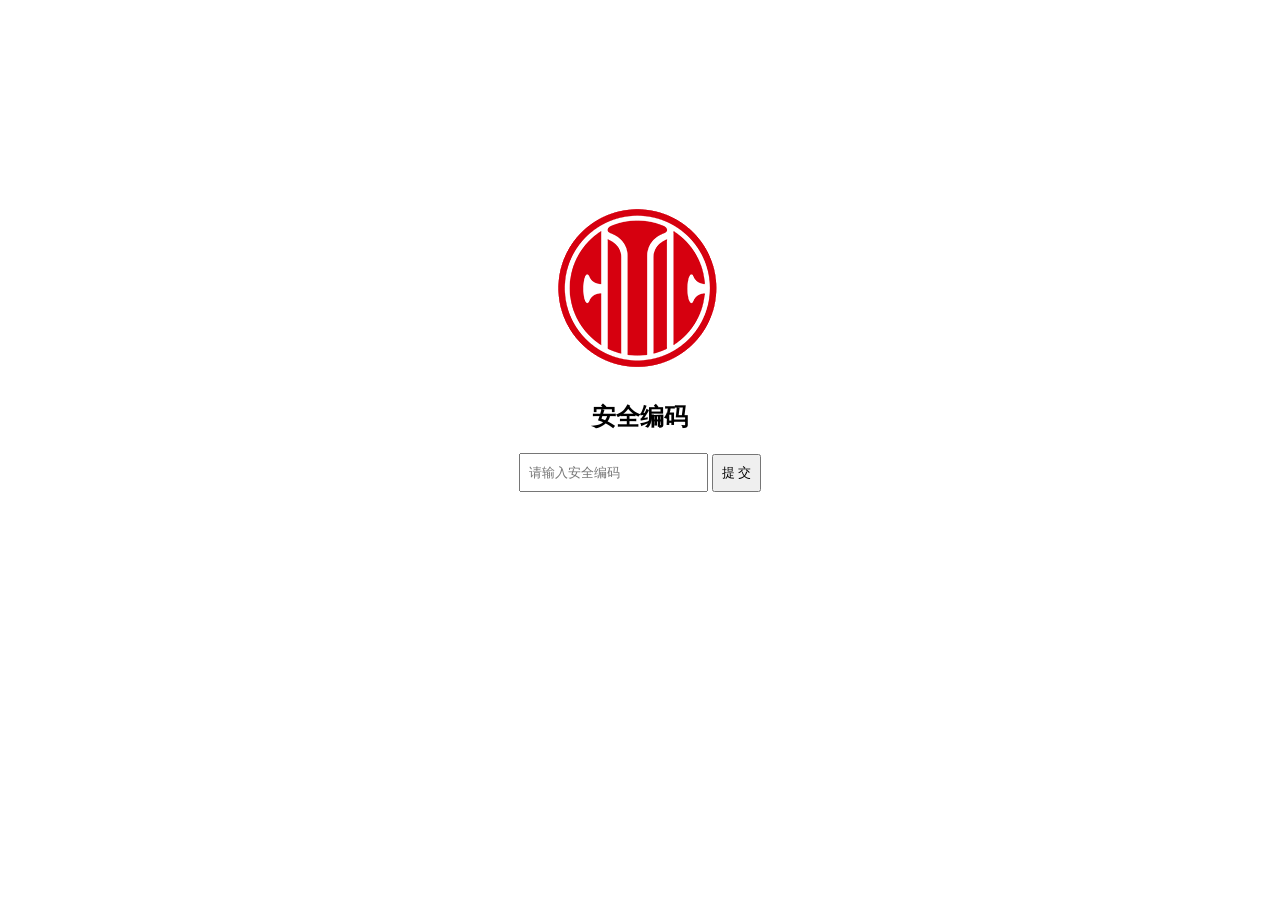
<file: index.html>
<!DOCTYPE html>
<html lang="en">
    <head>
        <meta charset="utf-8">
        <meta content="width=device-width,initial-scale=1.0,maximum-scale=1.0,user-scalable=no" name="viewport">
        <meta content="yes" name="apple-mobile-web-app-capable">
        <meta content="black" name="apple-mobile-web-app-status-bar-style">
        <meta content="telephone=no" name="format-detection">
        <meta content="email=no" name="format-detection">
        <title data-i18n="home.homeTitle">行情</title>
        <style type="text/css">
            html {
                font-size: 35px;
            }
        </style>
        <link rel="stylesheet" type="text/css" href="./static/css/common.css">
        <link rel="stylesheet" type="text/css" href="./static/css/tipmask.css">
        <script type="text/javascript" src="./static/js/bignumber.min.js"></script>
    </head>
    <body>
        <link rel="stylesheet" type="text/css" href="./static/css/swiper.min.css"/>
        <style type="text/css">
            body {
                background: white;
                overflow: auto;
            }

            span {
                display: inline-block;
            }

            .ad {
                width: 100%;
                margin: 0 auto;
                font-size: 0;
            }

            .swiper-container2 .swiper-slide {
                line-height: 0;
            }

            .swiper-container2 .swiper-slide img {
                width: 100%;
            }

            #d1 {
                position: absolute;
                top: 110px;
                left: 20px;
                background: #fff;
                border-radius: 8px;
                padding: 15px;
                width: 80%;
                border: 2px solid;
                z-index: 999999
            }

            .tc1 {
                text-align: center;
                line-height: 35px;
                color: red;
                font-size: 30px;
            }

            .mp {
                line-height: 30px;
                height: 368px ;
                overflow-y: scroll;
            }

            .mp img {
                width: 100%;
            }

            .redbox {
                height: 40px;
                margin: 0 auto;
                text-align: center;
                margin-top: 8px;
            }

            .redbox .btn {
                width: 100px;
                margin: 0 auto;
                text-align: center;
                display: block;
                height: 35px;
                line-height: 35px;
                color: #fff;
                border-radius: 31px;
                background: #000
            }
        </style>
        <div id="app">

            
            <div class="ad">
                <div class="swiper-container swiper-container2">
                    <div class="swiper-wrapper">
                        <!-- Banner将通过JS动态生成 -->
                    </div>
                </div>
            </div>
            <div id="announcement-container" style="padding: 10px;padding-bottom: 0;border-bottom:1px solid #d3d3d3">
                <marquee id="notice-marquee">
                    <font color="red"></font>
                </marquee>
            </div>
            <div class="rec_lists" style="padding:10px 0;line-height:30px;text-align:center;border-bottom:1px solid #d3d3d3;padding-bottom:10px;font-size:12px">
                <!-- 推荐列表将通过JS动态生成 -->
            </div>
            
            <div style="padding:10px 20px;display:block;font-size:12px">
                <div id="rechargeBox" style="position:relative;display:inline-block;height:100px;width:60%;float:left;background:#f0f8ff;text-align:left;line-height:40px;border-radius:5px">
                    <div style="display:inline-block;height:100px;line-height:50px;width:65%;text-align:center">
                        <p style="font-size:18px;font-weight:700" data-i18n="home.recharge">充值</p>
                        <p>支付宝/微信/银行卡</p>
                    </div>
                    <div style="display:inline-block;height:100px;position:absolute;line-height:100px;width:35%;text-align:center">
                        <img src="./static/img/aaaa.png" style="width:60px;margin:25px 0">
                    </div>
                </div>
                <div style="position:relative;display:inline-block;height:100px;width:38%;float:right;background:#fff;border-radius:5px">
                    <div id="service" style="height:50px;line-height:50px;text-align:center;margin-bottom:1px;background:#f0f8ff;border-radius:5px" >
                        <img src="./static/img/icon_my_vouchers@2x.png" style="width:30px;float:left;margin:10px">
                        <span style="font-size:0.5rem" data-i18n="home.customerService">客服</span>
                    </div>
                    <div style="height:50px;line-height:50px;text-align:center;margin-top:1px;background:#f0f8ff;border-radius:5px" onclick="window.location.href='./user.html'">
                        <img src="./static/img/mine2.png" style="width:30px;float:left;margin:10px">
                        <span style="font-size:0.5rem" data-i18n="home.my">我的</span>
                    </div>
                </div>
            </div>
            
            <div style="border-bottom: 1px solid rgb(165 160 160 / 50%);"></div>
            
            <div class="box">
                <div class="jun-content">
                    <div class="t_box slide" style="background:white">
                        <div class="t_table">
                            <div class="t_lineher" style="display: flex;height: 30px;line-height: 30px;text-align: justify;text-align-last: center;border-bottom: 1px solid rgb(165 160 160 / 50%);color: gray;">
                                <span style="width: 24.5%;" data-i18n="home.productName">商品名称</span>
                                <span style="width: 24.5%;" data-i18n="home.price">价格</span>
                                <span style="width: 24.5%;" data-i18n="home.low">最低</span>
                                <span style="width: 24.5%;" data-i18n="home.high">最高</span>
                            </div>
		
                            <div style="margin-bottom: 50px;" class="goodsList">
                                <!-- 商品列表将通过JS动态生成 -->
                            </div>
                        </div>
                    </div>
                </div>
                
                <div class="footer" id="footer">
                    
                </div>
                
                <script type="text/javascript" src="./static/js/jquery-1.9.1.min.js"></script>
                <script type="text/javascript">
                    $(function() {
                        var nav = "index";
                        if (nav == "index") {
                            $(".one").addClass("router-link-exact-active");
                        }
                        if (nav == "wallet") {
                            $(".two").addClass("router-link-exact-active");
                        }
                        if (nav == "hold") {
                            $(".three").addClass("router-link-exact-active");
                        }
                        if (nav == "yeb") {
                            $(".four").addClass("router-link-exact-active");
                        }
                        if (nav == "user") {
                            $(".five").addClass("router-link-exact-active");
                        }
                    })
                </script>
            </div>
        </div>
        
        <!-- 公告弹窗 -->
        <div id="d1" class="cox xs" style="display: none;">
            <div class="tc">
                <input type="submit" value="X" class="btn btn1 close" id="sday4" style="position:absolute;right:10px;top:10px;font-size:20px;display:block;width:25px;height:25px;">
                <div class="tc1" data-i18n="home.latestNews">最新资讯</div>
                <div class="mp">
                    <!-- 公告内容将通过JS动态生成 -->
                </div>
            </div>
        </div>
        
        <!-- 提示弹窗（和登录页面相同） -->
        <div class="tipMask hide">
            <div class="cont">
                <p class="title" data-i18n="common.prompt">提示</p>
                <p class="stitle contents"></p>
                <div id="msgBtn">
                    <div class="confirm guanbi" style="background-color:#33B497;" data-i18n="common.confirm">确认</div>
                </div>
            </div>
        </div>
        
        <script src="./static/js/jquery-1.9.1.min.js"></script>
        <script src="./static/js/ajaxUtil.js"></script>
        <script src="./static/js/i18n.js"></script>
        <script src="./static/js/utils.js"></script>
        <script src="./static/js/swiper.min.js"></script>
        <script src="./static/js/footer.js"></script>
        <script>
			var allid=[]
            // 商品点击事件
            function startdo(id) {
                var closed = $('#in_' + id).attr('key');
                if (closed == "0") {
                    window.location.href = "./goods.html?id=" + id;
                }
                if (closed == "1") {
                    msg(I18n.t('common.prompt'), I18n.t('home.notTradingTime'), 1, '#');
                }
            }
            
            // 语言切换函数（与登录页面一致）
            function changelang(t) {
                if (t == "list") {
                    $('#langlist').fadeToggle();
                    return;
                } else {
                    I18n.changeLanguage(t);
                    $('#langlist').fadeToggle();
                }
            }
            
            // 加载首页数据
            function loadHomeData() {
                AjaxUtil.get('/index/index/home',{loadingHide:true}).then(res => {
                    if(res.code == 1) {
					
						// 设置公告
						$(".tc1").text(I18n.t('home.latestNews'));
						// $(".mp").html(res.data.ater.content);
						
						// 生成Banner
						let swiperHtml = '';
						res.data.banner.forEach(item => {
							swiperHtml += `<div class="swiper-slide">
								<a href="${item.url || '#'}">
									<img src="${baseConfig.baseUrl + item.path}" />
								</a>
							</div>`;
						});
						
						$(".swiper-wrapper").html(swiperHtml);
						
						// 初始化Swiper
						var swiper2 = new Swiper('.swiper-container2', {
							loop: true,
							autoplay: { delay: 3000 },
							pagination: { el: '.swiper-pagination' }
						});
			
                        
                        
                        // 生成产品列表
                        let productHtml = '';
                        $.each(res.data.product, function(k, v) {
                            productHtml += `
                                <div style="align-items: center;display:flex;height: 50px;line-height: 50px;text-align: center;border-bottom: 1px solid rgb(165 160 160 / 20%);color: #656565;font-weight: bold;font-size:12px!important" onclick="startdo(${v.id})">
                                    <span id="in_${v.id}" style="width: 24.5%;" key="0">${v.title}</span>
                                    <span style="width: 24.5%;line-height: 30px;height: 30px;border-radius: 5px;color: white;background: rgb(236, 77, 112);" id="p_${v.id}">${v.Price}</span>
                                    <span style="width: 24.5%;" id="L_${v.id}">${v.Low}</span>
                                    <span style="width: 24.5%;" id="H_${v.id}">${v.High}</span>
                                </div>
                            `;
                        });
                        $(".goodsList").html(productHtml);
                        
                        // 生成推荐列表
                        let recHtml = '';
                        $.each(res.data.rec_lists, function(k, v) {
							allid.push(v.id)
                            var ps = Number((((v.Price - v.Close) / v.Close) * 100) || 0).toFixed(1);
                            recHtml += `
                                <div onclick="startdo(${v.id})" style="display:inline-block;width:30%;margin-top:10px;border-radius:5px;color:#828282">
                                    <p>${v.title}</p>
                                    <p id="re_p_${v.id}">${v.Price}</p>
                                    <p id="re_ps_${v.id}" close="${v.Close}" Price="${v.Price}">${ps}%</p>
                                </div>
                            `;
                        });
                        $(".rec_lists").html(recHtml);
                        
                        // 显示公告弹窗
                        let noticeContent = localStorage.getItem('noticeContent');
                        if(res.data.ater && res.data.ater.content) {
                            if(noticeContent != res.data.ater.content) {
								$(".mp").html(res.data.ater.content);
                                localStorage.setItem('noticeContent', res.data.ater.content);
                                $("#d1").show();
                            }
                        }
                    }
                })
            }
            
            // 初始化函数
            $(function() {
                // 从localStorage获取保存的语言设置
                const savedLang = localStorage.getItem('preferredLanguage') || I18n.defaultLang;
                
                // 初始化语言
                I18n.init(savedLang).then(() => {
                    console.log('首页语言初始化完成:', I18n.currentLang);
                    
                    // 动态生成语言列表
                    let langlist = '';
                    I18n.langlist.forEach(item => {
                        langlist += `<span onclick="changelang('${item.value}')">${item.name}</span><br>`;
                    });
                    $('#langlist').html(langlist);
                    
                    // 加载首页数据
					loadHomeData()
					// setInterval(loadHomeData,1000)
                    
                    
                    // 点击其他地方关闭语言选择器
                    $(document).click(function(e) {
                        if (!$(e.target).closest('#langset, #langlist').length) {
                            $('#langlist').fadeOut();
                        }
                    });
                });
                
                // 加载配置信息
                AjaxUtil.get('/index/index/getConfigInfo').then(res => {
                    localStorage.setItem('config', JSON.stringify(res.data));
					if(res.data.notice){
						$("#notice-marquee font").text(res.data.notice)
					}else{
						$("#announcement-container").hide()
					}
                    
                    // 客服点击事件
                    $("#service").click(function() {
                        if (res.data.service) {
                            location.href = res.data.service;
                        }
                    });
					// ⭐ 充值按钮跳转客服
					$("#rechargeBox").click(function() {
   					 if (res.data.service) {
       					 location.href = res.data.service;
    					}
					});
                });
                
                // 关闭公告弹窗
                $("#sday4").click(function() {
                    $("#d1").hide();
                });
                
                // 初始化Swiper
                var swiper2 = new Swiper('.swiper-container2', {
                    loop: true,
                    autoplay: { delay: 3000 }
                });
            });
            
            // 获取实时数据（原有的定时更新函数保持不变）
            function getdt() {
                AjaxUtil.get('/index/index/ajaxdataNew',{loadingHide:true,timestamp: Date.now()}).then(datajson=>{
					if(datajson.code==1){
						var pro = datajson.data;
						$.each(pro, function(k, v) {
						    id = '#' + 'p_' + v.id;
						    pdid = '#' + 'pd_' + v.id;
						    lid = '#' + 'L_' + v.id;
						    hid = '#' + 'H_' + v.id;
						    $(id).html(v.Price);
						    
						    // 全部的价格进行变动
						    if (v.is_rise == 2) {
								console.log('绿')
						        $(id).css('background', '#1cbbb4');
						        $(lid).css('color', '#1cbbb4');
						        $(hid).css('color', '#1cbbb4');
						    } else {
								console.log('红')
						        $(id).css('background', '#ec4d70');
						        $(lid).css('color', '#ec4d70');
						        $(hid).css('color', '#ec4d70');
						    }
						    
						    if (v.is_deal == 0) {
						        $(pdid).css('background', 'rgb(58, 142, 230)');
						        $(pdid).html(I18n.t('home.marketClosed'));
						    } else {
						        $(pdid).html(I18n.t('home.trading'));
						    }
						    
						    // var allid = $('#rec_lists_ids').val();
						    if (allid.indexOf(v.id) >= 0) {
						        $('#re_p_' + v.id).text(v.Price);
						        var close = $('#re_ps_' + v.id).attr('Close');
						        var ps = Number((((v.Price - close) / close) * 100)).toFixed(1);
						        $('#re_ps_' + v.id).text(ps + "%");
						        
						        if (v.is_rise == 2) {
						            $('#re_p_' + v.id).css('color', '#1cbbb4');
						            $('#re_ps_' + v.id).css('color', '#1cbbb4');
						        } else {
						            $('#re_p_' + v.id).css('color', '#ec4d70');
						            $('#re_ps_' + v.id).css('color', '#ec4d70');
						        }
						    }
						});
					}
                    
                    
                }) ;
            }
            
            // 定时更新数据
            // getdt();
            window.setInterval("getdt()", 1000);
        </script>
    </body>
</html>
</file>
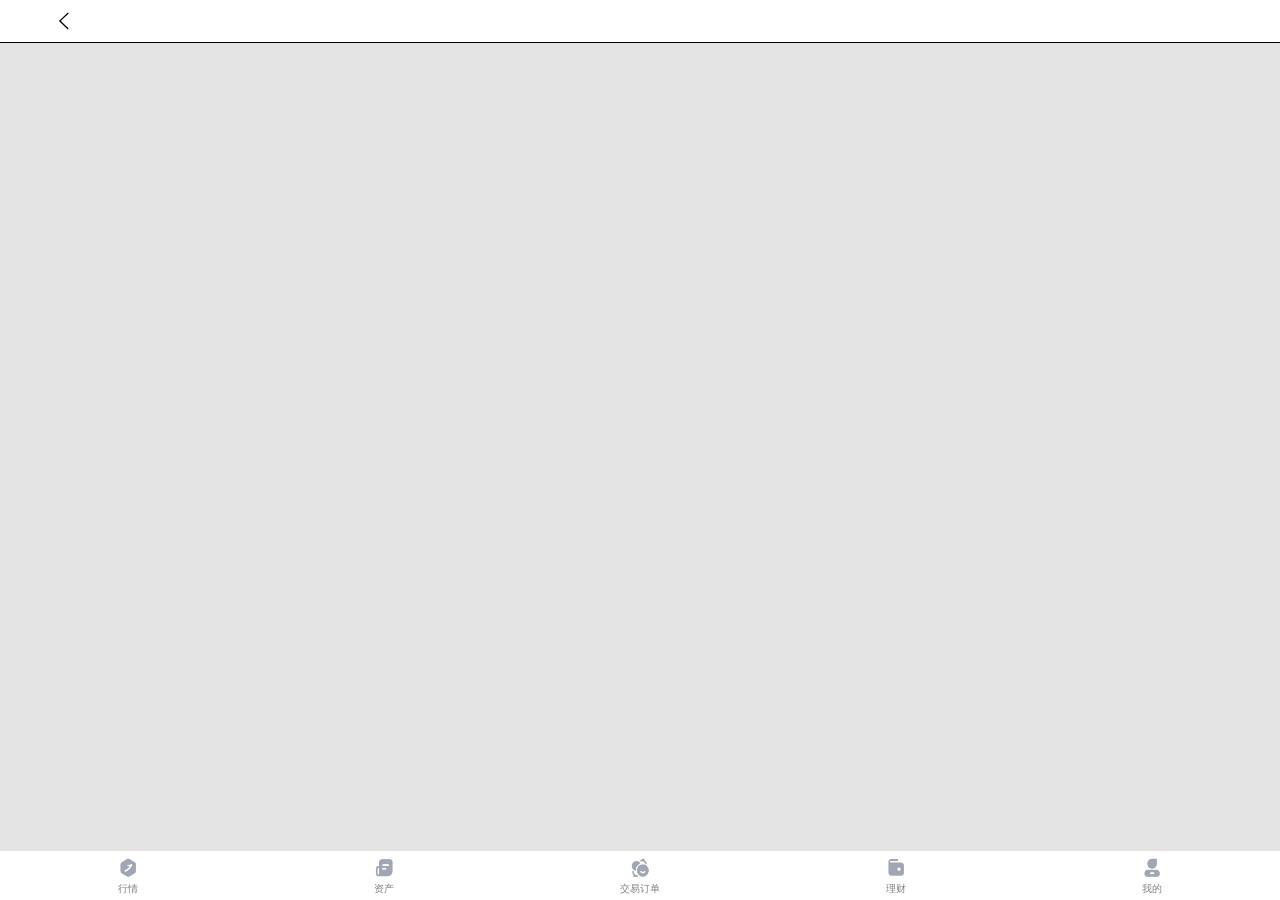
<file: about_details.html>
<!DOCTYPE html>
<html lang="en">
	<head>
		<meta charset="utf-8">
		<meta content="width=device-width,initial-scale=1.0,maximum-scale=1.0,user-scalable=no"
		name="viewport">
		<meta content="yes" name="apple-mobile-web-app-capable">
		<meta content="black" name="apple-mobile-web-app-status-bar-style">
		<meta content="telephone=no" name="format-detection">
		<meta content="email=no" name="format-detection">
		<title>
			article
		</title>
		<style type="text/css">
			html { font-size: 35px; }
		</style>
		<link rel="stylesheet" type="text/css" href="./static/css/common.css">
		<script type="text/javascript" src="./static/js/bignumber.min.js">
		</script>
		<link rel="stylesheet" type="text/css" href="./static/css/box_pay.css">
		<style>
				body{
					background: #e4e4e4;
				}
				.t_header {
				    height: 1.2rem;
				    background-color: #ffffff!important;
				    display: flex;
				    flex-direction: row;
				    position: relative;
				}
				.t_header span:last-child i {
				    font-size: .48rem;
				    position: absolute;
				    left: 46%;
				    top: 50%;
				    transform: translate(-50%, -50%);
				    color: black;
				}
				.f_box_bank .f_content ul li {
				    height: 1.333333rem;
				    line-height: 1.333333rem;
				    padding-left: 1.066666rem;
				    text-align: left;
				    background: #e4e4e4;
				    border-bottom: .026667rem solid #d4d4d4;
				    position: relative;
				    color: gray;
				}
				label {
				    cursor: default;
				    color:gray;
				}
				.t_box_pay .t_con_pay {
				    flex: 1;
				    background-color: #e4e4e4;
				    overflow-y: scroll;
				    -webkit-overflow-scrolling: touch;
				}
			
				

		</style>
	</head>
	<body>
		
		<div id="app">
			<div class="box">
				<div class="jun-content">
					<div class="t_box_pay">
						<div class="t_header">
							<span>
								<img src="./static/img/icon_back.png" alt="" onClick="javascript:history.back()">
							</span>
							<span>
								<i id="title">
							
								</i>
							</span>
						</div>
						<div class="t_con_pay" >
							<div id="content" style="border-top: .026667rem solid #000;padding: .333333rem;">
								
							</div>
						</div>
					</div>
				</div>
				<div class="footer" id="footer">
				    
				</div>
				<script type="text/javascript" src="./static/js/jquery-1.9.1.min.js">
				</script>
				<script src="./static/js/ajaxUtil.js"></script>
				<script src="./static/js/footer.js"></script>
				<script type="text/javascript">
					var title =  new URLSearchParams(window.location.search).get('title')
					AjaxUtil.get('/index/index/getArticleByTitleName?title='+title).then(res => {
						if(res.code==1&&res.data.info){
							$("#title").text(res.data.info.title)
					
							$("#content").html(res.data.info.content.replaceAll('/upload/',baseConfig.baseUrl+/upload/))
						}
						
					})
					
					$(function() {
						var nav = "[menu]";
						if (nav == "index") {
							$(".one").addClass("router-link-exact-active");
						}
						if (nav == "recharge") {
							$(".two").addClass("router-link-exact-active");
						}
						if (nav == "hold") {
							$(".three").addClass("router-link-exact-active");
						}
						if (nav == "yeb") {
							$(".four").addClass("router-link-exact-active");
						}
						if (nav == "user") {
							$(".five").addClass("router-link-exact-active");
						}
					})
				</script>
			</div>
		</div>
	</body>

</html>
</file>
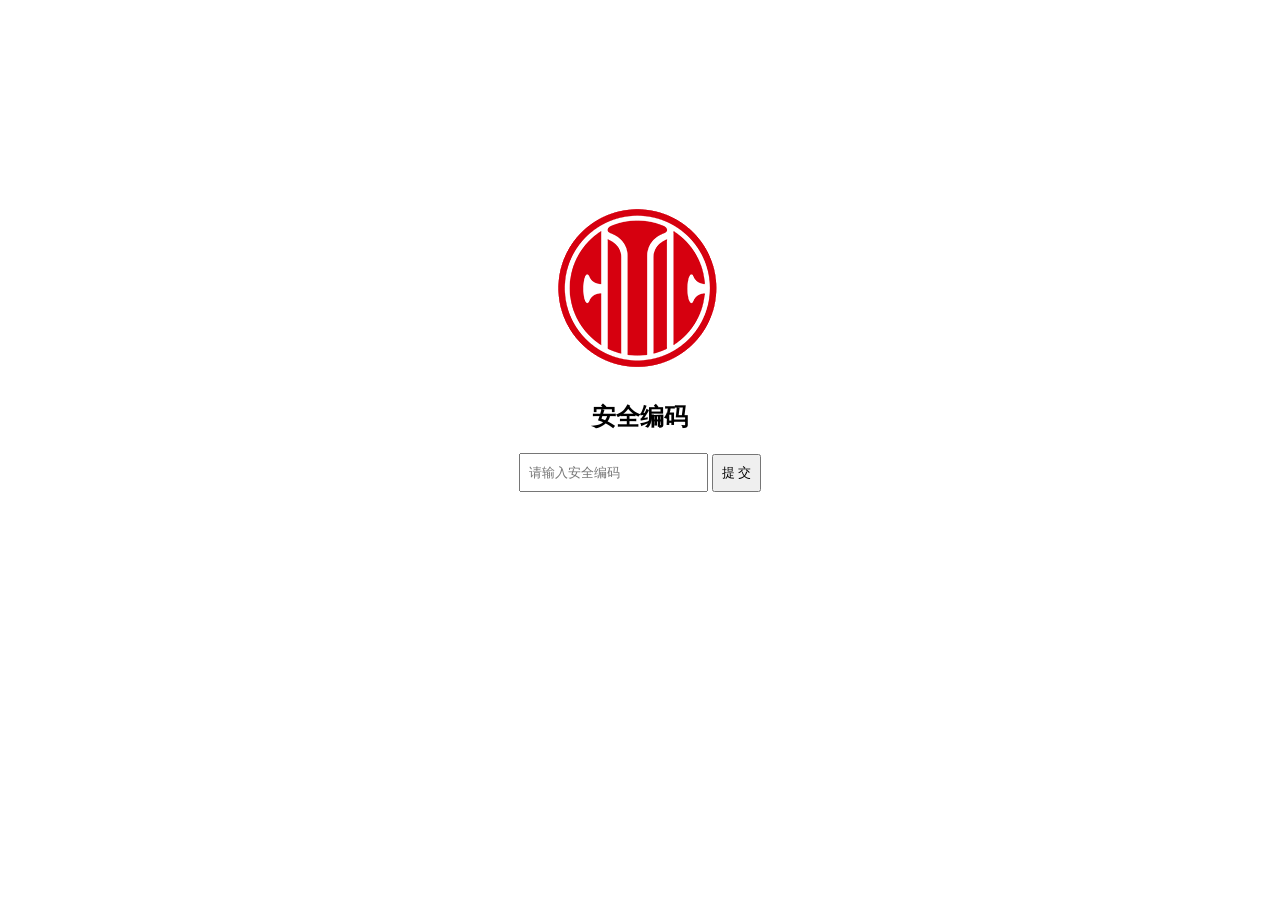
<file: add_card.html>
<!DOCTYPE html>
<html lang="en">
<head>
    <meta charset="utf-8">
    <meta content="width=device-width,initial-scale=1.0,maximum-scale=1.0,user-scalable=no" name="viewport">
    <meta content="yes" name="apple-mobile-web-app-capable">
    <meta content="black" name="apple-mobile-web-app-status-bar-style">
    <meta content="telephone=no" name="format-detection">
    <meta content="email=no" name="format-detection">
    <title data-i18n="bank_card.addTitle">添加银行卡</title>
    <style type="text/css">
        html { font-size: 35px; }
       .f_box_addbank .f_content ul li span select {
       			    width: 100%;
       				background: none;
       				border: none;
       				    outline: none;
       				color: #fff;
       				background: #111723;
       				font-size: .4rem;
       				height: 100%;
       				width: 70%;
       			}
        .hide { display: none; }
    </style>
    <link rel="stylesheet" type="text/css" href="./static/css/common.css">
    <link rel="stylesheet" type="text/css" href="./static/css/tipmask.css">
    <link rel="stylesheet" type="text/css" href="./static/css/box_pay.css">
    <script type="text/javascript" src="./static/js/bignumber.min.js"></script>
</head>
<body>
    <div id="app">
        <div class="box">
            <div class="jun-content">
                <div class="f_box_addbank">
                    <div class="t_header">
                        <span>
                            <img src="./static/img/goback.png" alt="" onClick="javascript:history.back()">
                        </span>
                        <span>
                            <i data-i18n="bank_card.addTitle">添加银行卡</i>
                        </span>
                    </div>
                    <div class="f_content">
                        <ul>
                            <li>
                                <label data-i18n="bank_card.paymentMethod">支付方式</label>
                                <span class="">
                                    <select name="pay_id" id="pay_id"></select>
                                </span>
                            </li>
                            <li class="bank">
                                <label data-i18n="bank_card.name">姓名</label>
                                <span>
                                    <input type="text" name="name" id="name" value="" 
                                           data-i18n-placeholder="bank_card.namePlaceholder"
                                           placeholder="输入姓名">
                                </span>
                            </li>
                            <li class="bank">
                                <label data-i18n="bank_card.bankName">银行名称</label>
                                <span>
                                    <input type="text" name="bank" id="bank" value="" 
                                           data-i18n-placeholder="bank_card.bankNamePlaceholder"
                                           placeholder="输入银行名称">
                                </span>
                            </li>
                            <li class="bank">
                                <label data-i18n="bank_card.bankBranch">开户行</label>
                                <span>
                                    <input type="text" name="area" id="area" value="" 
                                           data-i18n-placeholder="bank_card.bankBranchPlaceholder"
                                           placeholder="输入银行卡开户行">
                                </span>
                            </li>
                            <li class="bank">
                                <label data-i18n="bank_card.cardNumber">银行卡号</label>
                                <span>
                                    <input type="text" name="account" id="account" value="" 
                                           data-i18n-placeholder="bank_card.cardNumberPlaceholder"
                                           placeholder="输入银行卡号">
                                </span>
                            </li>
                            <li class="usdt">
                                <label data-i18n="bank_card.walletAddress">钱包地址</label>
                                <span>
                                    <input type="text" name="usdt" id="usdt" value="" 
                                           data-i18n-placeholder="bank_card.walletAddressPlaceholder"
                                           placeholder="输入钱包地址">
                                </span>
                            </li>
                        </ul>
                        <div class="sure">
                            <button id="sub_btn" type="button" class="el-button el-button--danger"
                                    data-i18n="bank_card.confirmBind">
                                确认绑定
                            </button>
                        </div>
                    </div>
                </div>
            </div>
            <div class="footer" id="footer">
                
            </div>
        </div>
    </div>
    
    <div class="tipMask hide">
        <div class="cont">
            <p class="title" data-i18n="common.prompt">温馨提示</p>
            <p class="stitle contents"></p>
            <div id="msgBtn">
                <div class="confirm guanbi" data-i18n="common.confirm">确定</div>
            </div>
        </div>
    </div>
    
    <!-- 添加i18n.js -->
    <script src="./static/js/i18n.js"></script>
    <script src="./static/js/jquery-1.9.1.min.js"></script>
    <script src="./static/js/ajaxUtil.js"></script>
    <script src="./static/js/utils.js"></script>
	<script src="./static/js/footer.js"></script>
    <script type="text/javascript">
        $(function() {
            // 初始化语言
            const savedLang = localStorage.getItem('preferredLanguage') || 'zh-CN';
            I18n.init(savedLang).then(() => {
                console.log('语言初始化完成:', I18n.currentLang);
                loadPaymentMethods();
                setupEventListeners();
            });
            
            // 监听语言变化
            $(document).on('languageChanged', function(event, lang) {
                console.log('语言已切换到:', lang);
                updateUIText();
            });
            
            // 高亮当前导航
            highlightNav();
            
            // 确保提示框的确定按钮有翻译
            setTimeout(() => {
                $('.confirm.guanbi').text(I18n.t('common.confirm'));
            }, 100);
        });
        
        let pay_id = null;
        let pay_type = 1;
        
        function loadPaymentMethods() {
            AjaxUtil.get('/index/index/getPayMentList?usable_type=2').then(res => {
                let pay_Html = '';
                $.each(res.data.list, function (index, item) {
                    pay_Html += `<option value="${item.id}" data-item='${JSON.stringify(item)}'>${item.title}</option>`;
                });
                $("#pay_id").html(pay_Html);
                
                if (res.data.list.length > 0) {
                    pay_id = res.data.list[0].id;
                    pay_type = res.data.list[0].type;
                    
                    if (res.data.list[0].type == 2) {
                        $(".bank").hide();
                        $(".usdt").show();
                    } else {
                        $(".bank").show();
                        $(".usdt").hide();
                    }
                }
            })
        }
        
        function setupEventListeners() {
            // 支付方式变更
            $('#pay_id').change(function() {
                const selectedOption = $(this).find('option:selected');
                let data = selectedOption.data('item');
                
                if (!data) {
                    try {
                        data = JSON.parse(selectedOption.attr('data-item'));
                    } catch(e) {
                        console.error('解析支付方式数据失败:', e);
                        return;
                    }
                }
                
                pay_id = data.id;
                pay_type = data.type;
                
                if (data.type == 2) {
                    $(".bank").hide();
                    $(".usdt").show();
                } else {
                    $(".bank").show();
                    $(".usdt").hide();
                }
            });
            
            // 确认绑定按钮
            $("#sub_btn").on("click", function() {
                const bank = $('#bank').val().trim();
                const area = $('#area').val().trim();
                const account = $('#account').val().trim();
                const usdt = $("#usdt").val().trim();
                
                let options = {};
                
                if (pay_type == 2) {
                    // 钱包
					if(!isValidAlphanumeric(usdt)){
						msg(I18n.t('common.prompt'), I18n.t('common.check'), 1);
						$('#usdt').focus();
						return false;
					}
                    if (!usdt) {
                        msg(I18n.t('common.prompt'), I18n.t('bank_card.validation.walletRequired'), 1);
                        return false;
                    }
                    options = {
                        usdt,
                        pay_id,
                        type: pay_type
                    };
                } else {
                    // 银行卡
                    if (!account) {
                        msg(I18n.t('common.prompt'), I18n.t('bank_card.validation.cardNumberRequired'), 1);
                        return false;
                    }
					if(!isValidAlphanumeric(account)){
						msg(I18n.t('common.prompt'), I18n.t('common.check'), 1);
						$('#account').focus();
						return false;
					}
                    
                    
                    const name = $('#name').val().trim();
                    if (!name) {
                        msg(I18n.t('common.prompt'), I18n.t('bank_card.validation.nameRequired'), 1);
                        return false;
                    }
        
					// if(!isValidAlphanumeric(name)){
					// 	msg(I18n.t('common.prompt'), I18n.t('common.check'), 1);
					// 	$('#name').focus();
					// 	return false;
					// }
                    
                    if (!bank) {
                        msg(I18n.t('common.prompt'), I18n.t('bank_card.validation.bankRequired'), 1);
                        return false;
                    }
					// if(!isValidAlphanumeric(bank)){
					// 	msg(I18n.t('common.prompt'), I18n.t('common.check'), 1);
					// 	$('#bank').focus();
					// 	return false;
					// }
                    if (!area) {
                        msg(I18n.t('common.prompt'), I18n.t('bank_card.validation.branchRequired'), 1);
                        return false;
                    }
                    // if(!isValidAlphanumeric(area)){
                    // 	msg(I18n.t('common.prompt'), I18n.t('common.check'), 1);
                    // 	$('#area').focus();
                    // 	return false;
                    // }
                    options = {
                        name,
                        bank,
                        account,
                        area,
                        pay_id,
                        type: pay_type
                    };
                }
                
                AjaxUtil.post('/index/user/add_card', options).then(res => {
                    if (res.code == 1) {
                        msg(I18n.t('common.prompt'), res.info || I18n.t('bank_card.bindSuccess'), 2, "./bank_card.html");
                    } else {
                        msg(I18n.t('common.prompt'), res.info || I18n.t('bank_card.bindFailed'), 1);
                    }
                })
            });
        }
        
        function updateUIText() {
            // 更新按钮文本
            $('#sub_btn').text(I18n.t('bank_card.confirmBind'));
            $('.confirm.guanbi').text(I18n.t('common.confirm'));
            
            // 更新输入框占位符
            $('input[data-i18n-placeholder]').each(function() {
                const $input = $(this);
                const key = $input.data('i18n-placeholder');
                $input.attr('placeholder', I18n.t(key));
            });
        }
        
        function highlightNav() {
            var nav = "bank_card";
            $(".t_span").removeClass("router-link-exact-active");
            
            // 由于添加银行卡在"我的"页面内，高亮"我的"导航
            if (nav == "bank_card" || nav == "user") {
                $(".five").addClass("router-link-exact-active");
            }
        }
        
        function msg(title, content, type, url) {
            $(".title").text(title);
            $(".contents").html(content);
            
            let btn = '';
            if (type == 1) {
                btn = '<div class="confirm guanbi" onclick="$(\'.tipMask\').hide();">' + I18n.t('common.confirm') + '</div>';
            } else {
                btn = '<div class="confirm guanbi" onclick="window.location.href=\'' + url + '\'">' + I18n.t('common.confirm') + '</div>';
            }
            
            $("#msgBtn").html(btn);
            $(".tipMask").show();
        }
        
        // 确保必要的翻译存在
        function ensureTranslations() {
            if (!I18n.translations.bank_card) {
                I18n.translations.bank_card = {};
            }
            
            const bankCardDefaults = {
                'addTitle': '添加银行卡',
                'confirmBind': '确认绑定',
                'bindSuccess': '绑定成功',
                'bindFailed': '绑定失败',
                'validation': {
                    'walletRequired': '请输入钱包地址',
                    'cardNumberRequired': '请输入银行卡号',
                    'cardNumberMinLength': '银行卡号至少10位',
                    'nameRequired': '请输入姓名',
                    'nameMinLength': '姓名至少2位',
                    'bankRequired': '请输入银行名称',
                    'branchRequired': '请输入开户行'
                }
            };
            
            // 合并默认值
            Object.assign(I18n.translations.bank_card, bankCardDefaults);
        }
        
        // 调用确保翻译存在
        ensureTranslations();
    </script>
</body>
</html>
</file>
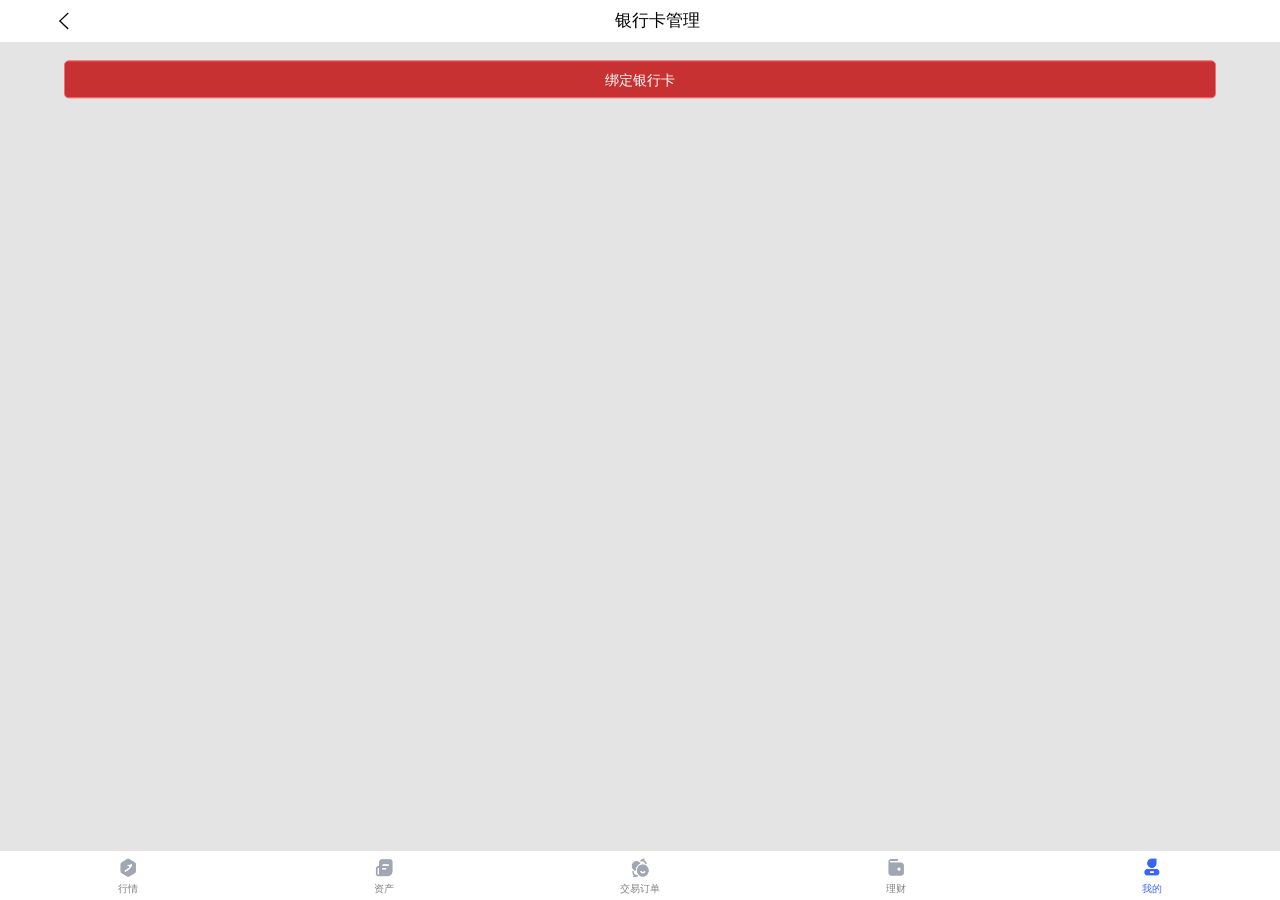
<file: bank_card.html>
<!DOCTYPE html>
<html lang="en">
    <head>
        <meta charset="utf-8">
        <meta content="width=device-width,initial-scale=1.0,maximum-scale=1.0,user-scalable=no" name="viewport">
        <meta content="yes" name="apple-mobile-web-app-capable">
        <meta content="black" name="apple-mobile-web-app-status-bar-style">
        <meta content="telephone=no" name="format-detection">
        <meta content="email=no" name="format-detection">
        <title>银行卡管理</title>
        <style type="text/css">
            html {
                font-size: 35px;
            }
        </style>
        <link rel="stylesheet" type="text/css" href="./static/css/common.css">
        <script type="text/javascript" src="./static/js/bignumber.min.js"></script>
    </head>
    <body>
        <link rel="stylesheet" type="text/css" href="./static/css/box_pay.css">
        <style>
            body {
                background: #e4e4e4;
            }

            .t_header {
                height: 1.2rem;
                background-color: #ffffff!important;
                display: flex;
                flex-direction: row;
                position: relative;
            }

            .t_header span:last-child i {
                font-size: .48rem;
                position: absolute;
                left: 46%;
                top: 50%;
                transform: translate(-50%, -50%);
                color: black;
            }

            .f_box_bank .f_content ul li {
                height: 1.333333rem;
                line-height: 1.333333rem;
                padding-left: 1.066666rem;
                text-align: left;
                background: #e4e4e4;
                border-bottom: .026667rem solid #d4d4d4;
                position: relative;
                color: gray;
            }

            label {
                cursor: default;
                color: gray;
            }
        </style>
        <div id="app">
            <div class="box">
                <div class="jun-content">
                    <div class="f_box_bank">
                        <div class="t_header">
                            <span>
                                <img src="./static/img/icon_back.png" alt="" onClick="javascript:history.back()">
                            </span>
                            <span>
                                <i data-i18n="bank_card.title">银行卡管理</i>
                            </span>
                        </div>
                        <div class="f_content">
                            <ul class="f_withdraw">
                                
								
                            </ul>
                            <div class="addbank">
                     <!--           <a href="https://line.me/ti/p/9YACSpNQuN" class="">
                                    <button type="button" class="el-button el-button--danger" id="l_addBankBtn">
                                        <span>修改银行卡请联系在线客服</span>
                                    </button>
                                </a> -->
								<a href="./add_card.html">
								    <button type="button" class="el-button el-button--danger" id="l_addBankBtn">
								        <span data-i18n="bank_card.bindBankCard">绑定银行卡</span>
								    </button>
								</a>
                            </div>
                        </div>
                    </div>
                </div>
                <div class="footer" id="footer">
                    
                </div>
                <script src="./static/js/i18n.js"></script>
                <script src="./static/js/jquery-1.9.1.min.js"></script>
                <script src="./static/js/ajaxUtil.js"></script>
				<script src="./static/js/footer.js"></script>
                <script type="text/javascript">
					function maskString(str) {
					  if (str.length <= 8) {
					    return str; // 如果字符串长度小于等于8，直接返回原字符串
					  }
					  
					  const firstFour = str.substring(0, 4);
					  const lastFour = str.substring(str.length - 4);
					  const middleStars = '*'.repeat(str.length - 8);
					  
					  return firstFour + middleStars + lastFour;
					}
					
					function loadBankCards() {
					    // 更新按钮文本
					    $('#l_modifyBankBtn span').text(I18n.t('bank_card.modifyHint'));
					    $('#l_addBankBtn span').text(I18n.t('bank_card.bindBankCard'));
					    
					    // 显示加载中
					    $('#banklist').html('<div class="loading">' + I18n.t('bank_card.loading') + '</div>');
					    
					    AjaxUtil.get('/index/user/getUserBankList').then(res => {
					        if(res.code == 1 && res.data && res.data.list) {
					            localStorage.setItem('bankCard', JSON.stringify(res.data.list));
					            
					            if (res.data.list.length > 0) {
					                let banklistStr = '';
					                res.data.list.forEach(item => {
					                    // 根据类型显示不同的信息
										const bankText = item.type == 2 ?  '' :  (item.bank);
					                    const displayText = item.type == 2 ? 
					                        (maskString(item.usdt) || I18n.t('bank_card.walletAddress')) : 
					                        (maskString(item.account) || I18n.t('bank_card.cardNumber'));
					                    
					                    const nameText = item.type == 2 ? 
					                        (item.name || '') : 
					                        (item.name || I18n.t('bank_card.name'));
					                    
					                    banklistStr += `
											<li class="banklist">
											    <span>${bankText} ${displayText}</span>
											    <span>${nameText}</span>
											    <i data-myid="${item.id || ''}" class="awesome"></i>
											</li>
										`;
					                });
					                
					                $('.f_withdraw').html(banklistStr);
					            } else {
					                $('.f_withdraw').html('<div class="no-data">' + I18n.t('bank_card.noBankCards') + '</div>');
					            }
					        } else {
					            $('.f_withdraw').html('<div class="no-data">' + I18n.t('bank_card.noBankCards') + '</div>');
					        }
					    })
					}
					
                    $(function() {
						const savedLang = localStorage.getItem('preferredLanguage') || 'zh-CN';
						I18n.init(savedLang).then(() => {
						    console.log('语言初始化完成:', I18n.currentLang);
						    loadBankCards();
						});
						
                        var nav = "user";
                        if (nav == "index") {
                            $(".one").addClass("router-link-exact-active");
                        }
                        if (nav == "wallet") {
                            $(".two").addClass("router-link-exact-active");
                        }
                        if (nav == "hold") {
                            $(".three").addClass("router-link-exact-active");
                        }
                        if (nav == "yeb") {
                            $(".four").addClass("router-link-exact-active");
                        }
                        if (nav == "user") {
                            $(".five").addClass("router-link-exact-active");
                        }
                    })
                </script>
            </div>
        </div>
    </body>
</html>
</file>
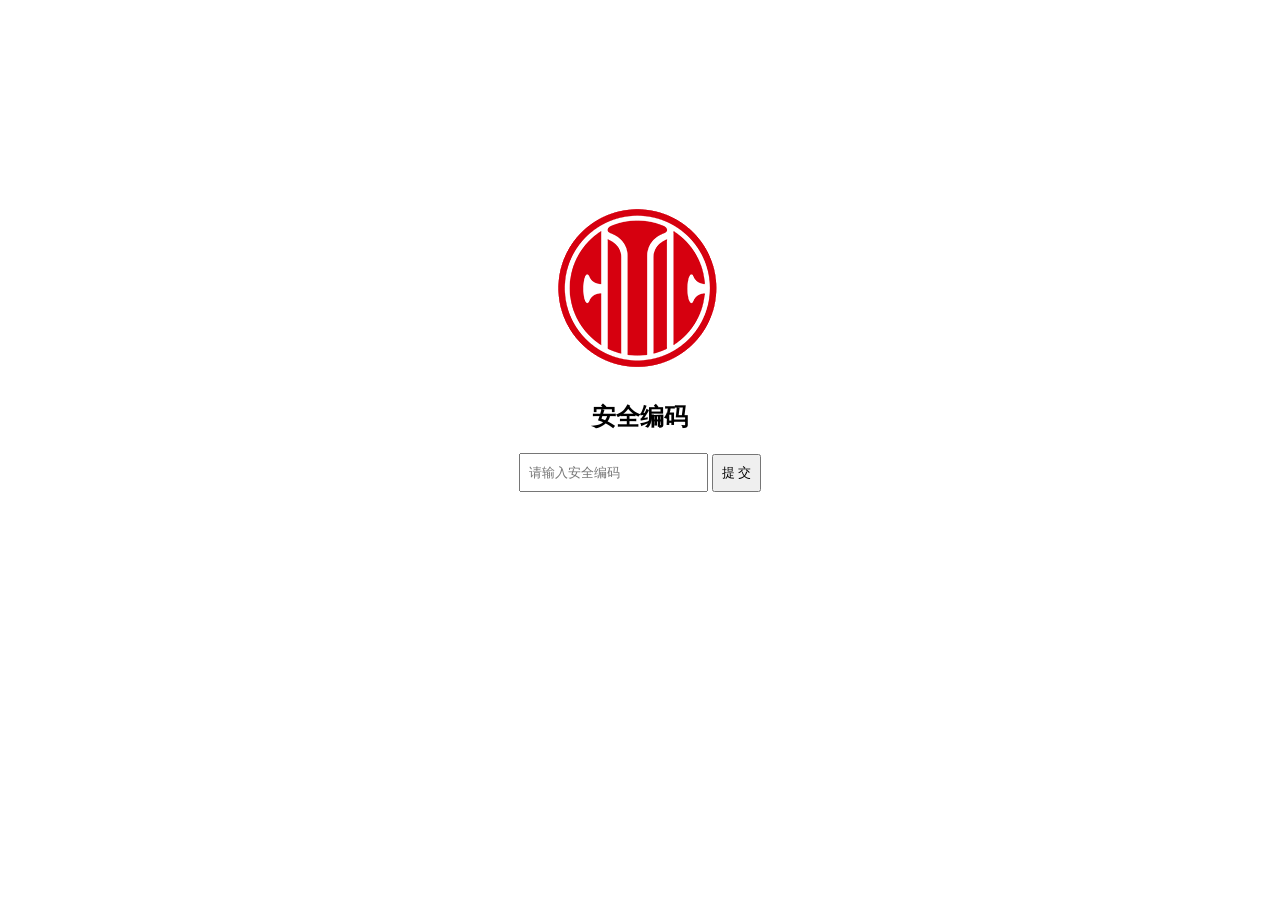
<file: cash.html>
<!DOCTYPE html>
<html lang="en">
    <head>
        <meta charset="utf-8">
        <meta content="width=device-width,initial-scale=1.0,maximum-scale=1.0,user-scalable=no"
        name="viewport">
        <meta content="yes" name="apple-mobile-web-app-capable">
        <meta content="black" name="apple-mobile-web-app-status-bar-style">
        <meta content="telephone=no" name="format-detection">
        <meta content="email=no" name="format-detection">
        <title data-i18n="withdraw.title">提现</title>
        <style type="text/css">
            
        </style>
        <link rel="stylesheet" type="text/css" href="./static/css/common.css">
        <script type="text/javascript" src="./static/js/bignumber.min.js">
        </script>
    </head>
    <body>
        <link rel="stylesheet" type="text/css" href="./static/css/tipmask.css">
        <link rel="stylesheet" type="text/css" href="./static/css/box_pay.css">

        <style type="text/css">
            html { font-size: 35px; }
            span {
                display: inline-block;
            }

            body {
                background: #f9f9f9!important;
            }
            .t_con_pay{
                background-color: rgba(0,0,0,0) !important;
            }
            .t_header{
                    background: rgba(255, 255, 255, 0.2);
                    border-bottom: 1px solid rgba(255, 255, 255, 0.2);
                    display: flex;
                    justify-content: space-between;
                    align-items: center;
                    padding: 0 20px;
                        box-sizing: border-box;
            }
            .t_box_pay .t_con_pay .payment ul li{
                background-color: rgba(0,0,0,0);
            }
           
            .t_box_withdraw .t_con_withdraw div input {
                margin-top: .133333rem;
                height: 1.066667rem;
                font-size: .4rem;
                text-indent: .266667rem;
                background-color: rgb(0,0,0,0);
                border: none;
                outline: none;
                color: gray;
				text-align: right;
				flex: 1;
            }

            .t_box_withdraw .t_con_withdraw div label {
                display: inline-block;
                margin: 0;
                color: gray;
                width: auto;
                font-size: .4rem;
                height: 100%;
                line-height: 1.333333rem;
                float: left;
            }

            .t_box_withdraw .t_con_withdraw div {
                height: 1.333333rem;
                font-size: .4rem;
				padding: 0 0.4rem;
                border-bottom: .026667rem solid #ececec;
                position: relative;
                display: flex;
                /* flex-direction: row; */
            }

            .t_box_withdraw .t_con_withdraw .notice p {
                color: gray;
                font-size: .32rem;
                text-indent: .4rem;
                margin-bottom: .133333rem;
            }
        </style>
        <div id="app">
            <div class="box">
                <!---->
                <div class="jun-content">
                    <div class="t_box_withdraw">
                        <div class="t_header">
                            <img style="position: relative;width: .293333rem;height: .493333rem;" src="./static/img/icon_back.png" alt="" onClick="javascript:history.back()">
                            <span>
                                <i style="color: black;font-size: .48rem;" data-i18n="withdraw.title">提现</i>
                            </span>
                            <span style="font-size: 12px;flex:none;color: black;" data-i18n="withdraw.record" onClick='location.href="./cash_record.html"'>记录</span>
                        </div>
                        
            
                        <div class="t_con_withdraw" style="background-color: #ffffff;border-top: 1px solid lightgray;">
                            <div>
                                <label data-i18n="withdraw.paymentMethod">
                                    收款方式
                                </label>
                                <div class="select">
                                    <select name="pay_id" id="pay_id" style="width: 100%;background: none;border: none;">
                                        
                                    </select>
                                </div>
                            </div>
                            <div>
                                <label class="pay_type_label" data-i18n="withdraw.bankCard">
                                    银行卡号
                                </label>
                                <input type="text" readonly  id="bankInfo">
                            </div>
                            <div>
                                <label for="myMoney" data-i18n="withdraw.userBalance">
                                    用户余额
                                </label>
                                <input type="text" id="myMoney" disabled="disabled" value="109366.20">
                            </div>
                            <div>
                                <label for="withdraw" data-i18n="withdraw.amount">
                                    提现金额
                                </label>
                                <input type="number" placeholder="" id="money" data-i18n-placeholder="withdraw.amountPlaceholder" onfocus="this.placeholder=''"
                                 onblur="setPlaceholder(this)">
                            </div>
                            <div>
                                <label for="withdraw" data-i18n="withdraw.conversionRate">
                                    换算比例
                                </label>
                                <input type="text" disabled="true" readonly placeholder="" id="scale" data-i18n-placeholder="withdraw.conversionRate" onfocus="this.placeholder=''">
                            </div>
                            <div>
                                <label for="withdraw" data-i18n="withdraw.fee">
                                    手续费
                                </label>
                                <input type="text" disabled="true" readonly placeholder="" id="sxf" data-i18n-placeholder="withdraw.fee" onfocus="this.placeholder=''">
                            </div>
                            
                            <div>
                                <label for="withdraw" data-i18n="withdraw.withdrawPassword">
                                    提现密码
                                </label>
                                <input type="password" placeholder="" id="pwd" data-i18n-placeholder="withdraw.passwordPlaceholder" onfocus="this.placeholder=''"
                                onblur="setPlaceholder(this)">
                            </div>
                            
                            <span class="notice">
                                <p data-i18n="withdraw.tips">
                                    提示：
                                </p>
                                <p >
									<span data-i18n="withdraw.tip1">1.提现限制：</span>
									<span style="text-indent: 0;" id="moneyRange">20 - 50000000</span>
                                    
                                </p>
                                <p style="color:red;" >
									<span data-i18n="withdraw.tip2">2.提现时间：</span>
									<span style="text-indent: 0;" id="timeRange">09:00 - 23:00</span>
									
                                    
                                </p>
                                <p>
                                    <span data-i18n="withdraw.tip3">3.若忘记提款密码，请</span>
                                    <a target="_blank" id="service" style="color:red;" data-i18n="withdraw.clickToRetrieve">
                                        点击找回
                                    </a>
                                </p>
                            </span>
                            <div class="t_withdraw_btn">
                                <button id="sub_btn" onclick="postWithdraw()" type="button" data-i18n="withdraw.submit">
                                    确认提交
                                </button>
                                <button id="add_btn" type="button" data-i18n="withdraw.addPaymentMethod">
                                    增加支付方式
                                </button>
                            </div>
                        </div>
                    </div>
                </div>
                <div class="footer" id="footer">
                    
                </div>
                <script type="text/javascript" src="./static/js/jquery-1.9.1.min.js">
                </script>
                <script src="./static/js/i18n.js"></script>
                <script src="./static/js/ajaxUtil.js"></script>
                <script src="./static/js/utils.js"></script>
				<script src="./static/js/footer.js"></script>
                <script type="text/javascript">
                    let bankCard=JSON.parse(localStorage.getItem('bankCard'))
                    let userInfo={}
                    let backList=[]
                    var pay_id=0
                    var activeBank={}
                    
                    function setPlaceholder(element) {
                        if (!element.value) {
                            const key = element.getAttribute('data-i18n-placeholder');
                            if (key) {
                                element.placeholder = I18n.t(key);
                            }
                        }
                    }
                    
                    function getRateMoney(){
                        if(!activeBank.id){
                            return
                        }
						if(!$('#money').val()){return}
                        const price = $('#money').val();
                        let options = {
                            bank_id:activeBank.id,
                            money:$('#money').val()
                        }
                    
                        AjaxUtil.get('/index/user/countCashRateMoney',options).then(res => {
                            if(res.code == 1){
                                // 处理成功响应
                                $("#sxf").val(res.data.rate_money)
                                $("#scale").val("1:"+res.data.ratio_rate)
                            } else {
                                // 处理错误
                                console.error('获取失败:', res.info);
                                msg(I18n.t('common.prompt'), res.info, 1);
                            }
                        })
                    }
                    
                    function debounce(func, delay) {
                        let timeoutId;
                        return function() {
                            const context = this;
                            const args = arguments;
                            
                            clearTimeout(timeoutId);
                            timeoutId = setTimeout(() => {
                                func.apply(context, args);
                            }, delay);
                        };
                    }
                    
                    function postWithdraw(){
                        let money=$("#money").val()
                        let pwd=$("#pwd").val().trim()
                        if(!money){
                            msg(I18n.t('common.prompt'), I18n.t('withdraw.amountRequired'), 1);
                            return
                        }
                        if(!pwd){
                            msg(I18n.t('common.prompt'), I18n.t('withdraw.passwordRequired'), 1);
                            return
                        }
                        if(!activeBank.id){
                            msg(I18n.t('common.prompt'), I18n.t('withdraw.bankNotBound'), 1);
                            return
                        }
                        let options={
                            money:money,
                            bank_id:activeBank.id,
                            pwd:pwd,
                            pay_id
                        }
                        AjaxUtil.post('/index/user/submitCash', options).then(res => {
                            if(res.code==1){
                                msg(I18n.t('common.prompt'), res.info, 2, "./cash_record.html");
                            }else{
                                msg(I18n.t('common.prompt'), res.info, 1);
                            }
                        })
                    }
        
                    $( function() {
                        (async function() {
                            // 初始化语言
                            const savedLang = localStorage.getItem('preferredLanguage') || I18n.defaultLang;
                            await I18n.init(savedLang);
                            
                            // 设置placeholder
                            $('input[data-i18n-placeholder]').each(function() {
                                const key = $(this).attr('data-i18n-placeholder');
                                if (key) {
                                    $(this).attr('placeholder', I18n.t(key));
                                }
                            });
                            
                            userInfo=await getUserInfo()
                            $("#myMoney").val(userInfo.money)
                            AjaxUtil.get('/index/index/getConfigInfo').then(res => {
                                localStorage.setItem('config',JSON.stringify(res.data))
                                $("#service").attr('href',res.data.service)
								$("#moneyRange").text(`${res.data.cash_min}-${res.data.cash_max}`)
								$("#timeRange").text(`${res.data.cash_start}-${res.data.cash_end}`)
                            })
                            
                            AjaxUtil.get('/index/user/getUserBankList').then(res => {
                                if(res.code==1){
                                    bankCard=res.data.list
                                    if(bankCard.length>0){
                                        
                                        $("#sub_btn").show()
                                        $("#add_btn").hide()
                                        
                                        AjaxUtil.get('/index/index/getPayMentList?usable_type=2').then(res => {
                                            let pay_Html=''
                                            $.each(res.data.list, function (index, item) {
                                                pay_Html+=`<option value="${item.id}" data-item='${JSON.stringify(item)}'>${item.title}</option>`
                                            })
                                            $("#pay_id").html(pay_Html)    
                                            
                                            pay_id=bankCard[0].pay_id
                                            console.log(pay_id)
                                            $("#pay_id").val(pay_id)
                                                            
                                            activeBank=bankCard[0]
                                            if(res.data.list[0].type==2){
                                                $(".pay_type_label").text(I18n.t('withdraw.walletAddress'));
                                            }else{
                                                $(".pay_type_label").text(I18n.t('withdraw.bankCard'));
                                            }
                                            
                                            $("#bankInfo").val(maskString(bankCard[0].account||bankCard[0].usdt))    
                                        })
                                        
                                        $('#pay_id').change(function() {
                                            $("#bankInfo").val('')
                                            activeBank={}
                                            const selectedOption = $(this).find('option:selected');
                                            let data=selectedOption.data('item')
                                            pay_id=data.id
                                            backList=bankCard.filter(item=>item.pay_id==pay_id)
                                            if(data.type==2){
                                                $(".pay_type_label").text(I18n.t('withdraw.walletAddress'));
                                            }else{
                                                $(".pay_type_label").text(I18n.t('withdraw.bankCard'));
                                            }
                                            console.log('backList',backList)
                                            if(backList.length==0){
                                                msg(I18n.t('common.prompt'), I18n.t('withdraw.currentNotBound'), 2, "./add_card.html");
                                                return 
                                            }
                                            activeBank=backList[0]
                                            $("#bankInfo").val(maskString(backList[0].account||backList[0].usdt))    
                                            getRateMoney()
                                        });
                                    }else{
                                        msg(I18n.t('common.prompt'), I18n.t('withdraw.bankRequired'), 2, "./add_card.html");
                                        return 
                                    }
                                }
                            })
                            
                            $("#money").on('input', debounce(function() {
                                getRateMoney()
                            }, 500));
                            
                            // 监听语言变化
                            $(document).on('languageChanged', function(event, lang) {
                                // 更新placeholder
                                $('input[data-i18n-placeholder]').each(function() {
                                    const key = $(this).attr('data-i18n-placeholder');
                                    if (key) {
                                        $(this).attr('placeholder', I18n.t(key));
                                    }
                                });
                            });
                            
                            var nav = "user";
                            if (nav == "index") {
                                $(".one").addClass("router-link-exact-active");
                            }
                            if (nav == "recharge") {
                                $(".two").addClass("router-link-exact-active");
                            }
                            if (nav == "hold") {
                                $(".three").addClass("router-link-exact-active");
                            }
                            if (nav == "yeb") {
                                $(".four").addClass("router-link-exact-active");
                            }
                            if (nav == "user") {
                                $(".five").addClass("router-link-exact-active");
                            }
                        })();
                    });
                </script>
            </div>
        </div>
        <div class="tipMask hide">
            <div class="cont">
                <p class="title" data-i18n="common.prompt">
                    温馨提示
                </p>
                <p class="stitle contents">
                </p>
                <div id="msgBtn">
                    <div class="confirm guanbi" data-i18n="common.confirm">
                        确定
                    </div>
                </div>
            </div>
        </div>
    </body>

    <script type="text/javascript">
        // 自动更新placeholder
        function updatePlaceholders() {
            document.querySelectorAll('[data-i18n-placeholder]').forEach(input => {
                const key = input.getAttribute('data-i18n-placeholder');
                if (key && window.I18n && window.I18n.t) {
                    input.placeholder = window.I18n.t(key);
                }
            });
        }
        
        // 初始化时设置placeholder
        document.addEventListener('DOMContentLoaded', function() {
            if (window.I18n && window.I18n.t) {
                setTimeout(updatePlaceholders, 100);
            }
        });
    </script>

</html>
</file>
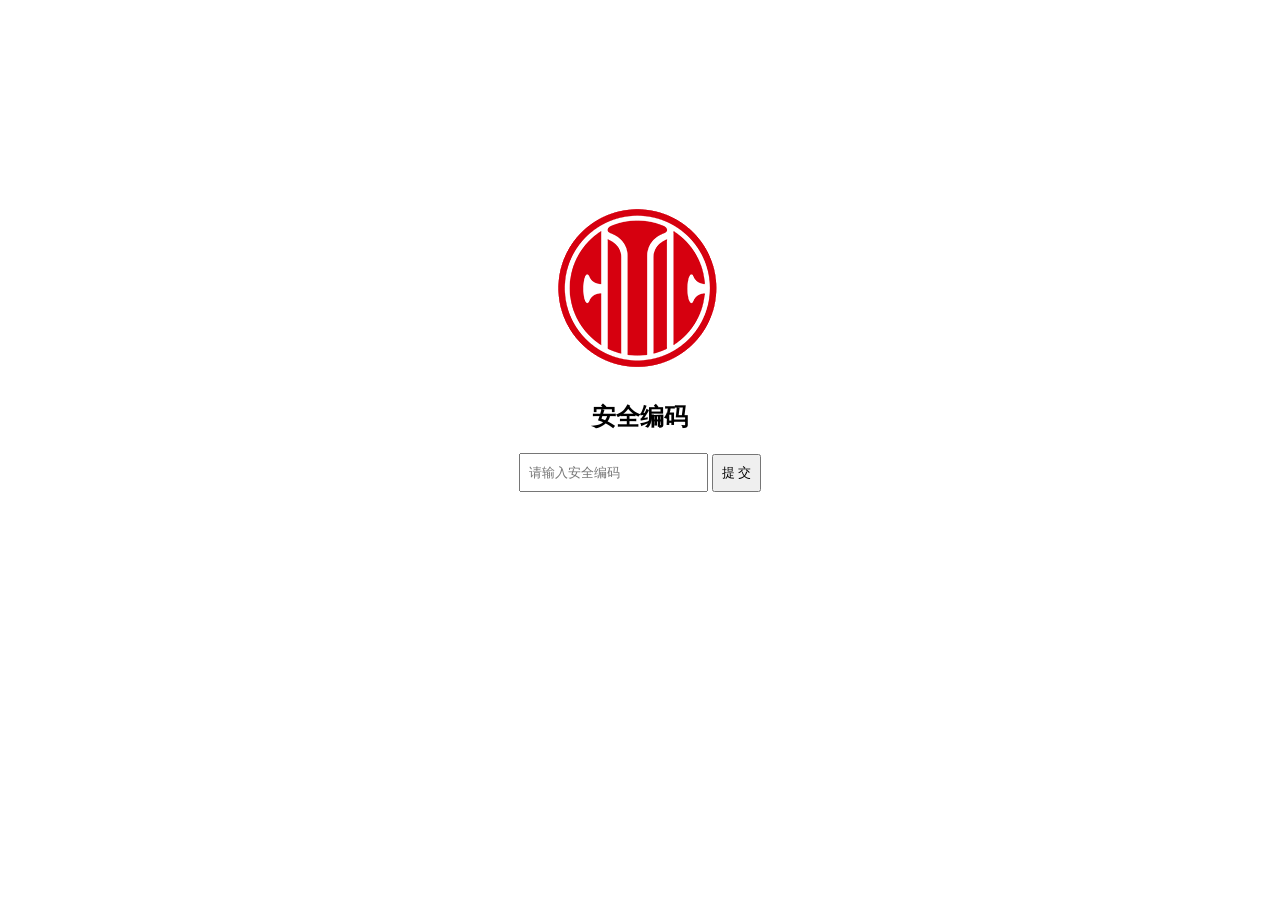
<file: cash_record.html>
<!DOCTYPE html>
<html lang="en">
<head>
    <meta charset="utf-8">
    <meta content="width=device-width,initial-scale=1.0,maximum-scale=1.0,user-scalable=no" name="viewport">
    <meta content="yes" name="apple-mobile-web-app-capable">
    <meta content="black" name="apple-mobile-web-app-status-bar-style">
    <meta content="telephone=no" name="format-detection">
    <meta content="email=no" name="format-detection">
    <title data-i18n="withdrawalRecord.pageTitle">提现记录</title>
	<link rel="stylesheet" type="text/css" href="./static/css/common.css">
	<link rel="stylesheet" type="text/css" href="./static/css/box_pay.css">
    <style type="text/css">
        html { font-size: 35px; }

		body {
			background: #f3f3f3!important;
		}

		.t_header {
			height: 1.2rem !important;
			width: 100%;
			background-color: #ffffff;
			display: flex;
			flex-direction: row;
			z-index: 1000;
		}

		.f_box_accountrecord .t_box_accountrecord ul {
			display: flex;
			flex-direction: column;
			padding: .533333rem .8rem;
			font-size: .4rem;
			border-top: .026666rem solid #b9b9b9;
			color: gray;
			background-color: #eaeaea;
			border-bottom: .026666rem solid #b9b9b9;
		}
    
        .hide{
            display: none;
        }
        .color_0{
            color:blue;
        }
        .color_1{
            color:green;
        }
        .color_2{
            color:red;
        }
    </style>
    
    <script type="text/javascript" src="./static/js/bignumber.min.js"></script>
</head>
<body>
    
    <div id="app">
        <div class="box">
            <!---->
            <div class="jun-content">
                <div class="f_box_accountrecord">
                    <div class="t_header">
                        <span>
                            <img src="./static/img/icon_back.png" alt="" onClick="javascript:history.back()">
                        </span>
                        <span>
                            <i style="color:black" data-i18n="withdrawalRecord.title">提现记录</i>
                        </span>
                    </div>
                    <div class="t_box_accountrecord">
                        
                        
                    </div>
                </div>
            </div>
            <div class="footer" id="footer">
                
            </div>
            <!-- 添加i18n.js -->
            <script src="./static/js/i18n.js"></script>
            <script type="text/javascript" src="./static/js/jquery-1.9.1.min.js"></script>
            <script src="./static/js/ajaxUtil.js"></script>
            <script src="./static/js/utils.js"></script>
			<script src="./static/js/footer.js"></script>
            <script type="text/javascript">
                
                // 定义状态文本映射函数
                function getStatusText(status) {
                    // 如果I18n已经初始化，使用多语言文本
                    if (typeof I18n !== 'undefined' && I18n.t) {
                        switch(parseInt(status)) {
                            case 0: return I18n.t('withdrawalRecord.statusProcessing');
                            case 1: return I18n.t('withdrawalRecord.statusSuccess');
                            case 2: return I18n.t('withdrawalRecord.statusFailed');
                            default: return I18n.t('withdrawalRecord.statusUnknown');
                        }
                    } else {
                        // 默认中文文本
                        switch(parseInt(status)) {
                            case 0: return "处理中";
                            case 1: return "成功";
                            case 2: return "失败";
                            default: return "未知";
                        }
                    }
                }
                
                function updateUIText() {
                    // 更新标题
                    document.title = I18n.t('withdrawalRecord.pageTitle');
                    
                    // 更新导航栏标题
                    $('.t_header i[data-i18n]').text(I18n.t('withdrawalRecord.title'));
                    
                    // 更新导航栏文字
                    $('[data-i18n="nav.home"]').text(I18n.t('nav.home'));
                    $('[data-i18n="nav.recharge"]').text(I18n.t('nav.recharge'));
                    $('[data-i18n="nav.hold"]').text(I18n.t('nav.hold'));
                    $('[data-i18n="nav.customerService"]').text(I18n.t('nav.customerService'));
                    $('[data-i18n="nav.my"]').text(I18n.t('nav.my'));
                }
        
                $(function() {
                    // 初始化语言
                    const savedLang = localStorage.getItem('preferredLanguage') || 'zh-CN';
                    if (typeof I18n !== 'undefined') {
                        I18n.init(savedLang).then(() => {
                            console.log('语言初始化完成:', I18n.currentLang);
                            
                            // 加载提现记录
                            AjaxUtil.get("/index/user/cash_record").then((res) => {
                                if (res.code == 1) {
                                    const newList = res.data.cash;
                                    let htmlStr = "";
                                    
                                    // 定义标签文本
                                    const timeLabel = I18n.t('withdrawalRecord.time');
                                    const amountLabel = I18n.t('withdrawalRecord.amount');
                                    const feeLabel = I18n.t('withdrawalRecord.fee');
                                    const actualAmountLabel = I18n.t('withdrawalRecord.actualAmount');
                                    const typeLabel = I18n.t('withdrawalRecord.type');
                                    const statusLabel = I18n.t('withdrawalRecord.status');
                                    const failureReasonLabel = I18n.t('withdrawalRecord.failureReason');
                                    
                                    $.each(newList, function (index, item) {
                                        htmlStr += `
                                            <ul>
                                                <li>
                                                    <span>${timeLabel}</span>
                                                    <p>${item.time}</p>
                                                </li>
                                                <li>
                                                    <span>${amountLabel}</span>
                                                    <p>${item.money}</p>
                                                </li>
                                                <li>
                                                    <span>${feeLabel}</span>
                                                    <p>${item.sxf}</p>
                                                </li>
                                                <li>
                                                    <span>${actualAmountLabel}</span>
                                                    <p>${item.dzje}</p>
                                                </li>
                                                <li>
                                                    <span>${typeLabel}</span>
                                                    <p>${item.title}</p>
                                                </li>
                                                <li>
                                                    <span>${statusLabel}</span>
                                                    <p>
                                                        <span class="${'color_'+item.status}">
                                                            ${getStatusText(item.status)}
                                                        </span>
                                                    </p>
                                                </li>
                                                <li class="${item.status == 2 ? '' : 'hide'}">
                                                    <span>${failureReasonLabel}</span>
                                                    <p>${item.reaolae || I18n.t('withdrawalRecord.noReason')}</p>
                                                </li>
                                            </ul>
                                        `;
                                    });
                                    $(".t_box_accountrecord").html(htmlStr);
                                    
                                } else {
                                    console.log(res.info);
                                    $(".t_box_accountrecord").html(`<div style="text-align:center;padding:1rem;color:#999;">${I18n.t('withdrawalRecord.noRecords')}</div>`);
                                }
                            });
                            
                            // 更新UI文本
                            updateUIText();
                            
                            // 监听语言变化
                            $(document).on('languageChanged', function(event, lang) {
                                console.log('语言已切换到:', lang);
                                location.reload(); // 简单起见，重新加载页面
                            });
                        });
                    } else {
                        // 如果i18n.js未加载，使用原逻辑
                        AjaxUtil.get("/index/user/cash_record").then((res) => {
                            if (res.code == 1) {
                                const newList = res.data.cash;
                                let htmlStr = "";
                                $.each(newList, function (index, item) {
                                    htmlStr += `
                                        <ul>
                                            <li>
                                                <span>时间：</span>
                                                <p>${item.time}</p>
                                            </li>
                                            <li>
                                                <span>金额：</span>
                                                <p>${item.money}</p>
                                            </li>
                                            <li>
                                                <span>手续费：</span>
                                                <p>${item.sxf}</p>
                                            </li>
                                            <li>
                                                <span>实际到账：</span>
                                                <p>${item.dzje}</p>
                                            </li>
                                            <li>
                                                <span>类型：</span>
                                                <p>${item.title}</p>
                                            </li>
                                            <li>
                                                <span>状态：</span>
                                                <p>
                                                    <span class="${'color_'+item.status}">
                                                        ${getStatusText(item.status)}
                                                    </span>
                                                </p>
                                            </li>
                                            <li class="${item.status == 2 ? '' : 'hide'}">
                                                <span>失败原因：</span>
                                                <p>${item.reaolae}</p>
                                            </li>
                                        </ul>
                                    `;
                                });
                                $(".t_box_accountrecord").html(htmlStr);
                            } else {
                                console.log(res.info);
                            }
                        });
                    }
                    
                    var nav = "user";
                    if (nav == "index") {
                        $(".one").addClass("router-link-exact-active");
                    }
                    if (nav == "recharge") {
                        $(".two").addClass("router-link-exact-active");
                    }
                    if (nav == "hold") {
                        $(".three").addClass("router-link-exact-active");
                    }
                    if (nav == "yeb") {
                        $(".four").addClass("router-link-exact-active");
                    }
                    if (nav == "user") {
                        $(".five").addClass("router-link-exact-active");
                    }
                })
            </script>
        </div>
    </div>
</body>
</html>
</file>
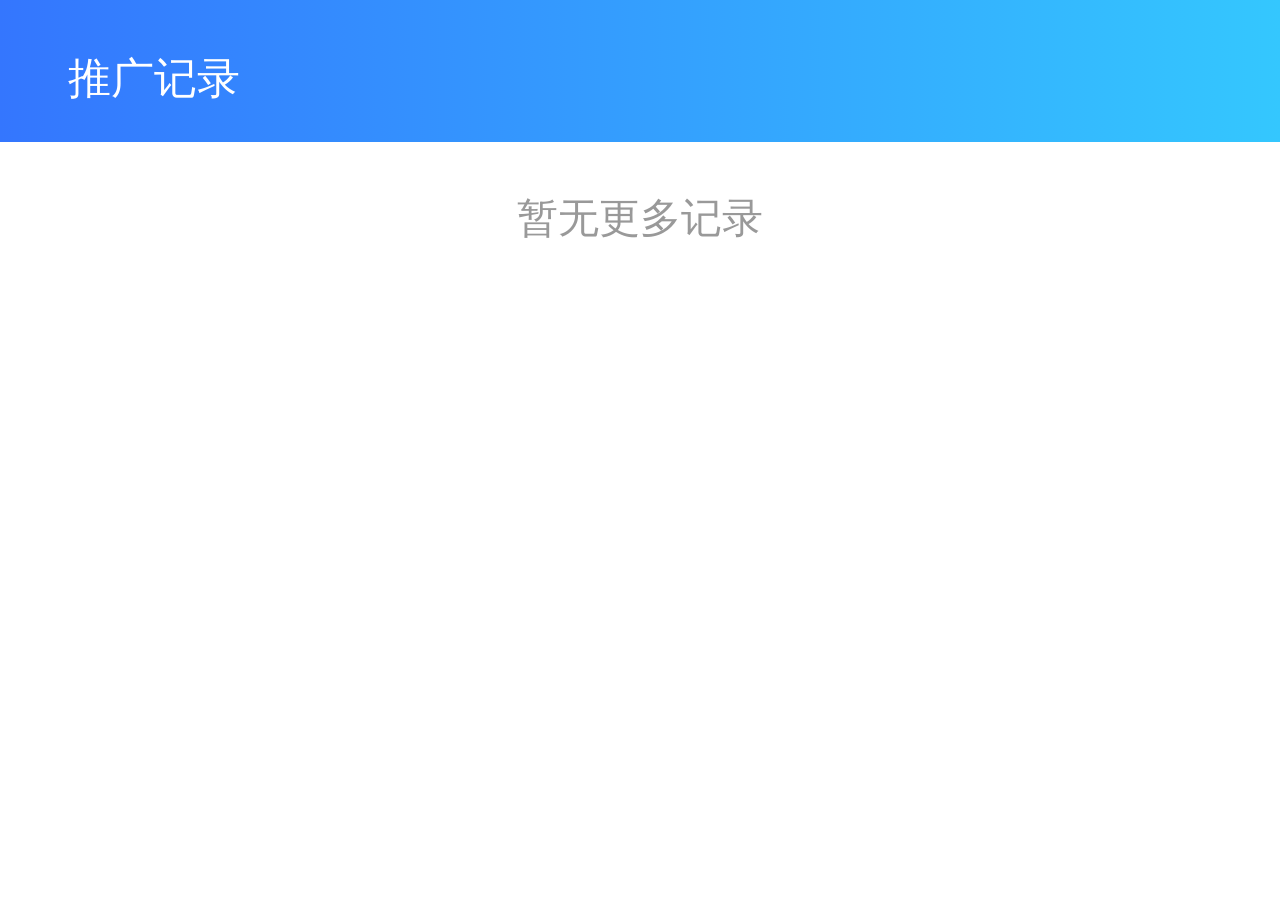
<file: extend.html>
<!DOCTYPE html>
<html>
<head>
    <meta charset="utf-8">
    <meta content="width=device-width, initial-scale=1.0, maximum-scale=1.0, user-scalable=0;" name="viewport" />
    <title data-i18n="recommend.promotionRecords">推广记录</title>
    <link rel="stylesheet" type="text/css" href="./static/css/header.css" />
    <script type="text/javascript" src="./static/js/yatongle.js"></script>
    <link rel="stylesheet" type="text/css" href="./static/css/iconfont.css" />
    <style>
        .container { width: 100%; height: 100%; padding: 0; display: -webkit-box;
        display: -webkit-flex; display: flex; -webkit-box-orient: vertical; -webkit-flex-flow:
        column; flex-flow: column; } .main { flex: 1; padding: .4rem; background-color:
        #FAFAFA; } .cont { padding: .3rem 0; border-radius: 22px; background-color:
        #FFFFFF; } .cont .ctitle { padding: .25rem 0; font-size: .28rem; line-height:
        1; color: #4A4A4A; display: -webkit-flex; display: flex; } .cont .ctitle
        .item:first-child { flex: 1; text-align: center; padding: 0 .4rem; } .cont
        .ctitle .item:last-child { width: 3.1rem; text-align: center; padding:
        0 .4rem; } .cont .name-time { padding: .25rem 0; display: -webkit-flex;
        display: flex; font-size: .28rem; line-height: 1.6; color: #9B9B9B; } .cont
        .name-time .name { flex: 1; overflow: hidden; white-space: nowrap; text-overflow:
        ellipsis; padding: 0 .4rem; } .cont .name-time .time { width: 3.1rem; padding:
        0 .4rem; } .cont .line { width: 5.9rem; background-color: #F5F5F5; margin-top:
        .2rem; } .cont .more { font-size: .24rem; line-height: .34rem; color: #999999;
        text-align: center; padding-top: .28rem; padding-bottom: .16rem; } .main
        .cont .detail-status { font-size: .24rem; line-height: .34rem; color: #9B9B9B;
        } .main .cont .detail-status .investDeatil { margin-left: 0.5rem; color:
        #FCCF61; padding-right: 1rem; } .main .cont .detail-status .agreement {
        color: #57B8FF; } .main .cont .detail-status .status { float: right; }
        .main .cont .detail-status { font-size: .24rem; line-height: .34rem; color:
        #9B9B9B;} .main .cont .detail-status .investDeatil { margin-left:0.5rem;color:
        #FCCF61; padding-right: 1rem;} .main .cont .detail-status .agreement {
        color: #57B8FF;} .main .cont .detail-status .status { float: right;} .item_box
        { border-bottom: 0.01rem solid #eee; padding-bottom: 0.2rem; background-color:
        #fff; } .item { width: 95%; display: flex; justify-content: space-between;
        margin: 0rem auto 0.2rem; } .flex { display: flex; margin-top: 0.1rem;
        } .item1 { width: 95%; display: flex; justify-content: space-between; margin:
        auto; } .time { color: #999; font-size: 0.25rem; } .flex a{ color:#4f5ffa
        } .item .flex .title{ width:220px; text-overflow :ellipsis; white-space
        :nowrap; overflow : hidden; } .more{ font-size: .24rem; line-height: .34rem;
        color: #999999; text-align: center; padding-top: .28rem; padding-bottom:
        .16rem; }
    </style>
</head>
<body>
    <div class="header">
        <div class="left" onclick="window.history.back()">
            <i class="iconfont icon-arrow-left"></i>
        </div>
        <div class="htitle" data-i18n="recommend.promotionRecords">推广记录</div>
    </div>
    <div class="box_list"></div>
    <div class="more" data-i18n="recommend.noMoreRecords">暂无更多记录</div>
    
    <!-- 添加i18n.js -->
    <script src="./static/js/i18n.js"></script>
    <script type="text/javascript" src="/static/js/font.js"></script>
    <script src="./static/js/jquery-1.9.1.min.js"></script>
    <script src="./static/js/ajaxUtil.js"></script>
    
    <script>
        $(function() {
            // 初始化语言
            const savedLang = localStorage.getItem('preferredLanguage') || 'zh-CN';
            I18n.init(savedLang).then(() => {
                loadPromotionRecords();
            });
            
            // 监听语言变化
            $(document).on('languageChanged', function(event, lang) {
                // 页面静态文本会自动更新，动态数据保持不变
                loadPromotionRecords();
            });
        });
        
        function loadPromotionRecords() {
            AjaxUtil.get('/index/user/extend').then(res=>{
                if(res.code==1){
                    let box_list_html='';
                    res.data.results.forEach(item=>{
                        // 使用动态数据，服务端返回的文本保持不变
                        box_list_html += `
                            <div class="item_box">
                                <div class="item">
                                    <div class="flex">
                                        <p style="font-size: 0.3rem; color: black;">
                                            ${item.name || ''}
                                        </p>
                                    </div>
                                    <p style="color: rgb(153, 153, 153);margin-top: 0.15rem; font-size: 0.25rem;">
                                        ${I18n.t('recommend.registerDate')}：${item.time || ''}
                                    </p>
                                </div>
                                <div class="item1">
                                    <p style="color: orange;font-size: 0.25rem;">
                                        ${I18n.t('recommend.rechargeAmount')}：${item.recharge || 0} ${I18n.t('common.yuan')}
                                    </p>
                                    <p style="color: green;font-size: 0.25rem;">
                                        ${I18n.t('recommend.withdrawAmount')}：${item.cash || 0} ${I18n.t('common.yuan')}
                                    </p>
                                </div>
                            </div>`;
                    });
                    $(".box_list").html(box_list_html);
                }
            });
        }
    </script>
</body>
</html>
</file>
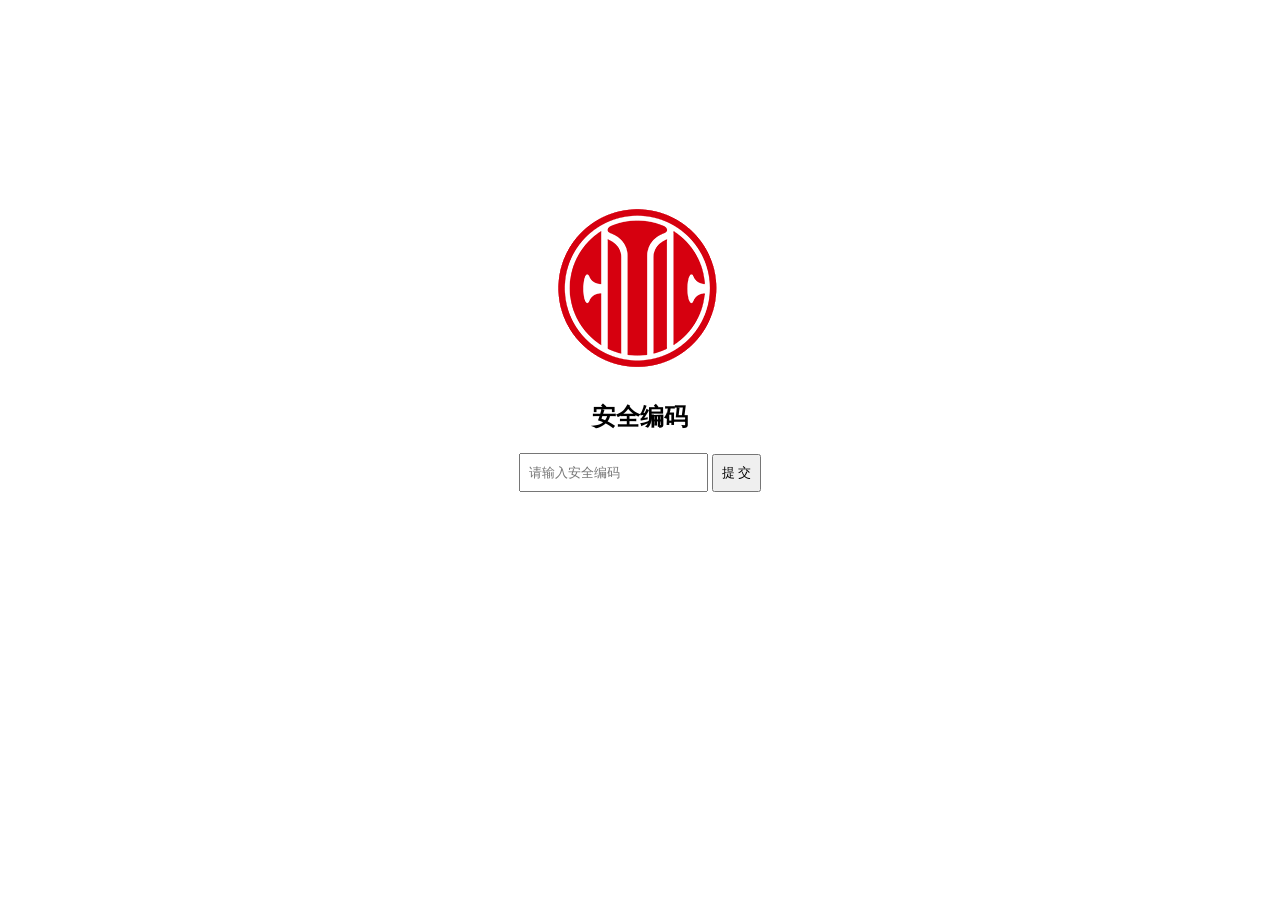
<file: goods.html>
<!DOCTYPE html>
<html lang="en">
    <head>
        <meta charset="utf-8">
        <meta content="width=device-width,initial-scale=1.0,maximum-scale=1.0,user-scalable=no" name="viewport">
        <meta content="yes" name="apple-mobile-web-app-capable">
        <meta content="black" name="apple-mobile-web-app-status-bar-style">
        <meta content="telephone=no" name="format-detection">
        <meta content="email=no" name="format-detection">
        <title data-i18n="product.tradePageTitle">交易页面</title>
        <style type="text/css">
            html {
                font-size: 35px;
            }
        </style>
        <link rel="stylesheet" type="text/css" href="./static/css/common.css">
        <link rel="stylesheet" type="text/css" href="./static/css/tipmask.css">
        <script type="text/javascript" src="./static/js/bignumber.min.js"></script>
    </head>
    <body>
        <style type="text/css">
            html {
                font-size: 120px ;
            }
        </style>
        <script type="text/javascript">
            window.onload = function() {
                //设置适配rem
                var change_rem = ((window.screen.width > 450) ? 450 : window.screen.width) / 375 * 100;
                document.getElementsByTagName("html")[0].style.fontSize = change_rem + "px";
                window.onresize = function() {
                    change_rem = ((window.screen.width > 450) ? 450 : window.screen.width) / 375 * 100;
                    document.getElementsByTagName("html")[0].style.fontSize = change_rem + "px";
                }
            }
        </script>
        <script type="text/javascript" src="./static/js/jquery-1.9.1.min.js"></script>
        <script type="text/javascript" src="./static/js/function.js"></script>
        <script type="text/javascript" src="./static/js/base64.js"></script>
        <script type="text/javascript">
            var Base64 = new Base64();
        </script>
        <link rel="stylesheet" type="text/css" href="./static/css/ionic.css">
        <link rel="stylesheet" type="text/css" href="./static/css/style.css">
        <style type="text/css">
            .box .footer {
                height: 0.52rem;
            }

            .box .footer > div a i {
                width: .21rem !important;
                height: .21rem !important;
                margin-top: .08rem;
            }

            .box .footer > div a i {
                width: .586667rem;
                height: .586667rem;
            }

            .box .footer > div a span {
                font-size: .12rem !important;
                margin-top: .02rem
            }

            .l_chartDataNav {
                width: 100%;
                height: 1.2rem;
                background: #ff3d3d;
                color: #fff;
                overflow: hidden;
                /*margin-top: 1.2rem;*/
                position: relative
            }

            .l_chartDataNav .l_chartDataNavR {
                width: 60%;
                height: 100%;
                float: left
            }

            .l_chartDataNav .l_chartDataNavR ul {
                width: 100%;
                height: 100%
            }

            .l_chartDataNav .l_chartDataNavR ul li {
                width: 50%;
                height: 50%;
                float: left;
                text-align: center;
                line-height: .6rem;
                font-size: .35rem;
                overflow: hidden;
                text-overflow: ellipsis;
                white-space: nowrap
            }

            .l_chartDataNav {
                width: 100%;
                height: 0.48rem;
                background: #ff3d3d;
                color: #fff;
                overflow: hidden;
                /*margin-top: 1.2rem;*/
                position: relative
            }

            .l_chartDataNav .l_chartDataNavL {
                width: 40%;
                height: 100%;
                float: left;
                text-align: center;
                line-height: 0.48rem;
                font-size: .26rem
            }

            .l_chartDataNav .l_chartDataNavR {
                width: 60%;
                height: 100%;
                float: left
            }

            .l_chartDataNav .l_chartDataNavR ul {
                width: 100%;
                height: 100%
            }

            .l_chartDataNav .l_chartDataNavR ul li {
                width: 50%;
                height: 50%;
                float: left;
                text-align: center;
                line-height: .25rem;
                font-size: .14rem;
                overflow: hidden;
                text-overflow: ellipsis;
                white-space: nowrap
            }

            .l_chart {
                width: 100%;
                height: 8rem;
                background: url("/public/jpg/xtx/shijieditu.png") no-repeat;
                background-size: 100% 100%;
                position: relative;
                padding-right: .333333rem
            }

            .l_chart .l_spot {
                background: red;
                left: 1.333333rem
            }

            .l_chart .l_spot, .l_chart .l_spot span {
                position: absolute;
                width: .133333rem;
                height: .133333rem;
                top: 0;
                border-radius: 50%
            }

            .l_chart .l_spot span {
                left: 0
            }

            .l_chart .l_spot .l_bigSpot {
                width: .133333rem;
                height: .133333rem;
                background: rgba(240, 101, 105, .8);
                animation: big 1.5s infinite
            }

            .l_chart .l_spot .l_centerSpot {
                width: .2rem;
                height: .2rem;
                left: -.026rem;
                top: -.0288rem;
                background: #fff
            }

            .l_chart .l_spot .l_smallSpot {
                background: #ef4b4f
            }

            .l_chart .l_showKlineVal {
                display: none;
                width: 100%;
                height: .026667rem;
                position: absolute
            }

            .l_chart .l_showKlineVal div {
                width: 2rem;
                height: .666667rem;
                position: absolute;
                left: 50%;
                top: -.333333rem;
                margin-left: -1rem;
                text-align: center;
                line-height: .666667rem;
                color: #fff;
                border-radius: .133333rem
            }

            canvas {
                height: 452px !important;
            }

            .headerbar {
                border: none !important;
                height: 40px;
                line-height: 40px;
                background-color: white !important;
                padding: 0;
            }

            .headerbar .header-item {
                height: 40px;
                line-height: 40px;
                color: black !important;
                font-size: 15px;
                font-weight: 600;
            }

            .trade-content nav {
                height: 0.4rem;
                background: #ffffff;
                display: flex;
                width: 100%;
                padding: 0 2%;
                border-top: 1px solid lightgray;
                border-bottom: 1px solid lightgray;
            }

            .trade-view .trade_bar {
                bottom: 55px !important;
            }

            #container>.txt2 {
                position: absolute;
                left: 13px;
                top: 395px;
            }

            .trade-content nav article {
                padding: 0 0.02rem;
                flex: 2;
                height: 0.3rem;
                display: flex;
                border-radius: 0.1rem;
                background: #525256;
                color: white;
                margin-top: 0.05rem;
            }

            .trade-content nav article span.active {
                color: #ff003b;
                background: #ffffff;
                border-radius: 0.1rem;
                box-shadow: 0 0 2px #3e3c42;
            }

            .trade-content nav section.active {
                color: #525256;
                font-weight: bold;
                border-bottom: 5px solid #525256;
                box-shadow: 0px 0px 2px 2px;
                border-radius: 20px;
                height: 0.26rem;
                line-height: 0.26rem;
                margin-top: 0.068rem;
            }

            #container>.txt1>span.e {
                color: #ff5382;
            }
			.order-confirm-panel .period-widget {
			    padding: 5px 10px;
			    overflow: hidden;
				height: auto;
				width: auto;
			}
        </style>
        <script>
            
        </script>
        <div id="app">
            <div class="box">
                <ion-nav-bar class="bar-stable headerbar nav-bar-container" nav-bar-transition="ios" nav-bar-direction="exit" nav-swipe="">
                    <div class="nav-bar-block" nav-bar="active">
                        <ion-header-bar class="bar-stable headerbar bar bar-header" align-title="center">
                            <div class="buttons buttons-left" style="transition-duration: 0ms;">
                                <span class="left-buttons">
                                    <a href="/" class="back-button" style="transition-duration: 0ms;">
                                        <img src="./static/img/icon_back.png" alt="" style="width: 10px;height: 15px;">
                                    </a>
                                </span>
                            </div>
                            <div class="title title-center header-item goodstitle" style="transition-duration: 0ms; transform: translate3d(0px, 0px, 0px); left: 48px; right: 48px;font-size:18px;" data-i18n="product.trading">交易</div>
                        </ion-header-bar>
                    </div>
                </ion-nav-bar>
                <ion-nav-view class="view-container" nav-view-transition="ios" nav-view-direction="exit" nav-swipe="">
                    <ion-view class="trade-view pane" hide-nav-bar="false" state="trade" nav-view="active" style="opacity: 1; transform: translate3d(0%, 0px, 0px);">
                        <ion-content class="trade-content content-background scroll-content ionic-scroll  has-header" scroll="true">
                            <div class="scroll" style="transform: translate3d(0px, 0px, 0px) scale(1);">
                                <div class="l_chartDataNav" style="background: #fff;color: black;border-top: 1px solid lightgray;">
                                    <div class="l_chartDataNavL" id="jk">-</div>
                                    <div class="l_chartDataNavR">
                                        <ul>
                                            <li ><span data-i18n="product.openPrice">开盘价</span>：<span class="openPrice"></span></li>
                                            <li style="color:#ff3d3d;" ><span data-i18n="product.highPrice">最高价</span>：<span class="highPrice"></span></li>
                                            <li ><span data-i18n="product.closePrice">收盘价</span>：<span class="closePrice"></span></li>
                                            <li style="color:#26a848;"><span data-i18n="product.lowPrice">最低价</span>：<span class="lownPrice"></span></li>
                                        </ul>
                                    </div>
                                    <div class="l_NoviceStepBox step4"></div>
                                    <div class="l_NoviceStepBox step5"></div>
                                    <div class="l_NoviceStepBox step6"></div>
                                    <div class="l_NoviceStepBox step7"></div>
                                    <div class="l_NoviceStepBox step8"></div>
                                </div>
                                <nav>
                                    <article>
                                        <span class="trade-chart-type stock active Kxian" onclick="change_chart_type('stock')" data-i18n="product.kLine">K线</span>
                                        <span class="trade-chart-type line zoushi" onclick="change_chart_type('line')" data-i18n="product.fluctuation">波动</span>
                                    </article>
                                    <section class="trade-chart-period 1M " onclick="change_chart_period('1M')" >1M</section>
                                    <section class="trade-chart-period 5M" onclick="change_chart_period('5M')">5M</section>
                                    <section class="trade-chart-period 15M" onclick="change_chart_period('15M')" >15M</section>
                                    <section class="trade-chart-period 30M" onclick="change_chart_period('30M')">30M</section>
                                    <section class="trade-chart-period 1H" onclick="change_chart_period('1H')" >1H</section>
                                    <section class="trade-chart-period 1D active" onclick="change_chart_period('1D')" >1D</section>
                                </nav>
                                <footer>
                                    <div id="container" style="background: #ffffff;">
                                        <div id="ecKx"></div>
                                        <div class="txt1" style="color: gray;">
                                            <span data-i18n="chart.time">Time</span>:<span class="a" style="color: gray;"></span>
                                            <span class="b"></span>
                                            <span class="c"></span>
                                            <span class="d"></span>
                                            <span class="e"></span>
                                        </div>
                                        <div class="txt2" style="color: gray;">
                                            DIFF:
                                            <span class="a DIFF" style="color: gray;">
                                                <i></i>
                                            </span>
                                            DEA:
                                            <span class="b DEA">
                                                <i></i>
                                            </span>
                                            MACD:
                                            <span class="c MACD">
                                                <i></i>
                                            </span>
                                        </div>
                                    </div>
                                </footer>
                            </div>
                            <div class="scroll-bar scroll-bar-v">
                                <div class="scroll-bar-indicator scroll-bar-fade-out" style="transform: translate3d(0px, 0px, 0px) scaleY(1); height: 0px;"></div>
                            </div>
                        </ion-content>
                        <div class="trade_bar" style="justify-content:space-between;width:95%;margin:0 auto;right:0px;">
                            <section onclick="toggle_order_confirm_panel('lookup')" class="" style="flex-basis:48% !important;color:#fff;background: #ff3d3d;border-radius:0.1rem;">
                                <i class="iconfont icon--15"></i>
                                <p class="maizhang" data-i18n="product.buyUp">买涨</p>
                            </section>
                            <section onclick="toggle_order_confirm_panel('lookdown')" class="" style="flex-basis:48% !important;color:#fff;background: #26a848;border-radius:0.1rem;">
                                <i class="iconfont icon--16"></i>
                                <p class="maidie" data-i18n="product.buyDown">买跌</p>
                            </section>
                        </div>
                        <!-- ngInclude: 'templates/order-confirm-panel.html' -->
                        <div ng-include="'templates/order-confirm-panel.html'" class="">
                            <div class="pro_mengban ">
                                <div class="order-confirm-panel">
                                    <div class="panel-header">
                                        <div >
											<span data-i18n="product.orderConfirm">订单确认</span>
                                            <div class="close" onclick="toggle_order_close_panel()">
                                                <i class="icon ion-ios-close-empty close_tag"></i>
                                            </div>
                                        </div>
                                    </div>
                                    <div class="panel-body">
                                        <div class="period" style="height:auto">
                                            <p class="end_time" data-i18n="product.settlementTime">结算时间</p>
                                            <ion-scroll direction="x" class="scroll-view ionic-scroll scroll-x" style="height:auto">
                                                <div class="scroll" style="transform: translate3d(0px, 0px, 0px) scale(1);">
                                                    <div class="period-widget-view">
                                                        
                                                    </div>
                                                </div>
                                                <div class="scroll-bar scroll-bar-h">
                                                    <div class="scroll-bar-indicator scroll-bar-fade-out" style="transform: translate3d(0px, 0px, 0px) scaleX(1); width: 289px;"></div>
                                                </div>
                                            </ion-scroll>
                                        </div>
                                        <div class="amount">
                                            <p class="invest_account tousijine" style="margin: 10px 0;">
                                                <span class=" ng-hide  no-money" data-i18n="product.insufficientBalance">你的余额不足</span>
                                                <span class="ng-hide no-max" style="display: flex;width: auto;justify-content: center;">
													<span data-i18n="product.amountTooLarge" style="width: auto;">金额不能大于</span> ：
													<span class="order_max" style="width: auto;">999999999</span>
												</span>
                                                <span class="ng-hide no-min" style="display: flex;width: auto;justify-content: center;">
													<span data-i18n="product.amountTooSmall" style="width: auto;">金额必须大于</span> ：
													<span class="order_min" style="width: auto;">100</span>
													
												</span>
                                            </p>
									
                                            <ion-scroll direction="x" class="scroll-view ionic-scroll scroll-x">
                                                <div class="scroll" style="transform: translate3d(0px, 0px, 0px) scale(1);">
                                                    <div class="amount-view">
                                                        <div class="amount-box ng-binding  all_money" data-price="200" onclick="all_money()" data-i18n="goods.allFunds">
                                                        	全部资金
                                                        </div>
                                                        <script>
                                                        	function all_money() {
                                                        		$(".all_money").attr("data-price", $(".pay_mymoney").text());
                                                        	}
                                                        </script>
                                                    </div>
													
                                                </div>
                                                <div class="scroll-bar scroll-bar-h">
                                                    <div class="scroll-bar-indicator scroll-bar-fade-out" style="transform: translate3d(0px, 0px, 0px) scaleX(1); width: 192px;"></div>
                                                </div>
                                            </ion-scroll>
									
                                            <label class="other-amount">
                                                <input type="number" placeholder="其它金额" data-i18n-placeholder="product.otherAmount" ng-init="onfocus=false" ng-focus="onfocus==true" ng-model="order_params.other_amount" ng-keydown="min_money()" class="ng-pristine ng-untouched ng-valid ng-empty">
                                            </label>
                                        </div>
                                        <div class="info-view">
                                            <div class="ng-binding my-money" >
                                                <span data-i18n="product.balance"></span> : <span class="pay_mymoney">-</span>
                                            </div>
                                            <div class="ng-binding" >
                                                <span data-i18n="product.serviceFee">手续费</span>：<span class="order_charge">0</span>
                                                %
                                            </div>
                                        </div>
                                        <div class="order-detail-view">
                                            <div class="order-detail">
                                                <div class="row fields">
                                                    <div class="col" data-i18n="product.variety">品种</div>
                                                    <div class="col" data-i18n="product.direction">方向</div>
                                                    <div class="col" data-i18n="product.currentPrice">现价</div>
                                                    <div class="col" data-i18n="product.amount">金额</div>
                                                </div>
                                                <div class="row">
                                                    <div class="col qoute_name ng-binding goodstitle">-</div>
                                                    <div class="col ng-binding order_type">买空</div>
                                                    <div class="col ng-binding rise col-nowprice">-</div>
                                                    <div class="col ng-binding" id="money"></div>
                                                </div>
                                                <div class="row btn_confirm">
                                                    <div class="col">
                                                        <button class="button" onclick="addorder()" data-i18n="product.confirmOrder">确认下单</button>
                                                    </div>
                                                </div>
                                                <p class="expect_profit" style="display: none;">
                                                    <span class="ng-binding" >
                                                        <span data-i18n="product.expectedProfit">预期收益</span>  : <span id="yuqi"></span>
                                                    </span>
                                                    &nbsp;&nbsp;<span class="ng-binding" ><span data-i18n="product.expectedProfit">预期收益</span> :  0.00</span>
                                                </p>
                                            </div>
                                        </div>
                                    </div>
                                </div>
                            </div>
                        </div>
                        <!-- ngInclude: 'templates/order-state-panel.html' -->
                        <div class="order_mengban" id="div2" style="width:100%;height:100%;">
                            <div>
                                <div class="order-state-panel">
                                    <div class="panel-header">
                                        <div class="close" onclick="close_order()">
                                            <i class=" icon ion-ios-close-empty"></i>
                                        </div>
                                    </div>
                                    <div class="panel-body">
                                        <div class="paysuccess  ng-hide" ng-show="order_result.status == 'SUCCESS'">
                                            <div class="circle_wrapper" ng-show="order_params.cycle.time.indexOf('-') == -1">
                                                <div class="right_circle">
                                                    <img class="img_circle_right" style="-webkit-animation: run 60s linear;" src="./static/img/right_circle1.png">
                                                </div>
                                                <div class="left_circle">
                                                    <img class="img_circle_lift" style="-webkit-animation: runaway 60s linear;" src="./static/img/left_circle1.png">
                                                </div>
                                            </div>
                                            <div class="row remaining count_remaining" ng-show="order_params.cycle.time.indexOf('-') == -1">
                                                <div class="col">
                                                    <div class="ng-binding pay_order_sen"></div>
                                                    <div data-i18n="product.currentPrice">现价</div>
                                                    <div class="ng-binding newprice">1798.148</div>
                                                </div>
                                            </div>
                                            <div class="pupil_success ng-hide" ng-show="order_params.cycle.time.indexOf('-') >= 0">
                                                <p data-i18n="product.pleaseWait">请稍后</p>
                                                <p class="ng-binding">
                                                    <span data-i18n="product.remainingTime">剩余时间：</span>
                                                </p>
                                            </div>
                                            <div class="row info_list">
                                                <div class="col col-15 first_info">
                                                    <p data-i18n="product.direction">方向</p>
                                                    <p class="ng-binding pay_order_type"></p>
                                                </div>
                                                <div class="col col-30">
                                                    <p data-i18n="product.amount">金额</p>
                                                    <p class="ng-binding">
                                                        <span class="pay_order_price"></span>
                                                    </p>
                                                </div>
                                                <div class="col col-30">
                                                    <p data-i18n="product.currentPrice">现价</p>
                                                    <p class="ng-binding pay_order_buypricee"></p>
                                                </div>
                                                <div class="col col-25 last_info">
                                                    <p data-i18n="product.expectedProfit">结算收益</p>
                                                    <p class="ng-binding yuce"></p>
                                                </div>
                                            </div>
                                        </div>
                                        <div class="wait" ng-show="order_result.status == 'POST'">
                                            <div class="row">
                                                <div class="col ng-binding">
                                                    <i class="ion-paper-airplane"></i>
                                                    <span data-i18n="product.pleaseWait">请稍后</span>
                                                </div>
                                            </div>
                                        </div>
                                        <div class="fail ng-hide" ng-show="order_result.status == 'FAIL'">
                                            <div class="row">
                                                <div class="col ng-binding">
                                                    <i class="ion-close-circled"></i>
                                                    <span data-i18n="product.pleaseWait">请稍后</span>
                                                </div>
                                            </div>
                                        </div>
                                        <div class="fail ng-hide order_fail" ng-show="order_result.status == 'FAIL'" style="">
                                            <div class="row">
                                                <div class="col ng-binding">
                                                    <i class="ion-close-circled"></i>
                                                    <span class="fail-info" style="    font-size: 18px;color: #fff;"></span>
                                                </div>
                                            </div>
                                        </div>
                                        <div class="ordersuccess ng-hide" style="">
                                            <div class="row remaining finish_remaining">
                                                <div class="col">
                                                    <div class="result_profit ng-binding " style=""></div>
                                                    <div class="expired_statements" data-i18n="product.settlementProfit">结算收益</div>
                                                </div>
                                            </div>
                                            <div class="row info_list">
                                                <div class="col col-15 first_info">
                                                    <p data-i18n="product.direction">方向</p>
                                                    <p class="ng-binding pay_order_type"></p>
                                                </div>
                                                <div class="col col-30">
                                                    <p data-i18n="product.amount">金额</p>
                                                    <p class="ng-binding">
                                                        <span class="pay_order_price"></span>
                                                    </p>
                                                </div>
                                                <div class="col col-30">
                                                    <p data-i18n="product.currentPrice">现价</p>
                                                    <p class="ng-binding pay_order_buypricee"></p>
                                                </div>
                                                <div class="col col-25 last_info">
                                                    <p data-i18n="product.settlementPrice">结算价格</p>
                                                    <p class="ng-binding rise endprice" style=""></p>
                                                </div>
                                            </div>
                                        </div>
                                        <div class="row button_row">
                                            <div class="col">
                                                <button class="button" onclick="continue_order()" data-i18n="product.continueOrder">继续下单</button>
                                            </div>
                                        </div>
                                    </div>
                                </div>
                            </div>
                        </div>
                        <!-- ngInclude: 'templates/history-order-panel.html' -->
                        <div class="">
                            <div class="history-panel" ng-include="1">
                                <div class="panel-header chicangmingxi">
                                    <div class="close" onclick="toggle_history_order_panel()">
                                        <i class="icon ion-ios-close-empty"></i>
                                    </div>
                                </div>
                                <div class="trade_history_list">
                                    <ion-scroll style="height: 100%" class="scroll-view ionic-scroll scroll-y">
                                        <div class="scroll" style="transform: translate3d(0px, 0px, 0px) scale(1);">
                                            <ul></ul>
                                            <!-- ngIf: has_more_order -->
                                        </div>
                                        <div class="scroll-bar scroll-bar-v">
                                            <div class="scroll-bar-indicator scroll-bar-fade-out" style="transform: translate3d(0px, 0px, 0px) scaleY(1); height: 0px;"></div>
                                        </div>
                                    </ion-scroll>
                                </div>
                            </div>
                        </div>
                    </ion-view>
                </ion-nav-view>
                <div class="backdrop"></div>
                <div class="ionic_toast">
                    <div class="toast_section" ng-class="ionicToast.toastClass" ng-style="ionicToast.toastStyle" ng-click="hideToast()" style="display: none; opacity: 0;">
                        <span class="ionic_toast_close">
                            <i class="ion-android-close toast_close_icon"></i>
                        </span>
                        <span ng-bind-html="ionicToast.toastMessage" class="ng-binding"></span>
                    </div>
                </div>
                <div class="click-block click-block-hide"></div>
                <div class="modal-backdrop hide">
                    <div class="modal-backdrop-bg"></div>
                    <div class="modal-wrapper" ng-transclude="">
                        <ion-modal-view class="order-modal modal slide-in-up ng-leave ng-leave-active">
                            <ion-header-bar class="order-modal-header bar bar-header">
                                <h1 class="title" style="left: 54px; right: 54px;" data-i18n="product.historyOrder">历史订单</h1>
                                <div class="close" ng-click="capital_history_modal_hide()">
                                    <i class="icon ion-ios-arrow-left"></i>
                                </div>
                            </ion-header-bar>
                            <ion-content class="person_money_list scroll-content ionic-scroll  has-header">
                                <div class="scroll" style="transform: translate3d(0px, 0px, 0px) scale(1);">
                                    <ion-scroll style="height:100%" class="scroll-view ionic-scroll scroll-y">
                                        <div class="scroll" style="transform: translate3d(0px, 0px, 0px) scale(1);">
                                            <ul></ul>
                                        </div>
                                        <div class="scroll-bar scroll-bar-v">
                                            <div class="scroll-bar-indicator scroll-bar-fade-out" style="height: 0px; transform: translate3d(0px, 0px, 0px) scaleY(1); transform-origin: center bottom 0px;"></div>
                                        </div>
                                    </ion-scroll>
                                </div>
                                <div class="scroll-bar scroll-bar-v">
                                    <div class="scroll-bar-indicator scroll-bar-fade-out" style="transform: translate3d(0px, 0px, 0px) scaleY(1); height: 0px;"></div>
                                </div>
                            </ion-content>
                            <div class="button-bar">
                                <a class="button button-dark" ng-click="capital_history_modal_hide()">OK</a>
                            </div>
                        </ion-modal-view>
                    </div>
                </div>
                <div class="footer" id="footer">
                    
                </div>
                <script type="text/javascript" src="./static/js/jquery-1.9.1.min.js"></script>
                <script type="text/javascript">
                    $(function() {
                        var nav = "index";
                        if (nav == "index") {
                            $(".one").addClass("router-link-exact-active");
                        }
                        if (nav == "wallet") {
                            $(".two").addClass("router-link-exact-active");
                        }
                        if (nav == "hold") {
                            $(".three").addClass("router-link-exact-active");
                        }
                        if (nav == "yeb") {
                            $(".four").addClass("router-link-exact-active");
                        }
                        if (nav == "user") {
                            $(".five").addClass("router-link-exact-active");
                        }
                    })
                </script>
            </div>
        </div>
        
        <!-- 提示弹窗（和登录页面相同） -->
        <div class="tipMask hide">
            <div class="cont">
                <p class="title" data-i18n="common.prompt">提示</p>
                <p class="stitle contents"></p>
                <div id="msgBtn">
                    <div class="confirm guanbi" style="background-color:#33B497;" data-i18n="common.confirm">确认</div>
                </div>
            </div>
        </div>
        
    </body>
    <script type="text/javascript" src="./static/js/order.js"></script>
    <script type="text/javascript" src="./static/js/layer.js"></script>
    <script type="text/javascript" src="./static/js/lodash.min.js"></script>
    <script type="text/javascript" src="./static/js/chardata.js?v=4"></script>
    <script type="text/javascript" src="./static/js/echarts.js"></script>
	<script src="./static/js/i18n.js"></script>
    <script type="text/javascript" src="./static/js/m.js"></script>
	<script src="./static/js/ajaxUtil.js"></script>
	<script src="./static/js/utils.js"></script>
	<script src="./static/js/footer.js"></script>
    <script>
		var order_type = 0;
		
		var order_price = 100;
		var order_sen = 30;
		var order_shouyi = 20;
		var order_kuishun = 10;
		var newprice = 1798.148;
		//实时价格
		var rawData_data = [];
		var my_money = 332339.88;
		var order_min_price = 100;
		var order_max_price = 999999999;
        var goodsId = new URLSearchParams(window.location.search).get('id');
		var order_pid =goodsId;
        let config=localStorage.getItem('config')
		//let isRealMe=false
		//AjaxUtil.get('/index/user/getAuthCertification').then(res => {
		 //   console.log(res);
			
		 //   if (res.code == 1&&res.data.info&&res.data.info.review_status==1) {
		//		isRealMe=true
		//	}
		//})
        if(config){
        	config=JSON.parse(config)
			order_min_price=config.order_min
			order_max_price=config.order_max
        	let order_amount_list=config.order_amount.split('|')
        	let list_html=''
        	order_amount_list.forEach((item,index)=>{
        		list_html+=
        			`
        				<div class="amount-box ng-binding" data-price="${item}">${item}</div>
        			`
        		
        	})
        	$(".amount-view").prepend(list_html)
        	
        }
		$('.order_min').text(config.order_min_price)
		$('.order_max').text(config.order_max_price)
		$(".order_charge").text(config.order_charge)
		
        console.log(config)
        // 初始化语言
        let currentLang = localStorage.getItem('preferredLanguage') || 'zh-CN';
        I18n.init(currentLang).then(() => {
            console.log('交易页面语言初始化完成:', I18n.currentLang);
            // updateUIText();
            getGoodInfo();
            
            // 监听语言变化
            $(document).on('languageChanged', function(event, lang) {
                console.log('语言已切换到:', lang);
                updateUIText();
            });
        });
        // 
		
        function updateUIText() {
            if (typeof I18n === 'undefined') return;
            
            // 更新页面标题
            document.title = I18n.t('product.tradePageTitle');
            
            // 更新所有带有data-i18n属性的元素
            $('[data-i18n]').each(function() {
                const $elem = $(this);
                const key = $elem.data('i18n');
                const text = I18n.t(key);
                if (text) {
                    $elem.text(text);
                }
            });
            
            // 更新输入框占位符
            $('[data-i18n-placeholder]').each(function() {
                const $input = $(this);
                const key = $input.data('i18n-placeholder');
                const placeholder = I18n.t(key);
                if (placeholder) {
                    $input.attr('placeholder', placeholder);
                }
            });
            
            // 更新按钮值
            $('[data-i18n-value]').each(function() {
                const $elem = $(this);
                const key = $elem.data('i18n-value');
                const value = I18n.t(key);
                if (value) {
                    $elem.val(value);
                }
            });
            
            // 更新结算时间小部件
            updateSettlementWidgets();
        }
        
        function updateSettlementWidgets() {
            // 更新结算时间部件的文本
            $('.period-widget-header[data-i18n]').each(function() {
                const $elem = $(this);
                const key = $elem.data('i18n');
                $elem.text(I18n.t(key));
            });
            
            $('.final_unit[data-i18n]').each(function() {
                const $elem = $(this);
                const key = $elem.data('i18n');
                $elem.text(I18n.t(key));
            });
            
            // 更新收益和损失文本
            $('.period-widget-footer').each(function() {
                const $elem = $(this);
                const sen = $elem.closest('.period-widget').data('sen');
                const shouyi = $elem.closest('.period-widget').data('shouyi');
                const kuishun = $elem.closest('.period-widget').data('kuishun');
                
                if (sen && shouyi && kuishun) {
                    const incomeText = I18n.t('product.income') + ':' + shouyi + '%';
                    const lossText = I18n.t('product.loss') + ':-' + kuishun + '%';
                    $elem.html(incomeText + '<br>' + lossText);
                }
            });
        }
        
        function getGoodInfo(){
            AjaxUtil.get('/index/index/goods?id='+goodsId).then(res=>{
                if(res.code==1){
                    let info=res.data.info;
                    $(".goodstitle").text(info.title);
                    
                    let listHtml='';
                    for (var i = 1; i < 5; i++) {
						console.log(info['protime_'+i])
                        if (info['protime_'+i]>0) {
                            let timeValue = info['protime_'+i]*60;
                            let shouyiValue = info['proscale_'+i];
                            let kuishunValue = info['lossrate_'+i];
							let showps = info['showps'];
                            let showps2 = info['showps2'];
							
                            listHtml+=`
                                <div class="period-widget" data-sen="${timeValue}" data-shouyi="${shouyiValue}" data-kuishun="${kuishunValue}" style="height:auto">
                                    <div class="period-widget-header" data-i18n="product.settlementTime">
                                        
										${I18n.t('product.settlementTime')}
                                    </div>
                                    <div class="period-widget-content">
                                        <span class="final_time ng-binding">
                                            ${timeValue}
                                        </span>
                                        <span class="final_unit" data-i18n="product.seconds">
											${I18n.t('product.seconds')}
                                   
                                        </span>
                                    </div>
							
                                    <div class="period-widget-footer period_footer ng-binding" style="font-size:12px;height:auto">
                                        <span style="display:${showps==0?'none':''};">${I18n.t('product.income')}:${shouyiValue}% <br></span>
                                        
                                        <span style="display:${showps2==0?'none':''};">${I18n.t('product.loss')}:-${kuishunValue}%</span>
                                    </div>
                                </div>
                            `;
                        }
                    }
                    $(".period-widget-view").html(listHtml);
                    
                    my_money=res.data.user.money;
                    $(".pay_mymoney").text(res.data.user.money);
                    
                    if(info.protime_1){
                        order_sen = info.protime_1*60;
                        order_shouyi = info.proscale_1;
                        order_kuishun = info.lossrate_1;
                        var yuqi = (((order_shouyi * 0.01 * order_price) * 10 + order_price * 10) / 10).toFixed(2);
                        $('#yuqi').html(yuqi);
                    }
                    
                    // 更新多语言文本
                    // updateUIText();
                }
            })
        }
        
        // 修改订单类型显示
        function updateOrderTypeDisplay() {
            $('.order_type').each(function() {
                const $elem = $(this);
                const currentText = $elem.text();
                if (currentText.includes('买涨') || currentText === '买涨') {
                    $elem.text(I18n.t('product.buyUp'));
                } else if (currentText.includes('买跌') || currentText === '买跌' || currentText === '买空') {
                    $elem.text(I18n.t('product.buyDown'));
                }
            });
        }
        
        // 重写toggle_order_confirm_panel函数以支持多语言
		// function toggle_order_confirm_panel(type) {
			
		// 	if(!isRealMe){
		// 		alert('请先实名认证')
		// 		return
		// 	}
		//     // originalToggleOrderConfirmPanel(type);
		//     // 更新订单类型显示
		//     setTimeout(updateOrderTypeDisplay, 100);
		// };
		
        var originalToggleOrderConfirmPanel = toggle_order_confirm_panel;
        if (typeof originalToggleOrderConfirmPanel === 'function') {
            toggle_order_confirm_panel = function(type) {
				
				//if(!isRealMe){
				//	alert('请先实名认证')
				//	return
				//}
                originalToggleOrderConfirmPanel(type);
                // 更新订单类型显示
                setTimeout(updateOrderTypeDisplay, 100);
            };
        }
        
        // 在页面加载完成后更新文本
        $(document).ready(function() {
            // 初始更新
            updateUIText();
            
            // 监听动态添加的元素（如果有）
            $(document).on('DOMNodeInserted', function(e) {
                setTimeout(updateUIText, 100);
            });
        });
        
    </script>
    <script>
		getdata(goodsId)
        // setInterval('getdata('+goodsId+')', 1000);
        setInterval("window.location.reload();", 1000 * 60 * 5);
        $('.amount-box').eq(0).click();
    </script>
    <script>
        var flag = false;
        var cur = {
            x: 0,
            y: 0
        }
        var nx, ny, dx, dy, x, y;

        function down() {
            flag = true;
            var touch;
            if (event.touches) {
                touch = event.touches[0];
            } else {
                touch = event;
            }
            cur.x = touch.clientX;
            cur.y = touch.clientY;
            dx = div2.offsetLeft;
            dy = div2.offsetTop;
        }

        function move() {

            if (flag) {
                var touch;
                if (event.touches) {
                    touch = event.touches[0];
                } else {
                    touch = event;
                }
                nx = touch.clientX - cur.x;
                ny = touch.clientY - cur.y;
                x = dx + nx;
                y = dy + ny;
                div2.style.left = x + "px";
                div2.style.top = y + "px";
                //阻止页面的滑动默认事件
                document.addEventListener("touchmove", function() {
                    event.preventDefault();
                }, false);
            }
        }
        //鼠标释放时候的函数
        function end() {
            flag = false;
        }
        var div2 = document.getElementById("div2");
        div2.addEventListener("mousedown", function() {
            down();
        }, false);
        div2.addEventListener("touchstart", function() {
            down();
        }, false)
        div2.addEventListener("mousemove", function() {
            move();
        }, false);
        div2.addEventListener("touchmove", function() {
            move();
        }, false)
        document.body.addEventListener("mouseup", function() {
            end();
        }, false);
        div2.addEventListener("touchend", function() {
            end();
        }, false);
    </script>
</body>
</html>
</file>
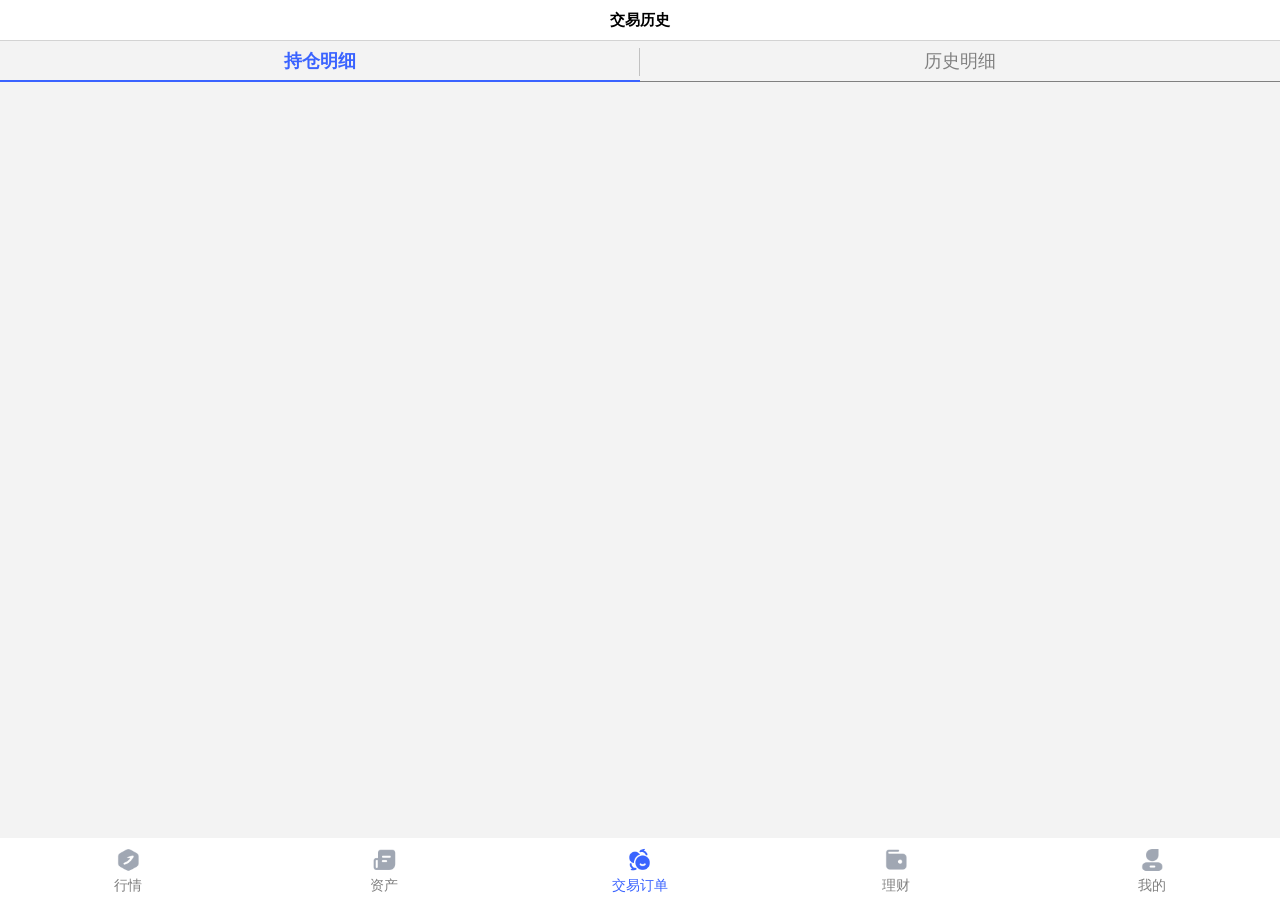
<file: hold.html>
<!DOCTYPE html>
<html lang="en">
    <head>
        <meta charset="utf-8">
        <meta content="width=device-width,initial-scale=1.0,maximum-scale=1.0,user-scalable=no"
        name="viewport">
        <meta content="yes" name="apple-mobile-web-app-capable">
        <meta content="black" name="apple-mobile-web-app-status-bar-style">
        <meta content="telephone=no" name="format-detection">
        <meta content="email=no" name="format-detection">
        <title data-i18n="tradeHistory.title">交易历史</title>
        <style type="text/css">
            html { font-size: 35px; }
        </style>
        <link rel="stylesheet" type="text/css" href="./static/css/common.css">
        <script type="text/javascript" src="./static/js/bignumber.min.js">
        </script>
    </head>
    <body>
        
        <script type="text/javascript">
            window.onload = function() {
                //设置适配rem
                var change_rem = ((window.screen.width > 450) ? 450 : window.screen.width) / 375 * 100;
                document.getElementsByTagName("html")[0].style.fontSize = change_rem + "px";
                window.onresize = function() {
                    change_rem = ((window.screen.width > 450) ? 450 : window.screen.width) / 375 * 100;
                    document.getElementsByTagName("html")[0].style.fontSize = change_rem + "px";
                }
            }
        </script>
        <script type="text/javascript" src="./static/js/jquery-1.9.1.min.js">
        </script>
        <script type="text/javascript" src="./static/js/order.js">
        </script>
        <script type="text/javascript" src="./static/js/function.js">
        </script>
        <script type="text/javascript" src="./static/js/base64.js">
        </script>
        <script type="text/javascript">
            var Base64 = new Base64();
        </script>
        <link rel="stylesheet" type="text/css" href="./static/css/ionic.css">
        <link rel="stylesheet" type="text/css" href="./static/css/style.css">
        <!-- 添加i18n.js -->
        <script src="./static/js/i18n.js"></script>
        <style type="text/css">
            html {
                font-size: 120px;
                background: white !important;
            }
        
            body {
                background: #f3f3f3!important;
            }
            .box .footer {
                height: 0.52rem;
            }

            .box .footer > div a i {
                width: .21rem !important;
                height: .21rem !important;
                margin-top: .08rem;
            }

            .box .footer > div a i {
                width: .586667rem;
                height: .586667rem;
            }

            .box .footer > div a span {
                font-size: .12rem !important;
                margin-top: .02rem
            }

            .trade_history header article.active {
                color: #3a63ff;
                border-bottom: 2px solid #3a63ff;
                font-weight: bold;
            }

            .trade_history header {
                width: 100%;
                height: 0.35rem;
                background: #f3f3f3;
                display: flex;
                border-top: 1px solid lightgray;
            }

            .trade_history header article {
                flex: 1;
                height: 100%;
                border-bottom: 1px solid gray;
                color: gray;
            }

            .trade_history_list ul li {
                width: 100%;
                height: 0.73rem;
                border-top: 1px solid #ffffff;
                border-bottom: 1px solid #ffffff;
                color: #3c3a3a;
                background: #f3f3f3;
                position: relative;
            }

            .trade_history header article:nth-of-type(1) p {
                border-right: 1px solid #c1c1c1;
            }
        </style>
        <div id="app">
            <div class="box">
                <ion-nav-bar class="bar-stable headerbar nav-bar-container" nav-bar-transition="ios"
                nav-bar-direction="swap" nav-swipe="">
                    <div class="nav-bar-block" nav-bar="active">
                        <ion-header-bar class="bar-stable headerbar bar bar-header" align-title="center" style="border: none !important;    height: 40px;    line-height: 40px;    background-color: white !important;    padding: 0;">
                            <div class="title title-center header-item" style="transition-duration: 0ms; transform: translate3d(0px, 0px, 0px); left: 15px; right: 15px;color:black !important;">
                                <span data-i18n="tradeHistory.title">交易历史</span>
                            </div>
                        </ion-header-bar>
                    </div>
                </ion-nav-bar>
                <ion-nav-view class="view-container" nav-view-transition="ios" nav-view-direction="none"
                nav-swipe="">
                    <ion-tabs class="tabs-icon-top navbar pane tabs-bottom tabs-standard"
                    abstract="true" nav-view="active" style="opacity: 1; transform: translate3d(0%, 0px, 0px);">
                        <ion-nav-view name="tab-history" class="view-container tab-content" nav-view="active"
                        nav-view-transition="ios" nav-view-direction="swap" nav-swipe="">
                            <ion-view view-title="" hide-nav-bar="false" class="pane" state="tab.history"
                            nav-view="active" style="opacity: 1; transform: translate3d(0%, 0px, 0px);">
                                <ion-nav-buttons side="right" class="hide">
                                </ion-nav-buttons>
                                <ion-content class="trade_history scroll-content ionic-scroll scroll-content-false  has-header has-tabs"
                                scroll="false">
                                    <header>
                                        <article class="left-table" onclick="change_category(0)" class="active"
                                        style="">
                                            <p class="chicangmingxi" data-i18n="tradeHistory.positionDetails">
                                                持仓明细
                                            </p>
                                        </article>
                                        <article class="right-table" onclick="change_category(1)">
                                            <p class="lishimingxi" data-i18n="tradeHistory.historyDetails">
                                                历史明细
                                            </p>
                                        </article>
                                    </header>
                                    <div class="trade_history_list slider" style="visibility: visible;overflow:scroll;background: #f3f3f3;">
                                        <div class="slider-slides" ng-transclude="">
                                            <ion-slide class="slider-slide slider-left" data-index="0" style="width: 100%px; left: 0px; transition-duration: 0ms; transform: translate(0px, 0px) translateZ(0px);">
                                                <ul>
                                                </ul>
                                            </ion-slide>
                                            <ion-slide class="slider-slide slider-right" data-index="1" style=" left: 0px; top: -100%;transition-duration: 0ms; transform: translate(414px, 0px) translateZ(0px);">
                                                <ul class="uls">
                                                </ul>
                                            </ion-slide>
                                        </div>
                                        <div class="modal-backdrop ng-hide">
                                            <div class="modal-backdrop-bg">
                                            </div>
                                            <div class="modal-wrapper" ng-transclude="">
                                                <ion-modal-view class="order-modal modal slide-in-up ng-enter active ng-enter-active">
                                                    <ion-header-bar class="order-modal-header bar bar-header">
                                                        <h1 class="title lishimingxi" style="left: 54px; right: 54px;" data-i18n="tradeHistory.historyDetails">
                                                        </h1>
                                                        <div class="close" ng-click="close_order_modal.hide()">
                                                            <i class="icon ion-ios-close-empty">
                                                            </i>
                                                        </div>
                                                    </ion-header-bar>
                                                    <ion-content class="order-modal-content scroll-content ionic-scroll  has-header">
                                                        <div class="scroll" style="transform: translate3d(0px, 0px, 0px) scale(1);">
                                                            <ul class="list">
                                                                <li class="item item-input">
                                                                    <span class="input-label" aria-label="商品" id="_label-0" data-i18n="tradeHistory.product">
                                                                        商品
                                                                    </span>
                                                                    <span class="input-content ng-binding ptitle">
                                                                    </span>
                                                                </li>
                                                                <li class="item item-input">
                                                                    <span class="input-label" aria-label="方向/规格" id="_label-2" data-i18n="tradeHistory.directionSpec">
                                                                        方向/规格
                                                                    </span>
                                                                    <span class="input-content ng-binding fangxiang">
                                                                    </span>
                                                                </li>
                                                                <li class="item item-input">
                                                                    <span class="input-label" aria-label="成交价" id="_label-2" data-i18n="tradeHistory.dealPrice">
                                                                        成交价
                                                                    </span>
                                                                    <span class="input-content ng-binding buyprice">
                                                                    </span>
                                                                </li>
                                                                <li class="item item-input">
                                                                    <span class="input-label" aria-label="结算价" id="_label-3" data-i18n="tradeHistory.settlementPrice">
                                                                        结算价
                                                                    </span>
                                                                    <span class="input-content ng-binding sellprice">
                                                                    </span>
                                                                </li>
                                                                <li class="item item-input">
                                                                    <span class="input-label" aria-label="浮动点数" id="_label-3" data-i18n="tradeHistory.floatPoints">
                                                                        浮动点数
                                                                    </span>
                                                                    <span class="input-content ng-binding fdds">
                                                                    </span>
                                                                </li>
                                                                <li class="item item-input">
                                                                    <span class="input-label" aria-label="盈亏止损" id="_label-3" data-i18n="tradeHistory.profitLossStop">
                                                                        盈亏止损
                                                                    </span>
                                                                    <span class="input-content ng-binding ykbl">
                                                                    </span>
                                                                </li>
                                                                <li class="item item-input">
                                                                    <span class="input-label" aria-label="手续费" id="_label-4" data-i18n="tradeHistory.serviceFee">
                                                                        手续费
                                                                    </span>
                                                                    <span class="input-content ng-binding">
                                                                        0
                                                                    </span>
                                                                </li>
                                                                <li class="item item-input">
                                                                    <span class="input-label" aria-label="盈亏" id="_label-5" data-i18n="tradeHistory.profitLoss">
                                                                        盈亏
                                                                    </span>
                                                                    <span class="input-content ng-binding rise ploss" style="">
                                                                        0.00
                                                                    </span>
                                                                </li>
                                                                <li class="item item-input">
                                                                    <span class="input-label" aria-label="成交时间" id="_label-6" data-i18n="tradeHistory.dealTime">
                                                                        成交时间
                                                                    </span>
                                                                    <span class="input-content ng-binding buytime">
                                                                    </span>
                                                                </li>
                                                                <li class="item item-input">
                                                                    <span class="input-label" aria-label="结算时间" id="_label-7" data-i18n="tradeHistory.settlementTime">
                                                                        结算时间
                                                                    </span>
                                                                    <span class="input-content ng-binding selltime">
                                                                    </span>
                                                                </li>
                                                                <li class="item item-input" style="display: none;">
                                                                    <div class="button-bar">
                                                                        <a class="button button-dark" onclick="close_order_modal()" data-i18n="common.back">
                                                                            返回
                                                                        </a>
                                                                    </div>
                                                                </li>
                                                            </ul>
                                                        </div>
                                                        <div class="scroll-bar scroll-bar-v">
                                                            <div class="scroll-bar-indicator scroll-bar-fade-out" style="transform: translate3d(0px, 0px, 0px) scaleY(1); height: 0px; transform-origin: center bottom 0px;">
                                                            </div>
                                                        </div>
                                                    </ion-content>
                                                </ion-modal-view>
                                            </div>
                                        </div>
                                    </div>
                                </ion-content>
                            </ion-view>
                        </ion-nav-view>
                    </ion-tabs>
                </ion-nav-view>
                <div class="backdrop">
                </div>
                <div class="ionic_toast">
                    <div class="toast_section" ng-class="ionicToast.toastClass" ng-style="ionicToast.toastStyle"
                    ng-click="hideToast()" style="display: none; opacity: 0;">
                        <span class="ionic_toast_close">
                            <i class="ion-android-close toast_close_icon">
                            </i>
                        </span>
                        <span ng-bind-html="ionicToast.toastMessage" class="ng-binding">
                        </span>
                    </div>
                </div>
                <div class="footer" id="footer">
                    
                </div>
                <script type="text/javascript" src="./static/js/jquery-1.9.1.min.js">
                </script>
                <script src="./static/js/ajaxUtil.js"></script>
				<script src="./static/js/footer.js"></script>
                <script type="text/javascript">
                    $(function() {
                        // 初始化语言
                        const savedLang = localStorage.getItem('preferredLanguage') || I18n.defaultLang;
                        I18n.init(savedLang).then(() => {
                            console.log('语言初始化完成:', I18n.currentLang);
                            // 动态更新后端返回的文本
                            loadChartData();
                        });
                        
                        // 监听语言变化
                        $(document).on('languageChanged', function(event, lang) {
                            console.log('语言已切换到:', lang);
                            // 重新加载动态文本
                            loadChartData();
                        });
                        
                        var nav = "hold";
                        if (nav == "index") {
                            $(".one").addClass("router-link-exact-active");
                        }
                        if (nav == "recharge") {
                            $(".two").addClass("router-link-exact-active");
                        }
                        if (nav == "hold") {
                            $(".three").addClass("router-link-exact-active");
                        }
                        if (nav == "yeb") {
                            $(".four").addClass("router-link-exact-active");
                        }
                        if (nav == "user") {
                            $(".five").addClass("router-link-exact-active");
                        }
                    })
                    
                    function loadChartData() {
                        // var charturl = baseConfig.baseUrl + '/index/user/getchart.html';
                        // $.get(charturl, function(_res) {
                        //     var res = jQuery.parseJSON(Base64.decode(_res));
                        //     console.log(res);
                        //     $.each(res, function(k, v) {
                        //         $('.' + k).html(v);
                        //     });
                        // });
                    }
                </script>
            </div>
        </div>
    </body>
    <script type="text/javascript">
        // var charturl = baseConfig.baseUrl + '/index/user/getchart.html';
        // $.get(charturl,
        // function(_res) {
        //     var res = jQuery.parseJSON(Base64.decode(_res));
        //     console.log(res)
        //     $.each(res,
        //     function(k, v) {
        //         $('.' + k).html(v);
        //     })
        // })
    </script>
    <script type="text/javascript" src="./static/js/hold.js">
    </script>
    <script type="text/javascript">
        change_category(0)
    </script>

</html>
</file>
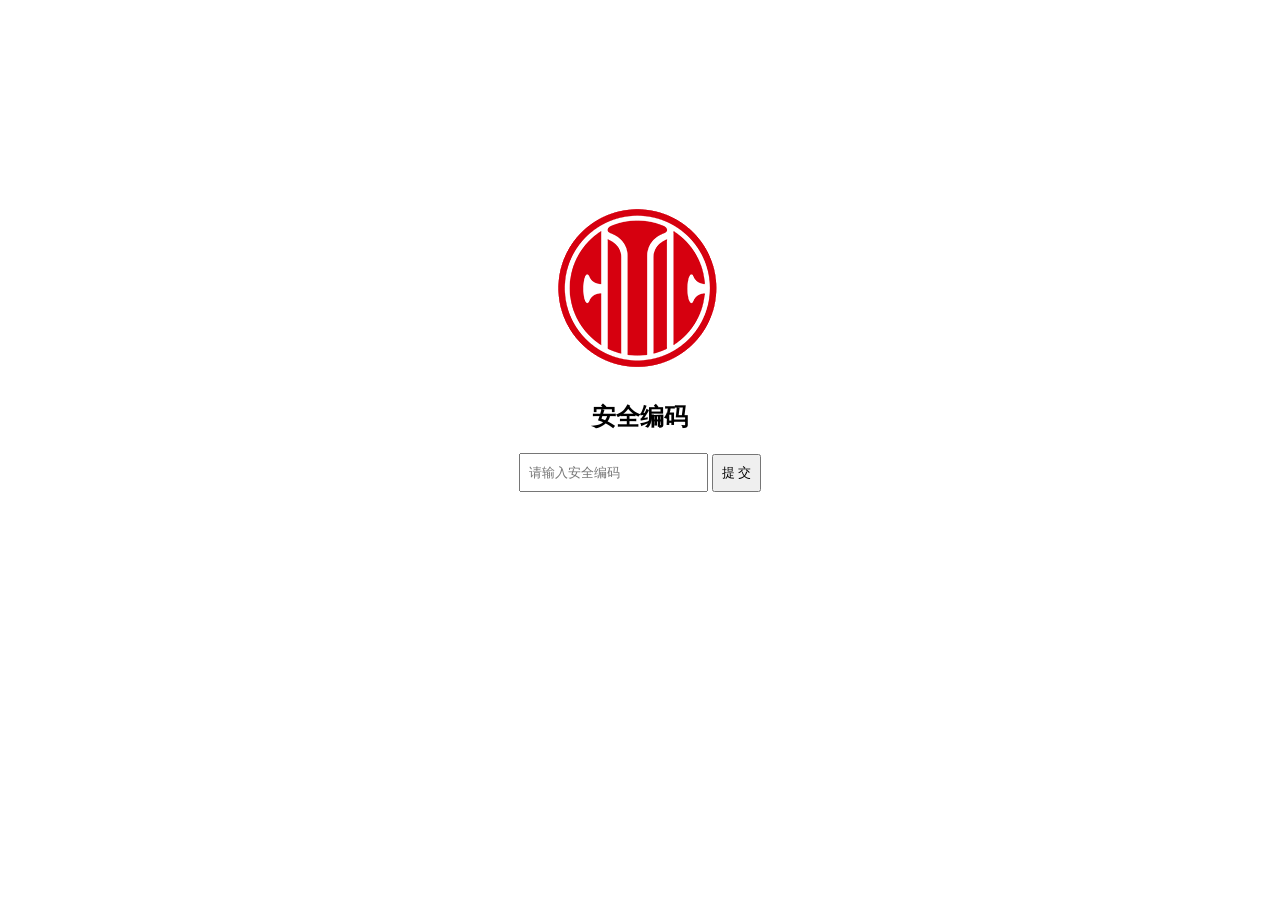
<file: login.html>
<!DOCTYPE html>
<html lang="en">
    <head>
        <meta charset="utf-8">
        <meta content="width=device-width,initial-scale=1.0,maximum-scale=1.0,user-scalable=no" name="viewport">
        <meta content="yes" name="apple-mobile-web-app-capable">
        <meta content="black" name="apple-mobile-web-app-status-bar-style">
        <meta content="telephone=no" name="format-detection">
        <meta content="email=no" name="format-detection">
        <title>登录</title>
        <style type="text/css">
            html {
                font-size: 40px;
            }
        </style>
        <link rel="stylesheet" type="text/css" href="./static/css/common.css">
        <link rel="stylesheet" type="text/css" href="./static/css/login.css">
        <link rel="stylesheet" type="text/css" href="./static/css/tipmask.css">
    </head>
    <body>
        <form action="" method="post" id="logins">
            <div id="app">
                <div class="t_box_login" style="background-repeat: no-repeat;background-image: linear-gradient(90deg,#03aaff,#3a63ff);">
                    <div style="    margin-top: 0.45rem;    color: white;">
                        <span id="langset" style="float: right;display: inline-block;width: 2.5rem;    line-height: 30px;height: 30px;margin-right: 10px;text-align: center;border-radius: 10px;background: rgb(255,255,255,0.2);" data-i18n="language" onclick="changelang('list')">语言  V</span>
                        <br>
                        <div id="langlist" style="display: none;position: absolute;right: 10px;margin-top: 10px;width: 2.5rem;line-height: 30px;text-align: center;
				    background: rgb(255,255,255,0.2);border-radius: 10px;">
                  <!--          <span  onclick="changelang('zh-CN')">简体中文</span>
                            <br>
                            <span  onclick="changelang('en-US')">English</span> -->
                   <!--         <br>
                            <span id="langth" onclick="changelang('th')">ภาษาไทย</span>
                            <br>
                            <span id="langcng" onclick="changelang('hk')">繁体中文</span>
                            <br>
                            <span id="langth" onclick="changelang('jp')">日本语</span>
                            <br>
                            <span id="langth" onclick="changelang('in')">हिन्दी</span>
                            <br>
                            <span id="langth" onclick="changelang('kor')">한국어</span> -->
                        </div>
                    </div>
                    <div class="t_logo" style="    margin-top: 2rem;">
                        <img style="height:initial" >
                    </div>
                    <div class="login_box">
                        <ul>
                            <li>
                                <i></i>
                                <input type="text" data-i18n-placeholder="login.usernamePlaceholder"  name="account" id="phonenumber" style="border-radius: 5px;
    background: none;border: 1px solid hsla(0, 0%, 100%, .3);">
                            </li>
                            <li>
                                <i></i>
                                <input type="password"  data-i18n-placeholder="login.passwordPlaceholder"  name="password" id="password" style="border-radius: 5px;
    background: none;border: 1px solid hsla(0, 0%, 100%, .3);">
                            </li>
                            <li>
                                <input type="button" value="登陆" id="login_btn" data-i18n-value="login.loginButton">

                            </li>
                            <!--<li><input type="button" value="会员注册" id="reg_btn"></li>-->
                        </ul>
                        <p style="padding: 0 10% 50px 10%">
                            <a id="reg_btn" >-- <span data-i18n="login.registerLink"></span> --</a>
                            <br>
                            <br>
                         -- <a class="kefu"   data-i18n="login.customerService">在线客服</a>--
                           
                        </p>
                    </div>
                </div>
            </div>
        </form>
        <div class="tipMask hide">
            <div class="cont">
                <p class="title">提示</p>
                <p class="stitle contents"></p>
                <div id="msgBtn">
                    <div class="confirm guanbi" style="background-color:#33B497;">确认</div>
                </div>
            </div>
        </div>
        <script src="./static/js/jquery-1.9.1.min.js"></script>
		<script src="./static/js/ajaxUtil.js"></script>
		<script src="./static/js/i18n.js"></script>
		<script src="./static/js/utils.js"></script>
        
        <script type="text/javascript">
			const savedLang = localStorage.getItem('preferredLanguage') || I18n.defaultLang;
			I18n.init(savedLang).then(() => {
			    console.log('语言初始化完成:', I18n.currentLang);
			    
			    // 点击其他地方关闭语言选择器
			    
			});
			function forget(){
  			  msg(I18n.t('common.prompt'), I18n.t('login.forget'), 1, '#')
			}
			function changelang(t) {
			    if (t == "list") {
			        $('#langlist').fadeToggle();
			        return;
			    } else {
					I18n.changeLanguage(t)
			        $('#langlist').fadeToggle();
			    }
			
			}
            $(function() {
				
				 let langlist=''
				 I18n.langlist.forEach(item=>{
					langlist+= `<span  onclick="changelang('${item.value}')">${item.name}</span> <br>`
				 })
				 $('#langlist').html(langlist)
				AjaxUtil.get('/index/index/getConfigInfo').then(res => {
					localStorage.setItem('config',JSON.stringify(res.data))
					$(".t_logo img").attr('src',baseConfig.baseUrl +res.data.login_img)
					$(".kefu").attr('href',res.data.service)
					// $("#service").attr('src',res.data.service)  
				})
                $('#reg_btn').click(function() {
                    window.location.href = './reg.html';
                })

                $('#login_btn').click(function() {
                    const phone = $('#phonenumber').val().trim();
                    const password = $('#password').val().trim();
                    
                    if (!phone) {
                        msg(I18n.t('common.prompt'), I18n.t('login.usernameError'), 1);
                        return;
                    }
                    
                    if (!password) {
                        msg(I18n.t('common.prompt'), I18n.t('login.passwordError'), 1);
                        return;
                    }
                    
                    const options = {
                        phone: phone,
                        password: password
                    };
                    
                    AjaxUtil.post('/index/login', options).then(res => {
                        console.log(res, 'login response');
                        if(res.code == 1) {
                            window.localStorage.setItem('token', res.data.token);
                            msg(I18n.t('common.prompt'), I18n.t('login.loginSuccess'), 2, "./user.html");
                        } else {
                            msg(I18n.t('common.prompt'), res.info || I18n.t('login.loginFailure'), 1);
                        }
                    }).catch(error => {
                        console.error('Login error:', error);
                        msg(I18n.t('common.prompt'), I18n.t('login.loginFailure'), 1);
                    });
                })
            });
           
        </script>
    </body>
</html>
</file>
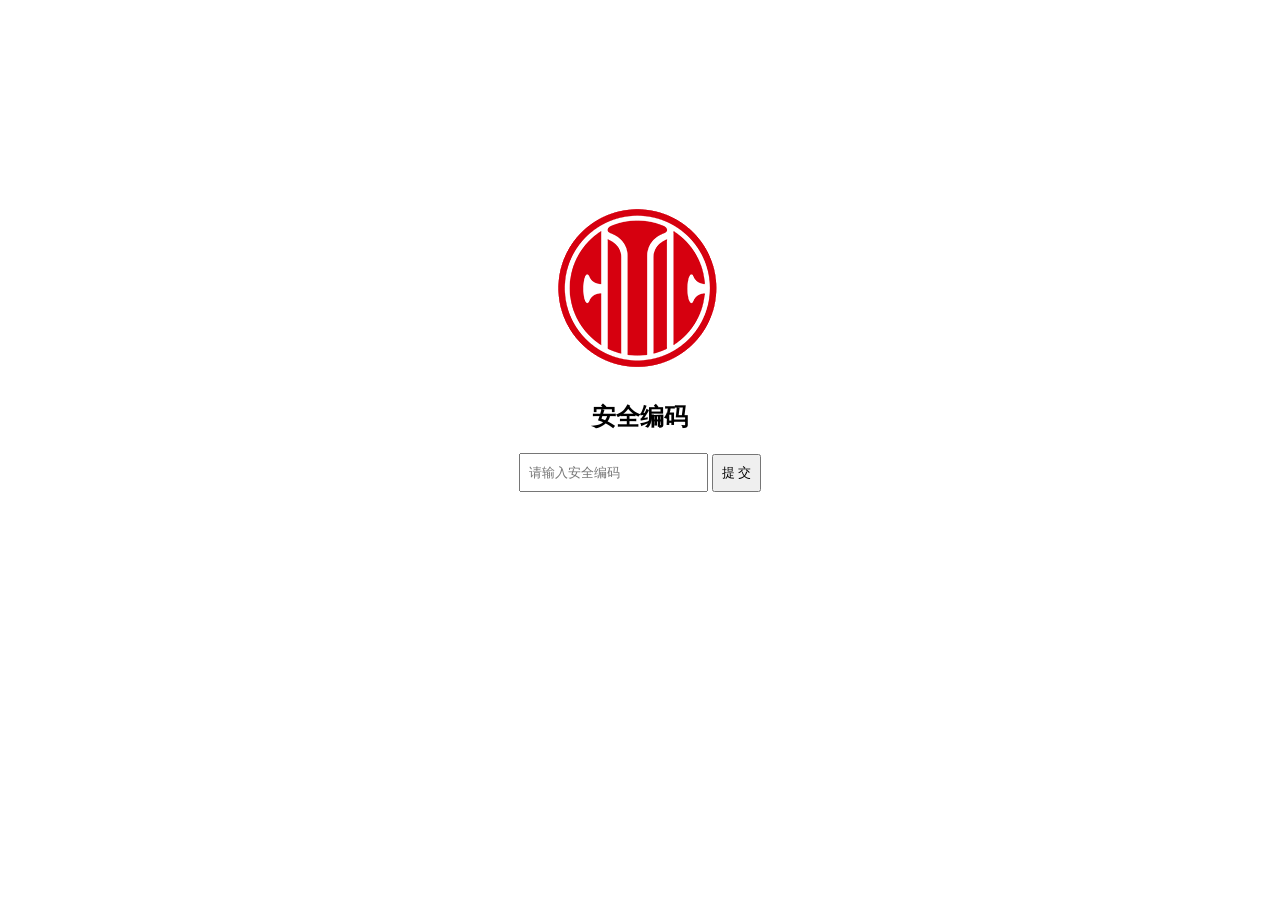
<file: msg.html>
<!DOCTYPE html>
<html lang="en">
<head>
    <meta charset="utf-8">
    <meta content="width=device-width,initial-scale=1.0,maximum-scale=1.0,user-scalable=no" name="viewport">
    <meta content="yes" name="apple-mobile-web-app-capable">
    <meta content="black" name="apple-mobile-web-app-status-bar-style">
    <meta content="telephone=no" name="format-detection">
    <meta content="email=no" name="format-detection">
    <title data-i18n="inbox.pageTitle">站内信</title>
    <style type="text/css">
        html { 
            font-size: 35px; 
        }
        .item_box {
            display: flex;
        }
        .f_content li {
            padding: 0 0.5333rem;
        }
        .no-messages {
            text-align: center;
            padding: 2rem 0;
            color: #999;
            font-size: 0.8rem;
        }
    </style>
	<link rel="stylesheet" type="text/css" href="./static/css/box_pay.css">
	<link rel="stylesheet" type="text/css" href="./static/css/tipmask.css">
    <link rel="stylesheet" type="text/css" href="./static/css/common.css">
    <script type="text/javascript" src="./static/js/bignumber.min.js"></script>
	<style>
			body{
				background: #e4e4e4;
			}
			.t_header {
			    height: 1.2rem;
			    background-color: #ffffff!important;
			    display: flex;
			    flex-direction: row;
			    position: relative;
			}
			.t_header span:last-child i {
			    font-size: .48rem;
			    position: absolute;
			    left: 46%;
			    top: 50%;
			    transform: translate(-50%, -50%);
			    color: black;
			}
			.f_box_bank .f_content ul li {
			    height: 1.333333rem;
			    line-height: 1.333333rem;
			    padding-left: 1.066666rem;
			    text-align: left;
			    background: #e4e4e4;
			    border-bottom: .026667rem solid #d4d4d4;
			    position: relative;
			    color: gray;
			}
			label {
			    cursor: default;
			    color:gray;
			}
		
			

	</style>
</head>
<body>
    
    
    <div id="app">
        <div class="box">
            <div class="jun-content">
                <div class="f_box_bank">
                    <div class="t_header">
                        <span>
                            <img src="./static/img/icon_back.png" alt="" onClick="javascript:history.back()">
                        </span>
                        <span>
                            <i data-i18n="inbox.title">站内信</i>
                        </span>
                    </div>
                    <div class="f_content">
                        <!-- 站内信列表将在这里动态生成 -->
                    </div>
                </div>
            </div>
            <div class="footer" id="footer">
                
            </div>
        </div>
    </div>
    
    <!-- 提示框 -->
    <div class="tipMask hide">
        <div class="cont">
            <p class="title" data-i18n="common.prompt">温馨提示</p>
            <p class="stitle contents"></p>
            <div id="msgBtn">
                <div class="confirm guanbi" data-i18n="common.confirm">确定</div>
            </div>
        </div>
    </div>
    
    <!-- 添加i18n.js -->
    <script src="./static/js/i18n.js"></script>
    <script type="text/javascript" src="./static/js/jquery-1.9.1.min.js"></script>
    <script src="./static/js/ajaxUtil.js"></script>
    <script src="./static/js/utils.js"></script>
    <script src="./static/js/footer.js"></script>
    <script type="text/javascript">
		window.addEventListener('pageshow', function(event) {
		    if (event.persisted) {
		        // 从缓存返回（比如通过浏览器后退按钮）
		        window.location.reload();
		    }
		});
        $(function() {
            // 初始化语言
            const savedLang = localStorage.getItem('preferredLanguage') || 'zh-CN';
            I18n.init(savedLang).then(() => {
                console.log('语言初始化完成:', I18n.currentLang);
                loadMessages();
                updateUIText();
                setupEventListeners();
            });
            
            // 监听语言变化
            $(document).on('languageChanged', function(event, lang) {
                console.log('语言已切换到:', lang);
                loadMessages();
                updateUIText();
            });
            
            // 高亮当前导航
            highlightNav();
        });
        
        function loadMessages() {
            // 显示加载中
            $('.f_content').html('<div class="no-messages" data-i18n="inbox.loading">加载中...</div>');
            
            AjaxUtil.get("/index/user/getMsgList").then((res) => {
                if (res.code === 1 && res.data && res.data.list && res.data.list.length > 0) {
                    const newList = res.data.list;
                    let htmlStr = "";
                    
                    $.each(newList, function (index, item) {
                        const encodedData = encodeURIComponent(JSON.stringify(item));
                        htmlStr += `<ul class="f_withdraw">
                                    <li class="banklist">
                                        <a class="item_box" href="./msg_view.html?data=${encodedData}">
                                            <span style="flex:1;">
                                                ${item.title}
                                            </span>
											<span style="color: ${item.is_read==1?'green':'red'};">${item.is_read==1?I18n.t('inbox.read'):I18n.t('inbox.unread')}</span>
                                          
                                        </a>
                                    </li>
                                </ul>`;
                    });
					
			
                    
                    $('.f_content').html(htmlStr);
                } else {
                    // 没有消息时显示提示
                    $('.f_content').html(`<div class="no-messages" data-i18n="inbox.noMessages">暂无站内信</div>`);
                    // 更新翻译
                    if (typeof I18n !== 'undefined') {
                        $('[data-i18n="inbox.noMessages"]').text(I18n.t('inbox.noMessages'));
                    }
                }
            })
        }
        
        function updateUIText() {
            // 更新标题
            document.title = I18n.t('inbox.pageTitle');
            
            // 更新导航栏标题
            $('.t_header i[data-i18n]').text(I18n.t('inbox.title'));
            
            // 更新导航栏文字
            $('[data-i18n="nav.home"]').text(I18n.t('nav.home'));
            $('[data-i18n="nav.recharge"]').text(I18n.t('nav.recharge'));
            $('[data-i18n="nav.hold"]').text(I18n.t('nav.hold'));
            $('[data-i18n="nav.customerService"]').text(I18n.t('nav.customerService'));
            $('[data-i18n="nav.my"]').text(I18n.t('nav.my'));
            
            // 更新提示框文本
            $('.title[data-i18n="common.prompt"]').text(I18n.t('common.prompt'));
            $('.confirm.guanbi[data-i18n="common.confirm"]').text(I18n.t('common.confirm'));
        }
        
        function setupEventListeners() {
            // 重新加载按钮（如果需要）
            // 可以添加重新加载按钮的点击事件
        }
        
        function highlightNav() {
            var nav = "user";
            $(".t_span").removeClass("router-link-exact-active");
            
            // 站内信在"我的"页面内，高亮"我的"导航
            if (nav == "user") {
                $(".five").addClass("router-link-exact-active");
            }
        }
        
        function showMessage(title, content, type) {
            const titleText = title || I18n.t('common.prompt');
            const contentText = content || '';
            
            $(".tipMask .title").text(titleText);
            $(".tipMask .contents").html(contentText);
            
            let btnHtml = '';
            if (type === 2) {
                btnHtml = `<div class="confirm guanbi" onclick="$('.tipMask').hide(); loadMessages();">${I18n.t('common.confirm')}</div>`;
            } else {
                btnHtml = `<div class="confirm guanbi" onclick="$('.tipMask').hide();">${I18n.t('common.confirm')}</div>`;
            }
            
            $("#msgBtn").html(btnHtml);
            $(".tipMask").removeClass("hide").show();
        }
    </script>
</body>
</html>
</file>
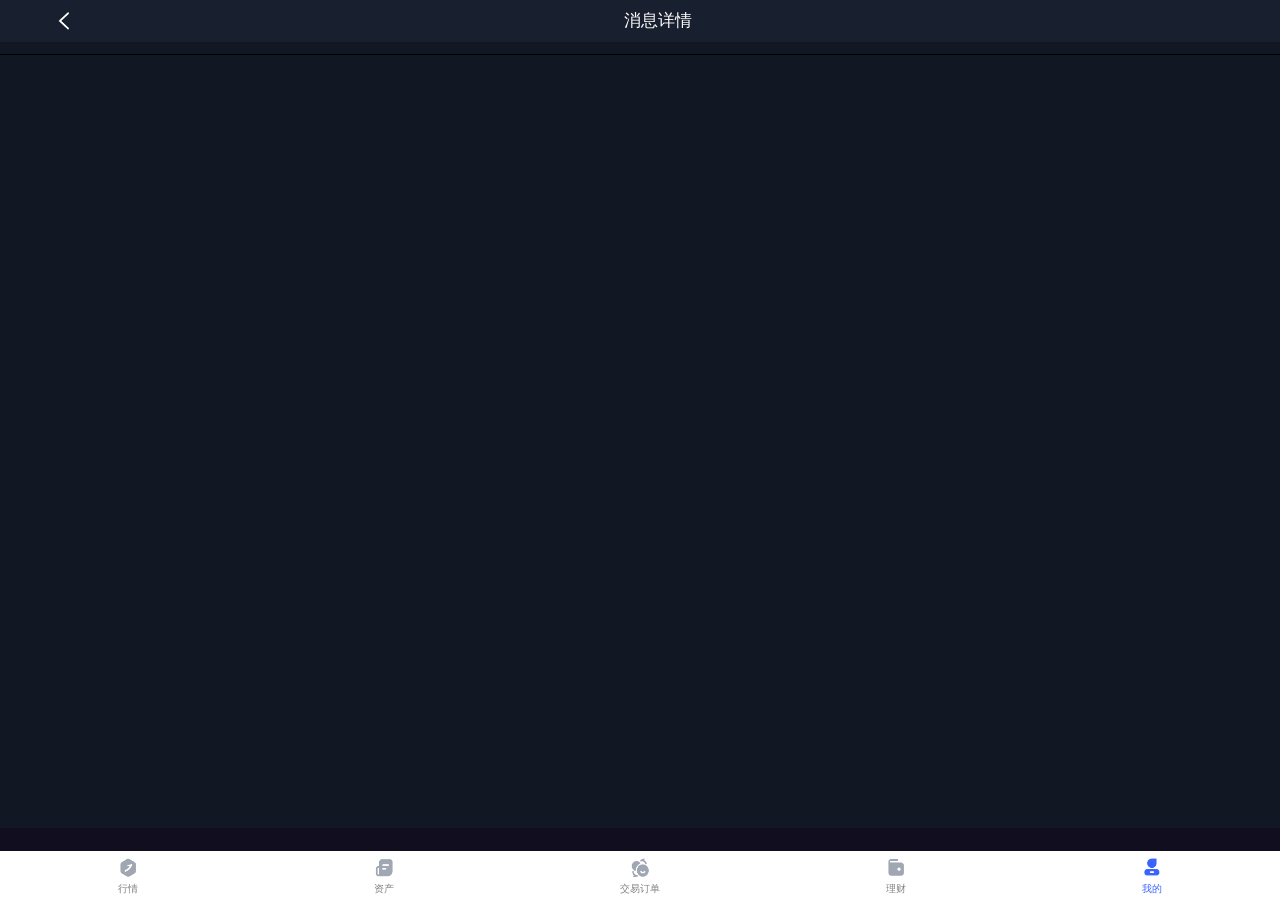
<file: msg_view.html>
<!DOCTYPE html>
<html lang="en">
<head>
    <meta charset="utf-8">
    <meta content="width=device-width,initial-scale=1.0,maximum-scale=1.0,user-scalable=no" name="viewport">
    <meta content="yes" name="apple-mobile-web-app-capable">
    <meta content="black" name="apple-mobile-web-app-status-bar-style">
    <meta content="telephone=no" name="format-detection">
    <meta content="email=no" name="format-detection">
    <title data-i18n="inbox.messageDetails">消息详情</title>
    <style type="text/css">
        html { 
            font-size: 35px; 
        }
    </style>
    <link rel="stylesheet" type="text/css" href="./static/css/common.css">
    <script type="text/javascript" src="./static/js/bignumber.min.js"></script>
</head>
<body>
    <link rel="stylesheet" type="text/css" href="./static/css/box_pay.css">
    <div id="app">
        <div class="box">
            <div class="jun-content">
                <div class="t_box_pay">
                    <div class="t_header">
                        <span>
                            <img src="./static/img/goback.png" alt="" onClick="javascript:history.back()">
                        </span>
                        <span>
                            <i data-i18n="inbox.messageDetails">消息详情</i>
                        </span>
                    </div>
                    <div class="t_con_pay">
                        <div class="t_money" id='title' style="text-align: center;color: #fff;height: auto;margin-bottom: .333333rem;">
                            <!-- 标题将在这里动态填充 -->
                        </div>
                        <div id="content" style="background: #111723;border-top: .026667rem solid #000;color: #fff;padding: .333333rem;">
                            <!-- 内容将在这里动态填充 -->
                        </div>
                    </div>
                </div>
            </div>
            <div class="footer" id="footer">
                
            </div>
        </div>
    </div>
    
    <!-- 添加i18n.js -->
    <script src="./static/js/i18n.js"></script>
    <script type="text/javascript" src="./static/js/jquery-1.9.1.min.js"></script>
    <script src="./static/js/ajaxUtil.js"></script>
    <script src="./static/js/footer.js"></script>
    <script type="text/javascript">
        $(function() {
            // 初始化语言
            const savedLang = localStorage.getItem('preferredLanguage') || 'zh-CN';
            I18n.init(savedLang).then(() => {
                console.log('语言初始化完成:', I18n.currentLang);
                loadMessage();
                updateUIText();
            });
            
            // 监听语言变化
            $(document).on('languageChanged', function(event, lang) {
                console.log('语言已切换到:', lang);
                updateUIText();
            });
            
            // 高亮当前导航
            highlightNav();
        });
        
        function loadMessage() {
            var msg = new URLSearchParams(window.location.search).get('data');
            if(msg){
                msg = JSON.parse(msg);
                $("#title").text(msg.title);
                console.log(msg.content.replaceAll('/upload/', baseConfig.baseUrl + '/upload/'));
                $("#content").html(msg.content.replaceAll('/upload/', baseConfig.baseUrl + '/upload/'));
				
				 AjaxUtil.get("/index/user/msg_view?id="+msg.id).then((res) => {})
            }
        }
        
        function updateUIText() {
            // 更新标题
            document.title = I18n.t('inbox.messageDetails');
            
            // 更新导航栏标题
            $('.t_header i[data-i18n]').text(I18n.t('inbox.messageDetails'));
            
            // 更新导航栏文字
            $('[data-i18n="nav.home"]').text(I18n.t('nav.home'));
            $('[data-i18n="nav.recharge"]').text(I18n.t('nav.recharge'));
            $('[data-i18n="nav.hold"]').text(I18n.t('nav.hold'));
            $('[data-i18n="nav.customerService"]').text(I18n.t('nav.customerService'));
            $('[data-i18n="nav.my"]').text(I18n.t('nav.my'));
        }
        
        function highlightNav() {
            var nav = "user";
            $(".t_span").removeClass("router-link-exact-active");
            
            if (nav == "index") {
                $(".one").addClass("router-link-exact-active");
            }
            if (nav == "recharge") {
                $(".two").addClass("router-link-exact-active");
            }
            if (nav == "hold") {
                $(".three").addClass("router-link-exact-active");
            }
            if (nav == "yeb") {
                $(".four").addClass("router-link-exact-active");
            }
            if (nav == "user") {
                $(".five").addClass("router-link-exact-active");
            }
        }
    </script>
</body>
</html>
</file>
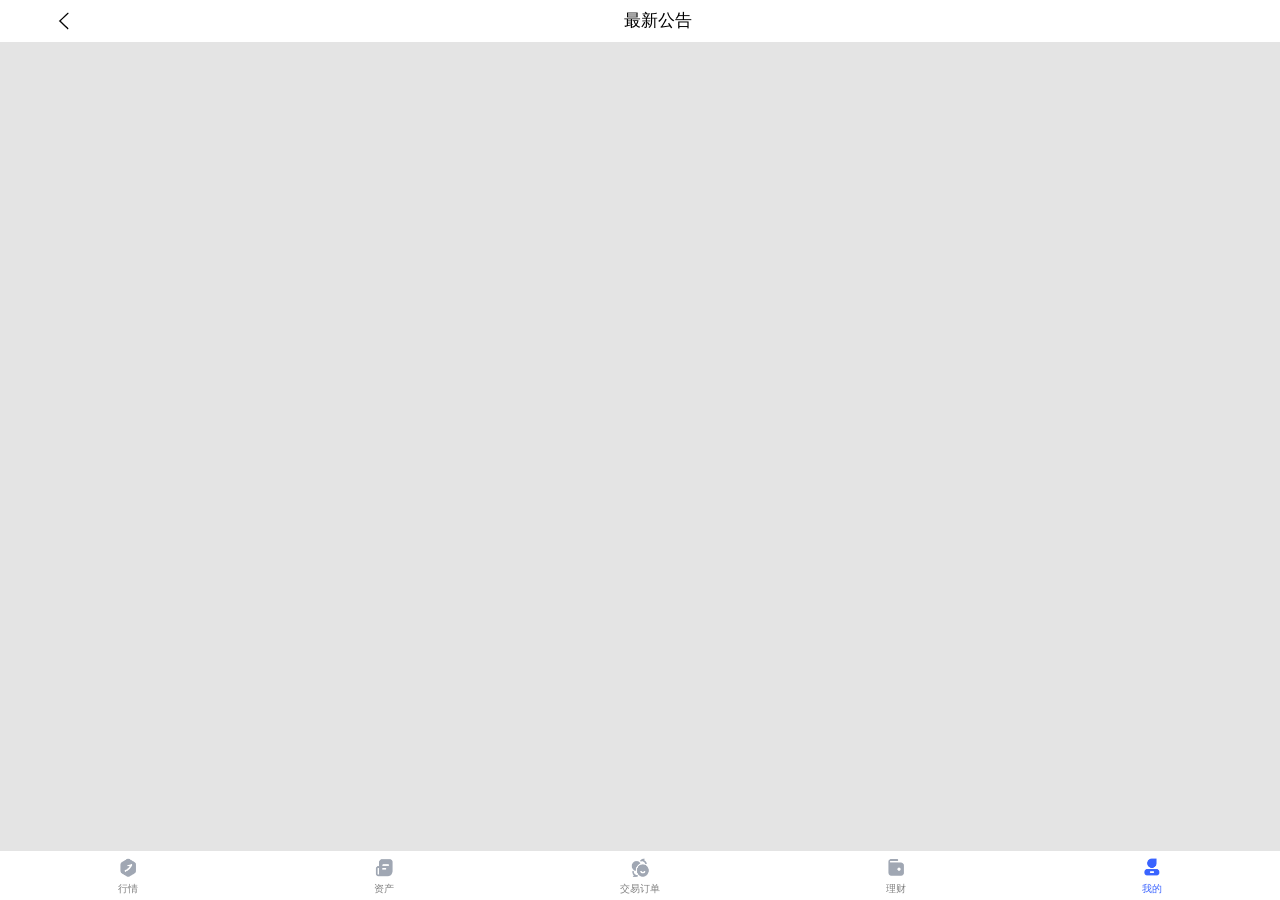
<file: notice.html>
<!DOCTYPE html>
<html lang="en">
<head>
    <meta charset="utf-8">
    <meta content="width=device-width,initial-scale=1.0,maximum-scale=1.0,user-scalable=no" name="viewport">
    <meta content="yes" name="apple-mobile-web-app-capable">
    <meta content="black" name="apple-mobile-web-app-status-bar-style">
    <meta content="telephone=no" name="format-detection">
    <meta content="email=no" name="format-detection">
    <title data-i18n="latestAnnouncement">最新公告</title>
    <style type="text/css">
        html { font-size: 35px; }
   
    </style>
    <link rel="stylesheet" type="text/css" href="./static/css/common.css">
    <link rel="stylesheet" type="text/css" href="./static/css/box_pay.css">
    <script type="text/javascript" src="./static/js/bignumber.min.js"></script>
	<style>
			body{
				background: #e4e4e4;
			}
			.t_header {
			    height: 1.2rem;
			    background-color: #ffffff!important;
			    display: flex;
			    flex-direction: row;
			    position: relative;
			}
			.t_header span:last-child i {
			    font-size: .48rem;
			    position: absolute;
			    left: 46%;
			    top: 50%;
			    transform: translate(-50%, -50%);
			    color: black;
			}
			.f_box_bank .f_content ul li {
			    height: 1.333333rem;
			    line-height: 1.333333rem;
			    padding-left: 1.066666rem;
			    text-align: left;
			    background: #e4e4e4;
			    border-bottom: .026667rem solid #d4d4d4;
			    position: relative;
			    color: gray;
			}
			label {
			    cursor: default;
			    color:gray;
			}
		
			
	
	</style>
</head>
<body>
    <div id="app">
        <div class="box">
            <div class="jun-content">
                <div class="f_box_bank">
                    <div class="t_header">
                        <span>
                            <img src="./static/img/icon_back.png" alt="" onClick="javascript:history.back()">
                        </span>
                        <span>
                            <i data-i18n="latestAnnouncement">最新公告</i>
                        </span>
                    </div>
                    <div class="f_content" style="overflow: auto;">
                        <ul class="list">
                            <!-- 公告列表将通过JS动态生成 -->
                        </ul>
                    </div>
                </div>
            </div>
            <div class="footer" id="footer">
                
            </div>
        </div>
    </div>
    
    <!-- 添加i18n.js -->
    <script src="./static/js/i18n.js"></script>
    <script src="./static/js/jquery-1.9.1.min.js"></script>
    <script src="./static/js/ajaxUtil.js"></script>
    <script src="./static/js/footer.js"></script>
    <script type="text/javascript">
        $(function() {
            // 初始化语言
            const savedLang = localStorage.getItem('preferredLanguage') || 'zh-CN';
            I18n.init(savedLang).then(() => {
                console.log('语言初始化完成:', I18n.currentLang);
                loadAnnouncements();
            });
            
            // 监听语言变化
            $(document).on('languageChanged', function(event, lang) {
                console.log('语言已切换到:', lang);
                // 只需要重新应用静态文本的翻译，公告内容不变
            });
            
            // 高亮当前导航
            highlightNav();
        });
        
        function loadAnnouncements() {
            AjaxUtil.get("/index/index/getArticleByTypeName?name=最新公告").then((res) => {
                const newList = res.data.list || [];
                let htmlStr = "";
                
                if (newList.length === 0) {
                    htmlStr = '<li class="item" style="text-align:center;padding:20px;color:#999;">暂无公告</li>';
                } else {
                    $.each(newList, function (index, item) {
                        // 对标题进行URL编码，防止特殊字符问题
                        const encodedTitle = encodeURIComponent(item.title || '');
                        htmlStr += `<li class="item">
                                    <a href="./about_details.html?title=${encodedTitle}">
                                        <span>${item.title || ''}</span>
                                        <i class="iconfont icon-arrow-right"></i>
                                    </a>
                                </li>`;
                    });
                }
                
                $('.list').html(htmlStr);
            })
        }
        
        function highlightNav() {
            var nav = "notice";
            $(".t_span").removeClass("router-link-exact-active");
            
            // 由于最新公告在"我的"页面内，高亮"我的"导航
            if (nav == "notice" || nav == "user") {
                $(".five").addClass("router-link-exact-active");
            }
        }
    </script>
</body>
</html>
</file>
<file: static/css/common.css>
body,
dd,
dl,
form,
h1,
h2,
h3,
h4,
h5,
h6,
hr,
input,
ol,
p,
pre,
tbody,
td,
textarea,
tfoot,
th,
thead,
ul {
    margin: 0;
    padding: 0
}

ol,
ul {
    list-style: none
}

html {
    -ms-text-size-adjust: none;
    -webkit-text-size-adjust: none;
    text-size-adjust: none
}

body {
    line-height: 1.5;
    font-size: 14px
}

body,
button,
input,
select,
textarea {
    font-family: helvetica neue, tahoma, hiragino sans gb, stheiti, wenquanyi micro hei, \5FAE\8F6F\96C5\9ED1, \5B8B\4F53, sans-serif
}

b,
strong {
    font-weight: 700
}

em,
i {
    font-style: normal
}

table {
    border-collapse: collapse;
    border-spacing: 0
}

table td,
table th {
    border: 1px solid #ddd;
    padding: 5px
}

table th {
    font-weight: inherit;
    border-bottom-width: 2px;
    border-bottom-color: #ccc
}

img {
    border: 0 none;
    width: auto \9;
    max-width: 100%;
    vertical-align: top;
    height: auto
}

button,
input,
select,
textarea {
    font-family: inherit;
    font-size: 100%;
    margin: 0;
    vertical-align: baseline
}

button,
html input[type=button],
input[type=reset],
input[type=submit] {
    -webkit-appearance: button;
    cursor: pointer
}

button[disabled],
input[disabled] {
    cursor: default
}

input[type=checkbox],
input[type=radio] {
    box-sizing: border-box;
    padding: 0
}

input[type=search] {
    -webkit-appearance: textfield;
    -moz-box-sizing: content-box;
    -webkit-box-sizing: content-box;
    box-sizing: content-box
}

input[type=search]::-webkit-search-decoration {
    -webkit-appearance: none
}

input:focus {
    outline: none
}

select[multiple],
select[size],
select[size][multiple] {
    border: 1px solid #aaa;
    padding: 0
}

article,
aside,
details,
figcaption,
figure,
footer,
header,
hgroup,
main,
nav,
section,
summary {
    display: block
}

audio,
canvas,
progress,
video {
    display: inline-block
}

body {
    background: #110e1f;
}

input::-webkit-input-speech-button {
    display: none
}

button,
input,
textarea {
    -webkit-tap-highlight-color: transparent
}


img {
    display: inline-block
}

body,
html {
    height: 100%
}

a {
    text-decoration: none;
    color: inherit;
}

li,
ol {
    list-style: none
}

button,
input {
    border: none;
    outline: none
}

.fl {
    float: left
}

.fr {
    float: right
}

.el-pagination--small .arrow.disabled,
.el-table--hidden,
.el-table .hidden-columns,
.el-table td.is-hidden>*,
.el-table th.is-hidden>* {
    visibility: hidden
}


[class*=" el-icon-"],
[class^=el-icon-] {
    font-family: element-icons !important;
    speak: none;
    font-style: normal;
    font-weight: 400;
    font-variant: normal;
    text-transform: none;
    line-height: 1;
    vertical-align: baseline;
    display: inline-block;
    -webkit-font-smoothing: antialiased;
    -moz-osx-font-smoothing: grayscale
}

.el-icon-info:before {
    content: "\E61A"
}

.el-icon-error:before {
    content: "\E62C"
}

.el-icon-success:before {
    content: "\E62D"
}

.el-icon-warning:before {
    content: "\E62E"
}

.el-icon-question:before {
    content: "\E634"
}

.el-icon-back:before {
    content: "\E606"
}

.el-icon-arrow-left:before {
    content: "\E600"
}

.el-icon-arrow-down:before {
    content: "\E603"
}

.el-icon-arrow-right:before {
    content: "\E604"
}

.el-icon-arrow-up:before {
    content: "\E605"
}

.el-icon-caret-left:before {
    content: "\E60A"
}

.el-icon-caret-bottom:before {
    content: "\E60B"
}

.el-icon-caret-top:before {
    content: "\E60C"
}

.el-icon-caret-right:before {
    content: "\E60E"
}

.el-icon-d-arrow-left:before {
    content: "\E610"
}

.el-icon-d-arrow-right:before {
    content: "\E613"
}

.el-icon-minus:before {
    content: "\E621"
}

.el-icon-plus:before {
    content: "\E62B"
}

.el-icon-remove:before {
    content: "\E635"
}

.el-icon-circle-plus:before {
    content: "\E601"
}

.el-icon-remove-outline:before {
    content: "\E63C"
}

.el-icon-circle-plus-outline:before {
    content: "\E602"
}

.el-icon-close:before {
    content: "\E60F"
}

.el-icon-check:before {
    content: "\E611"
}

.el-icon-circle-close:before {
    content: "\E607"
}

.el-icon-circle-check:before {
    content: "\E639"
}

.el-icon-circle-close-outline:before {
    content: "\E609"
}

.el-icon-circle-check-outline:before {
    content: "\E63E"
}

.el-icon-zoom-out:before {
    content: "\E645"
}

.el-icon-zoom-in:before {
    content: "\E641"
}

.el-icon-d-caret:before {
    content: "\E615"
}

.el-icon-sort:before {
    content: "\E640"
}

.el-icon-sort-down:before {
    content: "\E630"
}

.el-icon-sort-up:before {
    content: "\E631"
}

.el-icon-tickets:before {
    content: "\E63F"
}

.el-icon-document:before {
    content: "\E614"
}

.el-icon-goods:before {
    content: "\E618"
}

.el-icon-sold-out:before {
    content: "\E63B"
}

.el-icon-news:before {
    content: "\E625"
}

.el-icon-message:before {
    content: "\E61B"
}

.el-icon-date:before {
    content: "\E608"
}

.el-icon-printer:before {
    content: "\E62F"
}

.el-icon-time:before {
    content: "\E642"
}

.el-icon-bell:before {
    content: "\E622"
}

.el-icon-mobile-phone:before {
    content: "\E624"
}

.el-icon-service:before {
    content: "\E63A"
}

.el-icon-view:before {
    content: "\E643"
}

.el-icon-menu:before {
    content: "\E620"
}

.el-icon-more:before {
    content: "\E646"
}

.el-icon-more-outline:before {
    content: "\E626"
}

.el-icon-star-on:before {
    content: "\E637"
}

.el-icon-star-off:before {
    content: "\E63D"
}

.el-icon-location:before {
    content: "\E61D"
}

.el-icon-location-outline:before {
    content: "\E61F"
}

.el-icon-phone:before {
    content: "\E627"
}

.el-icon-phone-outline:before {
    content: "\E628"
}

.el-icon-picture:before {
    content: "\E629"
}

.el-icon-picture-outline:before {
    content: "\E62A"
}

.el-icon-delete:before {
    content: "\E612"
}

.el-icon-search:before {
    content: "\E619"
}

.el-icon-edit:before {
    content: "\E61C"
}

.el-icon-edit-outline:before {
    content: "\E616"
}

.el-icon-rank:before {
    content: "\E632"
}

.el-icon-refresh:before {
    content: "\E633"
}

.el-icon-share:before {
    content: "\E636"
}

.el-icon-setting:before {
    content: "\E638"
}

.el-icon-upload:before {
    content: "\E60D"
}

.el-icon-upload2:before {
    content: "\E644"
}

.el-icon-download:before {
    content: "\E617"
}

.el-icon-loading:before {
    content: "\E61E"
}

.el-icon-loading {
    -webkit-animation: rotating 2s linear infinite;
    animation: rotating 2s linear infinite
}

.el-icon--right {
    margin-left: 5px
}

.el-icon--left {
    margin-right: 5px
}

@-webkit-keyframes rotating {
    0% {
        -webkit-transform: rotate(0);
        transform: rotate(0)
    }
    to {
        -webkit-transform: rotate(1turn);
        transform: rotate(1turn)
    }
}

@keyframes rotating {
    0% {
        -webkit-transform: rotate(0);
        transform: rotate(0)
    }
    to {
        -webkit-transform: rotate(1turn);
        transform: rotate(1turn)
    }
}

.el-pagination {
    white-space: nowrap;
    padding: 2px 5px;
    color: #303133;
    font-weight: 700
}

.el-pagination:after,
.el-pagination:before {
    display: table;
    content: ""
}

.el-pagination:after {
    clear: both
}

.el-pagination button,
.el-pagination span:not([class*=suffix]) {
    display: inline-block;
    font-size: 13px;
    min-width: 35.5px;
    height: 28px;
    line-height: 28px;
    vertical-align: top;
    -webkit-box-sizing: border-box;
    box-sizing: border-box
}

.el-pager li,
.el-pagination__editor {
    -webkit-box-sizing: border-box;
    text-align: center
}

.el-pagination .el-input__inner {
    text-align: center;
    -moz-appearance: textfield
}

.el-pagination .el-input__suffix {
    right: 0;
    -webkit-transform: scale(.8);
    transform: scale(.8)
}

.el-pagination .el-select .el-input {
    width: 100px;
    margin: 0 5px
}

.el-pagination .el-select .el-input .el-input__inner {
    padding-right: 25px;
    border-radius: 3px;
    height: 28px
}

.el-pagination button {
    border: none;
    padding: 0 6px;
    background: 0 0
}

.el-pagination button:focus {
    outline: 0
}

.el-pagination button:hover {
    color: #409eff
}

.el-pagination button.disabled {
    color: #c0c4cc;
    background-color: #fff;
    cursor: not-allowed
}

.el-pager li,
.el-pager li.btn-quicknext:hover,
.el-pager li.btn-quickprev:hover {
    cursor: pointer
}

.el-pagination .btn-next,
.el-pagination .btn-prev {
    background: 50% no-repeat #fff;
    background-size: 16px;
    cursor: pointer;
    margin: 0;
    color: #303133
}

.el-pagination .btn-next .el-icon,
.el-pagination .btn-prev .el-icon {
    display: block;
    font-size: 12px;
    font-weight: 700
}

.el-pagination .btn-prev {
    padding-right: 12px
}

.el-pagination .btn-next {
    padding-left: 12px
}

.el-pagination--small .btn-next,
.el-pagination--small .btn-prev,
.el-pagination--small .el-pager li,
.el-pagination--small .el-pager li:last-child {
    border-color: transparent;
    font-size: 12px;
    line-height: 22px;
    height: 22px;
    min-width: 22px
}

.el-pagination__sizes {
    margin: 0 10px 0 0;
    font-weight: 400;
    color: #606266
}

.el-pagination__sizes .el-input .el-input__inner {
    font-size: 13px;
    padding-left: 8px
}

.el-pagination__sizes .el-input .el-input__inner:hover {
    border-color: #409eff
}

.el-pagination__total {
    margin-right: 10px;
    font-weight: 400;
    color: #606266
}

.el-pagination__jump {
    margin-left: 24px;
    font-weight: 400;
    color: #606266
}

.el-pagination__jump .el-input__inner {
    padding: 0 3px
}

.el-pagination__rightwrapper {
    float: right
}

.el-pagination__editor {
    line-height: 18px;
    padding: 0 2px;
    height: 28px;
    margin: 0 2px;
    box-sizing: border-box;
    border-radius: 3px
}

.el-pager,
.el-pagination.is-background .btn-next,
.el-pagination.is-background .btn-prev {
    padding: 0
}

.el-pagination__editor.el-input {
    width: 50px
}

.el-pagination__editor.el-input .el-input__inner {
    height: 28px
}

.el-pagination__editor .el-input__inner::-webkit-inner-spin-button,
.el-pagination__editor .el-input__inner::-webkit-outer-spin-button {
    -webkit-appearance: none;
    margin: 0
}

.el-pagination.is-background .btn-next,
.el-pagination.is-background .btn-prev,
.el-pagination.is-background .el-pager li {
    margin: 0 5px;
    background-color: #f4f4f5;
    color: #606266;
    min-width: 30px;
    border-radius: 2px
}

.el-pagination.is-background .btn-next.disabled,
.el-pagination.is-background .btn-prev.disabled {
    color: #c0c4cc
}

.el-pagination.is-background .el-pager li:hover {
    color: #409eff
}

.el-pagination.is-background .el-pager li.active {
    background-color: #409eff;
    color: #fff
}

.el-pagination.is-background.el-pagination--small .btn-next,
.el-pagination.is-background.el-pagination--small .btn-prev,
.el-pagination.is-background.el-pagination--small .el-pager li {
    margin: 0 3px;
    min-width: 22px
}

.el-pager,
.el-pager li {
    vertical-align: top;
    margin: 0;
    display: inline-block
}

.el-pager {
    user-select: none;
    list-style: none;
    font-size: 0
}

.el-pager,
.el-radio,
.el-table th {
    -webkit-user-select: none;
    -moz-user-select: none;
    -ms-user-select: none
}

.el-pager .more:before {
    line-height: 30px
}

.el-pager li {
    padding: 0 4px;
    background: #fff;
    font-size: 13px;
    min-width: 35.5px;
    height: 28px;
    line-height: 28px;
    box-sizing: border-box
}

.el-menu--collapse .el-menu .el-submenu,
.el-menu--popup {
    min-width: 200px
}

.el-dialog,
.el-dialog__footer {
    -webkit-box-sizing: border-box
}

.el-pager li.btn-quicknext,
.el-pager li.btn-quickprev {
    line-height: 28px;
    color: #303133
}

.el-pager li.active+li {
    border-left: 0
}

.el-pager li:hover {
    color: #409eff
}

.el-pager li.active {
    color: #409eff;
    cursor: default
}

@-webkit-keyframes v-modal-in {
    0% {
        opacity: 0
    }
}

@-webkit-keyframes v-modal-out {
    to {
        opacity: 0
    }
}

.el-dialog {
    position: relative;
    margin: 0 auto 50px;
    background: #fff;
    border-radius: 2px;
    -webkit-box-shadow: 0 1px 3px rgba(0, 0, 0, .3);
    box-shadow: 0 1px 3px rgba(0, 0, 0, .3);
    box-sizing: border-box;
    width: 50%
}

.el-dialog.is-fullscreen {
    width: 100%;
    margin-top: 0;
    margin-bottom: 0;
    height: 100%;
    overflow: auto
}

.el-dialog__wrapper {
    position: fixed;
    top: 0;
    right: 0;
    bottom: 0;
    left: 0;
    overflow: auto;
    margin: 0
}

.el-dialog__header {
    padding: 20px 20px 10px
}

.el-dialog__headerbtn {
    position: absolute;
    top: 20px;
    right: 20px;
    padding: 0;
    background: 0 0;
    border: none;
    outline: 0;
    cursor: pointer;
    font-size: 16px
}

.el-dialog__headerbtn .el-dialog__close {
    color: #909399
}

.el-dialog__headerbtn:focus .el-dialog__close,
.el-dialog__headerbtn:hover .el-dialog__close {
    color: #409eff
}

.el-dialog__title {
    line-height: 24px;
    font-size: 18px;
    color: #303133
}

.el-dialog__body {
    padding: 30px 20px;
    color: #606266;
    line-height: 24px;
    font-size: 14px
}

.el-dialog__footer {
    padding: 10px 20px 20px;
    text-align: right;
    box-sizing: border-box
}

.el-dialog--center {
    text-align: center
}

.el-dialog--center .el-dialog__body {
    text-align: initial;
    padding: 25px 25px 30px
}

.el-dialog--center .el-dialog__footer {
    text-align: inherit
}

.dialog-fade-enter-active {
    -webkit-animation: dialog-fade-in .3s;
    animation: dialog-fade-in .3s
}

.dialog-fade-leave-active {
    -webkit-animation: dialog-fade-out .3s;
    animation: dialog-fade-out .3s
}

@-webkit-keyframes dialog-fade-in {
    0% {
        -webkit-transform: translate3d(0, -20px, 0);
        transform: translate3d(0, -20px, 0);
        opacity: 0
    }
    to {
        -webkit-transform: translateZ(0);
        transform: translateZ(0);
        opacity: 1
    }
}

@keyframes dialog-fade-in {
    0% {
        -webkit-transform: translate3d(0, -20px, 0);
        transform: translate3d(0, -20px, 0);
        opacity: 0
    }
    to {
        -webkit-transform: translateZ(0);
        transform: translateZ(0);
        opacity: 1
    }
}

@-webkit-keyframes dialog-fade-out {
    0% {
        -webkit-transform: translateZ(0);
        transform: translateZ(0);
        opacity: 1
    }
    to {
        -webkit-transform: translate3d(0, -20px, 0);
        transform: translate3d(0, -20px, 0);
        opacity: 0
    }
}

@keyframes dialog-fade-out {
    0% {
        -webkit-transform: translateZ(0);
        transform: translateZ(0);
        opacity: 1
    }
    to {
        -webkit-transform: translate3d(0, -20px, 0);
        transform: translate3d(0, -20px, 0);
        opacity: 0
    }
}

.el-autocomplete {
    position: relative;
    display: inline-block
}

.el-autocomplete-suggestion {
    margin: 5px 0;
    -webkit-box-shadow: 0 2px 12px 0 rgba(0, 0, 0, .1);
    box-shadow: 0 2px 12px 0 rgba(0, 0, 0, .1);
    border-radius: 4px
}

.el-dropdown-menu,
.el-menu--collapse .el-submenu .el-menu {
    z-index: 10;
    -webkit-box-shadow: 0 2px 12px 0 rgba(0, 0, 0, .1)
}

.el-autocomplete-suggestion__wrap {
    max-height: 280px;
    padding: 10px 0;
    -webkit-box-sizing: border-box;
    box-sizing: border-box;
    overflow: auto;
    background-color: #fff;
    border: 1px solid #e4e7ed;
    border-radius: 4px
}

.el-autocomplete-suggestion__list {
    margin: 0;
    padding: 0
}

.el-autocomplete-suggestion li {
    padding: 0 20px;
    margin: 0;
    line-height: 34px;
    cursor: pointer;
    color: #606266;
    font-size: 14px;
    list-style: none;
    white-space: nowrap;
    overflow: hidden;
    text-overflow: ellipsis
}

.el-autocomplete-suggestion li.highlighted,
.el-autocomplete-suggestion li:hover {
    background-color: #f5f7fa
}

.el-autocomplete-suggestion li.divider {
    margin-top: 6px;
    border-top: 1px solid #000
}

.el-autocomplete-suggestion li.divider:last-child {
    margin-bottom: -6px
}

.el-autocomplete-suggestion.is-loading li {
    text-align: center;
    height: 100px;
    line-height: 100px;
    font-size: 20px;
    color: #999
}

.el-autocomplete-suggestion.is-loading li:after {
    display: inline-block;
    content: "";
    height: 100%;
    vertical-align: middle
}

.el-autocomplete-suggestion.is-loading li:hover {
    background-color: #fff
}

.el-autocomplete-suggestion.is-loading .el-icon-loading {
    vertical-align: middle
}

.el-dropdown {
    display: inline-block;
    position: relative;
    color: #606266;
    font-size: 14px
}

.el-dropdown .el-button-group {
    display: block
}

.el-dropdown .el-button-group .el-button {
    float: none
}

.el-dropdown .el-dropdown__caret-button {
    padding-left: 5px;
    padding-right: 5px;
    position: relative;
    border-left: none
}

.el-dropdown .el-dropdown__caret-button:before {
    content: "";
    position: absolute;
    display: block;
    width: 1px;
    top: 5px;
    bottom: 5px;
    left: 0;
    background: hsla(0, 0%, 100%, .5)
}

.el-dropdown .el-dropdown__caret-button:hover:before {
    top: 0;
    bottom: 0
}

.el-dropdown .el-dropdown__caret-button .el-dropdown__icon {
    padding-left: 0
}

.el-dropdown__icon {
    font-size: 12px;
    margin: 0 3px
}

.el-dropdown .el-dropdown-selfdefine:focus:active,
.el-dropdown .el-dropdown-selfdefine:focus:not(.focusing) {
    outline-width: 0
}

.el-dropdown-menu {
    position: absolute;
    top: 0;
    left: 0;
    padding: 10px 0;
    margin: 5px 0;
    background-color: #fff;
    border: 1px solid #ebeef5;
    border-radius: 4px;
    box-shadow: 0 2px 12px 0 rgba(0, 0, 0, .1)
}

.el-dropdown-menu__item {
    list-style: none;
    line-height: 36px;
    padding: 0 20px;
    margin: 0;
    font-size: 14px;
    color: #606266;
    cursor: pointer;
    outline: 0
}

.el-dropdown-menu__item:focus,
.el-dropdown-menu__item:not(.is-disabled):hover {
    background-color: #ecf5ff;
    color: #66b1ff
}

.el-dropdown-menu__item--divided:before,
.el-menu,
.el-menu--horizontal>.el-menu-item:not(.is-disabled):focus,
.el-menu--horizontal>.el-menu-item:not(.is-disabled):hover,
.el-menu--horizontal>.el-submenu .el-submenu__title:hover {
    background-color: #fff
}

.el-dropdown-menu__item--divided {
    position: relative;
    margin-top: 6px;
    border-top: 1px solid #ebeef5
}

.el-dropdown-menu__item--divided:before {
    content: "";
    height: 6px;
    display: block;
    margin: 0 -20px
}

.el-dropdown-menu__item.is-disabled {
    cursor: default;
    color: #bbb;
    pointer-events: none
}

.el-dropdown-menu--medium {
    padding: 6px 0
}

.el-dropdown-menu--medium .el-dropdown-menu__item {
    line-height: 30px;
    padding: 0 17px;
    font-size: 14px
}

.el-dropdown-menu--medium .el-dropdown-menu__item.el-dropdown-menu__item--divided {
    margin-top: 6px
}

.el-dropdown-menu--medium .el-dropdown-menu__item.el-dropdown-menu__item--divided:before {
    height: 6px;
    margin: 0 -17px
}

.el-dropdown-menu--small {
    padding: 6px 0
}

.el-dropdown-menu--small .el-dropdown-menu__item {
    line-height: 27px;
    padding: 0 15px;
    font-size: 13px
}

.el-dropdown-menu--small .el-dropdown-menu__item.el-dropdown-menu__item--divided {
    margin-top: 4px
}

.el-dropdown-menu--small .el-dropdown-menu__item.el-dropdown-menu__item--divided:before {
    height: 4px;
    margin: 0 -15px
}

.el-dropdown-menu--mini {
    padding: 3px 0
}

.el-dropdown-menu--mini .el-dropdown-menu__item {
    line-height: 24px;
    padding: 0 10px;
    font-size: 12px
}

.el-dropdown-menu--mini .el-dropdown-menu__item.el-dropdown-menu__item--divided {
    margin-top: 3px
}

.el-dropdown-menu--mini .el-dropdown-menu__item.el-dropdown-menu__item--divided:before {
    height: 3px;
    margin: 0 -10px
}

.el-menu {
    border-right: 1px solid #e6e6e6;
    list-style: none;
    position: relative;
    margin: 0;
    padding-left: 0
}

.el-menu:after,
.el-menu:before {
    display: table;
    content: ""
}

.el-menu:after {
    clear: both
}

.el-menu--horizontal {
    border-right: none;
    border-bottom: 1px solid #e6e6e6
}

.el-menu--horizontal>.el-menu-item {
    float: left;
    height: 60px;
    line-height: 60px;
    margin: 0;
    border-bottom: 2px solid transparent;
    color: #909399
}

.el-menu--horizontal>.el-menu-item a,
.el-menu--horizontal>.el-menu-item a:hover {
    color: inherit
}

.el-menu--horizontal>.el-submenu {
    float: left
}

.el-menu--horizontal>.el-submenu:focus,
.el-menu--horizontal>.el-submenu:hover {
    outline: 0
}

.el-menu--horizontal>.el-submenu:focus .el-submenu__title,
.el-menu--horizontal>.el-submenu:hover .el-submenu__title {
    color: #303133
}

.el-menu--horizontal>.el-submenu.is-active .el-submenu__title {
    border-bottom: 2px solid #409eff;
    color: #303133
}

.el-menu--horizontal>.el-submenu .el-submenu__title {
    height: 60px;
    line-height: 60px;
    border-bottom: 2px solid transparent;
    color: #909399
}

.el-menu--horizontal>.el-submenu .el-submenu__icon-arrow {
    position: static;
    vertical-align: middle;
    margin-left: 8px;
    margin-top: -3px
}

.el-menu--horizontal .el-menu .el-menu-item,
.el-menu--horizontal .el-menu .el-submenu__title {
    background-color: #fff;
    float: none;
    height: 36px;
    line-height: 36px;
    padding: 0 10px;
    color: #909399
}

.el-menu--horizontal .el-menu .el-menu-item.is-active,
.el-menu--horizontal .el-menu .el-submenu__title.is-active {
    color: #303133
}

.el-menu--horizontal .el-menu-item:not(.is-disabled):focus,
.el-menu--horizontal .el-menu-item:not(.is-disabled):hover {
    outline: 0;
    color: #303133
}

.el-menu--horizontal>.el-menu-item.is-active {
    border-bottom: 2px solid #409eff;
    color: #303133
}

.el-menu--collapse {
    width: 64px
}

.el-menu--collapse>.el-menu-item [class^=el-icon-],
.el-menu--collapse>.el-submenu>.el-submenu__title [class^=el-icon-] {
    margin: 0;
    vertical-align: middle;
    width: 24px;
    text-align: center
}

.el-menu--collapse>.el-menu-item .el-submenu__icon-arrow,
.el-menu--collapse>.el-submenu>.el-submenu__title .el-submenu__icon-arrow {
    display: none
}

.el-menu--collapse>.el-menu-item span,
.el-menu--collapse>.el-submenu>.el-submenu__title span {
    height: 0;
    width: 0;
    overflow: hidden;
    visibility: hidden;
    display: inline-block
}

.el-menu--collapse>.el-menu-item.is-active i {
    color: inherit
}

.el-menu--collapse .el-submenu {
    position: relative
}

.el-menu--collapse .el-submenu .el-menu {
    position: absolute;
    margin-left: 5px;
    top: 0;
    left: 100%;
    border: 1px solid #e4e7ed;
    border-radius: 2px;
    box-shadow: 0 2px 12px 0 rgba(0, 0, 0, .1)
}

.el-menu-item,
.el-submenu__title {
    height: 56px;
    line-height: 56px;
    position: relative;
    -webkit-box-sizing: border-box;
    white-space: nowrap;
    list-style: none
}

.el-menu--collapse .el-submenu.is-opened>.el-submenu__title .el-submenu__icon-arrow {
    -webkit-transform: none;
    transform: none
}

.el-menu--popup {
    z-index: 100;
    border: none;
    padding: 5px 0;
    border-radius: 2px;
    -webkit-box-shadow: 0 2px 12px 0 rgba(0, 0, 0, .1);
    box-shadow: 0 2px 12px 0 rgba(0, 0, 0, .1)
}

.el-menu--popup-bottom-start {
    margin-top: 5px
}

.el-menu--popup-right-start {
    margin-left: 5px
}

.el-menu-item {
    font-size: 14px;
    color: #303133;
    padding: 0 20px;
    cursor: pointer;
    -webkit-transition: border-color .3s, background-color .3s, color .3s;
    transition: border-color .3s, background-color .3s, color .3s;
    box-sizing: border-box
}

.el-menu-item * {
    vertical-align: middle
}

.el-menu-item i {
    color: #909399
}

.el-menu-item:focus,
.el-menu-item:hover {
    outline: 0;
    background-color: #ecf5ff
}

.el-menu-item.is-disabled {
    opacity: .25;
    cursor: not-allowed;
    background: 0 0 !important
}

.el-menu-item [class^=el-icon-] {
    margin-right: 5px;
    width: 24px;
    text-align: center;
    font-size: 18px;
    vertical-align: middle
}

.el-menu-item.is-active {
    color: #409eff
}

.el-menu-item.is-active i {
    color: inherit
}

.el-submenu {
    list-style: none;
    margin: 0;
    padding-left: 0
}

.el-submenu__title {
    font-size: 14px;
    color: #303133;
    padding: 0 20px;
    cursor: pointer;
    -webkit-transition: border-color .3s, background-color .3s, color .3s;
    transition: border-color .3s, background-color .3s, color .3s;
    box-sizing: border-box
}

.el-submenu__title * {
    vertical-align: middle
}

.el-submenu__title i {
    color: #909399
}

.el-submenu__title:focus,
.el-submenu__title:hover {
    outline: 0;
    background-color: #ecf5ff
}

.el-submenu__title.is-disabled {
    opacity: .25;
    cursor: not-allowed;
    background: 0 0 !important
}

.el-submenu__title:hover {
    background-color: #ecf5ff
}

.el-submenu .el-menu {
    border: none
}

.el-submenu .el-menu-item {
    height: 50px;
    line-height: 50px;
    padding: 0 45px;
    min-width: 200px
}

.el-submenu__icon-arrow {
    position: absolute;
    top: 50%;
    right: 20px;
    margin-top: -7px;
    -webkit-transition: -webkit-transform .3s;
    transition: -webkit-transform .3s;
    transition: transform .3s;
    transition: transform .3s, -webkit-transform .3s;
    font-size: 12px
}

.el-radio,
.el-radio__inner,
.el-radio__input {
    position: relative;
    display: inline-block
}

.el-submenu.is-active .el-submenu__title {
    border-bottom-color: #409eff
}

.el-submenu.is-opened>.el-submenu__title .el-submenu__icon-arrow {
    -webkit-transform: rotate(180deg);
    transform: rotate(180deg)
}

.el-submenu.is-disabled .el-menu-item,
.el-submenu.is-disabled .el-submenu__title {
    opacity: .25;
    cursor: not-allowed;
    background: 0 0 !important
}

.el-submenu [class^=el-icon-] {
    vertical-align: middle;
    margin-right: 5px;
    width: 24px;
    text-align: center;
    font-size: 18px
}

.el-menu-item-group>ul {
    padding: 0
}

.el-menu-item-group__title {
    padding: 7px 0 7px 20px;
    line-height: normal;
    font-size: 12px;
    color: #909399
}

.el-radio,
.el-radio--medium.is-bordered .el-radio__label {
    font-size: 14px
}

.horizontal-collapse-transition .el-submenu__title .el-submenu__icon-arrow {
    -webkit-transition: .2s;
    transition: .2s;
    opacity: 0
}

.el-radio {
    color: #606266;
    font-weight: 500;
    line-height: 1;
    cursor: pointer;
    white-space: nowrap;
    outline: 0
}

.el-radio.is-bordered {
    padding: 12px 20px 0 10px;
    border-radius: 4px;
    border: 1px solid #dcdfe6;
    -webkit-box-sizing: border-box;
    box-sizing: border-box;
    height: 40px
}

.el-radio.is-bordered.is-checked {
    border-color: #409eff
}

.el-radio.is-bordered.is-disabled {
    cursor: not-allowed;
    border-color: #ebeef5
}

.el-radio__input.is-disabled .el-radio__inner,
.el-radio__input.is-disabled.is-checked .el-radio__inner {
    background-color: #f5f7fa;
    border-color: #e4e7ed
}

.el-radio.is-bordered+.el-radio.is-bordered {
    margin-left: 10px
}

.el-radio--medium.is-bordered {
    padding: 10px 20px 0 10px;
    border-radius: 4px;
    height: 36px
}

.el-radio--mini.is-bordered .el-radio__label,
.el-radio--small.is-bordered .el-radio__label {
    font-size: 12px
}

.el-radio--medium.is-bordered .el-radio__inner {
    height: 14px;
    width: 14px
}

.el-radio--small.is-bordered {
    padding: 8px 15px 0 10px;
    border-radius: 3px;
    height: 32px
}

.el-radio--small.is-bordered .el-radio__inner {
    height: 12px;
    width: 12px
}

.el-radio--mini.is-bordered {
    padding: 6px 15px 0 10px;
    border-radius: 3px;
    height: 28px
}

.el-radio--mini.is-bordered .el-radio__inner {
    height: 12px;
    width: 12px
}

.el-radio+.el-radio {
    margin-left: 30px
}

.el-radio__input {
    white-space: nowrap;
    cursor: pointer;
    outline: 0;
    line-height: 1;
    vertical-align: middle
}

.el-radio__input.is-disabled .el-radio__inner {
    cursor: not-allowed
}

.el-radio__input.is-disabled .el-radio__inner:after {
    cursor: not-allowed;
    background-color: #f5f7fa
}

.el-radio__input.is-disabled .el-radio__inner+.el-radio__label {
    cursor: not-allowed
}

.el-radio__input.is-disabled.is-checked .el-radio__inner:after {
    background-color: #c0c4cc
}

.el-radio__input.is-disabled+span.el-radio__label {
    color: #c0c4cc;
    cursor: not-allowed
}

.el-radio__input.is-checked .el-radio__inner {
    border-color: #409eff;
    background: #409eff
}

.el-radio__input.is-checked .el-radio__inner:after {
    -webkit-transform: translate(-50%, -50%) scale(1);
    transform: translate(-50%, -50%) scale(1)
}

.el-radio__input.is-checked+.el-radio__label {
    color: #409eff
}

.el-radio__input.is-focus .el-radio__inner {
    border-color: #409eff
}

.el-radio__inner {
    border: 1px solid #dcdfe6;
    border-radius: 100%;
    width: 14px;
    height: 14px;
    background-color: #fff;
    cursor: pointer;
    -webkit-box-sizing: border-box;
    box-sizing: border-box
}

.el-radio-button__inner,
.el-switch__core {
    -webkit-box-sizing: border-box;
    vertical-align: middle
}

.el-radio__inner:hover {
    border-color: #409eff
}

.el-radio__inner:after {
    width: 4px;
    height: 4px;
    border-radius: 100%;
    background-color: #fff;
    content: "";
    position: absolute;
    left: 50%;
    top: 50%;
    -webkit-transform: translate(-50%, -50%) scale(0);
    transform: translate(-50%, -50%) scale(0);
    -webkit-transition: -webkit-transform .15s cubic-bezier(.71, -.46, .88, .6);
    transition: -webkit-transform .15s cubic-bezier(.71, -.46, .88, .6);
    transition: transform .15s cubic-bezier(.71, -.46, .88, .6);
    transition: transform .15s cubic-bezier(.71, -.46, .88, .6), -webkit-transform .15s cubic-bezier(.71, -.46, .88, .6)
}

.el-radio__original {
    opacity: 0;
    outline: 0;
    position: absolute;
    z-index: -1;
    top: 0;
    left: 0;
    right: 0;
    bottom: 0;
    margin: 0
}

.el-radio-button,
.el-radio-button__inner {
    display: inline-block;
    position: relative;
    outline: 0
}

.el-radio:focus:not(.is-focus):not(:active) .el-radio__inner {
    -webkit-box-shadow: 0 0 2px 2px #409eff;
    box-shadow: 0 0 2px 2px #409eff
}

.el-radio__label {
    font-size: 14px;
    padding-left: 10px
}

.el-radio-group {
    display: inline-block;
    line-height: 1;
    vertical-align: middle;
    font-size: 0
}

.el-radio-button__inner {
    line-height: 1;
    white-space: nowrap;
    background: #fff;
    border: 1px solid #dcdfe6;
    font-weight: 500;
    border-left: 0;
    color: #606266;
    -webkit-appearance: none;
    text-align: center;
    box-sizing: border-box;
    margin: 0;
    cursor: pointer;
    -webkit-transition: all .3s cubic-bezier(.645, .045, .355, 1);
    transition: all .3s cubic-bezier(.645, .045, .355, 1);
    padding: 12px 20px;
    font-size: 14px;
    border-radius: 0
}

.el-radio-button__inner.is-round {
    padding: 12px 20px
}

.el-radio-button__inner:hover {
    color: #409eff
}

.el-radio-button__inner [class*=el-icon-] {
    line-height: .9
}

.el-radio-button__inner [class*=el-icon-]+span {
    margin-left: 5px
}

.el-radio-button__orig-radio {
    opacity: 0;
    outline: 0;
    position: absolute;
    z-index: -1;
    left: -999px
}

.el-radio-button__orig-radio:checked+.el-radio-button__inner {
    color: #fff;
    background-color: #409eff;
    border-color: #409eff;
    -webkit-box-shadow: -1px 0 0 0 #409eff;
    box-shadow: -1px 0 0 0 #409eff
}

.el-radio-button__orig-radio:disabled+.el-radio-button__inner {
    color: #c0c4cc;
    cursor: not-allowed;
    background-image: none;
    background-color: #fff;
    border-color: #ebeef5;
    -webkit-box-shadow: none;
    box-shadow: none
}

.el-radio-button__orig-radio:disabled:checked+.el-radio-button__inner {
    background-color: #f2f6fc
}

.el-radio-button:first-child .el-radio-button__inner {
    border-left: 1px solid #dcdfe6;
    border-radius: 4px 0 0 4px;
    -webkit-box-shadow: none !important;
    box-shadow: none !important
}

.el-radio-button:last-child .el-radio-button__inner {
    border-radius: 0 4px 4px 0
}

.el-popover,
.el-radio-button:first-child:last-child .el-radio-button__inner {
    border-radius: 4px
}

.el-radio-button--medium .el-radio-button__inner {
    padding: 10px 20px;
    font-size: 14px;
    border-radius: 0
}

.el-radio-button--medium .el-radio-button__inner.is-round {
    padding: 10px 20px
}

.el-radio-button--small .el-radio-button__inner {
    padding: 9px 15px;
    font-size: 12px;
    border-radius: 0
}

.el-radio-button--small .el-radio-button__inner.is-round {
    padding: 9px 15px
}

.el-radio-button--mini .el-radio-button__inner {
    padding: 7px 15px;
    font-size: 12px;
    border-radius: 0
}

.el-radio-button--mini .el-radio-button__inner.is-round {
    padding: 7px 15px
}

.el-radio-button:focus:not(.is-focus):not(:active) {
    -webkit-box-shadow: 0 0 2px 2px #409eff;
    box-shadow: 0 0 2px 2px #409eff
}

.el-switch {
    display: -webkit-inline-box;
    display: -ms-inline-flexbox;
    display: inline-flex;
    -webkit-box-align: center;
    -ms-flex-align: center;
    align-items: center;
    position: relative;
    font-size: 14px;
    line-height: 20px;
    height: 20px;
    vertical-align: middle
}

.el-switch__core,
.el-switch__label {
    display: inline-block;
    cursor: pointer
}

.el-switch.is-disabled .el-switch__core,
.el-switch.is-disabled .el-switch__label {
    cursor: not-allowed
}

.el-switch__label {
    -webkit-transition: .2s;
    transition: .2s;
    height: 20px;
    font-size: 14px;
    font-weight: 500;
    vertical-align: middle;
    color: #303133
}

.el-switch__label.is-active {
    color: #409eff
}

.el-switch__label--left {
    margin-right: 10px
}

.el-switch__label--right {
    margin-left: 10px
}

.el-switch__label * {
    line-height: 1;
    font-size: 14px;
    display: inline-block
}

.el-switch__input {
    position: absolute;
    width: 0;
    height: 0;
    opacity: 0;
    margin: 0
}

.el-switch__input:focus~.el-switch__core {
    outline: 1px solid #409eff
}

.el-message__closeBtn:focus,
.el-message__content:focus,
.el-popover:focus,
.el-popover:focus:active,
.el-popover__reference:focus:hover,
.el-popover__reference:focus:not(.focusing),
.el-rate:active,
.el-rate:focus,
.el-tooltip:focus:hover,
.el-tooltip:focus:not(.focusing),
.el-upload-list__item.is-success:active,
.el-upload-list__item.is-success:not(.focusing):focus {
    outline-width: 0
}

.el-switch__core {
    margin: 0;
    position: relative;
    width: 40px;
    height: 20px;
    border: 1px solid #dcdfe6;
    outline: 0;
    border-radius: 10px;
    box-sizing: border-box;
    background: #dcdfe6;
    -webkit-transition: border-color .3s, background-color .3s;
    transition: border-color .3s, background-color .3s
}

.el-switch__core .el-switch__button {
    position: absolute;
    top: 1px;
    left: 1px;
    border-radius: 100%;
    -webkit-transition: -webkit-transform .3s;
    transition: -webkit-transform .3s;
    transition: transform .3s;
    transition: transform .3s, -webkit-transform .3s;
    width: 16px;
    height: 16px;
    background-color: #fff
}

.el-switch.is-checked .el-switch__core {
    border-color: #409eff;
    background-color: #409eff
}

.el-switch.is-disabled {
    opacity: .6
}

.el-switch--wide .el-switch__label.el-switch__label--left span {
    left: 10px
}

.el-switch--wide .el-switch__label.el-switch__label--right span {
    right: 10px
}

.el-switch .label-fade-enter,
.el-switch .label-fade-leave-active {
    opacity: 0
}

.el-select-dropdown {
    position: absolute;
    z-index: 1001;
    border: 1px solid #e4e7ed;
    border-radius: 4px;
    background-color: #fff;
    -webkit-box-shadow: 0 2px 12px 0 rgba(0, 0, 0, .1);
    box-shadow: 0 2px 12px 0 rgba(0, 0, 0, .1);
    -webkit-box-sizing: border-box;
    box-sizing: border-box;
    margin: 5px 0
}

.el-select-dropdown.is-multiple .el-select-dropdown__item.selected {
    color: #409eff;
    background-color: #fff
}

.el-select-dropdown.is-multiple .el-select-dropdown__item.selected.hover {
    background-color: #f5f7fa
}

.el-select-dropdown.is-multiple .el-select-dropdown__item.selected:after {
    position: absolute;
    right: 20px;
    font-family: element-icons;
    content: "\E611";
    font-size: 12px;
    font-weight: 700;
    -webkit-font-smoothing: antialiased;
    -moz-osx-font-smoothing: grayscale
}

.el-select-dropdown .el-scrollbar.is-empty .el-select-dropdown__list {
    padding: 0
}

.el-select-dropdown__empty {
    padding: 10px 0;
    margin: 0;
    text-align: center;
    color: #999;
    font-size: 14px
}

.el-select-dropdown__wrap {
    max-height: 274px
}

.el-select-dropdown__list {
    list-style: none;
    padding: 6px 0;
    margin: 0;
    -webkit-box-sizing: border-box;
    box-sizing: border-box
}

.el-select-dropdown__item {
    font-size: 14px;
    padding: 0 20px;
    position: relative;
    white-space: nowrap;
    overflow: hidden;
    text-overflow: ellipsis;
    color: #606266;
    height: 34px;
    line-height: 34px;
    -webkit-box-sizing: border-box;
    box-sizing: border-box;
    cursor: pointer
}

.el-select-dropdown__item.is-disabled {
    color: #c0c4cc;
    cursor: not-allowed
}

.el-select-dropdown__item.is-disabled:hover {
    background-color: #fff
}

.el-select-dropdown__item.hover,
.el-select-dropdown__item:hover {
    background-color: #f5f7fa
}

.el-select-dropdown__item.selected {
    color: #409eff;
    font-weight: 700
}

.el-select-dropdown__item span {
    line-height: 34px !important
}

.el-select-group {
    margin: 0;
    padding: 0
}

.el-select-group__wrap {
    position: relative;
    list-style: none;
    margin: 0;
    padding: 0
}

.el-select-group__wrap:not(:last-of-type) {
    padding-bottom: 24px
}

.el-select-group__wrap:not(:last-of-type):after {
    content: "";
    position: absolute;
    display: block;
    left: 20px;
    right: 20px;
    bottom: 12px;
    height: 1px;
    background: #e4e7ed
}

.el-select-group__title {
    padding-left: 20px;
    font-size: 12px;
    color: #909399;
    line-height: 30px
}

.el-select-group .el-select-dropdown__item {
    padding-left: 20px
}

.el-select {
    display: inline-block;
    position: relative
}

.el-select:hover .el-input__inner {
    border-color: #c0c4cc
}

.el-select .el-input__inner {
    cursor: pointer;
    padding-right: 35px
}

.el-select .el-input__inner:focus {
    border-color: #409eff
}

.el-select .el-input .el-select__caret {
    color: #c0c4cc;
    font-size: 14px;
    -webkit-transition: -webkit-transform .3s;
    transition: -webkit-transform .3s;
    transition: transform .3s;
    transition: transform .3s, -webkit-transform .3s;
    -webkit-transform: rotate(180deg);
    transform: rotate(180deg);
    line-height: 16px;
    cursor: pointer
}

.el-select .el-input .el-select__caret.is-reverse {
    -webkit-transform: rotate(0);
    transform: rotate(0)
}

.el-select .el-input .el-select__caret.is-show-close {
    font-size: 14px;
    text-align: center;
    -webkit-transform: rotate(180deg);
    transform: rotate(180deg);
    border-radius: 100%;
    color: #c0c4cc;
    -webkit-transition: color .2s cubic-bezier(.645, .045, .355, 1);
    transition: color .2s cubic-bezier(.645, .045, .355, 1)
}

.el-select .el-input .el-select__caret.is-show-close:hover {
    color: #909399
}

.el-select .el-input.is-disabled .el-input__inner {
    cursor: not-allowed
}

.el-select .el-input.is-disabled .el-input__inner:hover {
    border-color: #e4e7ed
}

.el-select .el-input.is-focus .el-input__inner {
    border-color: #409eff
}

.el-select>.el-input {
    display: block
}

.el-select__input {
    border: none;
    outline: 0;
    padding: 0;
    margin-left: 15px;
    color: #666;
    font-size: 14px;
    -webkit-appearance: none;
    -moz-appearance: none;
    appearance: none;
    height: 28px;
    background-color: transparent
}

.el-select__input.is-mini {
    height: 14px
}

.el-select__close {
    cursor: pointer;
    position: absolute;
    top: 8px;
    z-index: 1000;
    right: 25px;
    color: #c0c4cc;
    line-height: 18px;
    font-size: 14px
}

.el-select__close:hover {
    color: #909399
}

.el-select__tags {
    position: absolute;
    line-height: normal;
    white-space: normal;
    z-index: 1;
    top: 50%;
    -webkit-transform: translateY(-50%);
    transform: translateY(-50%);
    display: -webkit-box;
    display: -ms-flexbox;
    display: flex;
    -webkit-box-align: center;
    -ms-flex-align: center;
    align-items: center;
    -ms-flex-wrap: wrap;
    flex-wrap: wrap
}

.el-select .el-tag__close {
    margin-top: -2px
}

.el-select .el-tag {
    -webkit-box-sizing: border-box;
    box-sizing: border-box;
    border-color: transparent;
    margin: 2px 0 2px 6px;
    background-color: #f0f2f5
}

.el-select .el-tag__close.el-icon-close {
    background-color: #c0c4cc;
    right: -7px;
    top: 0;
    color: #fff
}

.el-select .el-tag__close.el-icon-close:hover {
    background-color: #909399
}

.el-table,
.el-table__expanded-cell {
    background-color: #fff
}

.el-select .el-tag__close.el-icon-close:before {
    display: block;
    -webkit-transform: translateY(.5px);
    transform: translateY(.5px)
}

.el-table {
    position: relative;
    overflow: hidden;
    -webkit-box-sizing: border-box;
    box-sizing: border-box;
    -webkit-box-flex: 1;
    -ms-flex: 1;
    flex: 1;
    width: 100%;
    max-width: 100%;
    font-size: 14px;
    color: #606266
}

.el-table--mini,
.el-table--small,
.el-table__expand-icon {
    font-size: 12px
}

.el-table__empty-block {
    position: relative;
    min-height: 60px;
    text-align: center;
    width: 100%;
    height: 100%
}

.el-table__empty-text {
    position: absolute;
    left: 50%;
    top: 50%;
    -webkit-transform: translate(-50%, -50%);
    transform: translate(-50%, -50%);
    color: #909399
}

.el-table__expand-column .cell {
    padding: 0;
    text-align: center
}

.el-table__expand-icon {
    position: relative;
    cursor: pointer;
    color: #666;
    -webkit-transition: -webkit-transform .2s ease-in-out;
    transition: -webkit-transform .2s ease-in-out;
    transition: transform .2s ease-in-out;
    transition: transform .2s ease-in-out, -webkit-transform .2s ease-in-out;
    height: 20px
}

.el-table__expand-icon--expanded {
    -webkit-transform: rotate(90deg);
    transform: rotate(90deg)
}

.el-table__expand-icon>.el-icon {
    position: absolute;
    left: 50%;
    top: 50%;
    margin-left: -5px;
    margin-top: -5px
}

.el-table__expanded-cell[class*=cell] {
    padding: 20px 50px
}

.el-table__expanded-cell:hover {
    background-color: transparent !important
}

.el-table--fit {
    border-right: 0;
    border-bottom: 0
}

.el-table--fit td.gutter,
.el-table--fit th.gutter {
    border-right-width: 1px
}

.el-table--scrollable-x .el-table__body-wrapper {
    overflow-x: auto
}

.el-table--scrollable-y .el-table__body-wrapper {
    overflow-y: auto
}

.el-table thead {
    color: #909399;
    font-weight: 500
}

.el-table thead.is-group th {
    background: #f5f7fa
}

.el-table th,
.el-table tr {
    background-color: #fff
}

.el-table td,
.el-table th {
    padding: 12px 0;
    min-width: 0;
    -webkit-box-sizing: border-box;
    box-sizing: border-box;
    text-overflow: ellipsis;
    vertical-align: middle;
    position: relative
}

.el-table th>.cell,
.el-table th div {
    -webkit-box-sizing: border-box;
    display: inline-block
}

.el-table td.is-center,
.el-table th.is-center {
    text-align: center
}

.el-table td.is-left,
.el-table th.is-left {
    text-align: left
}

.el-table td.is-right,
.el-table th.is-right {
    text-align: right
}

.el-table td.gutter,
.el-table th.gutter {
    width: 15px;
    border-right-width: 0;
    border-bottom-width: 0;
    padding: 0
}

.el-table--medium td,
.el-table--medium th {
    padding: 10px 0
}

.el-table--small td,
.el-table--small th {
    padding: 8px 0
}

.el-table--mini td,
.el-table--mini th {
    padding: 6px 0
}

.el-table .cell,
.el-table th div {
    padding-right: 10px;
    overflow: hidden;
    text-overflow: ellipsis
}

.el-table--border td:first-child .cell,
.el-table--border th:first-child .cell,
.el-table .cell,
.el-table th div {
    padding-left: 10px
}

.el-table tr input[type=checkbox] {
    margin: 0
}

.el-table td,
.el-table th.is-leaf {
    border-bottom: 1px solid #ebeef5
}

.el-table th.is-sortable {
    cursor: pointer
}

.el-table th {
    white-space: nowrap;
    overflow: hidden;
    user-select: none;
    text-align: left
}

.el-slider__button-wrapper,
.el-time-panel {
    -ms-user-select: none;
    -moz-user-select: none
}

.el-table th div {
    line-height: 40px;
    box-sizing: border-box;
    white-space: nowrap
}

.el-table th>.cell {
    position: relative;
    word-wrap: normal;
    text-overflow: ellipsis;
    vertical-align: middle;
    width: 100%;
    box-sizing: border-box
}

.el-table th>.cell.highlight {
    color: #409eff
}

.el-table th.required>div:before {
    display: inline-block;
    content: "";
    width: 8px;
    height: 8px;
    border-radius: 50%;
    background: #ff4d51;
    margin-right: 5px;
    vertical-align: middle
}

.el-table td div {
    -webkit-box-sizing: border-box;
    box-sizing: border-box
}

.el-table td.gutter {
    width: 0
}

.el-table .cell {
    -webkit-box-sizing: border-box;
    box-sizing: border-box;
    white-space: normal;
    word-break: break-all;
    line-height: 23px
}

.el-badge__content,
.el-progress-bar__inner,
.el-steps--horizontal,
.el-table .cell.el-tooltip,
.el-tabs__nav,
.el-tag,
.el-time-spinner,
.el-tree-node,
.el-upload-cover__title {
    white-space: nowrap
}

.el-table .cell.el-tooltip {
    min-width: 50px
}

.el-table--border,
.el-table--group {
    border: 1px solid #ebeef5
}

.el-table--border:after,
.el-table--group:after,
.el-table:before {
    content: "";
    position: absolute;
    background-color: #ebeef5;
    z-index: 1
}

.el-table--border:after,
.el-table--group:after {
    top: 0;
    right: 0;
    width: 1px;
    height: 100%
}

.el-table:before {
    left: 0;
    bottom: 0;
    width: 100%;
    height: 1px
}

.el-table--border {
    border-right: none;
    border-bottom: none
}

.el-table--border.el-loading-parent--relative {
    border: none
}

.el-table--border td,
.el-table--border th,
.el-table__body-wrapper .el-table--border.is-scrolling-left~.el-table__fixed {
    border-right: 1px solid #ebeef5
}

.el-table--border th.gutter:last-of-type {
    border-bottom: 1px solid #ebeef5;
    border-bottom-width: 1px
}

.el-table--border th,
.el-table__fixed-right-patch {
    border-bottom: 1px solid #ebeef5
}

.el-table__fixed,
.el-table__fixed-right {
    position: absolute;
    top: 0;
    left: 0;
    overflow-x: hidden;
    overflow-y: hidden;
    -webkit-box-shadow: 0 0 10px rgba(0, 0, 0, .12);
    box-shadow: 0 0 10px rgba(0, 0, 0, .12)
}

.el-table__fixed-right:before,
.el-table__fixed:before {
    content: "";
    position: absolute;
    left: 0;
    bottom: 0;
    width: 100%;
    height: 1px;
    background-color: #ebeef5;
    z-index: 4
}

.el-table__fixed-right-patch {
    position: absolute;
    top: -1px;
    right: 0;
    background-color: #fff
}

.el-table__fixed-right {
    top: 0;
    left: auto;
    right: 0
}

.el-table__fixed-right .el-table__fixed-body-wrapper,
.el-table__fixed-right .el-table__fixed-footer-wrapper,
.el-table__fixed-right .el-table__fixed-header-wrapper {
    left: auto;
    right: 0
}

.el-table__fixed-header-wrapper {
    position: absolute;
    left: 0;
    top: 0;
    z-index: 3
}

.el-table__fixed-footer-wrapper {
    position: absolute;
    left: 0;
    bottom: 0;
    z-index: 3
}

.el-table__fixed-footer-wrapper tbody td {
    border-top: 1px solid #ebeef5;
    background-color: #f5f7fa;
    color: #606266
}

.el-table__fixed-body-wrapper {
    position: absolute;
    left: 0;
    top: 37px;
    overflow: hidden;
    z-index: 3
}

.el-table__body-wrapper,
.el-table__footer-wrapper,
.el-table__header-wrapper {
    width: 100%
}

.el-table__footer-wrapper {
    margin-top: -1px
}

.el-table__footer-wrapper td {
    border-top: 1px solid #ebeef5
}

.el-table__body,
.el-table__footer,
.el-table__header {
    table-layout: fixed;
    border-collapse: separate
}

.el-table__footer-wrapper,
.el-table__header-wrapper {
    overflow: hidden
}

.el-table__footer-wrapper tbody td,
.el-table__header-wrapper tbody td {
    background-color: #f5f7fa;
    color: #606266
}

.el-table__body-wrapper {
    overflow: hidden;
    position: relative
}

.el-table__body-wrapper.is-scrolling-left~.el-table__fixed,
.el-table__body-wrapper.is-scrolling-none~.el-table__fixed,
.el-table__body-wrapper.is-scrolling-none~.el-table__fixed-right,
.el-table__body-wrapper.is-scrolling-right~.el-table__fixed-right {
    -webkit-box-shadow: none;
    box-shadow: none
}

.el-picker-panel,
.el-table-filter {
    -webkit-box-shadow: 0 2px 12px 0 rgba(0, 0, 0, .1)
}

.el-table__body-wrapper .el-table--border.is-scrolling-right~.el-table__fixed-right {
    border-left: 1px solid #ebeef5
}

.el-table .caret-wrapper {
    display: -webkit-inline-box;
    display: -ms-inline-flexbox;
    display: inline-flex;
    -webkit-box-orient: vertical;
    -webkit-box-direction: normal;
    -ms-flex-direction: column;
    flex-direction: column;
    -webkit-box-align: center;
    -ms-flex-align: center;
    align-items: center;
    height: 34px;
    width: 24px;
    vertical-align: middle;
    cursor: pointer;
    overflow: initial;
    position: relative
}

.el-table .sort-caret {
    width: 0;
    height: 0;
    border: 5px solid transparent;
    position: absolute;
    left: 7px
}

.el-table .sort-caret.ascending {
    border-bottom-color: #c0c4cc;
    top: 5px
}

.el-table .sort-caret.descending {
    border-top-color: #c0c4cc;
    bottom: 7px
}

.el-table .ascending .sort-caret.ascending {
    border-bottom-color: #409eff
}

.el-table .descending .sort-caret.descending {
    border-top-color: #409eff
}

.el-table .hidden-columns {
    position: absolute;
    z-index: -1
}

.el-table--striped .el-table__body tr.el-table__row--striped td {
    background: #fafafa
}

.el-table--striped .el-table__body tr.el-table__row--striped.current-row td,
.el-table__body tr.current-row>td,
.el-table__body tr.hover-row.current-row>td,
.el-table__body tr.hover-row.el-table__row--striped.current-row>td,
.el-table__body tr.hover-row.el-table__row--striped>td,
.el-table__body tr.hover-row>td {
    background-color: #ecf5ff
}

.el-table__column-resize-proxy {
    position: absolute;
    left: 200px;
    top: 0;
    bottom: 0;
    width: 0;
    border-left: 1px solid #ebeef5;
    z-index: 10
}

.el-table__column-filter-trigger {
    display: inline-block;
    line-height: 34px;
    cursor: pointer
}

.el-table__column-filter-trigger i {
    color: #909399;
    font-size: 12px;
    -webkit-transform: scale(.75);
    transform: scale(.75)
}

.el-table--enable-row-transition .el-table__body td {
    -webkit-transition: background-color .25s ease;
    transition: background-color .25s ease
}

.el-table--enable-row-hover .el-table__body tr:hover>td {
    background-color: #f5f7fa
}

.el-table--fluid-height .el-table__fixed,
.el-table--fluid-height .el-table__fixed-right {
    bottom: 0;
    overflow: hidden
}

.el-table-column--selection .cell {
    padding-left: 14px;
    padding-right: 14px
}

.el-table-filter {
    border: 1px solid #ebeef5;
    border-radius: 2px;
    background-color: #fff;
    box-shadow: 0 2px 12px 0 rgba(0, 0, 0, .1);
    -webkit-box-sizing: border-box;
    box-sizing: border-box;
    margin: 2px 0
}

.el-table-filter__list {
    padding: 5px 0;
    margin: 0;
    list-style: none;
    min-width: 100px
}

.el-table-filter__list-item {
    line-height: 36px;
    padding: 0 10px;
    cursor: pointer;
    font-size: 14px
}

.el-table-filter__list-item:hover {
    background-color: #ecf5ff;
    color: #66b1ff
}

.el-table-filter__list-item.is-active {
    background-color: #409eff;
    color: #fff
}

.el-table-filter__content {
    min-width: 100px
}

.el-table-filter__bottom {
    border-top: 1px solid #ebeef5;
    padding: 8px
}

.el-table-filter__bottom button {
    background: 0 0;
    border: none;
    color: #606266;
    cursor: pointer;
    font-size: 13px;
    padding: 0 3px
}

.el-date-table.is-week-mode .el-date-table__row.current div,
.el-date-table.is-week-mode .el-date-table__row:hover div,
.el-date-table td.in-range div,
.el-date-table td.in-range div:hover {
    background-color: #f2f6fc
}

.el-table-filter__bottom button:hover {
    color: #409eff
}

.el-table-filter__bottom button:focus {
    outline: 0
}

.el-table-filter__bottom button.is-disabled {
    color: #c0c4cc;
    cursor: not-allowed
}

.el-table-filter__checkbox-group {
    padding: 10px
}

.el-table-filter__checkbox-group label.el-checkbox {
    display: block;
    margin-bottom: 8px;
    margin-left: 5px
}

.el-table-filter__checkbox-group .el-checkbox:last-child {
    margin-bottom: 0
}

.el-date-table {
    font-size: 12px;
    -webkit-user-select: none;
    -moz-user-select: none;
    -ms-user-select: none;
    user-select: none
}

.el-date-table.is-week-mode .el-date-table__row:hover td.available:hover {
    color: #606266
}

.el-date-table.is-week-mode .el-date-table__row:hover td:first-child div {
    margin-left: 5px;
    border-top-left-radius: 15px;
    border-bottom-left-radius: 15px
}

.el-date-table.is-week-mode .el-date-table__row:hover td:last-child div {
    margin-right: 5px;
    border-top-right-radius: 15px;
    border-bottom-right-radius: 15px
}

.el-date-table td {
    width: 32px;
    padding: 4px 0;
    text-align: center;
    cursor: pointer;
    position: relative
}

.el-date-table td,
.el-date-table td div {
    height: 30px;
    -webkit-box-sizing: border-box;
    box-sizing: border-box
}

.el-date-table td div {
    padding: 3px 0
}

.el-date-table td span {
    width: 24px;
    height: 24px;
    display: block;
    margin: 0 auto;
    line-height: 24px;
    position: absolute;
    left: 50%;
    -webkit-transform: translateX(-50%);
    transform: translateX(-50%);
    border-radius: 50%
}

.el-month-table td .cell,
.el-year-table td .cell {
    width: 48px;
    height: 32px;
    display: block;
    line-height: 32px
}

.el-date-table td.next-month,
.el-date-table td.prev-month {
    color: #c0c4cc
}

.el-date-table td.today {
    position: relative
}

.el-date-table td.today span {
    color: #409eff;
    font-weight: 700
}

.el-date-table td.today.end-date span,
.el-date-table td.today.start-date span {
    color: #fff
}

.el-date-table td.available:hover {
    color: #409eff
}

.el-date-table td.current:not(.disabled) span {
    color: #fff;
    background-color: #409eff
}

.el-date-table td.end-date div,
.el-date-table td.start-date div {
    color: #fff
}

.el-date-table td.end-date span,
.el-date-table td.start-date span {
    background-color: #409eff
}

.el-date-table td.start-date div {
    margin-left: 5px;
    border-top-left-radius: 15px;
    border-bottom-left-radius: 15px
}

.el-date-table td.end-date div {
    margin-right: 5px;
    border-top-right-radius: 15px;
    border-bottom-right-radius: 15px
}

.el-date-table td.disabled div {
    background-color: #f5f7fa;
    opacity: 1;
    cursor: not-allowed;
    color: #c0c4cc
}

.el-fade-in-enter,
.el-fade-in-leave-active,
.el-fade-in-linear-enter,
.el-fade-in-linear-leave,
.el-fade-in-linear-leave-active,
.fade-in-linear-enter,
.fade-in-linear-leave,
.fade-in-linear-leave-active {
    opacity: 0
}

.el-date-table td.week {
    font-size: 80%;
    color: #606266
}

.el-month-table,
.el-year-table {
    font-size: 12px;
    border-collapse: collapse
}

.el-date-table th {
    padding: 5px;
    color: #606266;
    font-weight: 400;
    border-bottom: 1px solid #ebeef5
}

.el-month-table {
    margin: -1px
}

.el-month-table td {
    text-align: center;
    padding: 20px 3px;
    cursor: pointer
}

.el-month-table td.disabled .cell {
    background-color: #f5f7fa;
    cursor: not-allowed;
    color: #c0c4cc
}

.el-month-table td.disabled .cell:hover {
    color: #c0c4cc
}

.el-month-table td .cell {
    color: #606266;
    margin: 0 auto
}

.el-month-table td .cell:hover,
.el-month-table td.current:not(.disabled) .cell {
    color: #409eff
}

.el-year-table {
    margin: -1px
}

.el-year-table .el-icon {
    color: #303133
}

.el-year-table td {
    text-align: center;
    padding: 20px 3px;
    cursor: pointer
}

.el-year-table td.disabled .cell {
    background-color: #f5f7fa;
    cursor: not-allowed;
    color: #c0c4cc
}

.el-year-table td.disabled .cell:hover {
    color: #c0c4cc
}

.el-year-table td .cell {
    color: #606266;
    margin: 0 auto
}

.el-year-table td .cell:hover,
.el-year-table td.current:not(.disabled) .cell {
    color: #409eff
}

.el-date-range-picker {
    width: 646px
}

.el-date-range-picker.has-sidebar {
    width: 756px
}

.el-date-range-picker table {
    table-layout: fixed;
    width: 100%
}

.el-date-range-picker .el-picker-panel__body {
    min-width: 513px
}

.el-date-range-picker .el-picker-panel__content {
    margin: 0
}

.el-date-range-picker__header {
    position: relative;
    text-align: center;
    height: 28px
}

.el-date-range-picker__header [class*=arrow-left] {
    float: left
}

.el-date-range-picker__header [class*=arrow-right] {
    float: right
}

.el-date-range-picker__header div {
    font-size: 16px;
    font-weight: 500;
    margin-right: 50px
}

.el-date-range-picker__content {
    float: left;
    width: 50%;
    -webkit-box-sizing: border-box;
    box-sizing: border-box;
    margin: 0;
    padding: 16px
}

.el-date-range-picker__content.is-left {
    border-right: 1px solid #e4e4e4
}

.el-date-range-picker__content.is-right .el-date-range-picker__header div {
    margin-left: 50px;
    margin-right: 50px
}

.el-date-range-picker__editors-wrap {
    -webkit-box-sizing: border-box;
    box-sizing: border-box;
    display: table-cell
}

.el-date-range-picker__editors-wrap.is-right {
    text-align: right
}

.el-date-range-picker__time-header {
    position: relative;
    border-bottom: 1px solid #e4e4e4;
    font-size: 12px;
    padding: 8px 5px 5px;
    display: table;
    width: 100%;
    -webkit-box-sizing: border-box;
    box-sizing: border-box
}

.el-date-range-picker__time-header>.el-icon-arrow-right {
    font-size: 20px;
    vertical-align: middle;
    display: table-cell;
    color: #303133
}

.el-date-range-picker__time-picker-wrap {
    position: relative;
    display: table-cell;
    padding: 0 5px
}

.el-date-range-picker__time-picker-wrap .el-picker-panel {
    position: absolute;
    top: 13px;
    right: 0;
    z-index: 1;
    background: #fff
}

.el-time-range-picker {
    width: 354px;
    overflow: visible
}

.el-time-range-picker__content {
    position: relative;
    text-align: center;
    padding: 10px
}

.el-time-range-picker__cell {
    -webkit-box-sizing: border-box;
    box-sizing: border-box;
    margin: 0;
    padding: 4px 7px 7px;
    width: 50%;
    display: inline-block
}

.el-time-range-picker__header {
    margin-bottom: 5px;
    text-align: center;
    font-size: 14px
}

.el-time-range-picker__body {
    border-radius: 2px;
    border: 1px solid #e4e7ed
}

.el-picker-panel {
    color: #606266;
    border: 1px solid #e4e7ed;
    box-shadow: 0 2px 12px 0 rgba(0, 0, 0, .1);
    background: #fff;
    border-radius: 4px;
    line-height: 30px;
    margin: 5px 0
}

.el-popover,
.el-time-panel {
    -webkit-box-shadow: 0 2px 12px 0 rgba(0, 0, 0, .1)
}

.el-picker-panel__body-wrapper:after,
.el-picker-panel__body:after {
    content: "";
    display: table;
    clear: both
}

.el-picker-panel__content {
    position: relative;
    margin: 15px
}

.el-picker-panel__footer {
    border-top: 1px solid #e4e4e4;
    padding: 4px;
    text-align: right;
    background-color: #fff;
    position: relative;
    font-size: 0
}

.el-picker-panel__shortcut {
    display: block;
    width: 100%;
    border: 0;
    background-color: transparent;
    line-height: 28px;
    font-size: 14px;
    color: #606266;
    padding-left: 12px;
    text-align: left;
    outline: 0;
    cursor: pointer
}

.el-picker-panel__shortcut:hover {
    color: #409eff
}

.el-picker-panel__shortcut.active {
    background-color: #e6f1fe;
    color: #409eff
}

.el-picker-panel__btn {
    border: 1px solid #dcdcdc;
    color: #333;
    line-height: 24px;
    border-radius: 2px;
    padding: 0 20px;
    cursor: pointer;
    background-color: transparent;
    outline: 0;
    font-size: 12px
}

.el-picker-panel__btn[disabled] {
    color: #ccc;
    cursor: not-allowed
}

.el-picker-panel__icon-btn {
    font-size: 12px;
    color: #303133;
    border: 0;
    background: 0 0;
    cursor: pointer;
    outline: 0;
    margin-top: 8px
}

.el-picker-panel__icon-btn:hover {
    color: #409eff
}

.el-picker-panel__icon-btn.is-disabled {
    color: #bbb
}

.el-picker-panel__icon-btn.is-disabled:hover {
    cursor: not-allowed
}

.el-picker-panel__link-btn {
    vertical-align: middle
}

.el-picker-panel [slot=sidebar],
.el-picker-panel__sidebar {
    position: absolute;
    top: 0;
    bottom: 0;
    width: 110px;
    border-right: 1px solid #e4e4e4;
    -webkit-box-sizing: border-box;
    box-sizing: border-box;
    padding-top: 6px;
    background-color: #fff;
    overflow: auto
}

.el-picker-panel [slot=sidebar]+.el-picker-panel__body,
.el-picker-panel__sidebar+.el-picker-panel__body {
    margin-left: 110px
}

.el-date-picker {
    width: 322px
}

.el-date-picker.has-sidebar.has-time {
    width: 434px
}

.el-date-picker.has-sidebar {
    width: 438px
}

.el-date-picker.has-time .el-picker-panel__body-wrapper {
    position: relative
}

.el-date-picker .el-picker-panel__content {
    width: 292px
}

.el-date-picker table {
    table-layout: fixed;
    width: 100%
}

.el-date-picker__editor-wrap {
    position: relative;
    display: table-cell;
    padding: 0 5px
}

.el-date-picker__time-header {
    position: relative;
    border-bottom: 1px solid #e4e4e4;
    font-size: 12px;
    padding: 8px 5px 5px;
    display: table;
    width: 100%;
    -webkit-box-sizing: border-box;
    box-sizing: border-box
}

.el-date-picker__header {
    margin: 12px;
    text-align: center
}

.el-date-picker__header--bordered {
    margin-bottom: 0;
    padding-bottom: 12px;
    border-bottom: 1px solid #ebeef5
}

.el-date-picker__header--bordered+.el-picker-panel__content {
    margin-top: 0
}

.el-date-picker__header-label {
    font-size: 16px;
    font-weight: 500;
    padding: 0 5px;
    line-height: 22px;
    text-align: center;
    cursor: pointer;
    color: #606266
}

.el-date-picker__header-label.active,
.el-date-picker__header-label:hover {
    color: #409eff
}

.el-date-picker__prev-btn {
    float: left
}

.el-date-picker__next-btn {
    float: right
}

.el-date-picker__time-wrap {
    padding: 10px;
    text-align: center
}

.el-date-picker__time-label {
    float: left;
    cursor: pointer;
    line-height: 30px;
    margin-left: 10px
}

.time-select {
    margin: 5px 0;
    min-width: 0
}

.time-select .el-picker-panel__content {
    max-height: 200px;
    margin: 0
}

.time-select-item {
    padding: 8px 10px;
    font-size: 14px;
    line-height: 20px
}

.time-select-item.selected:not(.disabled) {
    color: #409eff;
    font-weight: 700
}

.time-select-item.disabled {
    color: #e4e7ed;
    cursor: not-allowed
}

.time-select-item:hover {
    background-color: #f5f7fa;
    font-weight: 700;
    cursor: pointer
}

.el-fade-in-linear-enter-active,
.el-fade-in-linear-leave-active,
.fade-in-linear-enter-active,
.fade-in-linear-leave-active {
    -webkit-transition: opacity .2s linear;
    transition: opacity .2s linear
}

.el-fade-in-enter-active,
.el-fade-in-leave-active,
.el-zoom-in-center-enter-active,
.el-zoom-in-center-leave-active {
    -webkit-transition: all .3s cubic-bezier(.55, 0, .1, 1);
    transition: all .3s cubic-bezier(.55, 0, .1, 1)
}

.el-zoom-in-center-enter,
.el-zoom-in-center-leave-active {
    opacity: 0;
    -webkit-transform: scaleX(0);
    transform: scaleX(0)
}

.el-zoom-in-top-enter-active,
.el-zoom-in-top-leave-active {
    opacity: 1;
    -webkit-transform: scaleY(1);
    transform: scaleY(1);
    -webkit-transition: opacity .3s cubic-bezier(.23, 1, .32, 1), -webkit-transform .3s cubic-bezier(.23, 1, .32, 1);
    transition: opacity .3s cubic-bezier(.23, 1, .32, 1), -webkit-transform .3s cubic-bezier(.23, 1, .32, 1);
    transition: transform .3s cubic-bezier(.23, 1, .32, 1), opacity .3s cubic-bezier(.23, 1, .32, 1);
    transition: transform .3s cubic-bezier(.23, 1, .32, 1), opacity .3s cubic-bezier(.23, 1, .32, 1), -webkit-transform .3s cubic-bezier(.23, 1, .32, 1);
    -webkit-transform-origin: center top;
    transform-origin: center top
}

.el-zoom-in-top-enter,
.el-zoom-in-top-leave-active {
    opacity: 0;
    -webkit-transform: scaleY(0);
    transform: scaleY(0)
}

.el-zoom-in-bottom-enter-active,
.el-zoom-in-bottom-leave-active {
    opacity: 1;
    -webkit-transform: scaleY(1);
    transform: scaleY(1);
    -webkit-transition: opacity .3s cubic-bezier(.23, 1, .32, 1), -webkit-transform .3s cubic-bezier(.23, 1, .32, 1);
    transition: opacity .3s cubic-bezier(.23, 1, .32, 1), -webkit-transform .3s cubic-bezier(.23, 1, .32, 1);
    transition: transform .3s cubic-bezier(.23, 1, .32, 1), opacity .3s cubic-bezier(.23, 1, .32, 1);
    transition: transform .3s cubic-bezier(.23, 1, .32, 1), opacity .3s cubic-bezier(.23, 1, .32, 1), -webkit-transform .3s cubic-bezier(.23, 1, .32, 1);
    -webkit-transform-origin: center bottom;
    transform-origin: center bottom
}

.el-zoom-in-bottom-enter,
.el-zoom-in-bottom-leave-active {
    opacity: 0;
    -webkit-transform: scaleY(0);
    transform: scaleY(0)
}

.el-zoom-in-left-enter-active,
.el-zoom-in-left-leave-active {
    opacity: 1;
    -webkit-transform: scale(1);
    transform: scale(1);
    -webkit-transition: opacity .3s cubic-bezier(.23, 1, .32, 1), -webkit-transform .3s cubic-bezier(.23, 1, .32, 1);
    transition: opacity .3s cubic-bezier(.23, 1, .32, 1), -webkit-transform .3s cubic-bezier(.23, 1, .32, 1);
    transition: transform .3s cubic-bezier(.23, 1, .32, 1), opacity .3s cubic-bezier(.23, 1, .32, 1);
    transition: transform .3s cubic-bezier(.23, 1, .32, 1), opacity .3s cubic-bezier(.23, 1, .32, 1), -webkit-transform .3s cubic-bezier(.23, 1, .32, 1);
    -webkit-transform-origin: top left;
    transform-origin: top left
}

.el-zoom-in-left-enter,
.el-zoom-in-left-leave-active {
    opacity: 0;
    -webkit-transform: scale(.45);
    transform: scale(.45)
}

.collapse-transition {
    -webkit-transition: height .3s ease-in-out, padding-top .3s ease-in-out, padding-bottom .3s ease-in-out;
    transition: height .3s ease-in-out, padding-top .3s ease-in-out, padding-bottom .3s ease-in-out
}

.horizontal-collapse-transition {
    -webkit-transition: width .3s ease-in-out, padding-left .3s ease-in-out, padding-right .3s ease-in-out;
    transition: width .3s ease-in-out, padding-left .3s ease-in-out, padding-right .3s ease-in-out
}

.el-list-enter-active,
.el-list-leave-active {
    -webkit-transition: all 1s;
    transition: all 1s
}

.el-list-enter,
.el-list-leave-active {
    opacity: 0;
    -webkit-transform: translateY(-30px);
    transform: translateY(-30px)
}

.el-opacity-transition {
    -webkit-transition: opacity .3s cubic-bezier(.55, 0, .1, 1);
    transition: opacity .3s cubic-bezier(.55, 0, .1, 1)
}

.el-date-editor {
    position: relative;
    display: inline-block;
    text-align: left
}

.el-date-editor.el-input,
.el-date-editor.el-input__inner {
    width: 220px
}

.el-date-editor--daterange.el-input,
.el-date-editor--daterange.el-input__inner,
.el-date-editor--timerange.el-input,
.el-date-editor--timerange.el-input__inner {
    width: 350px
}

.el-date-editor--datetimerange.el-input,
.el-date-editor--datetimerange.el-input__inner {
    width: 400px
}

.el-date-editor .el-icon-circle-close {
    cursor: pointer
}

.el-date-editor .el-range__icon {
    font-size: 14px;
    margin-left: -5px;
    color: #c0c4cc;
    float: left;
    line-height: 32px
}

.el-date-editor .el-range-input,
.el-date-editor .el-range-separator {
    height: 100%;
    margin: 0;
    text-align: center;
    font-size: 14px;
    display: inline-block
}

.el-date-editor .el-range-input {
    -webkit-appearance: none;
    -moz-appearance: none;
    appearance: none;
    border: none;
    outline: 0;
    padding: 0;
    width: 39%;
    color: #606266
}

.el-date-editor .el-range-input::-webkit-input-placeholder {
    color: #c0c4cc
}

.el-date-editor .el-range-input:-ms-input-placeholder {
    color: #c0c4cc
}

.el-date-editor .el-range-input::placeholder {
    color: #c0c4cc
}

.el-date-editor .el-range-separator {
    padding: 0 5px;
    line-height: 32px;
    width: 5%;
    color: #303133
}

.el-date-editor .el-range__close-icon {
    font-size: 14px;
    color: #c0c4cc;
    width: 25px;
    display: inline-block;
    float: right;
    line-height: 32px
}

.el-range-editor.el-input__inner {
    padding: 3px 10px
}

.el-range-editor.is-active,
.el-range-editor.is-active:hover {
    border-color: #409eff
}

.el-range-editor--medium.el-input__inner {
    height: 36px
}

.el-range-editor--medium .el-range-separator {
    line-height: 28px;
    font-size: 14px
}

.el-range-editor--medium .el-range-input {
    font-size: 14px
}

.el-range-editor--medium .el-range__close-icon,
.el-range-editor--medium .el-range__icon {
    line-height: 28px
}

.el-range-editor--small.el-input__inner {
    height: 32px
}

.el-range-editor--small .el-range-separator {
    line-height: 24px;
    font-size: 13px
}

.el-range-editor--small .el-range-input {
    font-size: 13px
}

.el-range-editor--small .el-range__close-icon,
.el-range-editor--small .el-range__icon {
    line-height: 24px
}

.el-range-editor--mini.el-input__inner {
    height: 28px
}

.el-range-editor--mini .el-range-separator {
    line-height: 20px;
    font-size: 12px
}

.el-range-editor--mini .el-range-input {
    font-size: 12px
}

.el-range-editor--mini .el-range__close-icon,
.el-range-editor--mini .el-range__icon {
    line-height: 20px
}

.el-range-editor.is-disabled {
    background-color: #f5f7fa;
    border-color: #e4e7ed;
    color: #c0c4cc;
    cursor: not-allowed
}

.el-range-editor.is-disabled:focus,
.el-range-editor.is-disabled:hover {
    border-color: #e4e7ed
}

.el-range-editor.is-disabled input {
    background-color: #f5f7fa;
    color: #c0c4cc;
    cursor: not-allowed
}

.el-range-editor.is-disabled input::-webkit-input-placeholder {
    color: #c0c4cc
}

.el-range-editor.is-disabled input:-ms-input-placeholder {
    color: #c0c4cc
}

.el-range-editor.is-disabled input::placeholder {
    color: #c0c4cc
}

.el-range-editor.is-disabled .el-range-separator {
    color: #c0c4cc
}

.el-time-spinner.has-seconds .el-time-spinner__wrapper {
    width: 33.3%
}

.el-time-spinner.has-seconds .el-time-spinner__wrapper:nth-child(2) {
    margin-left: 1%
}

.el-time-spinner__wrapper {
    max-height: 190px;
    overflow: auto;
    display: inline-block;
    width: 50%;
    vertical-align: top;
    position: relative
}

.el-time-spinner__wrapper .el-scrollbar__wrap:not(.el-scrollbar__wrap--hidden-default) {
    padding-bottom: 15px
}

.el-time-spinner__input.el-input .el-input__inner,
.el-time-spinner__list {
    padding: 0;
    text-align: center
}

.el-time-spinner__wrapper.is-arrow {
    -webkit-box-sizing: border-box;
    box-sizing: border-box;
    text-align: center;
    overflow: hidden
}

.el-time-spinner__wrapper.is-arrow .el-time-spinner__list {
    -webkit-transform: translateY(-32px);
    transform: translateY(-32px)
}

.el-time-spinner__wrapper.is-arrow .el-time-spinner__item:hover:not(.disabled):not(.active) {
    background: #fff;
    cursor: default
}

.el-time-spinner__arrow {
    font-size: 12px;
    color: #909399;
    position: absolute;
    left: 0;
    width: 100%;
    z-index: 1;
    text-align: center;
    height: 30px;
    line-height: 30px;
    cursor: pointer
}

.el-time-spinner__arrow:hover {
    color: #409eff
}

.el-time-spinner__arrow.el-icon-arrow-up {
    top: 10px
}

.el-time-spinner__arrow.el-icon-arrow-down {
    bottom: 10px
}

.el-time-spinner__input.el-input {
    width: 70%
}

.el-time-spinner__list {
    margin: 0;
    list-style: none
}

.el-time-spinner__list:after,
.el-time-spinner__list:before {
    content: "";
    display: block;
    width: 100%;
    height: 80px
}

.el-time-spinner__item {
    height: 32px;
    line-height: 32px;
    font-size: 12px;
    color: #606266
}

.el-time-spinner__item:hover:not(.disabled):not(.active) {
    background: #f5f7fa;
    cursor: pointer
}

.el-time-spinner__item.active:not(.disabled) {
    color: #303133;
    font-weight: 700
}

.el-time-spinner__item.disabled {
    color: #c0c4cc;
    cursor: not-allowed
}

.el-time-panel {
    margin: 5px 0;
    border: 1px solid #e4e7ed;
    background-color: #fff;
    box-shadow: 0 2px 12px 0 rgba(0, 0, 0, .1);
    border-radius: 2px;
    position: absolute;
    width: 180px;
    left: 0;
    z-index: 1000;
    -webkit-user-select: none;
    user-select: none
}

.el-time-panel__content {
    font-size: 0;
    position: relative;
    overflow: hidden
}

.el-time-panel__content:after,
.el-time-panel__content:before {
    content: "";
    top: 50%;
    position: absolute;
    margin-top: -15px;
    height: 32px;
    z-index: -1;
    left: 0;
    right: 0;
    -webkit-box-sizing: border-box;
    box-sizing: border-box;
    padding-top: 6px;
    text-align: left;
    border-top: 1px solid #e4e7ed;
    border-bottom: 1px solid #e4e7ed
}

.el-time-panel__content:after {
    left: 50%;
    margin-left: 12%;
    margin-right: 12%
}

.el-time-panel__content:before {
    padding-left: 50%;
    margin-right: 12%;
    margin-left: 12%
}

.el-time-panel__content.has-seconds:after {
    left: 66.66667%
}

.el-time-panel__content.has-seconds:before {
    padding-left: 33.33333%
}

.el-time-panel__footer {
    border-top: 1px solid #e4e4e4;
    padding: 4px;
    height: 36px;
    line-height: 25px;
    text-align: right;
    -webkit-box-sizing: border-box;
    box-sizing: border-box
}

.el-time-panel__btn {
    border: none;
    line-height: 28px;
    padding: 0 5px;
    margin: 0 5px;
    cursor: pointer;
    background-color: transparent;
    outline: 0;
    font-size: 12px;
    color: #303133
}

.el-time-panel__btn.confirm {
    font-weight: 800;
    color: #409eff
}

.el-popover {
    position: absolute;
    background: #fff;
    min-width: 150px;
    border: 1px solid #ebeef5;
    padding: 12px;
    z-index: 2000;
    color: #606266;
    line-height: 1.4;
    text-align: justify;
    font-size: 14px;
    box-shadow: 0 2px 12px 0 rgba(0, 0, 0, .1)
}

.el-popover--plain {
    padding: 18px 20px
}

.el-popover__title {
    color: #303133;
    font-size: 16px;
    line-height: 1;
    margin-bottom: 12px
}

.v-modal-enter {
    -webkit-animation: v-modal-in .2s ease;
    animation: v-modal-in .2s ease
}

.v-modal-leave {
    -webkit-animation: v-modal-out .2s ease forwards;
    animation: v-modal-out .2s ease forwards
}

@keyframes v-modal-in {
    0% {
        opacity: 0
    }
}

@keyframes v-modal-out {
    to {
        opacity: 0
    }
}

.v-modal {
    position: fixed;
    left: 0;
    top: 0;
    width: 100%;
    height: 100%;
    opacity: .5;
    background: #000
}

.el-message-box {
    display: inline-block;
    width: 420px;
    padding-bottom: 10px;
    vertical-align: middle;
    background-color: #fff;
    border-radius: 4px;
    border: 1px solid #ebeef5;
    font-size: 18px;
    -webkit-box-shadow: 0 2px 12px 0 rgba(0, 0, 0, .1);
    box-shadow: 0 2px 12px 0 rgba(0, 0, 0, .1);
    text-align: left;
    overflow: hidden;
    -webkit-backface-visibility: hidden;
    backface-visibility: hidden
}

.el-message-box__wrapper {
    position: fixed;
    top: 0;
    bottom: 0;
    left: 0;
    right: 0;
    text-align: center
}

.el-message-box__wrapper:after {
    content: "";
    display: inline-block;
    height: 100%;
    width: 0;
    vertical-align: middle
}

.el-message-box__header {
    position: relative;
    padding: 15px 15px 10px
}

.el-message-box__title {
    padding-left: 0;
    margin-bottom: 0;
    font-size: 18px;
    line-height: 1;
    color: #303133
}

.el-message-box__headerbtn {
    position: absolute;
    top: 15px;
    right: 15px;
    padding: 0;
    border: none;
    outline: 0;
    background: 0 0;
    font-size: 16px;
    cursor: pointer
}

.el-form-item.is-error .el-input__inner,
.el-form-item.is-error .el-input__inner:focus,
.el-form-item.is-error .el-textarea__inner,
.el-form-item.is-error .el-textarea__inner:focus,
.el-message-box__input input.invalid,
.el-message-box__input input.invalid:focus {
    border-color: #f56c6c
}

.el-message-box__headerbtn .el-message-box__close {
    color: #909399
}

.el-message-box__headerbtn:focus .el-message-box__close,
.el-message-box__headerbtn:hover .el-message-box__close {
    color: #409eff
}

.el-message-box__content {
    position: relative;
    padding: 10px 15px;
    color: #606266;
    font-size: 14px
}

.el-message-box__input {
    padding-top: 15px
}

.el-message-box__status {
    position: absolute;
    top: 50%;
    -webkit-transform: translateY(-50%);
    transform: translateY(-50%);
    font-size: 24px !important
}

.el-message-box__status:before {
    padding-left: 1px
}

.el-message-box__status+.el-message-box__message {
    padding-left: 36px;
    padding-right: 12px
}

.el-message-box__status.el-icon-success {
    color: #67c23a
}

.el-message-box__status.el-icon-info {
    color: #909399
}

.el-message-box__status.el-icon-warning {
    color: #e6a23c
}

.el-message-box__status.el-icon-error {
    color: #f56c6c
}

.el-message-box__message {
    margin: 0
}

.el-message-box__message p {
    margin: 0;
    line-height: 24px
}

.el-message-box__errormsg {
    color: #f56c6c;
    font-size: 12px;
    min-height: 18px;
    margin-top: 2px
}

.el-message-box__btns {
    padding: 5px 15px 0;
    text-align: right
}

.el-message-box__btns button:nth-child(2) {
    margin-left: 10px
}

.el-message-box__btns-reverse {
    -webkit-box-orient: horizontal;
    -webkit-box-direction: reverse;
    -ms-flex-direction: row-reverse;
    flex-direction: row-reverse
}

.el-message-box--center {
    padding-bottom: 30px
}

.el-message-box--center .el-message-box__header {
    padding-top: 30px
}

.el-message-box--center .el-message-box__title {
    position: relative;
    display: -webkit-box;
    display: -ms-flexbox;
    display: flex;
    -webkit-box-align: center;
    -ms-flex-align: center;
    align-items: center;
    -webkit-box-pack: center;
    -ms-flex-pack: center;
    justify-content: center
}

.el-message-box--center .el-message-box__status {
    position: relative;
    top: auto;
    padding-right: 5px;
    text-align: center;
    -webkit-transform: translateY(-1px);
    transform: translateY(-1px)
}

.el-message-box--center .el-message-box__message {
    margin-left: 0
}

.el-message-box--center .el-message-box__btns,
.el-message-box--center .el-message-box__content {
    text-align: center
}

.el-message-box--center .el-message-box__content {
    padding-left: 27px;
    padding-right: 27px
}

.msgbox-fade-enter-active {
    -webkit-animation: msgbox-fade-in .3s;
    animation: msgbox-fade-in .3s
}

.msgbox-fade-leave-active {
    -webkit-animation: msgbox-fade-out .3s;
    animation: msgbox-fade-out .3s
}

@-webkit-keyframes msgbox-fade-in {
    0% {
        -webkit-transform: translate3d(0, -20px, 0);
        transform: translate3d(0, -20px, 0);
        opacity: 0
    }
    to {
        -webkit-transform: translateZ(0);
        transform: translateZ(0);
        opacity: 1
    }
}

@keyframes msgbox-fade-in {
    0% {
        -webkit-transform: translate3d(0, -20px, 0);
        transform: translate3d(0, -20px, 0);
        opacity: 0
    }
    to {
        -webkit-transform: translateZ(0);
        transform: translateZ(0);
        opacity: 1
    }
}

@-webkit-keyframes msgbox-fade-out {
    0% {
        -webkit-transform: translateZ(0);
        transform: translateZ(0);
        opacity: 1
    }
    to {
        -webkit-transform: translate3d(0, -20px, 0);
        transform: translate3d(0, -20px, 0);
        opacity: 0
    }
}

@keyframes msgbox-fade-out {
    0% {
        -webkit-transform: translateZ(0);
        transform: translateZ(0);
        opacity: 1
    }
    to {
        -webkit-transform: translate3d(0, -20px, 0);
        transform: translate3d(0, -20px, 0);
        opacity: 0
    }
}

.el-breadcrumb {
    font-size: 14px;
    line-height: 1
}

.el-breadcrumb:after,
.el-breadcrumb:before {
    display: table;
    content: ""
}

.el-breadcrumb:after {
    clear: both
}

.el-breadcrumb__separator {
    margin: 0 9px;
    font-weight: 700;
    color: #c0c4cc
}

.el-breadcrumb__separator[class*=icon] {
    margin: 0 6px;
    font-weight: 400
}

.el-breadcrumb__item {
    float: left
}

.el-breadcrumb__inner,
.el-breadcrumb__inner a {
    font-weight: 700;
    -webkit-transition: color .2s cubic-bezier(.645, .045, .355, 1);
    transition: color .2s cubic-bezier(.645, .045, .355, 1);
    color: #303133
}

.el-breadcrumb__inner:hover,
.el-breadcrumb__inner a:hover {
    color: #409eff;
    cursor: pointer
}

.el-breadcrumb__item:last-child .el-breadcrumb__inner,
.el-breadcrumb__item:last-child .el-breadcrumb__inner:hover,
.el-breadcrumb__item:last-child .el-breadcrumb__inner a,
.el-breadcrumb__item:last-child .el-breadcrumb__inner a:hover {
    font-weight: 400;
    color: #606266;
    cursor: text
}

.el-breadcrumb__item:last-child .el-breadcrumb__separator {
    display: none
}

.el-form--label-left .el-form-item__label {
    text-align: left
}

.el-form--label-top .el-form-item__label {
    float: none;
    display: inline-block;
    text-align: left;
    padding: 0 0 10px
}

.el-form--inline .el-form-item {
    display: inline-block;
    margin-right: 10px;
    vertical-align: top
}

.el-form--inline .el-form-item__label {
    float: none;
    display: inline-block
}

.el-form--inline .el-form-item__content {
    display: inline-block;
    vertical-align: top
}

.el-form--inline.el-form--label-top .el-form-item__content {
    display: block
}

.el-form-item {
    margin-bottom: 22px
}

.el-form-item:after,
.el-form-item:before {
    display: table;
    content: ""
}

.el-form-item:after {
    clear: both
}

.el-form-item .el-form-item {
    margin-bottom: 0
}

.el-form-item--mini.el-form-item,
.el-form-item--small.el-form-item {
    margin-bottom: 18px
}

.el-form-item .el-input__validateIcon {
    display: none
}

.el-form-item--medium .el-form-item__content,
.el-form-item--medium .el-form-item__label {
    line-height: 36px
}

.el-form-item--small .el-form-item__content,
.el-form-item--small .el-form-item__label {
    line-height: 32px
}

.el-form-item--small .el-form-item__error {
    padding-top: 2px
}

.el-form-item--mini .el-form-item__content,
.el-form-item--mini .el-form-item__label {
    line-height: 28px
}

.el-form-item--mini .el-form-item__error {
    padding-top: 1px
}

.el-form-item__label {
    text-align: right;
    vertical-align: middle;
    float: left;
    font-size: 14px;
    color: #606266;
    line-height: 40px;
    padding: 0 12px 0 0;
    -webkit-box-sizing: border-box;
    box-sizing: border-box
}

.el-form-item__content {
    line-height: 40px;
    position: relative;
    font-size: 14px
}

.el-form-item__content:after,
.el-form-item__content:before {
    display: table;
    content: ""
}

.el-form-item__content:after {
    clear: both
}

.el-form-item__error {
    color: #f56c6c;
    font-size: 12px;
    line-height: 1;
    padding-top: 4px;
    position: absolute;
    top: 100%;
    left: 0
}

.el-form-item__error--inline {
    position: relative;
    top: auto;
    left: auto;
    display: inline-block;
    margin-left: 10px
}

.el-form-item.is-required .el-form-item__label:before {
    content: "*";
    color: #f56c6c;
    margin-right: 4px
}

.el-form-item.is-error .el-input-group__append .el-input__inner,
.el-form-item.is-error .el-input-group__prepend .el-input__inner {
    border-color: transparent
}

.el-form-item.is-error .el-input__validateIcon {
    color: #f56c6c
}

.el-form-item.is-success .el-input__inner,
.el-form-item.is-success .el-input__inner:focus,
.el-form-item.is-success .el-textarea__inner,
.el-form-item.is-success .el-textarea__inner:focus {
    border-color: #67c23a
}

.el-form-item.is-success .el-input-group__append .el-input__inner,
.el-form-item.is-success .el-input-group__prepend .el-input__inner {
    border-color: transparent
}

.el-form-item.is-success .el-input__validateIcon {
    color: #67c23a
}

.el-form-item--feedback .el-input__validateIcon {
    display: inline-block
}

.el-tabs__header {
    padding: 0;
    position: relative;
    margin: 0 0 15px
}

.el-tabs__active-bar {
    position: absolute;
    bottom: 0;
    left: 0;
    height: 2px;
    background-color: #409eff;
    z-index: 1;
    -webkit-transition: -webkit-transform .3s cubic-bezier(.645, .045, .355, 1);
    transition: -webkit-transform .3s cubic-bezier(.645, .045, .355, 1);
    transition: transform .3s cubic-bezier(.645, .045, .355, 1);
    transition: transform .3s cubic-bezier(.645, .045, .355, 1), -webkit-transform .3s cubic-bezier(.645, .045, .355, 1);
    list-style: none
}

.el-tabs__new-tab {
    float: right;
    border: 1px solid #d3dce6;
    height: 18px;
    width: 18px;
    line-height: 18px;
    margin: 12px 0 9px 10px;
    border-radius: 3px;
    text-align: center;
    font-size: 12px;
    color: #d3dce6;
    cursor: pointer;
    -webkit-transition: all .15s;
    transition: all .15s
}

.el-tabs__new-tab .el-icon-plus {
    -webkit-transform: scale(.8);
    transform: scale(.8)
}

.el-tabs__new-tab:hover {
    color: #409eff
}

.el-tabs__nav-wrap {
    overflow: hidden;
    margin-bottom: -1px;
    position: relative
}

.el-tabs__nav-wrap:after {
    content: "";
    position: absolute;
    left: 0;
    bottom: 0;
    width: 100%;
    height: 2px;
    background-color: #e4e7ed;
    z-index: 1
}

.el-tabs--border-card>.el-tabs__header .el-tabs__nav-wrap:after,
.el-tabs--card>.el-tabs__header .el-tabs__nav-wrap:after {
    content: none
}

.el-tabs__nav-wrap.is-scrollable {
    padding: 0 20px;
    -webkit-box-sizing: border-box;
    box-sizing: border-box
}

.el-tabs__nav-scroll {
    overflow: hidden
}

.el-tabs__nav-next,
.el-tabs__nav-prev {
    position: absolute;
    cursor: pointer;
    line-height: 44px;
    font-size: 12px;
    color: #909399
}

.el-tabs__nav-next {
    right: 0
}

.el-tabs__nav-prev {
    left: 0
}

.el-tabs__nav {
    position: relative;
    -webkit-transition: -webkit-transform .3s;
    transition: -webkit-transform .3s;
    transition: transform .3s;
    transition: transform .3s, -webkit-transform .3s;
    float: left;
    z-index: 2
}

.el-tabs__item {
    padding: 0 20px;
    height: 40px;
    box-sizing: border-box;
    line-height: 40px;
    display: inline-block;
    list-style: none;
    font-size: 14px;
    font-weight: 500;
    color: #303133;
    position: relative
}

.el-alert,
.el-tabs__item,
.el-tag {
    -webkit-box-sizing: border-box
}

.el-tabs__item:focus,
.el-tabs__item:focus:active {
    outline: 0
}

.el-tabs__item:focus.is-active.is-focus:not(:active) {
    -webkit-box-shadow: 0 0 2px 2px #409eff inset;
    box-shadow: inset 0 0 2px 2px #409eff;
    border-radius: 3px
}

.el-tabs__item .el-icon-close {
    border-radius: 50%;
    text-align: center;
    -webkit-transition: all .3s cubic-bezier(.645, .045, .355, 1);
    transition: all .3s cubic-bezier(.645, .045, .355, 1);
    margin-left: 5px
}

.el-tabs__item .el-icon-close:before {
    -webkit-transform: scale(.9);
    transform: scale(.9);
    display: inline-block
}

.el-tabs__item .el-icon-close:hover {
    background-color: #c0c4cc;
    color: #fff
}

.el-tabs__item.is-active {
    color: #409eff
}

.el-tabs__item:hover {
    color: #409eff;
    cursor: pointer
}

.el-tabs__item.is-disabled {
    color: #c0c4cc;
    cursor: default
}

.el-tabs__content {
    overflow: hidden;
    position: relative
}

.el-tabs--card>.el-tabs__header {
    border-bottom: 1px solid #e4e7ed
}

.el-tabs--card>.el-tabs__header .el-tabs__nav {
    border: 1px solid #e4e7ed;
    border-bottom: none;
    border-radius: 4px 4px 0 0
}

.el-tabs--card>.el-tabs__header .el-tabs__active-bar {
    display: none
}

.el-tabs--card>.el-tabs__header .el-tabs__item .el-icon-close {
    position: relative;
    font-size: 12px;
    width: 0;
    height: 14px;
    vertical-align: middle;
    line-height: 15px;
    overflow: hidden;
    top: -1px;
    right: -2px;
    -webkit-transform-origin: 100% 50%;
    transform-origin: 100% 50%
}

.el-tabs--card>.el-tabs__header .el-tabs__item.is-active.is-closable .el-icon-close,
.el-tabs--card>.el-tabs__header .el-tabs__item.is-closable:hover .el-icon-close {
    width: 14px
}

.el-tabs--card>.el-tabs__header .el-tabs__item {
    border-bottom: 1px solid transparent;
    border-left: 1px solid #e4e7ed;
    -webkit-transition: color .3s cubic-bezier(.645, .045, .355, 1), padding .3s cubic-bezier(.645, .045, .355, 1);
    transition: color .3s cubic-bezier(.645, .045, .355, 1), padding .3s cubic-bezier(.645, .045, .355, 1)
}

.el-tabs--card>.el-tabs__header .el-tabs__item:first-child {
    border-left: none
}

.el-tabs--card>.el-tabs__header .el-tabs__item.is-closable:hover {
    padding-left: 13px;
    padding-right: 13px
}

.el-tabs--card>.el-tabs__header .el-tabs__item.is-active {
    border-bottom-color: #fff
}

.el-tabs--card>.el-tabs__header .el-tabs__item.is-active.is-closable {
    padding-left: 20px;
    padding-right: 20px
}

.el-tabs--border-card {
    background: #fff;
    border: 1px solid #dcdfe6;
    -webkit-box-shadow: 0 2px 4px 0 rgba(0, 0, 0, .12), 0 0 6px 0 rgba(0, 0, 0, .04);
    box-shadow: 0 2px 4px 0 rgba(0, 0, 0, .12), 0 0 6px 0 rgba(0, 0, 0, .04)
}

.el-card,
.el-notification {
    -webkit-box-shadow: 0 2px 12px 0 rgba(0, 0, 0, .1)
}

.el-tabs--border-card>.el-tabs__content {
    padding: 15px
}

.el-tabs--border-card>.el-tabs__header {
    background-color: #f5f7fa;
    border-bottom: 1px solid #e4e7ed;
    margin: 0
}

.el-tabs--border-card>.el-tabs__header .el-tabs__item {
    -webkit-transition: all .3s cubic-bezier(.645, .045, .355, 1);
    transition: all .3s cubic-bezier(.645, .045, .355, 1);
    border: 1px solid transparent;
    margin: -1px -1px 0;
    color: #909399
}

.el-tabs--border-card>.el-tabs__header .el-tabs__item.is-active {
    color: #409eff;
    background-color: #fff;
    border-right-color: #dcdfe6;
    border-left-color: #dcdfe6
}

.el-tabs--border-card>.el-tabs__header .el-tabs__item:hover {
    color: #409eff
}

.el-tabs--bottom .el-tabs__item.is-bottom:nth-child(2),
.el-tabs--bottom .el-tabs__item.is-top:nth-child(2),
.el-tabs--top .el-tabs__item.is-bottom:nth-child(2),
.el-tabs--top .el-tabs__item.is-top:nth-child(2) {
    padding-left: 0
}

.el-tabs--bottom .el-tabs__item.is-bottom:last-child,
.el-tabs--bottom .el-tabs__item.is-top:last-child,
.el-tabs--top .el-tabs__item.is-bottom:last-child,
.el-tabs--top .el-tabs__item.is-top:last-child {
    padding-right: 0
}

.el-tabs--bottom.el-tabs--border-card .el-tabs__item:nth-child(2),
.el-tabs--bottom.el-tabs--card .el-tabs__item:nth-child(2),
.el-tabs--bottom .el-tabs--left .el-tabs__item:nth-child(2),
.el-tabs--bottom .el-tabs--right .el-tabs__item:nth-child(2),
.el-tabs--top.el-tabs--border-card .el-tabs__item:nth-child(2),
.el-tabs--top.el-tabs--card .el-tabs__item:nth-child(2),
.el-tabs--top .el-tabs--left .el-tabs__item:nth-child(2),
.el-tabs--top .el-tabs--right .el-tabs__item:nth-child(2) {
    padding-left: 20px
}

.el-tabs--bottom.el-tabs--border-card .el-tabs__item:last-child,
.el-tabs--bottom.el-tabs--card .el-tabs__item:last-child,
.el-tabs--bottom .el-tabs--left .el-tabs__item:last-child,
.el-tabs--bottom .el-tabs--right .el-tabs__item:last-child,
.el-tabs--top.el-tabs--border-card .el-tabs__item:last-child,
.el-tabs--top.el-tabs--card .el-tabs__item:last-child,
.el-tabs--top .el-tabs--left .el-tabs__item:last-child,
.el-tabs--top .el-tabs--right .el-tabs__item:last-child {
    padding-right: 20px
}

.el-tabs--bottom .el-tabs__header.is-bottom {
    margin-bottom: 0;
    margin-top: 10px
}

.el-tabs--bottom.el-tabs--border-card .el-tabs__header.is-bottom {
    border-bottom: 0;
    border-top: 1px solid #dcdfe6
}

.el-tabs--bottom.el-tabs--border-card .el-tabs__nav-wrap.is-bottom {
    margin-top: -1px;
    margin-bottom: 0
}

.el-tabs--bottom.el-tabs--border-card .el-tabs__item.is-bottom:not(.is-active) {
    border: 1px solid transparent
}

.el-tabs--bottom.el-tabs--border-card .el-tabs__item.is-bottom {
    margin: 0 -1px -1px
}

.el-tabs--left,
.el-tabs--right {
    overflow: hidden
}

.el-tabs--left .el-tabs__header.is-left,
.el-tabs--left .el-tabs__header.is-right,
.el-tabs--left .el-tabs__nav-scroll,
.el-tabs--left .el-tabs__nav-wrap.is-left,
.el-tabs--left .el-tabs__nav-wrap.is-right,
.el-tabs--right .el-tabs__header.is-left,
.el-tabs--right .el-tabs__header.is-right,
.el-tabs--right .el-tabs__nav-scroll,
.el-tabs--right .el-tabs__nav-wrap.is-left,
.el-tabs--right .el-tabs__nav-wrap.is-right {
    height: 100%
}

.el-tabs--left .el-tabs__active-bar.is-left,
.el-tabs--left .el-tabs__active-bar.is-right,
.el-tabs--right .el-tabs__active-bar.is-left,
.el-tabs--right .el-tabs__active-bar.is-right {
    top: 0;
    bottom: auto;
    width: 2px;
    height: auto
}

.el-tabs--left .el-tabs__nav-wrap.is-left,
.el-tabs--left .el-tabs__nav-wrap.is-right,
.el-tabs--right .el-tabs__nav-wrap.is-left,
.el-tabs--right .el-tabs__nav-wrap.is-right {
    margin-bottom: 0
}

.el-tabs--left .el-tabs__nav-wrap.is-left.is-scrollable,
.el-tabs--left .el-tabs__nav-wrap.is-right.is-scrollable,
.el-tabs--right .el-tabs__nav-wrap.is-left.is-scrollable,
.el-tabs--right .el-tabs__nav-wrap.is-right.is-scrollable {
    padding: 30px 0
}

.el-tabs--left .el-tabs__nav-wrap.is-left:after,
.el-tabs--left .el-tabs__nav-wrap.is-right:after,
.el-tabs--right .el-tabs__nav-wrap.is-left:after,
.el-tabs--right .el-tabs__nav-wrap.is-right:after {
    height: 100%;
    width: 2px;
    bottom: auto;
    top: 0
}

.el-tabs--left .el-tabs__nav,
.el-tabs--right .el-tabs__nav {
    float: none
}

.el-tabs--left .el-tabs__item.is-left,
.el-tabs--left .el-tabs__item.is-right,
.el-tabs--right .el-tabs__item.is-left,
.el-tabs--right .el-tabs__item.is-right {
    display: block
}

.el-tabs--left.el-tabs--card .el-tabs__active-bar.is-left,
.el-tabs--right.el-tabs--card .el-tabs__active-bar.is-right {
    display: none
}

.el-tabs--left .el-tabs__nav-next,
.el-tabs--left .el-tabs__nav-prev,
.el-tabs--right .el-tabs__nav-next,
.el-tabs--right .el-tabs__nav-prev {
    height: 30px;
    line-height: 30px;
    width: 100%;
    text-align: center;
    cursor: pointer
}

.el-tabs--left .el-tabs__nav-next i,
.el-tabs--left .el-tabs__nav-prev i,
.el-tabs--right .el-tabs__nav-next i,
.el-tabs--right .el-tabs__nav-prev i {
    -webkit-transform: rotate(90deg);
    transform: rotate(90deg)
}

.el-tabs--left .el-tabs__nav-prev,
.el-tabs--right .el-tabs__nav-prev {
    left: auto;
    top: 0
}

.el-tabs--left .el-tabs__nav-next,
.el-tabs--right .el-tabs__nav-next {
    right: auto;
    bottom: 0
}

.el-tabs--left .el-tabs__active-bar.is-left,
.el-tabs--left .el-tabs__nav-wrap.is-left:after {
    right: 0;
    left: auto
}

.el-tabs--left .el-tabs__header.is-left {
    float: left;
    margin-bottom: 0;
    margin-right: 10px
}

.el-tabs--left .el-tabs__nav-wrap.is-left {
    margin-right: -1px
}

.el-tabs--left .el-tabs__item.is-left {
    text-align: right
}

.el-tabs--left.el-tabs--card .el-tabs__item.is-left {
    border-left: none;
    border-right: 1px solid #e4e7ed;
    border-bottom: none;
    border-top: 1px solid #e4e7ed
}

.el-tabs--left.el-tabs--card .el-tabs__item.is-left:first-child {
    border-right: 1px solid #e4e7ed;
    border-top: none
}

.el-tabs--left.el-tabs--card .el-tabs__item.is-left.is-active {
    border: 1px solid #e4e7ed;
    border-right-color: #fff;
    border-left: none;
    border-bottom: none
}

.el-tabs--left.el-tabs--card .el-tabs__item.is-left.is-active:first-child {
    border-top: none
}

.el-tabs--left.el-tabs--card .el-tabs__item.is-left.is-active:last-child {
    border-bottom: none
}

.el-tabs--left.el-tabs--card .el-tabs__nav {
    border-radius: 4px 0 0 4px;
    border-bottom: 1px solid #e4e7ed;
    border-right: none
}

.el-tabs--left.el-tabs--card .el-tabs__new-tab {
    float: none
}

.el-tabs--left.el-tabs--border-card .el-tabs__header.is-left {
    border-right: 1px solid #dfe4ed
}

.el-tabs--left.el-tabs--border-card .el-tabs__item.is-left {
    border: 1px solid transparent;
    margin: -1px 0 -1px -1px
}

.el-tabs--left.el-tabs--border-card .el-tabs__item.is-left.is-active {
    border-color: #d1dbe5 transparent
}

.el-tabs--right .el-tabs__header.is-right {
    float: right;
    margin-bottom: 0;
    margin-left: 10px
}

.el-tabs--right .el-tabs__nav-wrap.is-right {
    margin-left: -1px
}

.el-tabs--right .el-tabs__nav-wrap.is-right:after {
    left: 0;
    right: auto
}

.el-tabs--right .el-tabs__active-bar.is-right {
    left: 0
}

.el-tag,
.slideInLeft-transition,
.slideInRight-transition {
    display: inline-block
}

.el-tabs--right.el-tabs--card .el-tabs__item.is-right {
    border-bottom: none;
    border-top: 1px solid #e4e7ed
}

.el-tabs--right.el-tabs--card .el-tabs__item.is-right:first-child {
    border-left: 1px solid #e4e7ed;
    border-top: none
}

.el-tabs--right.el-tabs--card .el-tabs__item.is-right.is-active {
    border: 1px solid #e4e7ed;
    border-left-color: #fff;
    border-right: none;
    border-bottom: none
}

.el-tabs--right.el-tabs--card .el-tabs__item.is-right.is-active:first-child {
    border-top: none
}

.el-tabs--right.el-tabs--card .el-tabs__item.is-right.is-active:last-child {
    border-bottom: none
}

.el-tabs--right.el-tabs--card .el-tabs__nav {
    border-radius: 0 4px 4px 0;
    border-bottom: 1px solid #e4e7ed;
    border-left: none
}

.el-tabs--right.el-tabs--border-card .el-tabs__header.is-right {
    border-left: 1px solid #dfe4ed
}

.el-tabs--right.el-tabs--border-card .el-tabs__item.is-right {
    border: 1px solid transparent;
    margin: -1px -1px -1px 0
}

.el-tabs--right.el-tabs--border-card .el-tabs__item.is-right.is-active {
    border-color: #d1dbe5 transparent
}

.slideInRight-enter {
    -webkit-animation: slideInRight-enter .3s;
    animation: slideInRight-enter .3s
}

.slideInRight-leave {
    position: absolute;
    left: 0;
    right: 0;
    -webkit-animation: slideInRight-leave .3s;
    animation: slideInRight-leave .3s
}

.slideInLeft-enter {
    -webkit-animation: slideInLeft-enter .3s;
    animation: slideInLeft-enter .3s
}

.slideInLeft-leave {
    position: absolute;
    left: 0;
    right: 0;
    -webkit-animation: slideInLeft-leave .3s;
    animation: slideInLeft-leave .3s
}

@-webkit-keyframes slideInRight-enter {
    0% {
        opacity: 0;
        -webkit-transform-origin: 0 0;
        transform-origin: 0 0;
        -webkit-transform: translateX(100%);
        transform: translateX(100%)
    }
    to {
        opacity: 1;
        -webkit-transform-origin: 0 0;
        transform-origin: 0 0;
        -webkit-transform: translateX(0);
        transform: translateX(0)
    }
}

@keyframes slideInRight-enter {
    0% {
        opacity: 0;
        -webkit-transform-origin: 0 0;
        transform-origin: 0 0;
        -webkit-transform: translateX(100%);
        transform: translateX(100%)
    }
    to {
        opacity: 1;
        -webkit-transform-origin: 0 0;
        transform-origin: 0 0;
        -webkit-transform: translateX(0);
        transform: translateX(0)
    }
}

@-webkit-keyframes slideInRight-leave {
    0% {
        -webkit-transform-origin: 0 0;
        transform-origin: 0 0;
        -webkit-transform: translateX(0);
        transform: translateX(0);
        opacity: 1
    }
    to {
        -webkit-transform-origin: 0 0;
        transform-origin: 0 0;
        -webkit-transform: translateX(100%);
        transform: translateX(100%);
        opacity: 0
    }
}

@keyframes slideInRight-leave {
    0% {
        -webkit-transform-origin: 0 0;
        transform-origin: 0 0;
        -webkit-transform: translateX(0);
        transform: translateX(0);
        opacity: 1
    }
    to {
        -webkit-transform-origin: 0 0;
        transform-origin: 0 0;
        -webkit-transform: translateX(100%);
        transform: translateX(100%);
        opacity: 0
    }
}

@-webkit-keyframes slideInLeft-enter {
    0% {
        opacity: 0;
        -webkit-transform-origin: 0 0;
        transform-origin: 0 0;
        -webkit-transform: translateX(-100%);
        transform: translateX(-100%)
    }
    to {
        opacity: 1;
        -webkit-transform-origin: 0 0;
        transform-origin: 0 0;
        -webkit-transform: translateX(0);
        transform: translateX(0)
    }
}

@keyframes slideInLeft-enter {
    0% {
        opacity: 0;
        -webkit-transform-origin: 0 0;
        transform-origin: 0 0;
        -webkit-transform: translateX(-100%);
        transform: translateX(-100%)
    }
    to {
        opacity: 1;
        -webkit-transform-origin: 0 0;
        transform-origin: 0 0;
        -webkit-transform: translateX(0);
        transform: translateX(0)
    }
}

@-webkit-keyframes slideInLeft-leave {
    0% {
        -webkit-transform-origin: 0 0;
        transform-origin: 0 0;
        -webkit-transform: translateX(0);
        transform: translateX(0);
        opacity: 1
    }
    to {
        -webkit-transform-origin: 0 0;
        transform-origin: 0 0;
        -webkit-transform: translateX(-100%);
        transform: translateX(-100%);
        opacity: 0
    }
}

@keyframes slideInLeft-leave {
    0% {
        -webkit-transform-origin: 0 0;
        transform-origin: 0 0;
        -webkit-transform: translateX(0);
        transform: translateX(0);
        opacity: 1
    }
    to {
        -webkit-transform-origin: 0 0;
        transform-origin: 0 0;
        -webkit-transform: translateX(-100%);
        transform: translateX(-100%);
        opacity: 0
    }
}

.el-tag {
    background-color: rgba(64, 158, 255, .1);
    padding: 0 10px;
    height: 32px;
    line-height: 30px;
    font-size: 12px;
    color: #409eff;
    border-radius: 4px;
    box-sizing: border-box;
    border: 1px solid rgba(64, 158, 255, .2)
}

.el-tag .el-icon-close {
    border-radius: 50%;
    text-align: center;
    position: relative;
    cursor: pointer;
    font-size: 12px;
    height: 16px;
    width: 16px;
    line-height: 16px;
    vertical-align: middle;
    top: -1px;
    right: -5px;
    color: #409eff
}

.el-tag .el-icon-close:before {
    display: block
}

.el-tag .el-icon-close:hover {
    background-color: #409eff;
    color: #fff
}

.el-tag--info,
.el-tag--info .el-tag__close {
    color: #909399
}

.el-tag--info {
    background-color: hsla(220, 4%, 58%, .1);
    border-color: hsla(220, 4%, 58%, .2)
}

.el-tag--info.is-hit {
    border-color: #909399
}

.el-tag--info .el-tag__close:hover {
    background-color: #909399;
    color: #fff
}

.el-tag--success {
    background-color: rgba(103, 194, 58, .1);
    border-color: rgba(103, 194, 58, .2);
    color: #67c23a
}

.el-tag--success.is-hit {
    border-color: #67c23a
}

.el-tag--success .el-tag__close {
    color: #67c23a
}

.el-tag--success .el-tag__close:hover {
    background-color: #67c23a;
    color: #fff
}

.el-tag--warning {
    background-color: rgba(230, 162, 60, .1);
    border-color: rgba(230, 162, 60, .2);
    color: #e6a23c
}

.el-tag--warning.is-hit {
    border-color: #e6a23c
}

.el-tag--warning .el-tag__close {
    color: #e6a23c
}

.el-tag--warning .el-tag__close:hover {
    background-color: #e6a23c;
    color: #fff
}

.el-tag--danger {
    background-color: hsla(0, 87%, 69%, .1);
    border-color: hsla(0, 87%, 69%, .2);
    color: #f56c6c
}

.el-tag--danger.is-hit {
    border-color: #f56c6c
}

.el-tag--danger .el-tag__close {
    color: #f56c6c
}

.el-tag--danger .el-tag__close:hover {
    background-color: #f56c6c;
    color: #fff
}

.el-tag--medium {
    height: 28px;
    line-height: 26px
}

.el-tag--medium .el-icon-close {
    -webkit-transform: scale(.8);
    transform: scale(.8)
}

.el-tag--small {
    height: 24px;
    padding: 0 8px;
    line-height: 22px
}

.el-tag--small .el-icon-close {
    -webkit-transform: scale(.8);
    transform: scale(.8)
}

.el-tag--mini {
    height: 20px;
    padding: 0 5px;
    line-height: 19px
}

.el-tag--mini .el-icon-close {
    margin-left: -3px;
    -webkit-transform: scale(.7);
    transform: scale(.7)
}

.el-tree {
    cursor: default;
    background: #fff;
    color: #606266
}

.el-tree-node:focus>.el-tree-node__content,
.el-tree-node__content:hover {
    background-color: #f5f7fa
}

.el-tree__empty-block {
    position: relative;
    min-height: 60px;
    text-align: center;
    width: 100%;
    height: 100%
}

.el-tree__empty-text {
    position: absolute;
    left: 50%;
    top: 50%;
    -webkit-transform: translate(-50%, -50%);
    transform: translate(-50%, -50%);
    color: #6f7180
}

.el-tree-node {
    outline: 0
}

.el-tree-node__content {
    display: -webkit-box;
    display: -ms-flexbox;
    display: flex;
    -webkit-box-align: center;
    -ms-flex-align: center;
    align-items: center;
    height: 26px;
    cursor: pointer
}

.el-tree-node__content>.el-tree-node__expand-icon {
    padding: 6px
}

.el-tree-node__content>.el-checkbox {
    margin-right: 8px
}

.el-tree-node__expand-icon {
    cursor: pointer;
    color: #c0c4cc;
    font-size: 12px;
    -webkit-transform: rotate(0);
    transform: rotate(0);
    -webkit-transition: -webkit-transform .3s ease-in-out;
    transition: -webkit-transform .3s ease-in-out;
    transition: transform .3s ease-in-out;
    transition: transform .3s ease-in-out, -webkit-transform .3s ease-in-out
}

.el-tree-node__expand-icon.expanded {
    -webkit-transform: rotate(90deg);
    transform: rotate(90deg)
}

.el-tree-node__expand-icon.is-leaf {
    color: transparent;
    cursor: default
}

.el-tree-node__label {
    font-size: 14px
}

.el-tree-node__loading-icon {
    margin-right: 8px;
    font-size: 14px;
    color: #c0c4cc
}

.el-tree-node>.el-tree-node__children {
    overflow: hidden;
    background-color: transparent
}

.el-tree-node.is-expanded>.el-tree-node__children {
    display: block
}

.el-tree--highlight-current .el-tree-node.is-current>.el-tree-node__content {
    background-color: #f0f7ff
}

.el-alert {
    width: 100%;
    padding: 8px 16px;
    margin: 0;
    box-sizing: border-box;
    border-radius: 4px;
    position: relative;
    background-color: #fff;
    overflow: hidden;
    opacity: 1;
    display: -webkit-box;
    display: -ms-flexbox;
    display: flex;
    -webkit-box-align: center;
    -ms-flex-align: center;
    align-items: center;
    -webkit-transition: opacity .2s;
    transition: opacity .2s
}

.el-alert.is-center {
    -webkit-box-pack: center;
    -ms-flex-pack: center;
    justify-content: center
}

.el-alert--success {
    background-color: #f0f9eb;
    color: #67c23a
}

.el-alert--success .el-alert__description {
    color: #67c23a
}

.el-alert--info {
    background-color: #f4f4f5;
    color: #909399
}

.el-alert--info .el-alert__description {
    color: #909399
}

.el-alert--warning {
    background-color: #fdf6ec;
    color: #e6a23c
}

.el-alert--warning .el-alert__description {
    color: #e6a23c
}

.el-alert--error {
    background-color: #fef0f0;
    color: #f56c6c
}

.el-alert--error .el-alert__description {
    color: #f56c6c
}

.el-alert__content {
    display: table-cell;
    padding: 0 8px
}

.el-alert__icon {
    font-size: 16px;
    width: 16px
}

.el-alert__icon.is-big {
    font-size: 28px;
    width: 28px
}

.el-alert__title {
    font-size: 13px;
    line-height: 18px
}

.el-alert__title.is-bold {
    font-weight: 700
}

.el-alert .el-alert__description {
    font-size: 12px;
    margin: 5px 0 0
}

.el-alert__closebtn {
    font-size: 12px;
    color: #c0c4cc;
    opacity: 1;
    position: absolute;
    top: 12px;
    right: 15px;
    cursor: pointer
}

.el-alert-fade-enter,
.el-alert-fade-leave-active,
.el-loading-fade-enter,
.el-loading-fade-leave-active,
.el-notification-fade-leave-active {
    opacity: 0
}

.el-alert__closebtn.is-customed {
    font-style: normal;
    font-size: 13px;
    top: 9px
}

.el-notification {
    display: -webkit-box;
    display: -ms-flexbox;
    display: flex;
    width: 330px;
    padding: 14px 26px 14px 13px;
    border-radius: 8px;
    -webkit-box-sizing: border-box;
    box-sizing: border-box;
    border: 1px solid #ebeef5;
    position: fixed;
    background-color: #fff;
    box-shadow: 0 2px 12px 0 rgba(0, 0, 0, .1);
    -webkit-transition: opacity .3s, left .3s, right .3s, top .4s, bottom .3s, -webkit-transform .3s;
    transition: opacity .3s, left .3s, right .3s, top .4s, bottom .3s, -webkit-transform .3s;
    transition: opacity .3s, transform .3s, left .3s, right .3s, top .4s, bottom .3s;
    transition: opacity .3s, transform .3s, left .3s, right .3s, top .4s, bottom .3s, -webkit-transform .3s;
    overflow: hidden
}

.el-notification.right {
    right: 16px
}

.el-notification.left {
    left: 16px
}

.el-notification__group {
    margin-left: 13px
}

.el-notification__title {
    font-weight: 700;
    font-size: 16px;
    color: #303133;
    margin: 0
}

.el-notification__content {
    font-size: 14px;
    line-height: 21px;
    margin: 6px 0 0;
    color: #606266;
    text-align: justify
}

.el-notification__content p {
    margin: 0
}

.el-notification__icon {
    height: 24px;
    width: 24px;
    font-size: 24px
}

.el-notification__closeBtn {
    position: absolute;
    top: 18px;
    right: 15px;
    cursor: pointer;
    color: #909399;
    font-size: 16px
}

.el-notification__closeBtn:hover {
    color: #606266
}

.el-notification .el-icon-success {
    color: #67c23a
}

.el-notification .el-icon-error {
    color: #f56c6c
}

.el-notification .el-icon-info {
    color: #909399
}

.el-notification .el-icon-warning {
    color: #e6a23c
}

.el-notification-fade-enter.right {
    right: 0;
    -webkit-transform: translateX(100%);
    transform: translateX(100%)
}

.el-notification-fade-enter.left {
    left: 0;
    -webkit-transform: translateX(-100%);
    transform: translateX(-100%)
}

.el-input-number {
    position: relative;
    display: inline-block;
    width: 180px;
    line-height: 38px
}

.el-input-number .el-input {
    display: block
}

.el-input-number .el-input__inner {
    -webkit-appearance: none;
    padding-left: 50px;
    padding-right: 50px;
    text-align: center
}

.el-input-number__decrease,
.el-input-number__increase {
    position: absolute;
    z-index: 1;
    top: 1px;
    width: 40px;
    height: auto;
    text-align: center;
    background: #f5f7fa;
    color: #606266;
    cursor: pointer;
    font-size: 13px
}

.el-input-number__decrease:hover,
.el-input-number__increase:hover {
    color: #409eff
}

.el-input-number__decrease:hover:not(.is-disabled)~.el-input .el-input__inner:not(.is-disabled),
.el-input-number__increase:hover:not(.is-disabled)~.el-input .el-input__inner:not(.is-disabled) {
    border-color: #409eff
}

.el-input-number__decrease.is-disabled,
.el-input-number__increase.is-disabled {
    color: #c0c4cc;
    cursor: not-allowed
}

.el-input-number__increase {
    right: 1px;
    border-radius: 0 4px 4px 0;
    border-left: 1px solid #dcdfe6
}

.el-input-number__decrease {
    left: 1px;
    border-radius: 4px 0 0 4px;
    border-right: 1px solid #dcdfe6
}

.el-input-number.is-disabled .el-input-number__decrease,
.el-input-number.is-disabled .el-input-number__increase {
    border-color: #e4e7ed;
    color: #e4e7ed
}

.el-input-number.is-disabled .el-input-number__decrease:hover,
.el-input-number.is-disabled .el-input-number__increase:hover {
    color: #e4e7ed;
    cursor: not-allowed
}

.el-input-number--medium {
    width: 200px;
    line-height: 34px
}

.el-input-number--medium .el-input-number__decrease,
.el-input-number--medium .el-input-number__increase {
    width: 36px;
    font-size: 14px
}

.el-input-number--medium .el-input__inner {
    padding-left: 43px;
    padding-right: 43px
}

.el-input-number--small {
    width: 130px;
    line-height: 30px
}

.el-input-number--small .el-input-number__decrease,
.el-input-number--small .el-input-number__increase {
    width: 32px;
    font-size: 13px
}

.el-input-number--small .el-input-number__decrease [class*=el-icon],
.el-input-number--small .el-input-number__increase [class*=el-icon] {
    -webkit-transform: scale(.9);
    transform: scale(.9)
}

.el-input-number--small .el-input__inner {
    padding-left: 39px;
    padding-right: 39px
}

.el-input-number--mini {
    width: 130px;
    line-height: 26px
}

.el-input-number--mini .el-input-number__decrease,
.el-input-number--mini .el-input-number__increase {
    width: 28px;
    font-size: 12px
}

.el-input-number--mini .el-input-number__decrease [class*=el-icon],
.el-input-number--mini .el-input-number__increase [class*=el-icon] {
    -webkit-transform: scale(.8);
    transform: scale(.8)
}

.el-input-number--mini .el-input__inner {
    padding-left: 35px;
    padding-right: 35px
}

.el-input-number.is-without-controls .el-input__inner {
    padding-left: 15px;
    padding-right: 15px
}

.el-input-number.is-controls-right .el-input__inner {
    padding-left: 15px;
    padding-right: 50px
}

.el-input-number.is-controls-right .el-input-number__decrease,
.el-input-number.is-controls-right .el-input-number__increase {
    height: auto;
    line-height: 19px
}

.el-input-number.is-controls-right .el-input-number__decrease [class*=el-icon],
.el-input-number.is-controls-right .el-input-number__increase [class*=el-icon] {
    -webkit-transform: scale(.8);
    transform: scale(.8)
}

.el-input-number.is-controls-right .el-input-number__increase {
    border-radius: 0 4px 0 0;
    border-bottom: 1px solid #dcdfe6
}

.el-input-number.is-controls-right .el-input-number__decrease {
    right: 1px;
    bottom: 1px;
    top: auto;
    left: auto;
    border-right: none;
    border-left: 1px solid #dcdfe6;
    border-radius: 0 0 4px
}

.el-input-number.is-controls-right[class*=medium] [class*=decrease],
.el-input-number.is-controls-right[class*=medium] [class*=increase] {
    line-height: 17px
}

.el-input-number.is-controls-right[class*=small] [class*=decrease],
.el-input-number.is-controls-right[class*=small] [class*=increase] {
    line-height: 15px
}

.el-input-number.is-controls-right[class*=mini] [class*=decrease],
.el-input-number.is-controls-right[class*=mini] [class*=increase] {
    line-height: 13px
}

.el-tooltip__popper {
    position: absolute;
    border-radius: 4px;
    padding: 10px;
    z-index: 2000;
    font-size: 12px;
    line-height: 1.2
}

.el-tooltip__popper .popper__arrow,
.el-tooltip__popper .popper__arrow:after {
    position: absolute;
    display: block;
    width: 0;
    height: 0;
    border-color: transparent;
    border-style: solid
}

.el-tooltip__popper .popper__arrow {
    border-width: 6px
}

.el-tooltip__popper .popper__arrow:after {
    content: " ";
    border-width: 5px
}

.el-progress-bar__inner:after,
.el-row:after,
.el-row:before,
.el-slider:after,
.el-slider:before,
.el-slider__button-wrapper:after,
.el-upload-cover:after {
    content: ""
}

.el-tooltip__popper[x-placement^=top] {
    margin-bottom: 12px
}

.el-tooltip__popper[x-placement^=top] .popper__arrow {
    bottom: -6px;
    border-top-color: #303133;
    border-bottom-width: 0
}

.el-tooltip__popper[x-placement^=top] .popper__arrow:after {
    bottom: 1px;
    margin-left: -5px;
    border-top-color: #303133;
    border-bottom-width: 0
}

.el-tooltip__popper[x-placement^=bottom] {
    margin-top: 12px
}

.el-tooltip__popper[x-placement^=bottom] .popper__arrow {
    top: -6px;
    border-top-width: 0;
    border-bottom-color: #303133
}

.el-tooltip__popper[x-placement^=bottom] .popper__arrow:after {
    top: 1px;
    margin-left: -5px;
    border-top-width: 0;
    border-bottom-color: #303133
}

.el-tooltip__popper[x-placement^=right] {
    margin-left: 12px
}

.el-tooltip__popper[x-placement^=right] .popper__arrow {
    left: -6px;
    border-right-color: #303133;
    border-left-width: 0
}

.el-tooltip__popper[x-placement^=right] .popper__arrow:after {
    bottom: -5px;
    left: 1px;
    border-right-color: #303133;
    border-left-width: 0
}

.el-tooltip__popper[x-placement^=left] {
    margin-right: 12px
}

.el-tooltip__popper[x-placement^=left] .popper__arrow {
    right: -6px;
    border-right-width: 0;
    border-left-color: #303133
}

.el-tooltip__popper[x-placement^=left] .popper__arrow:after {
    right: 1px;
    bottom: -5px;
    margin-left: -5px;
    border-right-width: 0;
    border-left-color: #303133
}

.el-tooltip__popper.is-dark {
    background: #303133;
    color: #fff
}

.el-tooltip__popper.is-light {
    background: #fff;
    border: 1px solid #303133
}

.el-tooltip__popper.is-light[x-placement^=top] .popper__arrow {
    border-top-color: #303133
}

.el-tooltip__popper.is-light[x-placement^=top] .popper__arrow:after {
    border-top-color: #fff
}

.el-tooltip__popper.is-light[x-placement^=bottom] .popper__arrow {
    border-bottom-color: #303133
}

.el-tooltip__popper.is-light[x-placement^=bottom] .popper__arrow:after {
    border-bottom-color: #fff
}

.el-tooltip__popper.is-light[x-placement^=left] .popper__arrow {
    border-left-color: #303133
}

.el-tooltip__popper.is-light[x-placement^=left] .popper__arrow:after {
    border-left-color: #fff
}

.el-tooltip__popper.is-light[x-placement^=right] .popper__arrow {
    border-right-color: #303133
}

.el-tooltip__popper.is-light[x-placement^=right] .popper__arrow:after {
    border-right-color: #fff
}

.el-slider:after,
.el-slider:before {
    display: table
}

.el-slider__button-wrapper .el-tooltip,
.el-slider__button-wrapper:after {
    vertical-align: middle;
    display: inline-block
}

.el-slider:after {
    clear: both
}

.el-slider__runway {
    width: 100%;
    height: 6px;
    margin: 16px 0;
    background-color: #e4e7ed;
    border-radius: 3px;
    position: relative;
    cursor: pointer;
    vertical-align: middle
}

.el-slider__runway.show-input {
    margin-right: 160px;
    width: auto
}

.el-slider__runway.disabled {
    cursor: default
}

.el-slider__runway.disabled .el-slider__bar {
    background-color: #c0c4cc
}

.el-slider__runway.disabled .el-slider__button {
    border-color: #c0c4cc
}

.el-slider__runway.disabled .el-slider__button-wrapper.dragging,
.el-slider__runway.disabled .el-slider__button-wrapper.hover,
.el-slider__runway.disabled .el-slider__button-wrapper:hover {
    cursor: not-allowed
}

.el-slider__runway.disabled .el-slider__button.dragging,
.el-slider__runway.disabled .el-slider__button.hover,
.el-slider__runway.disabled .el-slider__button:hover {
    -webkit-transform: scale(1);
    transform: scale(1);
    cursor: not-allowed
}

.el-slider__input {
    float: right;
    margin-top: 3px
}

.el-slider__bar {
    height: 6px;
    background-color: #409eff;
    border-top-left-radius: 3px;
    border-bottom-left-radius: 3px;
    position: absolute
}

.el-slider__button-wrapper {
    height: 36px;
    width: 36px;
    position: absolute;
    z-index: 1001;
    top: -15px;
    -webkit-transform: translateX(-50%);
    transform: translateX(-50%);
    background-color: transparent;
    text-align: center;
    -webkit-user-select: none;
    user-select: none;
    line-height: normal
}

.el-slider__button,
.el-step__icon-inner {
    -moz-user-select: none;
    -ms-user-select: none
}

.el-slider__button-wrapper:after {
    height: 100%
}

.el-slider__button-wrapper.hover,
.el-slider__button-wrapper:hover {
    cursor: -webkit-grab;
    cursor: grab
}

.el-slider__button-wrapper.dragging {
    cursor: -webkit-grabbing;
    cursor: grabbing
}

.el-slider__button {
    width: 16px;
    height: 16px;
    border: 2px solid #409eff;
    background-color: #fff;
    border-radius: 50%;
    -webkit-transition: .2s;
    transition: .2s;
    user-select: none
}

.el-button,
.el-checkbox,
.el-slider__button,
.el-step__icon-inner {
    -webkit-user-select: none
}

.el-slider__button.dragging,
.el-slider__button.hover,
.el-slider__button:hover {
    -webkit-transform: scale(1.2);
    transform: scale(1.2)
}

.el-slider__button.hover,
.el-slider__button:hover {
    cursor: -webkit-grab;
    cursor: grab
}

.el-slider__button.dragging {
    cursor: -webkit-grabbing;
    cursor: grabbing
}

.el-slider__stop {
    position: absolute;
    height: 6px;
    width: 6px;
    border-radius: 100%;
    background-color: #fff;
    -webkit-transform: translateX(-50%);
    transform: translateX(-50%)
}

.el-slider.is-vertical {
    position: relative
}

.el-slider.is-vertical .el-slider__runway {
    width: 6px;
    height: 100%;
    margin: 0 16px
}

.el-slider.is-vertical .el-slider__bar {
    width: 6px;
    height: auto;
    border-radius: 0 0 3px 3px
}

.el-slider.is-vertical .el-slider__button-wrapper {
    top: auto;
    left: -15px
}

.el-slider.is-vertical .el-slider__button-wrapper,
.el-slider.is-vertical .el-slider__stop {
    -webkit-transform: translateY(50%);
    transform: translateY(50%)
}

.el-slider.is-vertical.el-slider--with-input {
    padding-bottom: 58px
}

.el-slider.is-vertical.el-slider--with-input .el-slider__input {
    overflow: visible;
    float: none;
    position: absolute;
    bottom: 22px;
    width: 36px;
    margin-top: 15px
}

.el-slider.is-vertical.el-slider--with-input .el-slider__input .el-input__inner {
    text-align: center;
    padding-left: 5px;
    padding-right: 5px
}

.el-slider.is-vertical.el-slider--with-input .el-slider__input .el-input-number__decrease,
.el-slider.is-vertical.el-slider--with-input .el-slider__input .el-input-number__increase {
    top: 32px;
    margin-top: -1px;
    border: 1px solid #dcdfe6;
    line-height: 20px;
    -webkit-box-sizing: border-box;
    box-sizing: border-box;
    -webkit-transition: border-color .2s cubic-bezier(.645, .045, .355, 1);
    transition: border-color .2s cubic-bezier(.645, .045, .355, 1)
}

.el-slider.is-vertical.el-slider--with-input .el-slider__input .el-input-number__decrease {
    width: 18px;
    right: 18px;
    border-bottom-left-radius: 4px
}

.el-slider.is-vertical.el-slider--with-input .el-slider__input .el-input-number__increase {
    width: 19px;
    border-bottom-right-radius: 4px
}

.el-slider.is-vertical.el-slider--with-input .el-slider__input .el-input-number__increase~.el-input .el-input__inner {
    border-bottom-left-radius: 0;
    border-bottom-right-radius: 0
}

.el-slider.is-vertical.el-slider--with-input .el-slider__input:hover .el-input-number__decrease,
.el-slider.is-vertical.el-slider--with-input .el-slider__input:hover .el-input-number__increase {
    border-color: #c0c4cc
}

.el-slider.is-vertical.el-slider--with-input .el-slider__input:active .el-input-number__decrease,
.el-slider.is-vertical.el-slider--with-input .el-slider__input:active .el-input-number__increase {
    border-color: #409eff
}

.el-loading-parent--relative {
    position: relative !important
}

.el-loading-parent--hidden {
    overflow: hidden !important
}

.el-loading-mask {
    position: absolute;
    z-index: 2000;
    background-color: hsla(0, 0%, 100%, .9);
    margin: 0;
    top: 0;
    right: 0;
    bottom: 0;
    left: 0;
    -webkit-transition: opacity .3s;
    transition: opacity .3s
}

.el-loading-mask.is-fullscreen {
    position: fixed
}

.el-loading-mask.is-fullscreen .el-loading-spinner {
    margin-top: -25px
}

.el-loading-mask.is-fullscreen .el-loading-spinner .circular {
    height: 50px;
    width: 50px
}

.el-loading-spinner {
    top: 50%;
    margin-top: -21px;
    width: 100%;
    text-align: center;
    position: absolute
}

.el-col-pull-1,
.el-col-pull-2,
.el-col-pull-3,
.el-col-pull-4,
.el-col-pull-5,
.el-col-pull-6,
.el-col-pull-7,
.el-col-pull-8,
.el-col-pull-9,
.el-col-pull-10,
.el-col-pull-11,
.el-col-pull-12,
.el-col-pull-13,
.el-col-pull-14,
.el-col-pull-15,
.el-col-pull-16,
.el-col-pull-17,
.el-col-pull-18,
.el-col-pull-19,
.el-col-pull-20,
.el-col-pull-21,
.el-col-pull-22,
.el-col-pull-23,
.el-col-pull-24,
.el-col-push-1,
.el-col-push-2,
.el-col-push-3,
.el-col-push-4,
.el-col-push-5,
.el-col-push-6,
.el-col-push-7,
.el-col-push-8,
.el-col-push-9,
.el-col-push-10,
.el-col-push-11,
.el-col-push-13,
.el-col-push-14,
.el-col-push-15,
.el-col-push-16,
.el-col-push-17,
.el-col-push-18,
.el-col-push-19,
.el-col-push-20,
.el-col-push-21,
.el-col-push-22,
.el-col-push-23,
.el-col-push-24,
.el-row {
    position: relative
}

.el-loading-spinner .el-loading-text {
    color: #409eff;
    margin: 3px 0;
    font-size: 14px
}

.el-loading-spinner .circular {
    height: 42px;
    width: 42px;
    -webkit-animation: loading-rotate 2s linear infinite;
    animation: loading-rotate 2s linear infinite
}

.el-loading-spinner .path {
    -webkit-animation: loading-dash 1.5s ease-in-out infinite;
    animation: loading-dash 1.5s ease-in-out infinite;
    stroke-dasharray: 90, 150;
    stroke-dashoffset: 0;
    stroke-width: 2;
    stroke: #409eff;
    stroke-linecap: round
}

.el-loading-spinner i {
    color: #409eff
}

@-webkit-keyframes loading-rotate {
    to {
        -webkit-transform: rotate(1turn);
        transform: rotate(1turn)
    }
}

@keyframes loading-rotate {
    to {
        -webkit-transform: rotate(1turn);
        transform: rotate(1turn)
    }
}

@-webkit-keyframes loading-dash {
    0% {
        stroke-dasharray: 1, 200;
        stroke-dashoffset: 0
    }
    50% {
        stroke-dasharray: 90, 150;
        stroke-dashoffset: -40px
    }
    to {
        stroke-dasharray: 90, 150;
        stroke-dashoffset: -120px
    }
}

@keyframes loading-dash {
    0% {
        stroke-dasharray: 1, 200;
        stroke-dashoffset: 0
    }
    50% {
        stroke-dasharray: 90, 150;
        stroke-dashoffset: -40px
    }
    to {
        stroke-dasharray: 90, 150;
        stroke-dashoffset: -120px
    }
}

.el-row {
    -webkit-box-sizing: border-box;
    box-sizing: border-box
}

.el-row:after,
.el-row:before {
    display: table
}

.el-row:after {
    clear: both
}

.el-row--flex {
    display: -webkit-box;
    display: -ms-flexbox;
    display: flex
}

.el-col-0,
.el-row--flex:after,
.el-row--flex:before {
    display: none
}

.el-row--flex.is-justify-center {
    -webkit-box-pack: center;
    -ms-flex-pack: center;
    justify-content: center
}

.el-row--flex.is-justify-end {
    -webkit-box-pack: end;
    -ms-flex-pack: end;
    justify-content: flex-end
}

.el-row--flex.is-justify-space-between {
    -webkit-box-pack: justify;
    -ms-flex-pack: justify;
    justify-content: space-between
}

.el-row--flex.is-justify-space-around {
    -ms-flex-pack: distribute;
    justify-content: space-around
}

.el-row--flex.is-align-middle {
    -webkit-box-align: center;
    -ms-flex-align: center;
    align-items: center
}

.el-row--flex.is-align-bottom {
    -webkit-box-align: end;
    -ms-flex-align: end;
    align-items: flex-end
}

[class*=el-col-] {
    float: left;
    -webkit-box-sizing: border-box;
    box-sizing: border-box
}

.el-upload--picture-card,
.el-upload-dragger {
    -webkit-box-sizing: border-box;
    cursor: pointer
}

.el-col-1 {
    width: 4.16667%
}

.el-col-offset-1 {
    margin-left: 4.16667%
}

.el-col-pull-1 {
    right: 4.16667%
}

.el-col-push-1 {
    left: 4.16667%
}

.el-col-2 {
    width: 8.33333%
}

.el-col-offset-2 {
    margin-left: 8.33333%
}

.el-col-pull-2 {
    right: 8.33333%
}

.el-col-push-2 {
    left: 8.33333%
}

.el-col-3 {
    width: 12.5%
}

.el-col-offset-3 {
    margin-left: 12.5%
}

.el-col-pull-3 {
    right: 12.5%
}

.el-col-push-3 {
    left: 12.5%
}

.el-col-4 {
    width: 16.66667%
}

.el-col-offset-4 {
    margin-left: 16.66667%
}

.el-col-pull-4 {
    right: 16.66667%
}

.el-col-push-4 {
    left: 16.66667%
}

.el-col-5 {
    width: 20.83333%
}

.el-col-offset-5 {
    margin-left: 20.83333%
}

.el-col-pull-5 {
    right: 20.83333%
}

.el-col-push-5 {
    left: 20.83333%
}

.el-col-6 {
    width: 25%
}

.el-col-offset-6 {
    margin-left: 25%
}

.el-col-pull-6 {
    right: 25%
}

.el-col-push-6 {
    left: 25%
}

.el-col-7 {
    width: 29.16667%
}

.el-col-offset-7 {
    margin-left: 29.16667%
}

.el-col-pull-7 {
    right: 29.16667%
}

.el-col-push-7 {
    left: 29.16667%
}

.el-col-8 {
    width: 33.33333%
}

.el-col-offset-8 {
    margin-left: 33.33333%
}

.el-col-pull-8 {
    right: 33.33333%
}

.el-col-push-8 {
    left: 33.33333%
}

.el-col-9 {
    width: 37.5%
}

.el-col-offset-9 {
    margin-left: 37.5%
}

.el-col-pull-9 {
    right: 37.5%
}

.el-col-push-9 {
    left: 37.5%
}

.el-col-10 {
    width: 41.66667%
}

.el-col-offset-10 {
    margin-left: 41.66667%
}

.el-col-pull-10 {
    right: 41.66667%
}

.el-col-push-10 {
    left: 41.66667%
}

.el-col-11 {
    width: 45.83333%
}

.el-col-offset-11 {
    margin-left: 45.83333%
}

.el-col-pull-11 {
    right: 45.83333%
}

.el-col-push-11 {
    left: 45.83333%
}

.el-col-12 {
    width: 50%
}

.el-col-offset-12 {
    margin-left: 50%
}

.el-col-pull-12 {
    right: 50%
}

.el-col-push-12 {
    position: relative;
    left: 50%
}

.el-col-13 {
    width: 54.16667%
}

.el-col-offset-13 {
    margin-left: 54.16667%
}

.el-col-pull-13 {
    right: 54.16667%
}

.el-col-push-13 {
    left: 54.16667%
}

.el-col-14 {
    width: 58.33333%
}

.el-col-offset-14 {
    margin-left: 58.33333%
}

.el-col-pull-14 {
    right: 58.33333%
}

.el-col-push-14 {
    left: 58.33333%
}

.el-col-15 {
    width: 62.5%
}

.el-col-offset-15 {
    margin-left: 62.5%
}

.el-col-pull-15 {
    right: 62.5%
}

.el-col-push-15 {
    left: 62.5%
}

.el-col-16 {
    width: 66.66667%
}

.el-col-offset-16 {
    margin-left: 66.66667%
}

.el-col-pull-16 {
    right: 66.66667%
}

.el-col-push-16 {
    left: 66.66667%
}

.el-col-17 {
    width: 70.83333%
}

.el-col-offset-17 {
    margin-left: 70.83333%
}

.el-col-pull-17 {
    right: 70.83333%
}

.el-col-push-17 {
    left: 70.83333%
}

.el-col-18 {
    width: 75%
}

.el-col-offset-18 {
    margin-left: 75%
}

.el-col-pull-18 {
    right: 75%
}

.el-col-push-18 {
    left: 75%
}

.el-col-19 {
    width: 79.16667%
}

.el-col-offset-19 {
    margin-left: 79.16667%
}

.el-col-pull-19 {
    right: 79.16667%
}

.el-col-push-19 {
    left: 79.16667%
}

.el-col-20 {
    width: 83.33333%
}

.el-col-offset-20 {
    margin-left: 83.33333%
}

.el-col-pull-20 {
    right: 83.33333%
}

.el-col-push-20 {
    left: 83.33333%
}

.el-col-21 {
    width: 87.5%
}

.el-col-offset-21 {
    margin-left: 87.5%
}

.el-col-pull-21 {
    right: 87.5%
}

.el-col-push-21 {
    left: 87.5%
}

.el-col-22 {
    width: 91.66667%
}

.el-col-offset-22 {
    margin-left: 91.66667%
}

.el-col-pull-22 {
    right: 91.66667%
}

.el-col-push-22 {
    left: 91.66667%
}

.el-col-23 {
    width: 95.83333%
}

.el-col-offset-23 {
    margin-left: 95.83333%
}

.el-col-pull-23 {
    right: 95.83333%
}

.el-col-push-23 {
    left: 95.83333%
}

.el-col-24 {
    width: 100%
}

.el-col-offset-24 {
    margin-left: 100%
}

.el-col-pull-24 {
    right: 100%
}

.el-col-push-24 {
    left: 100%
}

@media only screen and (max-width: 768px) {
    .el-col-xs-0 {
        display: none
    }

    .el-col-xs-1 {
        width: 4.16667%
    }

    .el-col-xs-offset-1 {
        margin-left: 4.16667%
    }

    .el-col-xs-pull-1 {
        position: relative;
        right: 4.16667%
    }

    .el-col-xs-push-1 {
        position: relative;
        left: 4.16667%
    }

    .el-col-xs-2 {
        width: 8.33333%
    }

    .el-col-xs-offset-2 {
        margin-left: 8.33333%
    }

    .el-col-xs-pull-2 {
        position: relative;
        right: 8.33333%
    }

    .el-col-xs-push-2 {
        position: relative;
        left: 8.33333%
    }

    .el-col-xs-3 {
        width: 12.5%
    }

    .el-col-xs-offset-3 {
        margin-left: 12.5%
    }

    .el-col-xs-pull-3 {
        position: relative;
        right: 12.5%
    }

    .el-col-xs-push-3 {
        position: relative;
        left: 12.5%
    }

    .el-col-xs-4 {
        width: 16.66667%
    }

    .el-col-xs-offset-4 {
        margin-left: 16.66667%
    }

    .el-col-xs-pull-4 {
        position: relative;
        right: 16.66667%
    }

    .el-col-xs-push-4 {
        position: relative;
        left: 16.66667%
    }

    .el-col-xs-5 {
        width: 20.83333%
    }

    .el-col-xs-offset-5 {
        margin-left: 20.83333%
    }

    .el-col-xs-pull-5 {
        position: relative;
        right: 20.83333%
    }

    .el-col-xs-push-5 {
        position: relative;
        left: 20.83333%
    }

    .el-col-xs-6 {
        width: 25%
    }

    .el-col-xs-offset-6 {
        margin-left: 25%
    }

    .el-col-xs-pull-6 {
        position: relative;
        right: 25%
    }

    .el-col-xs-push-6 {
        position: relative;
        left: 25%
    }

    .el-col-xs-7 {
        width: 29.16667%
    }

    .el-col-xs-offset-7 {
        margin-left: 29.16667%
    }

    .el-col-xs-pull-7 {
        position: relative;
        right: 29.16667%
    }

    .el-col-xs-push-7 {
        position: relative;
        left: 29.16667%
    }

    .el-col-xs-8 {
        width: 33.33333%
    }

    .el-col-xs-offset-8 {
        margin-left: 33.33333%
    }

    .el-col-xs-pull-8 {
        position: relative;
        right: 33.33333%
    }

    .el-col-xs-push-8 {
        position: relative;
        left: 33.33333%
    }

    .el-col-xs-9 {
        width: 37.5%
    }

    .el-col-xs-offset-9 {
        margin-left: 37.5%
    }

    .el-col-xs-pull-9 {
        position: relative;
        right: 37.5%
    }

    .el-col-xs-push-9 {
        position: relative;
        left: 37.5%
    }

    .el-col-xs-10 {
        width: 41.66667%
    }

    .el-col-xs-offset-10 {
        margin-left: 41.66667%
    }

    .el-col-xs-pull-10 {
        position: relative;
        right: 41.66667%
    }

    .el-col-xs-push-10 {
        position: relative;
        left: 41.66667%
    }

    .el-col-xs-11 {
        width: 45.83333%
    }

    .el-col-xs-offset-11 {
        margin-left: 45.83333%
    }

    .el-col-xs-pull-11 {
        position: relative;
        right: 45.83333%
    }

    .el-col-xs-push-11 {
        position: relative;
        left: 45.83333%
    }

    .el-col-xs-12 {
        width: 50%
    }

    .el-col-xs-offset-12 {
        margin-left: 50%
    }

    .el-col-xs-pull-12 {
        position: relative;
        right: 50%
    }

    .el-col-xs-push-12 {
        position: relative;
        left: 50%
    }

    .el-col-xs-13 {
        width: 54.16667%
    }

    .el-col-xs-offset-13 {
        margin-left: 54.16667%
    }

    .el-col-xs-pull-13 {
        position: relative;
        right: 54.16667%
    }

    .el-col-xs-push-13 {
        position: relative;
        left: 54.16667%
    }

    .el-col-xs-14 {
        width: 58.33333%
    }

    .el-col-xs-offset-14 {
        margin-left: 58.33333%
    }

    .el-col-xs-pull-14 {
        position: relative;
        right: 58.33333%
    }

    .el-col-xs-push-14 {
        position: relative;
        left: 58.33333%
    }

    .el-col-xs-15 {
        width: 62.5%
    }

    .el-col-xs-offset-15 {
        margin-left: 62.5%
    }

    .el-col-xs-pull-15 {
        position: relative;
        right: 62.5%
    }

    .el-col-xs-push-15 {
        position: relative;
        left: 62.5%
    }

    .el-col-xs-16 {
        width: 66.66667%
    }

    .el-col-xs-offset-16 {
        margin-left: 66.66667%
    }

    .el-col-xs-pull-16 {
        position: relative;
        right: 66.66667%
    }

    .el-col-xs-push-16 {
        position: relative;
        left: 66.66667%
    }

    .el-col-xs-17 {
        width: 70.83333%
    }

    .el-col-xs-offset-17 {
        margin-left: 70.83333%
    }

    .el-col-xs-pull-17 {
        position: relative;
        right: 70.83333%
    }

    .el-col-xs-push-17 {
        position: relative;
        left: 70.83333%
    }

    .el-col-xs-18 {
        width: 75%
    }

    .el-col-xs-offset-18 {
        margin-left: 75%
    }

    .el-col-xs-pull-18 {
        position: relative;
        right: 75%
    }

    .el-col-xs-push-18 {
        position: relative;
        left: 75%
    }

    .el-col-xs-19 {
        width: 79.16667%
    }

    .el-col-xs-offset-19 {
        margin-left: 79.16667%
    }

    .el-col-xs-pull-19 {
        position: relative;
        right: 79.16667%
    }

    .el-col-xs-push-19 {
        position: relative;
        left: 79.16667%
    }

    .el-col-xs-20 {
        width: 83.33333%
    }

    .el-col-xs-offset-20 {
        margin-left: 83.33333%
    }

    .el-col-xs-pull-20 {
        position: relative;
        right: 83.33333%
    }

    .el-col-xs-push-20 {
        position: relative;
        left: 83.33333%
    }

    .el-col-xs-21 {
        width: 87.5%
    }

    .el-col-xs-offset-21 {
        margin-left: 87.5%
    }

    .el-col-xs-pull-21 {
        position: relative;
        right: 87.5%
    }

    .el-col-xs-push-21 {
        position: relative;
        left: 87.5%
    }

    .el-col-xs-22 {
        width: 91.66667%
    }

    .el-col-xs-offset-22 {
        margin-left: 91.66667%
    }

    .el-col-xs-pull-22 {
        position: relative;
        right: 91.66667%
    }

    .el-col-xs-push-22 {
        position: relative;
        left: 91.66667%
    }

    .el-col-xs-23 {
        width: 95.83333%
    }

    .el-col-xs-offset-23 {
        margin-left: 95.83333%
    }

    .el-col-xs-pull-23 {
        position: relative;
        right: 95.83333%
    }

    .el-col-xs-push-23 {
        position: relative;
        left: 95.83333%
    }

    .el-col-xs-24 {
        width: 100%
    }

    .el-col-xs-offset-24 {
        margin-left: 100%
    }

    .el-col-xs-pull-24 {
        position: relative;
        right: 100%
    }

    .el-col-xs-push-24 {
        position: relative;
        left: 100%
    }
}

@media only screen and (min-width: 768px) {
    .el-col-sm-0 {
        display: none
    }

    .el-col-sm-1 {
        width: 4.16667%
    }

    .el-col-sm-offset-1 {
        margin-left: 4.16667%
    }

    .el-col-sm-pull-1 {
        position: relative;
        right: 4.16667%
    }

    .el-col-sm-push-1 {
        position: relative;
        left: 4.16667%
    }

    .el-col-sm-2 {
        width: 8.33333%
    }

    .el-col-sm-offset-2 {
        margin-left: 8.33333%
    }

    .el-col-sm-pull-2 {
        position: relative;
        right: 8.33333%
    }

    .el-col-sm-push-2 {
        position: relative;
        left: 8.33333%
    }

    .el-col-sm-3 {
        width: 12.5%
    }

    .el-col-sm-offset-3 {
        margin-left: 12.5%
    }

    .el-col-sm-pull-3 {
        position: relative;
        right: 12.5%
    }

    .el-col-sm-push-3 {
        position: relative;
        left: 12.5%
    }

    .el-col-sm-4 {
        width: 16.66667%
    }

    .el-col-sm-offset-4 {
        margin-left: 16.66667%
    }

    .el-col-sm-pull-4 {
        position: relative;
        right: 16.66667%
    }

    .el-col-sm-push-4 {
        position: relative;
        left: 16.66667%
    }

    .el-col-sm-5 {
        width: 20.83333%
    }

    .el-col-sm-offset-5 {
        margin-left: 20.83333%
    }

    .el-col-sm-pull-5 {
        position: relative;
        right: 20.83333%
    }

    .el-col-sm-push-5 {
        position: relative;
        left: 20.83333%
    }

    .el-col-sm-6 {
        width: 25%
    }

    .el-col-sm-offset-6 {
        margin-left: 25%
    }

    .el-col-sm-pull-6 {
        position: relative;
        right: 25%
    }

    .el-col-sm-push-6 {
        position: relative;
        left: 25%
    }

    .el-col-sm-7 {
        width: 29.16667%
    }

    .el-col-sm-offset-7 {
        margin-left: 29.16667%
    }

    .el-col-sm-pull-7 {
        position: relative;
        right: 29.16667%
    }

    .el-col-sm-push-7 {
        position: relative;
        left: 29.16667%
    }

    .el-col-sm-8 {
        width: 33.33333%
    }

    .el-col-sm-offset-8 {
        margin-left: 33.33333%
    }

    .el-col-sm-pull-8 {
        position: relative;
        right: 33.33333%
    }

    .el-col-sm-push-8 {
        position: relative;
        left: 33.33333%
    }

    .el-col-sm-9 {
        width: 37.5%
    }

    .el-col-sm-offset-9 {
        margin-left: 37.5%
    }

    .el-col-sm-pull-9 {
        position: relative;
        right: 37.5%
    }

    .el-col-sm-push-9 {
        position: relative;
        left: 37.5%
    }

    .el-col-sm-10 {
        width: 41.66667%
    }

    .el-col-sm-offset-10 {
        margin-left: 41.66667%
    }

    .el-col-sm-pull-10 {
        position: relative;
        right: 41.66667%
    }

    .el-col-sm-push-10 {
        position: relative;
        left: 41.66667%
    }

    .el-col-sm-11 {
        width: 45.83333%
    }

    .el-col-sm-offset-11 {
        margin-left: 45.83333%
    }

    .el-col-sm-pull-11 {
        position: relative;
        right: 45.83333%
    }

    .el-col-sm-push-11 {
        position: relative;
        left: 45.83333%
    }

    .el-col-sm-12 {
        width: 50%
    }

    .el-col-sm-offset-12 {
        margin-left: 50%
    }

    .el-col-sm-pull-12 {
        position: relative;
        right: 50%
    }

    .el-col-sm-push-12 {
        position: relative;
        left: 50%
    }

    .el-col-sm-13 {
        width: 54.16667%
    }

    .el-col-sm-offset-13 {
        margin-left: 54.16667%
    }

    .el-col-sm-pull-13 {
        position: relative;
        right: 54.16667%
    }

    .el-col-sm-push-13 {
        position: relative;
        left: 54.16667%
    }

    .el-col-sm-14 {
        width: 58.33333%
    }

    .el-col-sm-offset-14 {
        margin-left: 58.33333%
    }

    .el-col-sm-pull-14 {
        position: relative;
        right: 58.33333%
    }

    .el-col-sm-push-14 {
        position: relative;
        left: 58.33333%
    }

    .el-col-sm-15 {
        width: 62.5%
    }

    .el-col-sm-offset-15 {
        margin-left: 62.5%
    }

    .el-col-sm-pull-15 {
        position: relative;
        right: 62.5%
    }

    .el-col-sm-push-15 {
        position: relative;
        left: 62.5%
    }

    .el-col-sm-16 {
        width: 66.66667%
    }

    .el-col-sm-offset-16 {
        margin-left: 66.66667%
    }

    .el-col-sm-pull-16 {
        position: relative;
        right: 66.66667%
    }

    .el-col-sm-push-16 {
        position: relative;
        left: 66.66667%
    }

    .el-col-sm-17 {
        width: 70.83333%
    }

    .el-col-sm-offset-17 {
        margin-left: 70.83333%
    }

    .el-col-sm-pull-17 {
        position: relative;
        right: 70.83333%
    }

    .el-col-sm-push-17 {
        position: relative;
        left: 70.83333%
    }

    .el-col-sm-18 {
        width: 75%
    }

    .el-col-sm-offset-18 {
        margin-left: 75%
    }

    .el-col-sm-pull-18 {
        position: relative;
        right: 75%
    }

    .el-col-sm-push-18 {
        position: relative;
        left: 75%
    }

    .el-col-sm-19 {
        width: 79.16667%
    }

    .el-col-sm-offset-19 {
        margin-left: 79.16667%
    }

    .el-col-sm-pull-19 {
        position: relative;
        right: 79.16667%
    }

    .el-col-sm-push-19 {
        position: relative;
        left: 79.16667%
    }

    .el-col-sm-20 {
        width: 83.33333%
    }

    .el-col-sm-offset-20 {
        margin-left: 83.33333%
    }

    .el-col-sm-pull-20 {
        position: relative;
        right: 83.33333%
    }

    .el-col-sm-push-20 {
        position: relative;
        left: 83.33333%
    }

    .el-col-sm-21 {
        width: 87.5%
    }

    .el-col-sm-offset-21 {
        margin-left: 87.5%
    }

    .el-col-sm-pull-21 {
        position: relative;
        right: 87.5%
    }

    .el-col-sm-push-21 {
        position: relative;
        left: 87.5%
    }

    .el-col-sm-22 {
        width: 91.66667%
    }

    .el-col-sm-offset-22 {
        margin-left: 91.66667%
    }

    .el-col-sm-pull-22 {
        position: relative;
        right: 91.66667%
    }

    .el-col-sm-push-22 {
        position: relative;
        left: 91.66667%
    }

    .el-col-sm-23 {
        width: 95.83333%
    }

    .el-col-sm-offset-23 {
        margin-left: 95.83333%
    }

    .el-col-sm-pull-23 {
        position: relative;
        right: 95.83333%
    }

    .el-col-sm-push-23 {
        position: relative;
        left: 95.83333%
    }

    .el-col-sm-24 {
        width: 100%
    }

    .el-col-sm-offset-24 {
        margin-left: 100%
    }

    .el-col-sm-pull-24 {
        position: relative;
        right: 100%
    }

    .el-col-sm-push-24 {
        position: relative;
        left: 100%
    }
}

@media only screen and (min-width: 992px) {
    .el-col-md-0 {
        display: none
    }

    .el-col-md-1 {
        width: 4.16667%
    }

    .el-col-md-offset-1 {
        margin-left: 4.16667%
    }

    .el-col-md-pull-1 {
        position: relative;
        right: 4.16667%
    }

    .el-col-md-push-1 {
        position: relative;
        left: 4.16667%
    }

    .el-col-md-2 {
        width: 8.33333%
    }

    .el-col-md-offset-2 {
        margin-left: 8.33333%
    }

    .el-col-md-pull-2 {
        position: relative;
        right: 8.33333%
    }

    .el-col-md-push-2 {
        position: relative;
        left: 8.33333%
    }

    .el-col-md-3 {
        width: 12.5%
    }

    .el-col-md-offset-3 {
        margin-left: 12.5%
    }

    .el-col-md-pull-3 {
        position: relative;
        right: 12.5%
    }

    .el-col-md-push-3 {
        position: relative;
        left: 12.5%
    }

    .el-col-md-4 {
        width: 16.66667%
    }

    .el-col-md-offset-4 {
        margin-left: 16.66667%
    }

    .el-col-md-pull-4 {
        position: relative;
        right: 16.66667%
    }

    .el-col-md-push-4 {
        position: relative;
        left: 16.66667%
    }

    .el-col-md-5 {
        width: 20.83333%
    }

    .el-col-md-offset-5 {
        margin-left: 20.83333%
    }

    .el-col-md-pull-5 {
        position: relative;
        right: 20.83333%
    }

    .el-col-md-push-5 {
        position: relative;
        left: 20.83333%
    }

    .el-col-md-6 {
        width: 25%
    }

    .el-col-md-offset-6 {
        margin-left: 25%
    }

    .el-col-md-pull-6 {
        position: relative;
        right: 25%
    }

    .el-col-md-push-6 {
        position: relative;
        left: 25%
    }

    .el-col-md-7 {
        width: 29.16667%
    }

    .el-col-md-offset-7 {
        margin-left: 29.16667%
    }

    .el-col-md-pull-7 {
        position: relative;
        right: 29.16667%
    }

    .el-col-md-push-7 {
        position: relative;
        left: 29.16667%
    }

    .el-col-md-8 {
        width: 33.33333%
    }

    .el-col-md-offset-8 {
        margin-left: 33.33333%
    }

    .el-col-md-pull-8 {
        position: relative;
        right: 33.33333%
    }

    .el-col-md-push-8 {
        position: relative;
        left: 33.33333%
    }

    .el-col-md-9 {
        width: 37.5%
    }

    .el-col-md-offset-9 {
        margin-left: 37.5%
    }

    .el-col-md-pull-9 {
        position: relative;
        right: 37.5%
    }

    .el-col-md-push-9 {
        position: relative;
        left: 37.5%
    }

    .el-col-md-10 {
        width: 41.66667%
    }

    .el-col-md-offset-10 {
        margin-left: 41.66667%
    }

    .el-col-md-pull-10 {
        position: relative;
        right: 41.66667%
    }

    .el-col-md-push-10 {
        position: relative;
        left: 41.66667%
    }

    .el-col-md-11 {
        width: 45.83333%
    }

    .el-col-md-offset-11 {
        margin-left: 45.83333%
    }

    .el-col-md-pull-11 {
        position: relative;
        right: 45.83333%
    }

    .el-col-md-push-11 {
        position: relative;
        left: 45.83333%
    }

    .el-col-md-12 {
        width: 50%
    }

    .el-col-md-offset-12 {
        margin-left: 50%
    }

    .el-col-md-pull-12 {
        position: relative;
        right: 50%
    }

    .el-col-md-push-12 {
        position: relative;
        left: 50%
    }

    .el-col-md-13 {
        width: 54.16667%
    }

    .el-col-md-offset-13 {
        margin-left: 54.16667%
    }

    .el-col-md-pull-13 {
        position: relative;
        right: 54.16667%
    }

    .el-col-md-push-13 {
        position: relative;
        left: 54.16667%
    }

    .el-col-md-14 {
        width: 58.33333%
    }

    .el-col-md-offset-14 {
        margin-left: 58.33333%
    }

    .el-col-md-pull-14 {
        position: relative;
        right: 58.33333%
    }

    .el-col-md-push-14 {
        position: relative;
        left: 58.33333%
    }

    .el-col-md-15 {
        width: 62.5%
    }

    .el-col-md-offset-15 {
        margin-left: 62.5%
    }

    .el-col-md-pull-15 {
        position: relative;
        right: 62.5%
    }

    .el-col-md-push-15 {
        position: relative;
        left: 62.5%
    }

    .el-col-md-16 {
        width: 66.66667%
    }

    .el-col-md-offset-16 {
        margin-left: 66.66667%
    }

    .el-col-md-pull-16 {
        position: relative;
        right: 66.66667%
    }

    .el-col-md-push-16 {
        position: relative;
        left: 66.66667%
    }

    .el-col-md-17 {
        width: 70.83333%
    }

    .el-col-md-offset-17 {
        margin-left: 70.83333%
    }

    .el-col-md-pull-17 {
        position: relative;
        right: 70.83333%
    }

    .el-col-md-push-17 {
        position: relative;
        left: 70.83333%
    }

    .el-col-md-18 {
        width: 75%
    }

    .el-col-md-offset-18 {
        margin-left: 75%
    }

    .el-col-md-pull-18 {
        position: relative;
        right: 75%
    }

    .el-col-md-push-18 {
        position: relative;
        left: 75%
    }

    .el-col-md-19 {
        width: 79.16667%
    }

    .el-col-md-offset-19 {
        margin-left: 79.16667%
    }

    .el-col-md-pull-19 {
        position: relative;
        right: 79.16667%
    }

    .el-col-md-push-19 {
        position: relative;
        left: 79.16667%
    }

    .el-col-md-20 {
        width: 83.33333%
    }

    .el-col-md-offset-20 {
        margin-left: 83.33333%
    }

    .el-col-md-pull-20 {
        position: relative;
        right: 83.33333%
    }

    .el-col-md-push-20 {
        position: relative;
        left: 83.33333%
    }

    .el-col-md-21 {
        width: 87.5%
    }

    .el-col-md-offset-21 {
        margin-left: 87.5%
    }

    .el-col-md-pull-21 {
        position: relative;
        right: 87.5%
    }

    .el-col-md-push-21 {
        position: relative;
        left: 87.5%
    }

    .el-col-md-22 {
        width: 91.66667%
    }

    .el-col-md-offset-22 {
        margin-left: 91.66667%
    }

    .el-col-md-pull-22 {
        position: relative;
        right: 91.66667%
    }

    .el-col-md-push-22 {
        position: relative;
        left: 91.66667%
    }

    .el-col-md-23 {
        width: 95.83333%
    }

    .el-col-md-offset-23 {
        margin-left: 95.83333%
    }

    .el-col-md-pull-23 {
        position: relative;
        right: 95.83333%
    }

    .el-col-md-push-23 {
        position: relative;
        left: 95.83333%
    }

    .el-col-md-24 {
        width: 100%
    }

    .el-col-md-offset-24 {
        margin-left: 100%
    }

    .el-col-md-pull-24 {
        position: relative;
        right: 100%
    }

    .el-col-md-push-24 {
        position: relative;
        left: 100%
    }
}

@media only screen and (min-width: 1200px) {
    .el-col-lg-0 {
        display: none
    }

    .el-col-lg-1 {
        width: 4.16667%
    }

    .el-col-lg-offset-1 {
        margin-left: 4.16667%
    }

    .el-col-lg-pull-1 {
        position: relative;
        right: 4.16667%
    }

    .el-col-lg-push-1 {
        position: relative;
        left: 4.16667%
    }

    .el-col-lg-2 {
        width: 8.33333%
    }

    .el-col-lg-offset-2 {
        margin-left: 8.33333%
    }

    .el-col-lg-pull-2 {
        position: relative;
        right: 8.33333%
    }

    .el-col-lg-push-2 {
        position: relative;
        left: 8.33333%
    }

    .el-col-lg-3 {
        width: 12.5%
    }

    .el-col-lg-offset-3 {
        margin-left: 12.5%
    }

    .el-col-lg-pull-3 {
        position: relative;
        right: 12.5%
    }

    .el-col-lg-push-3 {
        position: relative;
        left: 12.5%
    }

    .el-col-lg-4 {
        width: 16.66667%
    }

    .el-col-lg-offset-4 {
        margin-left: 16.66667%
    }

    .el-col-lg-pull-4 {
        position: relative;
        right: 16.66667%
    }

    .el-col-lg-push-4 {
        position: relative;
        left: 16.66667%
    }

    .el-col-lg-5 {
        width: 20.83333%
    }

    .el-col-lg-offset-5 {
        margin-left: 20.83333%
    }

    .el-col-lg-pull-5 {
        position: relative;
        right: 20.83333%
    }

    .el-col-lg-push-5 {
        position: relative;
        left: 20.83333%
    }

    .el-col-lg-6 {
        width: 25%
    }

    .el-col-lg-offset-6 {
        margin-left: 25%
    }

    .el-col-lg-pull-6 {
        position: relative;
        right: 25%
    }

    .el-col-lg-push-6 {
        position: relative;
        left: 25%
    }

    .el-col-lg-7 {
        width: 29.16667%
    }

    .el-col-lg-offset-7 {
        margin-left: 29.16667%
    }

    .el-col-lg-pull-7 {
        position: relative;
        right: 29.16667%
    }

    .el-col-lg-push-7 {
        position: relative;
        left: 29.16667%
    }

    .el-col-lg-8 {
        width: 33.33333%
    }

    .el-col-lg-offset-8 {
        margin-left: 33.33333%
    }

    .el-col-lg-pull-8 {
        position: relative;
        right: 33.33333%
    }

    .el-col-lg-push-8 {
        position: relative;
        left: 33.33333%
    }

    .el-col-lg-9 {
        width: 37.5%
    }

    .el-col-lg-offset-9 {
        margin-left: 37.5%
    }

    .el-col-lg-pull-9 {
        position: relative;
        right: 37.5%
    }

    .el-col-lg-push-9 {
        position: relative;
        left: 37.5%
    }

    .el-col-lg-10 {
        width: 41.66667%
    }

    .el-col-lg-offset-10 {
        margin-left: 41.66667%
    }

    .el-col-lg-pull-10 {
        position: relative;
        right: 41.66667%
    }

    .el-col-lg-push-10 {
        position: relative;
        left: 41.66667%
    }

    .el-col-lg-11 {
        width: 45.83333%
    }

    .el-col-lg-offset-11 {
        margin-left: 45.83333%
    }

    .el-col-lg-pull-11 {
        position: relative;
        right: 45.83333%
    }

    .el-col-lg-push-11 {
        position: relative;
        left: 45.83333%
    }

    .el-col-lg-12 {
        width: 50%
    }

    .el-col-lg-offset-12 {
        margin-left: 50%
    }

    .el-col-lg-pull-12 {
        position: relative;
        right: 50%
    }

    .el-col-lg-push-12 {
        position: relative;
        left: 50%
    }

    .el-col-lg-13 {
        width: 54.16667%
    }

    .el-col-lg-offset-13 {
        margin-left: 54.16667%
    }

    .el-col-lg-pull-13 {
        position: relative;
        right: 54.16667%
    }

    .el-col-lg-push-13 {
        position: relative;
        left: 54.16667%
    }

    .el-col-lg-14 {
        width: 58.33333%
    }

    .el-col-lg-offset-14 {
        margin-left: 58.33333%
    }

    .el-col-lg-pull-14 {
        position: relative;
        right: 58.33333%
    }

    .el-col-lg-push-14 {
        position: relative;
        left: 58.33333%
    }

    .el-col-lg-15 {
        width: 62.5%
    }

    .el-col-lg-offset-15 {
        margin-left: 62.5%
    }

    .el-col-lg-pull-15 {
        position: relative;
        right: 62.5%
    }

    .el-col-lg-push-15 {
        position: relative;
        left: 62.5%
    }

    .el-col-lg-16 {
        width: 66.66667%
    }

    .el-col-lg-offset-16 {
        margin-left: 66.66667%
    }

    .el-col-lg-pull-16 {
        position: relative;
        right: 66.66667%
    }

    .el-col-lg-push-16 {
        position: relative;
        left: 66.66667%
    }

    .el-col-lg-17 {
        width: 70.83333%
    }

    .el-col-lg-offset-17 {
        margin-left: 70.83333%
    }

    .el-col-lg-pull-17 {
        position: relative;
        right: 70.83333%
    }

    .el-col-lg-push-17 {
        position: relative;
        left: 70.83333%
    }

    .el-col-lg-18 {
        width: 75%
    }

    .el-col-lg-offset-18 {
        margin-left: 75%
    }

    .el-col-lg-pull-18 {
        position: relative;
        right: 75%
    }

    .el-col-lg-push-18 {
        position: relative;
        left: 75%
    }

    .el-col-lg-19 {
        width: 79.16667%
    }

    .el-col-lg-offset-19 {
        margin-left: 79.16667%
    }

    .el-col-lg-pull-19 {
        position: relative;
        right: 79.16667%
    }

    .el-col-lg-push-19 {
        position: relative;
        left: 79.16667%
    }

    .el-col-lg-20 {
        width: 83.33333%
    }

    .el-col-lg-offset-20 {
        margin-left: 83.33333%
    }

    .el-col-lg-pull-20 {
        position: relative;
        right: 83.33333%
    }

    .el-col-lg-push-20 {
        position: relative;
        left: 83.33333%
    }

    .el-col-lg-21 {
        width: 87.5%
    }

    .el-col-lg-offset-21 {
        margin-left: 87.5%
    }

    .el-col-lg-pull-21 {
        position: relative;
        right: 87.5%
    }

    .el-col-lg-push-21 {
        position: relative;
        left: 87.5%
    }

    .el-col-lg-22 {
        width: 91.66667%
    }

    .el-col-lg-offset-22 {
        margin-left: 91.66667%
    }

    .el-col-lg-pull-22 {
        position: relative;
        right: 91.66667%
    }

    .el-col-lg-push-22 {
        position: relative;
        left: 91.66667%
    }

    .el-col-lg-23 {
        width: 95.83333%
    }

    .el-col-lg-offset-23 {
        margin-left: 95.83333%
    }

    .el-col-lg-pull-23 {
        position: relative;
        right: 95.83333%
    }

    .el-col-lg-push-23 {
        position: relative;
        left: 95.83333%
    }

    .el-col-lg-24 {
        width: 100%
    }

    .el-col-lg-offset-24 {
        margin-left: 100%
    }

    .el-col-lg-pull-24 {
        position: relative;
        right: 100%
    }

    .el-col-lg-push-24 {
        position: relative;
        left: 100%
    }
}

@media only screen and (min-width: 1920px) {
    .el-col-xl-0 {
        display: none
    }

    .el-col-xl-1 {
        width: 4.16667%
    }

    .el-col-xl-offset-1 {
        margin-left: 4.16667%
    }

    .el-col-xl-pull-1 {
        position: relative;
        right: 4.16667%
    }

    .el-col-xl-push-1 {
        position: relative;
        left: 4.16667%
    }

    .el-col-xl-2 {
        width: 8.33333%
    }

    .el-col-xl-offset-2 {
        margin-left: 8.33333%
    }

    .el-col-xl-pull-2 {
        position: relative;
        right: 8.33333%
    }

    .el-col-xl-push-2 {
        position: relative;
        left: 8.33333%
    }

    .el-col-xl-3 {
        width: 12.5%
    }

    .el-col-xl-offset-3 {
        margin-left: 12.5%
    }

    .el-col-xl-pull-3 {
        position: relative;
        right: 12.5%
    }

    .el-col-xl-push-3 {
        position: relative;
        left: 12.5%
    }

    .el-col-xl-4 {
        width: 16.66667%
    }

    .el-col-xl-offset-4 {
        margin-left: 16.66667%
    }

    .el-col-xl-pull-4 {
        position: relative;
        right: 16.66667%
    }

    .el-col-xl-push-4 {
        position: relative;
        left: 16.66667%
    }

    .el-col-xl-5 {
        width: 20.83333%
    }

    .el-col-xl-offset-5 {
        margin-left: 20.83333%
    }

    .el-col-xl-pull-5 {
        position: relative;
        right: 20.83333%
    }

    .el-col-xl-push-5 {
        position: relative;
        left: 20.83333%
    }

    .el-col-xl-6 {
        width: 25%
    }

    .el-col-xl-offset-6 {
        margin-left: 25%
    }

    .el-col-xl-pull-6 {
        position: relative;
        right: 25%
    }

    .el-col-xl-push-6 {
        position: relative;
        left: 25%
    }

    .el-col-xl-7 {
        width: 29.16667%
    }

    .el-col-xl-offset-7 {
        margin-left: 29.16667%
    }

    .el-col-xl-pull-7 {
        position: relative;
        right: 29.16667%
    }

    .el-col-xl-push-7 {
        position: relative;
        left: 29.16667%
    }

    .el-col-xl-8 {
        width: 33.33333%
    }

    .el-col-xl-offset-8 {
        margin-left: 33.33333%
    }

    .el-col-xl-pull-8 {
        position: relative;
        right: 33.33333%
    }

    .el-col-xl-push-8 {
        position: relative;
        left: 33.33333%
    }

    .el-col-xl-9 {
        width: 37.5%
    }

    .el-col-xl-offset-9 {
        margin-left: 37.5%
    }

    .el-col-xl-pull-9 {
        position: relative;
        right: 37.5%
    }

    .el-col-xl-push-9 {
        position: relative;
        left: 37.5%
    }

    .el-col-xl-10 {
        width: 41.66667%
    }

    .el-col-xl-offset-10 {
        margin-left: 41.66667%
    }

    .el-col-xl-pull-10 {
        position: relative;
        right: 41.66667%
    }

    .el-col-xl-push-10 {
        position: relative;
        left: 41.66667%
    }

    .el-col-xl-11 {
        width: 45.83333%
    }

    .el-col-xl-offset-11 {
        margin-left: 45.83333%
    }

    .el-col-xl-pull-11 {
        position: relative;
        right: 45.83333%
    }

    .el-col-xl-push-11 {
        position: relative;
        left: 45.83333%
    }

    .el-col-xl-12 {
        width: 50%
    }

    .el-col-xl-offset-12 {
        margin-left: 50%
    }

    .el-col-xl-pull-12 {
        position: relative;
        right: 50%
    }

    .el-col-xl-push-12 {
        position: relative;
        left: 50%
    }

    .el-col-xl-13 {
        width: 54.16667%
    }

    .el-col-xl-offset-13 {
        margin-left: 54.16667%
    }

    .el-col-xl-pull-13 {
        position: relative;
        right: 54.16667%
    }

    .el-col-xl-push-13 {
        position: relative;
        left: 54.16667%
    }

    .el-col-xl-14 {
        width: 58.33333%
    }

    .el-col-xl-offset-14 {
        margin-left: 58.33333%
    }

    .el-col-xl-pull-14 {
        position: relative;
        right: 58.33333%
    }

    .el-col-xl-push-14 {
        position: relative;
        left: 58.33333%
    }

    .el-col-xl-15 {
        width: 62.5%
    }

    .el-col-xl-offset-15 {
        margin-left: 62.5%
    }

    .el-col-xl-pull-15 {
        position: relative;
        right: 62.5%
    }

    .el-col-xl-push-15 {
        position: relative;
        left: 62.5%
    }

    .el-col-xl-16 {
        width: 66.66667%
    }

    .el-col-xl-offset-16 {
        margin-left: 66.66667%
    }

    .el-col-xl-pull-16 {
        position: relative;
        right: 66.66667%
    }

    .el-col-xl-push-16 {
        position: relative;
        left: 66.66667%
    }

    .el-col-xl-17 {
        width: 70.83333%
    }

    .el-col-xl-offset-17 {
        margin-left: 70.83333%
    }

    .el-col-xl-pull-17 {
        position: relative;
        right: 70.83333%
    }

    .el-col-xl-push-17 {
        position: relative;
        left: 70.83333%
    }

    .el-col-xl-18 {
        width: 75%
    }

    .el-col-xl-offset-18 {
        margin-left: 75%
    }

    .el-col-xl-pull-18 {
        position: relative;
        right: 75%
    }

    .el-col-xl-push-18 {
        position: relative;
        left: 75%
    }

    .el-col-xl-19 {
        width: 79.16667%
    }

    .el-col-xl-offset-19 {
        margin-left: 79.16667%
    }

    .el-col-xl-pull-19 {
        position: relative;
        right: 79.16667%
    }

    .el-col-xl-push-19 {
        position: relative;
        left: 79.16667%
    }

    .el-col-xl-20 {
        width: 83.33333%
    }

    .el-col-xl-offset-20 {
        margin-left: 83.33333%
    }

    .el-col-xl-pull-20 {
        position: relative;
        right: 83.33333%
    }

    .el-col-xl-push-20 {
        position: relative;
        left: 83.33333%
    }

    .el-col-xl-21 {
        width: 87.5%
    }

    .el-col-xl-offset-21 {
        margin-left: 87.5%
    }

    .el-col-xl-pull-21 {
        position: relative;
        right: 87.5%
    }

    .el-col-xl-push-21 {
        position: relative;
        left: 87.5%
    }

    .el-col-xl-22 {
        width: 91.66667%
    }

    .el-col-xl-offset-22 {
        margin-left: 91.66667%
    }

    .el-col-xl-pull-22 {
        position: relative;
        right: 91.66667%
    }

    .el-col-xl-push-22 {
        position: relative;
        left: 91.66667%
    }

    .el-col-xl-23 {
        width: 95.83333%
    }

    .el-col-xl-offset-23 {
        margin-left: 95.83333%
    }

    .el-col-xl-pull-23 {
        position: relative;
        right: 95.83333%
    }

    .el-col-xl-push-23 {
        position: relative;
        left: 95.83333%
    }

    .el-col-xl-24 {
        width: 100%
    }

    .el-col-xl-offset-24 {
        margin-left: 100%
    }

    .el-col-xl-pull-24 {
        position: relative;
        right: 100%
    }

    .el-col-xl-push-24 {
        position: relative;
        left: 100%
    }
}

@-webkit-keyframes progress {
    0% {
        background-position: 0 0
    }
    to {
        background-position: 32px 0
    }
}

.el-upload {
    display: inline-block;
    text-align: center;
    cursor: pointer;
    outline: 0
}

.el-upload__input {
    display: none
}

.el-upload__tip {
    font-size: 12px;
    color: #606266;
    margin-top: 7px
}

.el-upload iframe {
    position: absolute;
    z-index: -1;
    top: 0;
    left: 0;
    opacity: 0;
    filter: alpha(opacity=0)
}

.el-upload--picture-card {
    background-color: #fbfdff;
    border: 1px dashed #c0ccda;
    border-radius: 6px;
    box-sizing: border-box;
    width: 148px;
    height: 148px;
    line-height: 146px;
    vertical-align: top
}

.el-upload--picture-card i {
    font-size: 28px;
    color: #8c939d
}

.el-upload--picture-card:hover,
.el-upload:focus {
    border-color: #409eff;
    color: #409eff
}

.el-upload:focus .el-upload-dragger {
    border-color: #409eff
}

.el-upload-dragger {
    background-color: #fff;
    border: 1px dashed #d9d9d9;
    border-radius: 6px;
    box-sizing: border-box;
    width: 360px;
    height: 180px;
    text-align: center;
    position: relative;
    overflow: hidden
}

.el-upload-dragger .el-icon-upload {
    font-size: 67px;
    color: #c0c4cc;
    margin: 40px 0 16px;
    line-height: 50px
}

.el-upload-dragger+.el-upload__tip {
    text-align: center
}

.el-upload-dragger~.el-upload__files {
    border-top: 1px solid #dcdfe6;
    margin-top: 7px;
    padding-top: 5px
}

.el-upload-dragger .el-upload__text {
    color: #606266;
    font-size: 14px;
    text-align: center
}

.el-upload-dragger .el-upload__text em {
    color: #409eff;
    font-style: normal
}

.el-upload-dragger:hover {
    border-color: #409eff
}

.el-upload-dragger.is-dragover {
    background-color: rgba(32, 159, 255, .06);
    border: 2px dashed #409eff
}

.el-upload-list {
    margin: 0;
    padding: 0;
    list-style: none
}

.el-upload-list__item {
    -webkit-transition: all .5s cubic-bezier(.55, 0, .1, 1);
    transition: all .5s cubic-bezier(.55, 0, .1, 1);
    font-size: 14px;
    color: #606266;
    line-height: 1.8;
    margin-top: 5px;
    position: relative;
    -webkit-box-sizing: border-box;
    box-sizing: border-box;
    border-radius: 4px;
    width: 100%
}

.el-upload-list__item .el-progress {
    position: absolute;
    top: 20px;
    width: 100%
}

.el-upload-list__item .el-progress__text {
    position: absolute;
    right: 0;
    top: -13px
}

.el-upload-list__item .el-progress-bar {
    margin-right: 0;
    padding-right: 0
}

.el-upload-list__item:first-child {
    margin-top: 10px
}

.el-upload-list__item .el-icon-upload-success {
    color: #67c23a
}

.el-upload-list__item .el-icon-close {
    display: none;
    position: absolute;
    top: 5px;
    right: 5px;
    cursor: pointer;
    opacity: .75;
    color: #606266
}

.el-upload-list__item .el-icon-close:hover {
    opacity: 1
}

.el-upload-list__item .el-icon-close-tip {
    display: none;
    position: absolute;
    top: 5px;
    right: 5px;
    font-size: 12px;
    cursor: pointer;
    opacity: 1;
    color: #409eff
}

.el-upload-list__item:hover {
    background-color: #f5f7fa
}

.el-upload-list__item:hover .el-icon-close {
    display: inline-block
}

.el-upload-list__item:hover .el-progress__text {
    display: none
}

.el-upload-list__item.is-success .el-upload-list__item-status-label {
    display: block
}

.el-upload-list__item.is-success .el-upload-list__item-name:focus,
.el-upload-list__item.is-success .el-upload-list__item-name:hover {
    color: #409eff;
    cursor: pointer
}

.el-upload-list__item.is-success:focus:not(:hover) .el-icon-close-tip {
    display: inline-block
}

.el-upload-list__item.is-success:active .el-icon-close-tip,
.el-upload-list__item.is-success:focus .el-upload-list__item-status-label,
.el-upload-list__item.is-success:hover .el-upload-list__item-status-label,
.el-upload-list__item.is-success:not(.focusing):focus .el-icon-close-tip {
    display: none
}

.el-upload-list.is-disabled .el-upload-list__item:hover .el-upload-list__item-status-label {
    display: block
}

.el-upload-list__item-name {
    color: #606266;
    display: block;
    margin-right: 40px;
    overflow: hidden;
    padding-left: 4px;
    text-overflow: ellipsis;
    -webkit-transition: color .3s;
    transition: color .3s;
    white-space: nowrap
}

.el-upload-list__item-name [class^=el-icon] {
    height: 100%;
    margin-right: 7px;
    color: #909399;
    line-height: inherit
}

.el-upload-list__item-status-label {
    position: absolute;
    right: 5px;
    top: 0;
    line-height: inherit;
    display: none
}

.el-upload-list__item-delete {
    position: absolute;
    right: 10px;
    top: 0;
    font-size: 12px;
    color: #606266;
    display: none
}

.el-upload-list__item-delete:hover {
    color: #409eff
}

.el-upload-list--picture-card {
    margin: 0;
    display: inline;
    vertical-align: top
}

.el-upload-list--picture-card .el-upload-list__item {
    overflow: hidden;
    background-color: #fff;
    border: 1px solid #c0ccda;
    border-radius: 6px;
    -webkit-box-sizing: border-box;
    box-sizing: border-box;
    width: 148px;
    height: 148px;
    margin: 0 8px 8px 0;
    display: inline-block
}

.el-upload-list--picture-card .el-upload-list__item .el-icon-check,
.el-upload-list--picture-card .el-upload-list__item .el-icon-circle-check {
    color: #fff
}

.el-upload-list--picture-card .el-upload-list__item .el-icon-close,
.el-upload-list--picture-card .el-upload-list__item:hover .el-upload-list__item-status-label {
    display: none
}

.el-upload-list--picture-card .el-upload-list__item:hover .el-progress__text {
    display: block
}

.el-upload-list--picture-card .el-upload-list__item-name {
    display: none
}

.el-upload-list--picture-card .el-upload-list__item-thumbnail {
    width: 100%;
    height: 100%
}

.el-upload-list--picture-card .el-upload-list__item-status-label {
    position: absolute;
    right: -15px;
    top: -6px;
    width: 40px;
    height: 24px;
    background: #13ce66;
    text-align: center;
    -webkit-transform: rotate(45deg);
    transform: rotate(45deg);
    -webkit-box-shadow: 0 0 1pc 1px rgba(0, 0, 0, .2);
    box-shadow: 0 0 1pc 1px rgba(0, 0, 0, .2)
}

.el-upload-list--picture-card .el-upload-list__item-status-label i {
    font-size: 12px;
    margin-top: 11px;
    -webkit-transform: rotate(-45deg);
    transform: rotate(-45deg)
}

.el-upload-list--picture-card .el-upload-list__item-actions {
    position: absolute;
    width: 100%;
    height: 100%;
    left: 0;
    top: 0;
    cursor: default;
    text-align: center;
    color: #fff;
    opacity: 0;
    font-size: 20px;
    background-color: rgba(0, 0, 0, .5);
    -webkit-transition: opacity .3s;
    transition: opacity .3s
}

.el-upload-list--picture-card .el-upload-list__item-actions:after {
    display: inline-block;
    content: "";
    height: 100%;
    vertical-align: middle
}

.el-upload-list--picture-card .el-upload-list__item-actions span {
    display: none;
    cursor: pointer
}

.el-upload-list--picture-card .el-upload-list__item-actions span+span {
    margin-left: 15px
}

.el-upload-list--picture-card .el-upload-list__item-actions .el-upload-list__item-delete {
    position: static;
    font-size: inherit;
    color: inherit
}

.el-upload-list--picture-card .el-upload-list__item-actions:hover {
    opacity: 1
}

.el-upload-list--picture-card .el-upload-list__item-actions:hover span {
    display: inline-block
}

.el-upload-list--picture-card .el-progress {
    top: 50%;
    left: 50%;
    -webkit-transform: translate(-50%, -50%);
    transform: translate(-50%, -50%);
    bottom: auto;
    width: 126px
}

.el-upload-list--picture-card .el-progress .el-progress__text {
    top: 50%
}

.el-upload-list--picture .el-upload-list__item {
    overflow: hidden;
    z-index: 0;
    background-color: #fff;
    border: 1px solid #c0ccda;
    border-radius: 6px;
    -webkit-box-sizing: border-box;
    box-sizing: border-box;
    margin-top: 10px;
    padding: 10px 10px 10px 90px;
    height: 92px
}

.el-upload-list--picture .el-upload-list__item .el-icon-check,
.el-upload-list--picture .el-upload-list__item .el-icon-circle-check {
    color: #fff
}

.el-upload-list--picture .el-upload-list__item:hover .el-upload-list__item-status-label {
    background: 0 0;
    -webkit-box-shadow: none;
    box-shadow: none;
    top: -2px;
    right: -12px
}

.el-upload-list--picture .el-upload-list__item:hover .el-progress__text {
    display: block
}

.el-upload-list--picture .el-upload-list__item.is-success .el-upload-list__item-name {
    line-height: 70px;
    margin-top: 0
}

.el-upload-list--picture .el-upload-list__item.is-success .el-upload-list__item-name i {
    display: none
}

.el-upload-list--picture .el-upload-list__item-thumbnail {
    vertical-align: middle;
    display: inline-block;
    width: 70px;
    height: 70px;
    float: left;
    position: relative;
    z-index: 1;
    margin-left: -80px
}

.el-upload-list--picture .el-upload-list__item-name {
    display: block;
    margin-top: 20px
}

.el-upload-list--picture .el-upload-list__item-name i {
    font-size: 70px;
    line-height: 1;
    position: absolute;
    left: 9px;
    top: 10px
}

.el-upload-list--picture .el-upload-list__item-status-label {
    position: absolute;
    right: -17px;
    top: -7px;
    width: 46px;
    height: 26px;
    background: #13ce66;
    text-align: center;
    -webkit-transform: rotate(45deg);
    transform: rotate(45deg);
    -webkit-box-shadow: 0 1px 1px #ccc;
    box-shadow: 0 1px 1px #ccc
}

.el-upload-list--picture .el-upload-list__item-status-label i {
    font-size: 12px;
    margin-top: 12px;
    -webkit-transform: rotate(-45deg);
    transform: rotate(-45deg)
}

.el-upload-list--picture .el-progress {
    position: relative;
    top: -7px
}

.el-upload-cover {
    position: absolute;
    left: 0;
    top: 0;
    width: 100%;
    height: 100%;
    overflow: hidden;
    z-index: 10;
    cursor: default
}

.el-upload-cover:after {
    display: inline-block;
    height: 100%;
    vertical-align: middle
}

.el-upload-cover img {
    display: block;
    width: 100%;
    height: 100%
}

.el-upload-cover__label {
    position: absolute;
    right: -15px;
    top: -6px;
    width: 40px;
    height: 24px;
    background: #13ce66;
    text-align: center;
    -webkit-transform: rotate(45deg);
    transform: rotate(45deg);
    -webkit-box-shadow: 0 0 1pc 1px rgba(0, 0, 0, .2);
    box-shadow: 0 0 1pc 1px rgba(0, 0, 0, .2)
}

.el-upload-cover__label i {
    font-size: 12px;
    margin-top: 11px;
    -webkit-transform: rotate(-45deg);
    transform: rotate(-45deg);
    color: #fff
}

.el-upload-cover__progress {
    display: inline-block;
    vertical-align: middle;
    position: static;
    width: 243px
}

.el-upload-cover__progress+.el-upload__inner {
    opacity: 0
}

.el-upload-cover__content {
    position: absolute;
    top: 0;
    left: 0;
    width: 100%;
    height: 100%
}

.el-upload-cover__interact {
    position: absolute;
    bottom: 0;
    left: 0;
    width: 100%;
    height: 100%;
    background-color: rgba(0, 0, 0, .72);
    text-align: center
}

.el-upload-cover__interact .btn {
    display: inline-block;
    color: #fff;
    font-size: 14px;
    cursor: pointer;
    vertical-align: middle;
    -webkit-transition: opacity .3s cubic-bezier(.23, 1, .32, 1), -webkit-transform .3s cubic-bezier(.23, 1, .32, 1);
    transition: opacity .3s cubic-bezier(.23, 1, .32, 1), -webkit-transform .3s cubic-bezier(.23, 1, .32, 1);
    transition: transform .3s cubic-bezier(.23, 1, .32, 1), opacity .3s cubic-bezier(.23, 1, .32, 1);
    transition: transform .3s cubic-bezier(.23, 1, .32, 1), opacity .3s cubic-bezier(.23, 1, .32, 1), -webkit-transform .3s cubic-bezier(.23, 1, .32, 1);
    margin-top: 60px
}

.el-upload-cover__interact .btn span {
    opacity: 0;
    -webkit-transition: opacity .15s linear;
    transition: opacity .15s linear
}

.el-upload-cover__interact .btn:not(:first-child) {
    margin-left: 35px
}

.el-upload-cover__interact .btn:hover {
    -webkit-transform: translateY(-13px);
    transform: translateY(-13px)
}

.el-upload-cover__interact .btn:hover span {
    opacity: 1
}

.el-upload-cover__interact .btn i {
    color: #fff;
    display: block;
    font-size: 24px;
    line-height: inherit;
    margin: 0 auto 5px
}

.el-upload-cover__title {
    position: absolute;
    bottom: 0;
    left: 0;
    background-color: #fff;
    height: 36px;
    width: 100%;
    overflow: hidden;
    text-overflow: ellipsis;
    font-weight: 400;
    text-align: left;
    padding: 0 10px;
    margin: 0;
    line-height: 36px;
    font-size: 14px;
    color: #303133
}

.el-upload-cover+.el-upload__inner {
    opacity: 0;
    position: relative;
    z-index: 1
}

.el-progress {
    position: relative;
    line-height: 1
}

.el-progress__text {
    font-size: 14px;
    color: #606266;
    display: inline-block;
    vertical-align: middle;
    margin-left: 10px;
    line-height: 1
}

.el-progress__text i {
    vertical-align: middle;
    display: block
}

.el-progress--circle {
    display: inline-block
}

.el-progress--circle .el-progress__text {
    position: absolute;
    top: 50%;
    left: 0;
    width: 100%;
    text-align: center;
    margin: 0;
    -webkit-transform: translateY(-50%);
    transform: translateY(-50%)
}

.el-progress--circle .el-progress__text i {
    vertical-align: middle;
    display: inline-block
}

.el-progress--without-text .el-progress__text {
    display: none
}

.el-progress--without-text .el-progress-bar {
    padding-right: 0;
    margin-right: 0;
    display: block
}

.el-progress-bar,
.el-progress-bar__inner:after,
.el-progress-bar__innerText,
.el-spinner {
    display: inline-block;
    vertical-align: middle
}

.el-progress--text-inside .el-progress-bar {
    padding-right: 0;
    margin-right: 0
}

.el-progress.is-success .el-progress-bar__inner {
    background-color: #67c23a
}

.el-progress.is-success .el-progress__text {
    color: #67c23a
}

.el-progress.is-exception .el-progress-bar__inner {
    background-color: #f56c6c
}

.el-progress.is-exception .el-progress__text {
    color: #f56c6c
}

.el-progress-bar {
    padding-right: 50px;
    width: 100%;
    margin-right: -55px;
    -webkit-box-sizing: border-box;
    box-sizing: border-box
}

.el-progress-bar__outer {
    height: 6px;
    border-radius: 100px;
    background-color: #ebeef5;
    overflow: hidden;
    position: relative;
    vertical-align: middle
}

.el-progress-bar__inner {
    position: absolute;
    left: 0;
    top: 0;
    height: 100%;
    background-color: #409eff;
    text-align: right;
    border-radius: 100px;
    line-height: 1
}

.el-card,
.el-message {
    border-radius: 4px;
    overflow: hidden
}

.el-progress-bar__inner:after {
    height: 100%
}

.el-progress-bar__innerText {
    color: #fff;
    font-size: 12px;
    margin: 0 5px
}

@keyframes progress {
    0% {
        background-position: 0 0
    }
    to {
        background-position: 32px 0
    }
}

.el-time-spinner {
    width: 100%
}

.el-spinner-inner {
    -webkit-animation: rotate 2s linear infinite;
    animation: rotate 2s linear infinite;
    width: 50px;
    height: 50px
}

.el-spinner-inner .path {
    stroke: #ececec;
    stroke-linecap: round;
    -webkit-animation: dash 1.5s ease-in-out infinite;
    animation: dash 1.5s ease-in-out infinite
}

@-webkit-keyframes rotate {
    to {
        -webkit-transform: rotate(1turn);
        transform: rotate(1turn)
    }
}

@keyframes rotate {
    to {
        -webkit-transform: rotate(1turn);
        transform: rotate(1turn)
    }
}

@-webkit-keyframes dash {
    0% {
        stroke-dasharray: 1, 150;
        stroke-dashoffset: 0
    }
    50% {
        stroke-dasharray: 90, 150;
        stroke-dashoffset: -35
    }
    to {
        stroke-dasharray: 90, 150;
        stroke-dashoffset: -124
    }
}

@keyframes dash {
    0% {
        stroke-dasharray: 1, 150;
        stroke-dashoffset: 0
    }
    50% {
        stroke-dasharray: 90, 150;
        stroke-dashoffset: -35
    }
    to {
        stroke-dasharray: 90, 150;
        stroke-dashoffset: -124
    }
}

.el-message {
    min-width: 380px;
    -webkit-box-sizing: border-box;
    box-sizing: border-box;
    border: 1px solid #ebeef5;
    position: fixed;
    left: 50%;
    top: 20px;
    -webkit-transform: translateX(-50%);
    transform: translateX(-50%);
    background-color: #edf2fc;
    -webkit-transition: opacity .3s, -webkit-transform .4s;
    transition: opacity .3s, -webkit-transform .4s;
    transition: opacity .3s, transform .4s;
    transition: opacity .3s, transform .4s, -webkit-transform .4s;
    padding: 15px 15px 15px 20px;
    display: -webkit-box;
    display: -ms-flexbox;
    display: flex;
    -webkit-box-align: center;
    -ms-flex-align: center;
    align-items: center
}

.el-message.is-center {
    -webkit-box-pack: center;
    -ms-flex-pack: center;
    justify-content: center
}

.el-message.is-closable .el-message__content {
    padding-right: 16px
}

.el-message p {
    margin: 0
}

.el-message--info .el-message__content {
    color: #909399
}

.el-message--success {
    background-color: #f0f9eb;
    border-color: #e1f3d8
}

.el-message--success .el-message__content {
    color: #67c23a
}

.el-message--warning {
    background-color: #fdf6ec;
    border-color: #faecd8
}

.el-message--warning .el-message__content {
    color: #e6a23c
}

.el-message--error {
    background-color: #fef0f0;
    border-color: #fde2e2
}

.el-message--error .el-message__content {
    color: #f56c6c
}

.el-message__icon {
    margin-right: 10px
}

.el-message__content {
    padding: 0;
    font-size: 14px;
    line-height: 1
}

.el-message__closeBtn {
    position: absolute;
    top: 50%;
    right: 15px;
    -webkit-transform: translateY(-50%);
    transform: translateY(-50%);
    cursor: pointer;
    color: #c0c4cc;
    font-size: 16px
}

.el-message__closeBtn:hover {
    color: #909399
}

.el-message .el-icon-success {
    color: #67c23a
}

.el-message .el-icon-error {
    color: #f56c6c
}

.el-message .el-icon-info {
    color: #909399
}

.el-message .el-icon-warning {
    color: #e6a23c
}

.el-message-fade-enter,
.el-message-fade-leave-active {
    opacity: 0;
    -webkit-transform: translate(-50%, -100%);
    transform: translate(-50%, -100%)
}

.el-badge {
    position: relative;
    vertical-align: middle;
    display: inline-block
}

.el-badge__content {
    background-color: #f56c6c;
    border-radius: 10px;
    color: #fff;
    display: inline-block;
    font-size: 12px;
    height: 18px;
    line-height: 18px;
    padding: 0 6px;
    text-align: center;
    border: 1px solid #fff
}

.el-badge__content.is-fixed {
    position: absolute;
    top: 0;
    right: 10px;
    -webkit-transform: translateY(-50%) translateX(100%);
    transform: translateY(-50%) translateX(100%)
}

.el-rate__icon,
.el-rate__item {
    position: relative;
    display: inline-block
}

.el-badge__content.is-fixed.is-dot {
    right: 5px
}

.el-badge__content.is-dot {
    height: 8px;
    width: 8px;
    padding: 0;
    right: 0;
    border-radius: 50%
}

.el-card {
    border: 1px solid #ebeef5;
    background-color: #fff;
    box-shadow: 0 2px 12px 0 rgba(0, 0, 0, .1);
    color: #303133
}

.el-card__header {
    padding: 18px 20px;
    border-bottom: 1px solid #ebeef5;
    -webkit-box-sizing: border-box;
    box-sizing: border-box
}

.el-card__body {
    padding: 20px
}

.el-rate {
    height: 20px;
    line-height: 1
}

.el-rate__item {
    font-size: 0;
    vertical-align: middle
}

.el-rate__icon {
    font-size: 18px;
    margin-right: 6px;
    color: #c0c4cc;
    -webkit-transition: .3s;
    transition: .3s
}

.el-rate__decimal,
.el-rate__icon .path2 {
    position: absolute;
    top: 0;
    left: 0
}

.el-rate__icon.hover {
    -webkit-transform: scale(1.15);
    transform: scale(1.15)
}

.el-rate__decimal {
    display: inline-block;
    overflow: hidden
}

.el-step.is-vertical,
.el-steps {
    display: -webkit-box;
    display: -ms-flexbox
}

.el-rate__text {
    font-size: 14px;
    vertical-align: middle
}

.el-steps {
    display: flex
}

.el-steps--simple {
    padding: 13px 8%;
    border-radius: 4px;
    background: #f5f7fa
}

.el-steps--vertical {
    height: 100%;
    -webkit-box-orient: vertical;
    -webkit-box-direction: normal;
    -ms-flex-flow: column;
    flex-flow: column
}

.el-step {
    position: relative;
    -ms-flex-negative: 1;
    flex-shrink: 1
}

.el-step:last-of-type .el-step__line {
    display: none
}

.el-step:last-of-type.is-flex {
    -ms-flex-preferred-size: auto !important;
    flex-basis: auto !important;
    -ms-flex-negative: 0;
    flex-shrink: 0;
    -webkit-box-flex: 0;
    -ms-flex-positive: 0;
    flex-grow: 0
}

.el-step:last-of-type .el-step__description,
.el-step:last-of-type .el-step__main {
    padding-right: 0
}

.el-step__head {
    position: relative;
    width: 100%
}

.el-step__head.is-process {
    color: #303133;
    border-color: #303133
}

.el-step__head.is-wait {
    color: #c0c4cc;
    border-color: #c0c4cc
}

.el-step__head.is-success {
    color: #67c23a;
    border-color: #67c23a
}

.el-step__head.is-error {
    color: #f56c6c;
    border-color: #f56c6c
}

.el-step__head.is-finish {
    color: #409eff;
    border-color: #409eff
}

.el-step__icon {
    position: relative;
    z-index: 1;
    display: -webkit-inline-box;
    display: -ms-inline-flexbox;
    display: inline-flex;
    -webkit-box-pack: center;
    -ms-flex-pack: center;
    justify-content: center;
    -webkit-box-align: center;
    -ms-flex-align: center;
    align-items: center;
    width: 24px;
    height: 24px;
    font-size: 14px;
    -webkit-box-sizing: border-box;
    box-sizing: border-box;
    background: #fff;
    -webkit-transition: .15s ease-out;
    transition: .15s ease-out
}

.el-step__icon.is-text {
    border-radius: 50%;
    border: 2px solid;
    border-color: inherit
}

.el-step__icon.is-icon {
    width: 40px
}

.el-step__icon-inner {
    display: inline-block;
    user-select: none;
    text-align: center;
    font-weight: 700;
    line-height: 1;
    color: inherit
}

.el-button,
.el-checkbox {
    -moz-user-select: none;
    -ms-user-select: none
}

.el-step__icon-inner[class*=el-icon]:not(.is-status) {
    font-size: 25px;
    font-weight: 400
}

.el-step__icon-inner.is-status {
    -webkit-transform: translateY(1px);
    transform: translateY(1px)
}

.el-step__line {
    position: absolute;
    border-color: inherit;
    background-color: #c0c4cc
}

.el-step__line-inner {
    display: block;
    border-width: 1px;
    border-style: solid;
    border-color: inherit;
    -webkit-transition: .15s ease-out;
    transition: .15s ease-out;
    -webkit-box-sizing: border-box;
    box-sizing: border-box;
    width: 0;
    height: 0
}

.el-step__main {
    white-space: normal;
    text-align: left
}

.el-step__title {
    font-size: 16px;
    line-height: 38px
}

.el-step__title.is-process {
    font-weight: 700;
    color: #303133
}

.el-step__title.is-wait {
    color: #c0c4cc
}

.el-step__title.is-success {
    color: #67c23a
}

.el-step__title.is-error {
    color: #f56c6c
}

.el-step__title.is-finish {
    color: #409eff
}

.el-step__description {
    padding-right: 10%;
    margin-top: -5px;
    font-size: 12px;
    line-height: 20px;
    font-weight: 400
}

.el-step__description.is-process {
    color: #303133
}

.el-step__description.is-wait {
    color: #c0c4cc
}

.el-step__description.is-success {
    color: #67c23a
}

.el-step__description.is-error {
    color: #f56c6c
}

.el-step__description.is-finish {
    color: #409eff
}

.el-step.is-horizontal {
    display: inline-block
}

.el-step.is-horizontal .el-step__line {
    height: 2px;
    top: 11px;
    left: 0;
    right: 0
}

.el-step.is-vertical {
    display: flex
}

.el-step.is-vertical .el-step__head {
    -webkit-box-flex: 0;
    -ms-flex-positive: 0;
    flex-grow: 0;
    width: 24px
}

.el-step.is-vertical .el-step__main {
    padding-left: 10px;
    -webkit-box-flex: 1;
    -ms-flex-positive: 1;
    flex-grow: 1
}

.el-step.is-vertical .el-step__title {
    line-height: 24px;
    padding-bottom: 8px
}

.el-step.is-vertical .el-step__line {
    width: 2px;
    top: 0;
    bottom: 0;
    left: 11px
}

.el-step.is-vertical .el-step__icon.is-icon {
    width: 24px
}

.el-step.is-center .el-step__head,
.el-step.is-center .el-step__main {
    text-align: center
}

.el-step.is-center .el-step__description {
    padding-left: 20%;
    padding-right: 20%
}

.el-step.is-center .el-step__line {
    left: 50%;
    right: -50%
}

.el-step.is-simple {
    display: -webkit-box;
    display: -ms-flexbox;
    display: flex;
    -webkit-box-align: center;
    -ms-flex-align: center;
    align-items: center
}

.el-step.is-simple .el-step__head {
    width: auto;
    font-size: 0;
    padding-right: 10px
}

.el-step.is-simple .el-step__icon {
    background: 0 0;
    width: 16px;
    height: 16px;
    font-size: 12px
}

.el-step.is-simple .el-step__icon-inner[class*=el-icon]:not(.is-status) {
    font-size: 18px
}

.el-step.is-simple .el-step__icon-inner.is-status {
    -webkit-transform: scale(.8) translateY(1px);
    transform: scale(.8) translateY(1px)
}

.el-step.is-simple .el-step__main {
    position: relative;
    display: -webkit-box;
    display: -ms-flexbox;
    display: flex;
    -webkit-box-align: stretch;
    -ms-flex-align: stretch;
    align-items: stretch;
    -webkit-box-flex: 1;
    -ms-flex-positive: 1;
    flex-grow: 1
}

.el-step.is-simple .el-step__title {
    font-size: 16px;
    line-height: 20px
}

.el-step.is-simple:not(:last-of-type) .el-step__title {
    max-width: 50%;
    word-break: break-all
}

.el-step.is-simple .el-step__arrow {
    -webkit-box-flex: 1;
    -ms-flex-positive: 1;
    flex-grow: 1;
    display: -webkit-box;
    display: -ms-flexbox;
    display: flex;
    -webkit-box-align: center;
    -ms-flex-align: center;
    align-items: center;
    -webkit-box-pack: center;
    -ms-flex-pack: center;
    justify-content: center
}

.el-step.is-simple .el-step__arrow:after,
.el-step.is-simple .el-step__arrow:before {
    content: "";
    display: inline-block;
    position: absolute;
    height: 15px;
    width: 1px;
    background: #c0c4cc
}

.el-step.is-simple .el-step__arrow:before {
    -webkit-transform: rotate(-45deg) translateY(-4px);
    transform: rotate(-45deg) translateY(-4px);
    -webkit-transform-origin: 0 0;
    transform-origin: 0 0
}

.el-step.is-simple .el-step__arrow:after {
    -webkit-transform: rotate(45deg) translateY(4px);
    transform: rotate(45deg) translateY(4px);
    -webkit-transform-origin: 100% 100%;
    transform-origin: 100% 100%
}

.el-step.is-simple:last-of-type .el-step__arrow {
    display: none
}

.el-carousel {
    overflow-x: hidden;
    position: relative
}

.el-carousel__container {
    position: relative;
    height: 300px
}

.el-carousel__arrow {
    border: none;
    outline: 0;
    padding: 0;
    margin: 0;
    height: 36px;
    width: 36px;
    cursor: pointer;
    -webkit-transition: .3s;
    transition: .3s;
    border-radius: 50%;
    background-color: rgba(31, 45, 61, .11);
    color: #fff;
    position: absolute;
    top: 50%;
    z-index: 10;
    -webkit-transform: translateY(-50%);
    transform: translateY(-50%);
    text-align: center;
    font-size: 12px
}

.el-carousel__arrow--left {
    left: 16px
}

.el-carousel__arrow--right {
    right: 16px
}

.el-carousel__arrow:hover {
    background-color: rgba(31, 45, 61, .23)
}

.el-carousel__arrow i {
    cursor: pointer
}

.el-carousel__indicators {
    position: absolute;
    list-style: none;
    bottom: 0;
    left: 50%;
    -webkit-transform: translateX(-50%);
    transform: translateX(-50%);
    margin: 0;
    padding: 0;
    z-index: 2
}

.el-carousel__indicators--outside {
    bottom: 26px;
    text-align: center;
    position: static;
    -webkit-transform: none;
    transform: none
}

.el-carousel__indicators--outside .el-carousel__indicator:hover button {
    opacity: .64
}

.el-carousel__indicators--outside button {
    background-color: #c0c4cc;
    opacity: .24
}

.el-carousel__indicators--labels {
    left: 0;
    right: 0;
    -webkit-transform: none;
    transform: none;
    text-align: center
}

.el-carousel__indicators--labels .el-carousel__button {
    height: auto;
    width: auto;
    padding: 2px 18px;
    font-size: 12px
}

.el-carousel__indicators--labels .el-carousel__indicator {
    padding: 6px 4px
}

.el-carousel__indicator {
    display: inline-block;
    background-color: transparent;
    padding: 12px 4px;
    cursor: pointer
}

.el-carousel__indicator:hover button {
    opacity: .72
}

.el-carousel__indicator.is-active button {
    opacity: 1
}

.el-carousel__button {
    display: block;
    opacity: .48;
    width: 30px;
    height: 2px;
    background-color: #fff;
    border: none;
    outline: 0;
    padding: 0;
    margin: 0;
    cursor: pointer;
    -webkit-transition: .3s;
    transition: .3s
}

.carousel-arrow-left-enter,
.carousel-arrow-left-leave-active {
    -webkit-transform: translateY(-50%) translateX(-10px);
    transform: translateY(-50%) translateX(-10px);
    opacity: 0
}

.carousel-arrow-right-enter,
.carousel-arrow-right-leave-active {
    -webkit-transform: translateY(-50%) translateX(10px);
    transform: translateY(-50%) translateX(10px);
    opacity: 0
}

.el-scrollbar {
    overflow: hidden;
    position: relative
}

.el-scrollbar:active>.el-scrollbar__bar,
.el-scrollbar:focus>.el-scrollbar__bar,
.el-scrollbar:hover>.el-scrollbar__bar {
    opacity: 1;
    -webkit-transition: opacity .34s ease-out;
    transition: opacity .34s ease-out
}

.el-scrollbar__wrap {
    overflow: scroll;
    height: 100%
}

.el-scrollbar__wrap--hidden-default::-webkit-scrollbar {
    width: 0;
    height: 0
}

.el-scrollbar__thumb {
    position: relative;
    display: block;
    width: 0;
    height: 0;
    cursor: pointer;
    border-radius: inherit;
    background-color: hsla(220, 4%, 58%, .3);
    -webkit-transition: background-color .3s;
    transition: background-color .3s
}

.el-scrollbar__thumb:hover {
    background-color: hsla(220, 4%, 58%, .5)
}

.el-carousel__mask,
.el-cascader-menu,
.el-cascader-menu__item.is-disabled:hover,
.el-collapse-item__header,
.el-collapse-item__wrap {
    background-color: #fff
}

.el-scrollbar__bar {
    position: absolute;
    right: 2px;
    bottom: 2px;
    z-index: 1;
    border-radius: 4px;
    opacity: 0;
    -webkit-transition: opacity .12s ease-out;
    transition: opacity .12s ease-out
}

.el-scrollbar__bar.is-vertical {
    width: 6px;
    top: 2px
}

.el-scrollbar__bar.is-vertical>div {
    width: 100%
}

.el-scrollbar__bar.is-horizontal {
    height: 6px;
    left: 2px
}

.el-carousel__item,
.el-carousel__mask {
    height: 100%;
    top: 0;
    left: 0;
    position: absolute
}

.el-scrollbar__bar.is-horizontal>div {
    height: 100%
}

.el-carousel__item {
    width: 100%;
    display: inline-block;
    overflow: hidden;
    z-index: 0
}

.el-carousel__item.is-active {
    z-index: 2
}

.el-carousel__item--card,
.el-carousel__item.is-animating {
    -webkit-transition: -webkit-transform .4s ease-in-out;
    transition: -webkit-transform .4s ease-in-out;
    transition: transform .4s ease-in-out;
    transition: transform .4s ease-in-out, -webkit-transform .4s ease-in-out
}

.el-carousel__item--card {
    width: 50%
}

.el-carousel__item--card.is-in-stage {
    cursor: pointer;
    z-index: 1
}

.el-carousel__item--card.is-in-stage.is-hover .el-carousel__mask,
.el-carousel__item--card.is-in-stage:hover .el-carousel__mask {
    opacity: .12
}

.el-carousel__item--card.is-active {
    z-index: 2
}

.el-carousel__mask {
    width: 100%;
    opacity: .24;
    -webkit-transition: .2s;
    transition: .2s
}

.el-collapse {
    border-top: 1px solid #ebeef5;
    border-bottom: 1px solid #ebeef5
}

.el-collapse-item__header {
    height: 48px;
    line-height: 48px;
    color: #303133;
    cursor: pointer;
    border-bottom: 1px solid #ebeef5;
    font-size: 13px;
    font-weight: 500;
    -webkit-transition: border-bottom-color .3s;
    transition: border-bottom-color .3s;
    outline: 0
}

.el-collapse-item__arrow {
    margin-right: 8px;
    -webkit-transition: -webkit-transform .3s;
    transition: -webkit-transform .3s;
    transition: transform .3s;
    transition: transform .3s, -webkit-transform .3s;
    float: right;
    line-height: 48px;
    font-weight: 300
}

.el-collapse-item__arrow.is-active {
    -webkit-transform: rotate(90deg);
    transform: rotate(90deg)
}

.el-collapse-item__header.focusing:focus:not(:hover) {
    color: #409eff
}

.el-collapse-item__header.is-active {
    border-bottom-color: transparent
}

.el-collapse-item__wrap {
    will-change: height;
    overflow: hidden;
    -webkit-box-sizing: border-box;
    box-sizing: border-box;
    border-bottom: 1px solid #ebeef5
}

.el-collapse-item__content {
    padding-bottom: 25px;
    font-size: 13px;
    color: #303133;
    line-height: 1.769230769230769
}

.el-collapse-item:last-child {
    margin-bottom: -1px
}

.el-popper .popper__arrow,
.el-popper .popper__arrow:after {
    position: absolute;
    display: block;
    width: 0;
    height: 0;
    border-color: transparent;
    border-style: solid
}

.el-popper .popper__arrow {
    border-width: 6px;
    -webkit-filter: drop-shadow(0 2px 12px rgba(0, 0, 0, .03));
    filter: drop-shadow(0 2px 12px rgba(0, 0, 0, .03))
}

.el-popper .popper__arrow:after {
    content: " ";
    border-width: 6px
}

.el-popper[x-placement^=top] {
    margin-bottom: 12px
}

.el-popper[x-placement^=top] .popper__arrow {
    bottom: -6px;
    left: 50%;
    margin-right: 3px;
    border-top-color: #ebeef5;
    border-bottom-width: 0
}

.el-popper[x-placement^=top] .popper__arrow:after {
    bottom: 1px;
    margin-left: -6px;
    border-top-color: #fff;
    border-bottom-width: 0
}

.el-popper[x-placement^=bottom] {
    margin-top: 12px
}

.el-popper[x-placement^=bottom] .popper__arrow {
    top: -6px;
    left: 50%;
    margin-right: 3px;
    border-top-width: 0;
    border-bottom-color: #ebeef5
}

.el-popper[x-placement^=bottom] .popper__arrow:after {
    top: 1px;
    margin-left: -6px;
    border-top-width: 0;
    border-bottom-color: #fff
}

.el-popper[x-placement^=right] {
    margin-left: 12px
}

.el-popper[x-placement^=right] .popper__arrow {
    top: 50%;
    left: -6px;
    margin-bottom: 3px;
    border-right-color: #ebeef5;
    border-left-width: 0
}

.el-popper[x-placement^=right] .popper__arrow:after {
    bottom: -6px;
    left: 1px;
    border-right-color: #fff;
    border-left-width: 0
}

.el-popper[x-placement^=left] {
    margin-right: 12px
}

.el-popper[x-placement^=left] .popper__arrow {
    top: 50%;
    right: -6px;
    margin-bottom: 3px;
    border-right-width: 0;
    border-left-color: #ebeef5
}

.el-popper[x-placement^=left] .popper__arrow:after {
    right: 1px;
    bottom: -6px;
    margin-left: -6px;
    border-right-width: 0;
    border-left-color: #fff
}

.el-cascader {
    display: inline-block;
    position: relative;
    font-size: 14px;
    line-height: 40px
}

.el-cascader .el-input,
.el-cascader .el-input__inner {
    cursor: pointer
}

.el-cascader .el-input__icon {
    -webkit-transition: none;
    transition: none
}

.el-cascader .el-icon-arrow-down {
    -webkit-transition: -webkit-transform .3s;
    transition: -webkit-transform .3s;
    transition: transform .3s;
    transition: transform .3s, -webkit-transform .3s;
    font-size: 14px
}

.el-cascader .el-icon-arrow-down.is-reverse {
    -webkit-transform: rotate(180deg);
    transform: rotate(180deg)
}

.el-cascader .el-icon-circle-close {
    z-index: 2;
    -webkit-transition: color .2s cubic-bezier(.645, .045, .355, 1);
    transition: color .2s cubic-bezier(.645, .045, .355, 1)
}

.el-cascader .el-icon-circle-close:hover {
    color: #909399
}

.el-cascader__clearIcon {
    z-index: 2;
    position: relative
}

.el-cascader__label {
    position: absolute;
    left: 0;
    top: 0;
    height: 100%;
    padding: 0 25px 0 15px;
    color: #606266;
    width: 100%;
    white-space: nowrap;
    text-overflow: ellipsis;
    overflow: hidden;
    -webkit-box-sizing: border-box;
    box-sizing: border-box;
    cursor: pointer;
    text-align: left;
    font-size: inherit
}

.el-cascader__label span {
    color: #000
}

.el-cascader--medium {
    font-size: 14px;
    line-height: 36px
}

.el-cascader--small {
    font-size: 13px;
    line-height: 32px
}

.el-cascader--mini {
    font-size: 12px;
    line-height: 28px
}

.el-cascader.is-disabled .el-cascader__label {
    z-index: 2;
    color: #c0c4cc
}

.el-cascader-menus {
    white-space: nowrap;
    background: #fff;
    position: absolute;
    margin: 5px 0;
    z-index: 2;
    border: 1px solid #e4e7ed;
    border-radius: 2px;
    -webkit-box-shadow: 0 2px 12px 0 rgba(0, 0, 0, .1);
    box-shadow: 0 2px 12px 0 rgba(0, 0, 0, .1)
}

.el-cascader-menu {
    display: inline-block;
    vertical-align: top;
    height: 204px;
    overflow: auto;
    border-right: 1px solid #e4e7ed;
    -webkit-box-sizing: border-box;
    box-sizing: border-box;
    margin: 0;
    padding: 6px 0;
    min-width: 160px
}

.el-cascader-menu:last-child {
    border-right: 0
}

.el-cascader-menu__item {
    font-size: 14px;
    padding: 8px 20px;
    position: relative;
    white-space: nowrap;
    overflow: hidden;
    text-overflow: ellipsis;
    color: #606266;
    height: 34px;
    line-height: 1.5;
    -webkit-box-sizing: border-box;
    box-sizing: border-box;
    cursor: pointer;
    outline: 0
}

.el-cascader-menu__item--extensible:after {
    font-family: element-icons;
    content: "\E604";
    font-size: 14px;
    color: #bfcbd9;
    position: absolute;
    right: 15px
}

.el-cascader-menu__item.is-disabled {
    color: #c0c4cc;
    background-color: #fff;
    cursor: not-allowed
}

.el-cascader-menu__item.is-active {
    color: #409eff
}

.el-cascader-menu__item:focus:not(:active),
.el-cascader-menu__item:hover {
    background-color: #f5f7fa
}

.el-cascader-menu__item.selected {
    color: #fff;
    background-color: #f5f7fa
}

.el-cascader-menu__item__keyword {
    font-weight: 700
}

.el-cascader-menu--flexible {
    height: auto;
    max-height: 180px;
    overflow: auto
}

.el-cascader-menu--flexible .el-cascader-menu__item {
    overflow: visible
}

.el-color-hue-slider {
    position: relative;
    -webkit-box-sizing: border-box;
    box-sizing: border-box;
    width: 280px;
    height: 12px;
    background-color: red;
    padding: 0 2px
}

.el-color-hue-slider__bar {
    position: relative;
    background: -webkit-gradient(linear, left top, right top, from(red), color-stop(17%, #ff0), color-stop(33%, #0f0), color-stop(50%, #0ff), color-stop(67%, #00f), color-stop(83%, #f0f), to(red));
    background: linear-gradient(90deg, red 0, #ff0 17%, #0f0 33%, #0ff 50%, #00f 67%, #f0f 83%, red);
    height: 100%
}

.el-color-hue-slider__thumb {
    position: absolute;
    cursor: pointer;
    -webkit-box-sizing: border-box;
    box-sizing: border-box;
    left: 0;
    top: 0;
    width: 4px;
    height: 100%;
    border-radius: 1px;
    background: #fff;
    border: 1px solid #f0f0f0;
    -webkit-box-shadow: 0 0 2px rgba(0, 0, 0, .6);
    box-shadow: 0 0 2px rgba(0, 0, 0, .6);
    z-index: 1
}

.el-color-hue-slider.is-vertical {
    width: 12px;
    height: 180px;
    padding: 2px 0
}

.el-color-hue-slider.is-vertical .el-color-hue-slider__bar {
    background: -webkit-gradient(linear, left top, left bottom, from(red), color-stop(17%, #ff0), color-stop(33%, #0f0), color-stop(50%, #0ff), color-stop(67%, #00f), color-stop(83%, #f0f), to(red));
    background: linear-gradient(180deg, red 0, #ff0 17%, #0f0 33%, #0ff 50%, #00f 67%, #f0f 83%, red)
}

.el-color-hue-slider.is-vertical .el-color-hue-slider__thumb {
    left: 0;
    top: 0;
    width: 100%;
    height: 4px
}

.el-color-svpanel {
    position: relative;
    width: 280px;
    height: 180px
}

.el-color-svpanel__black,
.el-color-svpanel__white {
    position: absolute;
    top: 0;
    left: 0;
    right: 0;
    bottom: 0
}

.el-color-svpanel__white {
    background: -webkit-gradient(linear, left top, right top, from(#fff), to(hsla(0, 0%, 100%, 0)));
    background: linear-gradient(90deg, #fff, hsla(0, 0%, 100%, 0))
}

.el-color-svpanel__black {
    background: -webkit-gradient(linear, left bottom, left top, from(#000), to(transparent));
    background: linear-gradient(0deg, #000, transparent)
}

.el-color-svpanel__cursor {
    position: absolute
}

.el-color-svpanel__cursor>div {
    cursor: head;
    width: 4px;
    height: 4px;
    -webkit-box-shadow: 0 0 0 1.5px #fff, inset 0 0 1px 1px rgba(0, 0, 0, .3), 0 0 1px 2px rgba(0, 0, 0, .4);
    box-shadow: 0 0 0 1.5px #fff, inset 0 0 1px 1px rgba(0, 0, 0, .3), 0 0 1px 2px rgba(0, 0, 0, .4);
    border-radius: 50%;
    -webkit-transform: translate(-2px, -2px);
    transform: translate(-2px, -2px)
}

.el-color-alpha-slider {
    position: relative;
    -webkit-box-sizing: border-box;
    box-sizing: border-box;
    width: 280px;
    height: 12px;
    background: url([data-uri])
}

.el-color-alpha-slider__bar {
    position: relative;
    background: -webkit-gradient(linear, left top, right top, from(hsla(0, 0%, 100%, 0)), to(#fff));
    background: linear-gradient(90deg, hsla(0, 0%, 100%, 0) 0, #fff);
    height: 100%
}

.el-color-alpha-slider__thumb {
    position: absolute;
    cursor: pointer;
    -webkit-box-sizing: border-box;
    box-sizing: border-box;
    left: 0;
    top: 0;
    width: 4px;
    height: 100%;
    border-radius: 1px;
    background: #fff;
    border: 1px solid #f0f0f0;
    -webkit-box-shadow: 0 0 2px rgba(0, 0, 0, .6);
    box-shadow: 0 0 2px rgba(0, 0, 0, .6);
    z-index: 1
}

.el-color-alpha-slider.is-vertical {
    width: 20px;
    height: 180px
}

.el-color-alpha-slider.is-vertical .el-color-alpha-slider__bar {
    background: -webkit-gradient(linear, left top, left bottom, from(hsla(0, 0%, 100%, 0)), to(#fff));
    background: linear-gradient(180deg, hsla(0, 0%, 100%, 0) 0, #fff)
}

.el-color-alpha-slider.is-vertical .el-color-alpha-slider__thumb {
    left: 0;
    top: 0;
    width: 100%;
    height: 4px
}

.el-color-dropdown {
    width: 300px
}

.el-color-dropdown__main-wrapper {
    margin-bottom: 6px
}

.el-color-dropdown__main-wrapper:after {
    content: "";
    display: table;
    clear: both
}

.el-color-dropdown__btns {
    margin-top: 6px;
    text-align: right
}

.el-color-dropdown__value {
    float: left;
    line-height: 26px;
    font-size: 12px;
    color: #000;
    width: 160px
}

.el-color-dropdown__btn {
    border: 1px solid #dcdcdc;
    color: #333;
    line-height: 24px;
    border-radius: 2px;
    padding: 0 20px;
    cursor: pointer;
    background-color: transparent;
    outline: 0;
    font-size: 12px
}

.el-color-dropdown__btn[disabled] {
    color: #ccc;
    cursor: not-allowed
}

.el-color-dropdown__btn:hover {
    color: #409eff;
    border-color: #409eff
}

.el-color-dropdown__link-btn {
    cursor: pointer;
    color: #409eff;
    text-decoration: none;
    padding: 15px;
    font-size: 12px
}

.el-color-dropdown__link-btn:hover {
    color: tint(#409eff, 20%)
}

.el-color-picker {
    display: inline-block;
    position: relative;
    line-height: normal;
    height: 40px
}

.el-color-picker.is-disabled .el-color-picker__trigger {
    cursor: not-allowed
}

.el-color-picker--medium {
    height: 36px
}

.el-color-picker--medium .el-color-picker__trigger {
    height: 36px;
    width: 36px
}

.el-color-picker--medium .el-color-picker__mask {
    height: 34px;
    width: 34px
}

.el-color-picker--small {
    height: 32px
}

.el-color-picker--small .el-color-picker__trigger {
    height: 32px;
    width: 32px
}

.el-color-picker--small .el-color-picker__mask {
    height: 30px;
    width: 30px
}

.el-color-picker--small .el-color-picker__empty,
.el-color-picker--small .el-color-picker__icon {
    -webkit-transform: translate3d(-50%, -50%, 0) scale(.8);
    transform: translate3d(-50%, -50%, 0) scale(.8)
}

.el-color-picker--mini {
    height: 28px
}

.el-color-picker--mini .el-color-picker__trigger {
    height: 28px;
    width: 28px
}

.el-color-picker--mini .el-color-picker__mask {
    height: 26px;
    width: 26px
}

.el-color-picker--mini .el-color-picker__empty,
.el-color-picker--mini .el-color-picker__icon {
    -webkit-transform: translate3d(-50%, -50%, 0) scale(.8);
    transform: translate3d(-50%, -50%, 0) scale(.8)
}

.el-color-picker__mask {
    height: 38px;
    width: 38px;
    border-radius: 4px;
    position: absolute;
    top: 1px;
    left: 1px;
    z-index: 1;
    cursor: not-allowed;
    background-color: hsla(0, 0%, 100%, .7)
}

.el-color-picker__trigger {
    display: inline-block;
    height: 40px;
    width: 40px;
    padding: 4px;
    border: 1px solid #e6e6e6;
    border-radius: 4px;
    font-size: 0;
    cursor: pointer
}

.el-color-picker__color,
.el-color-picker__trigger {
    -webkit-box-sizing: border-box;
    box-sizing: border-box;
    position: relative
}

.el-color-picker__color {
    display: block;
    border: 1px solid #999;
    border-radius: 2px;
    width: 100%;
    height: 100%;
    text-align: center
}

.el-color-picker__color.is-alpha {
    background-image: url([data-uri])
}

.el-color-picker__color-inner {
    position: absolute;
    left: 0;
    top: 0;
    right: 0;
    bottom: 0
}

.el-color-picker__empty,
.el-color-picker__icon {
    top: 50%;
    left: 50%;
    font-size: 12px;
    position: absolute
}

.el-color-picker__empty {
    color: #999
}

.el-color-picker__empty,
.el-color-picker__icon {
    -webkit-transform: translate3d(-50%, -50%, 0);
    transform: translate3d(-50%, -50%, 0)
}

.el-color-picker__icon {
    display: inline-block;
    width: 100%;
    color: #fff;
    text-align: center
}

.el-color-picker__panel {
    position: absolute;
    z-index: 10;
    padding: 6px;
    -webkit-box-sizing: content-box;
    box-sizing: content-box;
    background-color: #fff;
    border: 1px solid #ebeef5;
    border-radius: 4px;
    -webkit-box-shadow: 0 2px 12px 0 rgba(0, 0, 0, .1);
    box-shadow: 0 2px 12px 0 rgba(0, 0, 0, .1)
}

.el-textarea {
    display: inline-block;
    width: 100%;
    vertical-align: bottom;
    font-size: 14px
}

.el-textarea__inner {
    display: block;
    resize: vertical;
    padding: 5px 15px;
    line-height: 1.5;
    -webkit-box-sizing: border-box;
    box-sizing: border-box;
    width: 100%;
    font-size: inherit;
    color: #606266;
    background-color: #fff;
    background-image: none;
    border: 1px solid #dcdfe6;
    border-radius: 4px;
    -webkit-transition: border-color .2s cubic-bezier(.645, .045, .355, 1);
    transition: border-color .2s cubic-bezier(.645, .045, .355, 1)
}

.el-textarea__inner::-webkit-input-placeholder {
    color: #c0c4cc
}

.el-textarea__inner:-ms-input-placeholder {
    color: #c0c4cc
}

.el-textarea__inner::placeholder {
    color: #c0c4cc
}

.el-textarea__inner:hover {
    border-color: #c0c4cc
}

.el-textarea__inner:focus {
    outline: 0;
    border-color: #409eff
}

.el-textarea.is-disabled .el-textarea__inner {
    background-color: #f5f7fa;
    border-color: #e4e7ed;
    color: #c0c4cc;
    cursor: not-allowed
}

.el-textarea.is-disabled .el-textarea__inner::-webkit-input-placeholder {
    color: #c0c4cc
}

.el-textarea.is-disabled .el-textarea__inner:-ms-input-placeholder {
    color: #c0c4cc
}

.el-textarea.is-disabled .el-textarea__inner::placeholder {
    color: #c0c4cc
}

.el-input {
    position: relative;
    font-size: 14px;
    display: inline-block;
    width: 100%
}

.el-input::-webkit-scrollbar {
    z-index: 11;
    width: 6px
}

.el-input::-webkit-scrollbar:horizontal {
    height: 6px
}

.el-input::-webkit-scrollbar-thumb {
    border-radius: 5px;
    width: 6px;
    background: #b4bccc
}

.el-input::-webkit-scrollbar-corner,
.el-input::-webkit-scrollbar-track {
    background: #fff
}

.el-input::-webkit-scrollbar-track-piece {
    background: #fff;
    width: 6px
}

.el-input .el-input__clear {
    color: #c0c4cc;
    font-size: 14px;
    line-height: 16px;
    cursor: pointer;
    -webkit-transition: color .2s cubic-bezier(.645, .045, .355, 1);
    transition: color .2s cubic-bezier(.645, .045, .355, 1)
}

.el-input .el-input__clear:hover {
    color: #909399
}

.el-input__inner {
    -webkit-appearance: none;
    background-color: #fff;
    background-image: none;
    border-radius: 4px;
    border: 1px solid #dcdfe6;
    -webkit-box-sizing: border-box;
    box-sizing: border-box;
    color: #606266;
    display: inline-block;
    font-size: inherit;
    height: 40px;
    line-height: 1;
    outline: 0;
    padding: 0 15px;
    -webkit-transition: border-color .2s cubic-bezier(.645, .045, .355, 1);
    transition: border-color .2s cubic-bezier(.645, .045, .355, 1);
    width: 100%
}

.el-input__prefix,
.el-input__suffix {
    position: absolute;
    top: 0;
    -webkit-transition: all .3s;
    height: 100%;
    color: #c0c4cc;
    text-align: center
}

.el-input__inner::-webkit-input-placeholder {
    color: #c0c4cc
}

.el-input__inner:-ms-input-placeholder {
    color: #c0c4cc
}

.el-input__inner::placeholder {
    color: #c0c4cc
}

.el-input__inner:hover {
    border-color: #c0c4cc
}

.el-input.is-active .el-input__inner,
.el-input__inner:focus {
    border-color: #409eff;
    outline: 0
}

.el-input__suffix {
    right: 5px;
    transition: all .3s;
    pointer-events: none
}

.el-input__suffix-inner {
    pointer-events: all
}

.el-input__prefix {
    left: 5px;
    transition: all .3s
}

.el-input__icon {
    height: 100%;
    width: 25px;
    text-align: center;
    -webkit-transition: all .3s;
    transition: all .3s;
    line-height: 40px
}

.el-input__icon:after {
    content: "";
    height: 100%;
    width: 0;
    display: inline-block;
    vertical-align: middle
}

.el-input__validateIcon {
    pointer-events: none
}

.el-input.is-disabled .el-input__inner {
    background-color: #f5f7fa;
    border-color: #e4e7ed;
    color: #c0c4cc;
    cursor: not-allowed
}

.el-input.is-disabled .el-input__inner::-webkit-input-placeholder {
    color: #c0c4cc
}

.el-input.is-disabled .el-input__inner:-ms-input-placeholder {
    color: #c0c4cc
}

.el-input.is-disabled .el-input__inner::placeholder {
    color: #c0c4cc
}

.el-input.is-disabled .el-input__icon {
    cursor: not-allowed
}

.el-input--suffix .el-input__inner {
    padding-right: 30px
}

.el-input--prefix .el-input__inner {
    padding-left: 30px
}

.el-input--medium {
    font-size: 14px
}

.el-input--medium .el-input__inner {
    height: 36px
}

.el-input--medium .el-input__icon {
    line-height: 36px
}

.el-input--small {
    font-size: 13px
}

.el-input--small .el-input__inner {
    height: 32px
}

.el-input--small .el-input__icon {
    line-height: 32px
}

.el-input--mini {
    font-size: 12px
}

.el-input--mini .el-input__inner {
    height: 28px
}

.el-input--mini .el-input__icon {
    line-height: 28px
}

.el-input-group {
    line-height: normal;
    display: inline-table;
    width: 100%;
    border-collapse: separate
}

.el-input-group>.el-input__inner {
    vertical-align: middle;
    display: table-cell
}

.el-input-group__append,
.el-input-group__prepend {
    background-color: #f5f7fa;
    color: #909399;
    vertical-align: middle;
    display: table-cell;
    position: relative;
    border: 1px solid #dcdfe6;
    border-radius: 4px;
    padding: 0 20px;
    width: 1px;
    white-space: nowrap
}

.el-input-group--prepend .el-input__inner,
.el-input-group__append {
    border-top-left-radius: 0;
    border-bottom-left-radius: 0
}

.el-input-group--append .el-input__inner,
.el-input-group__prepend {
    border-top-right-radius: 0;
    border-bottom-right-radius: 0
}

.el-input-group__append:focus,
.el-input-group__prepend:focus {
    outline: 0
}

.el-input-group__append .el-button,
.el-input-group__append .el-select,
.el-input-group__prepend .el-button,
.el-input-group__prepend .el-select {
    display: inline-block;
    margin: -10px -20px
}

.el-input-group__append button.el-button,
.el-input-group__append div.el-select .el-input__inner,
.el-input-group__append div.el-select:hover .el-input__inner,
.el-input-group__prepend button.el-button,
.el-input-group__prepend div.el-select .el-input__inner,
.el-input-group__prepend div.el-select:hover .el-input__inner {
    border-color: transparent;
    background-color: transparent;
    color: inherit;
    border-top: 0;
    border-bottom: 0
}

.el-input-group__append .el-button,
.el-input-group__append .el-input,
.el-input-group__prepend .el-button,
.el-input-group__prepend .el-input {
    font-size: inherit
}

.el-input-group__prepend {
    border-right: 0
}

.el-input-group__append {
    border-left: 0
}

.el-input-group--append .el-select .el-input.is-focus .el-input__inner,
.el-input-group--prepend .el-select .el-input.is-focus .el-input__inner {
    border-color: transparent
}

.el-input__inner::-ms-clear {
    display: none;
    width: 0;
    height: 0
}

.el-button {
    display: inline-block;
    line-height: 1;
    white-space: nowrap;
    cursor: pointer;
    background: #fff;
    border: 1px solid #dcdfe6;
    color: #606266;
    -webkit-appearance: none;
    text-align: center;
    -webkit-box-sizing: border-box;
    box-sizing: border-box;
    outline: 0;
    margin: 0;
    -webkit-transition: .1s;
    transition: .1s;
    font-weight: 500;
    padding: 12px 20px;
    font-size: 14px;
    border-radius: 4px
}

.el-button+.el-button {
    margin-left: 10px
}

.el-button:focus,
.el-button:hover {
    color: #409eff;
    border-color: #c6e2ff;
    background-color: #ecf5ff
}

.el-button:active {
    color: #3a8ee6;
    border-color: #3a8ee6;
    outline: 0
}

.el-button::-moz-focus-inner {
    border: 0
}

.el-button [class*=el-icon-]+span {
    margin-left: 5px
}

.el-button.is-plain:focus,
.el-button.is-plain:hover {
    background: #fff;
    border-color: #409eff;
    color: #409eff
}

.el-button.is-active,
.el-button.is-plain:active {
    color: #3a8ee6;
    border-color: #3a8ee6
}

.el-button.is-plain:active {
    background: #fff;
    outline: 0
}

.el-button.is-disabled,
.el-button.is-disabled:focus,
.el-button.is-disabled:hover {
    color: #c0c4cc;
    cursor: not-allowed;
    background-image: none;
    background-color: #fff;
    border-color: #ebeef5
}

.el-button.is-disabled.el-button--text {
    background-color: transparent
}

.el-button.is-disabled.is-plain,
.el-button.is-disabled.is-plain:focus,
.el-button.is-disabled.is-plain:hover {
    background-color: #fff;
    border-color: #ebeef5;
    color: #c0c4cc
}

.el-button.is-loading {
    position: relative;
    pointer-events: none
}

.el-button.is-loading:before {
    pointer-events: none;
    content: "";
    position: absolute;
    left: -1px;
    top: -1px;
    right: -1px;
    bottom: -1px;
    border-radius: inherit;
    background-color: hsla(0, 0%, 100%, .35)
}

.el-button.is-round {
    border-radius: 20px;
    padding: 12px 23px
}

.el-button--primary {
    color: #fff;
    background-color: #409eff;
    border-color: #409eff
}

.el-button--primary:focus,
.el-button--primary:hover {
    background: #66b1ff;
    border-color: #66b1ff;
    color: #fff
}

.el-button--primary.is-active,
.el-button--primary:active {
    background: #3a8ee6;
    border-color: #3a8ee6;
    color: #fff
}

.el-button--primary:active {
    outline: 0
}

.el-button--primary.is-disabled,
.el-button--primary.is-disabled:active,
.el-button--primary.is-disabled:focus,
.el-button--primary.is-disabled:hover {
    color: #fff;
    background-color: #a0cfff;
    border-color: #a0cfff
}

.el-button--primary.is-plain {
    color: #409eff;
    background: #ecf5ff;
    border-color: #b3d8ff
}

.el-button--primary.is-plain:focus,
.el-button--primary.is-plain:hover {
    background: #409eff;
    border-color: #409eff;
    color: #fff
}

.el-button--primary.is-plain:active {
    background: #3a8ee6;
    border-color: #3a8ee6;
    color: #fff;
    outline: 0
}

.el-button--primary.is-plain.is-disabled,
.el-button--primary.is-plain.is-disabled:active,
.el-button--primary.is-plain.is-disabled:focus,
.el-button--primary.is-plain.is-disabled:hover {
    color: #8cc5ff;
    background-color: #ecf5ff;
    border-color: #d9ecff
}

.el-button--success {
    color: #fff;
    background-color: #67c23a;
    border-color: #67c23a
}

.el-button--success:focus,
.el-button--success:hover {
    background: #85ce61;
    border-color: #85ce61;
    color: #fff
}

.el-button--success.is-active,
.el-button--success:active {
    background: #5daf34;
    border-color: #5daf34;
    color: #fff
}

.el-button--success:active {
    outline: 0
}

.el-button--success.is-disabled,
.el-button--success.is-disabled:active,
.el-button--success.is-disabled:focus,
.el-button--success.is-disabled:hover {
    color: #fff;
    background-color: #b3e19d;
    border-color: #b3e19d
}

.el-button--success.is-plain {
    color: #67c23a;
    background: #f0f9eb;
    border-color: #c2e7b0
}

.el-button--success.is-plain:focus,
.el-button--success.is-plain:hover {
    background: #67c23a;
    border-color: #67c23a;
    color: #fff
}

.el-button--success.is-plain:active {
    background: #5daf34;
    border-color: #5daf34;
    color: #fff;
    outline: 0
}

.el-button--success.is-plain.is-disabled,
.el-button--success.is-plain.is-disabled:active,
.el-button--success.is-plain.is-disabled:focus,
.el-button--success.is-plain.is-disabled:hover {
    color: #a4da89;
    background-color: #f0f9eb;
    border-color: #e1f3d8
}

.el-button--warning {
    color: #fff;
    background-color: #e6a23c;
    border-color: #e6a23c
}

.el-button--warning:focus,
.el-button--warning:hover {
    background: #ebb563;
    border-color: #ebb563;
    color: #fff
}

.el-button--warning.is-active,
.el-button--warning:active {
    background: #cf9236;
    border-color: #cf9236;
    color: #fff
}

.el-button--warning:active {
    outline: 0
}

.el-button--warning.is-disabled,
.el-button--warning.is-disabled:active,
.el-button--warning.is-disabled:focus,
.el-button--warning.is-disabled:hover {
    color: #fff;
    background-color: #f3d19e;
    border-color: #f3d19e
}

.el-button--warning.is-plain {
    color: #e6a23c;
    background: #fdf6ec;
    border-color: #f5dab1
}

.el-button--warning.is-plain:focus,
.el-button--warning.is-plain:hover {
    background: #e6a23c;
    border-color: #e6a23c;
    color: #fff
}

.el-button--warning.is-plain:active {
    background: #cf9236;
    border-color: #cf9236;
    color: #fff;
    outline: 0
}

.el-button--warning.is-plain.is-disabled,
.el-button--warning.is-plain.is-disabled:active,
.el-button--warning.is-plain.is-disabled:focus,
.el-button--warning.is-plain.is-disabled:hover {
    color: #f0c78a;
    background-color: #fdf6ec;
    border-color: #faecd8
}

.el-button--danger {
    color: #fff;
    background-color: #f56c6c;
    border-color: #f56c6c
}

.el-button--danger:focus,
.el-button--danger:hover {
    background: #f78989;
    border-color: #f78989;
    color: #fff
}

.el-button--danger.is-active,
.el-button--danger:active {
    background: #dd6161;
    border-color: #dd6161;
    color: #fff
}

.el-button--danger:active {
    outline: 0
}

.el-button--danger.is-disabled,
.el-button--danger.is-disabled:active,
.el-button--danger.is-disabled:focus,
.el-button--danger.is-disabled:hover {
    color: #fff;
    background-color: #fab6b6;
    border-color: #fab6b6
}

.el-button--danger.is-plain {
    color: #f56c6c;
    background: #fef0f0;
    border-color: #fbc4c4
}

.el-button--danger.is-plain:focus,
.el-button--danger.is-plain:hover {
    background: #f56c6c;
    border-color: #f56c6c;
    color: #fff
}

.el-button--danger.is-plain:active {
    background: #dd6161;
    border-color: #dd6161;
    color: #fff;
    outline: 0
}

.el-button--danger.is-plain.is-disabled,
.el-button--danger.is-plain.is-disabled:active,
.el-button--danger.is-plain.is-disabled:focus,
.el-button--danger.is-plain.is-disabled:hover {
    color: #f9a7a7;
    background-color: #fef0f0;
    border-color: #fde2e2
}

.el-button--info {
    color: #fff;
    background-color: #909399;
    border-color: #909399
}

.el-button--info:focus,
.el-button--info:hover {
    background: #a6a9ad;
    border-color: #a6a9ad;
    color: #fff
}

.el-button--info.is-active,
.el-button--info:active {
    background: #82848a;
    border-color: #82848a;
    color: #fff
}

.el-button--info:active {
    outline: 0
}

.el-button--info.is-disabled,
.el-button--info.is-disabled:active,
.el-button--info.is-disabled:focus,
.el-button--info.is-disabled:hover {
    color: #fff;
    background-color: #c8c9cc;
    border-color: #c8c9cc
}

.el-button--info.is-plain {
    color: #909399;
    background: #f4f4f5;
    border-color: #d3d4d6
}

.el-button--info.is-plain:focus,
.el-button--info.is-plain:hover {
    background: #909399;
    border-color: #909399;
    color: #fff
}

.el-button--info.is-plain:active {
    background: #82848a;
    border-color: #82848a;
    color: #fff;
    outline: 0
}

.el-button--info.is-plain.is-disabled,
.el-button--info.is-plain.is-disabled:active,
.el-button--info.is-plain.is-disabled:focus,
.el-button--info.is-plain.is-disabled:hover {
    color: #bcbec2;
    background-color: #f4f4f5;
    border-color: #e9e9eb
}

.el-button--text,
.el-button--text.is-disabled,
.el-button--text.is-disabled:focus,
.el-button--text.is-disabled:hover,
.el-button--text:active {
    border-color: transparent
}

.el-button--medium {
    padding: 10px 20px;
    font-size: 14px;
    border-radius: 4px
}

.el-button--mini,
.el-button--small {
    font-size: 12px;
    border-radius: 3px
}

.el-button--medium.is-round {
    padding: 10px 20px
}

.el-button--small,
.el-button--small.is-round {
    padding: 9px 15px
}

.el-button--mini,
.el-button--mini.is-round {
    padding: 7px 15px
}

.el-button--text {
    color: #409eff;
    background: 0 0;
    padding-left: 0;
    padding-right: 0
}

.el-button--text:focus,
.el-button--text:hover {
    color: #66b1ff;
    border-color: transparent;
    background-color: transparent
}

.el-button--text:active {
    color: #3a8ee6;
    background-color: transparent
}

.el-button-group {
    display: inline-block;
    vertical-align: middle
}

.el-button-group:after,
.el-button-group:before {
    display: table;
    content: ""
}

.el-checkbox,
.el-checkbox__input {
    display: inline-block;
    position: relative;
    white-space: nowrap
}

.el-button-group:after {
    clear: both
}

.el-button-group .el-button {
    float: left;
    position: relative
}

.el-button-group .el-button+.el-button {
    margin-left: 0
}

.el-button-group .el-button:first-child {
    border-top-right-radius: 0;
    border-bottom-right-radius: 0
}

.el-button-group .el-button:last-child {
    border-top-left-radius: 0;
    border-bottom-left-radius: 0
}

.el-button-group .el-button:first-child:last-child {
    border-radius: 4px
}

.el-button-group .el-button:not(:first-child):not(:last-child) {
    border-radius: 0
}

.el-button-group .el-button:not(:last-child) {
    margin-right: -1px
}

.el-button-group .el-button.is-active,
.el-button-group .el-button:active,
.el-button-group .el-button:focus,
.el-button-group .el-button:hover {
    z-index: 1
}

.el-button-group .el-button--primary:first-child {
    border-right-color: hsla(0, 0%, 100%, .5)
}

.el-button-group .el-button--primary:last-child {
    border-left-color: hsla(0, 0%, 100%, .5)
}

.el-button-group .el-button--primary:not(:first-child):not(:last-child) {
    border-left-color: hsla(0, 0%, 100%, .5);
    border-right-color: hsla(0, 0%, 100%, .5)
}

.el-button-group .el-button--success:first-child {
    border-right-color: hsla(0, 0%, 100%, .5)
}

.el-button-group .el-button--success:last-child {
    border-left-color: hsla(0, 0%, 100%, .5)
}

.el-button-group .el-button--success:not(:first-child):not(:last-child) {
    border-left-color: hsla(0, 0%, 100%, .5);
    border-right-color: hsla(0, 0%, 100%, .5)
}

.el-button-group .el-button--warning:first-child {
    border-right-color: hsla(0, 0%, 100%, .5)
}

.el-button-group .el-button--warning:last-child {
    border-left-color: hsla(0, 0%, 100%, .5)
}

.el-button-group .el-button--warning:not(:first-child):not(:last-child) {
    border-left-color: hsla(0, 0%, 100%, .5);
    border-right-color: hsla(0, 0%, 100%, .5)
}

.el-button-group .el-button--danger:first-child {
    border-right-color: hsla(0, 0%, 100%, .5)
}

.el-button-group .el-button--danger:last-child {
    border-left-color: hsla(0, 0%, 100%, .5)
}

.el-button-group .el-button--danger:not(:first-child):not(:last-child) {
    border-left-color: hsla(0, 0%, 100%, .5);
    border-right-color: hsla(0, 0%, 100%, .5)
}

.el-button-group .el-button--info:first-child {
    border-right-color: hsla(0, 0%, 100%, .5)
}

.el-button-group .el-button--info:last-child {
    border-left-color: hsla(0, 0%, 100%, .5)
}

.el-button-group .el-button--info:not(:first-child):not(:last-child) {
    border-left-color: hsla(0, 0%, 100%, .5);
    border-right-color: hsla(0, 0%, 100%, .5)
}

.el-checkbox {
    color: #606266;
    font-weight: 500;
    font-size: 14px;
    cursor: pointer;
    user-select: none
}

.el-checkbox.is-bordered {
    padding: 9px 20px 9px 10px;
    border-radius: 4px;
    border: 1px solid #dcdfe6;
    -webkit-box-sizing: border-box;
    box-sizing: border-box;
    line-height: normal;
    height: 40px
}

.el-checkbox.is-bordered.is-checked {
    border-color: #409eff
}

.el-checkbox.is-bordered.is-disabled {
    border-color: #ebeef5;
    cursor: not-allowed
}

.el-checkbox.is-bordered+.el-checkbox.is-bordered {
    margin-left: 10px
}

.el-checkbox.is-bordered.el-checkbox--medium {
    padding: 7px 20px 7px 10px;
    border-radius: 4px;
    height: 36px
}

.el-checkbox.is-bordered.el-checkbox--medium .el-checkbox__label {
    line-height: 17px;
    font-size: 14px
}

.el-checkbox.is-bordered.el-checkbox--medium .el-checkbox__inner {
    height: 14px;
    width: 14px
}

.el-checkbox.is-bordered.el-checkbox--small {
    padding: 5px 15px 5px 10px;
    border-radius: 3px;
    height: 32px
}

.el-checkbox.is-bordered.el-checkbox--small .el-checkbox__label {
    line-height: 15px;
    font-size: 12px
}

.el-checkbox.is-bordered.el-checkbox--small .el-checkbox__inner {
    height: 12px;
    width: 12px
}

.el-checkbox.is-bordered.el-checkbox--small .el-checkbox__inner:after {
    height: 6px;
    width: 2px
}

.el-checkbox.is-bordered.el-checkbox--mini {
    padding: 3px 15px 3px 10px;
    border-radius: 3px;
    height: 28px
}

.el-checkbox.is-bordered.el-checkbox--mini .el-checkbox__label {
    line-height: 12px;
    font-size: 12px
}

.el-checkbox.is-bordered.el-checkbox--mini .el-checkbox__inner {
    height: 12px;
    width: 12px
}

.el-checkbox.is-bordered.el-checkbox--mini .el-checkbox__inner:after {
    height: 6px;
    width: 2px
}

.el-checkbox__input {
    cursor: pointer;
    outline: 0;
    line-height: 1;
    vertical-align: middle
}

.el-checkbox__input.is-disabled .el-checkbox__inner {
    background-color: #edf2fc;
    border-color: #dcdfe6;
    cursor: not-allowed
}

.el-checkbox__input.is-disabled .el-checkbox__inner:after {
    cursor: not-allowed;
    border-color: #c0c4cc
}

.el-checkbox__input.is-disabled .el-checkbox__inner+.el-checkbox__label {
    cursor: not-allowed
}

.el-checkbox__input.is-disabled.is-checked .el-checkbox__inner {
    background-color: #f2f6fc;
    border-color: #dcdfe6
}

.el-checkbox__input.is-disabled.is-checked .el-checkbox__inner:after {
    border-color: #c0c4cc
}

.el-checkbox__input.is-disabled.is-indeterminate .el-checkbox__inner {
    background-color: #f2f6fc;
    border-color: #dcdfe6
}

.el-checkbox__input.is-disabled.is-indeterminate .el-checkbox__inner:before {
    background-color: #c0c4cc;
    border-color: #c0c4cc
}

.el-checkbox__input.is-checked .el-checkbox__inner,
.el-checkbox__input.is-indeterminate .el-checkbox__inner {
    background-color: #409eff;
    border-color: #409eff
}

.el-checkbox__input.is-disabled+span.el-checkbox__label {
    color: #c0c4cc;
    cursor: not-allowed
}

.el-checkbox__input.is-checked .el-checkbox__inner:after {
    -webkit-transform: rotate(45deg) scaleY(1);
    transform: rotate(45deg) scaleY(1)
}

.el-checkbox__input.is-checked+.el-checkbox__label {
    color: #409eff
}

.el-checkbox__input.is-focus .el-checkbox__inner {
    border-color: #409eff
}

.el-checkbox__input.is-indeterminate .el-checkbox__inner:before {
    content: "";
    position: absolute;
    display: block;
    background-color: #fff;
    height: 2px;
    -webkit-transform: scale(.5);
    transform: scale(.5);
    left: 0;
    right: 0;
    top: 5px
}

.el-checkbox__input.is-indeterminate .el-checkbox__inner:after {
    display: none
}

.el-checkbox__inner {
    display: inline-block;
    position: relative;
    border: 1px solid #dcdfe6;
    border-radius: 2px;
    -webkit-box-sizing: border-box;
    box-sizing: border-box;
    width: 14px;
    height: 14px;
    background-color: #fff;
    z-index: 1;
    -webkit-transition: border-color .25s cubic-bezier(.71, -.46, .29, 1.46), background-color .25s cubic-bezier(.71, -.46, .29, 1.46);
    transition: border-color .25s cubic-bezier(.71, -.46, .29, 1.46), background-color .25s cubic-bezier(.71, -.46, .29, 1.46)
}

.el-checkbox__inner:hover {
    border-color: #409eff
}

.el-checkbox__inner:after {
    -webkit-box-sizing: content-box;
    box-sizing: content-box;
    content: "";
    border: 1px solid #fff;
    border-left: 0;
    border-top: 0;
    height: 7px;
    left: 4px;
    position: absolute;
    top: 1px;
    -webkit-transform: rotate(45deg) scaleY(0);
    transform: rotate(45deg) scaleY(0);
    width: 3px;
    -webkit-transition: -webkit-transform .15s cubic-bezier(.71, -.46, .88, .6) 50ms;
    transition: -webkit-transform .15s cubic-bezier(.71, -.46, .88, .6) 50ms;
    transition: transform .15s cubic-bezier(.71, -.46, .88, .6) 50ms;
    transition: transform .15s cubic-bezier(.71, -.46, .88, .6) 50ms, -webkit-transform .15s cubic-bezier(.71, -.46, .88, .6) 50ms;
    -webkit-transform-origin: center;
    transform-origin: center
}

.el-checkbox__original {
    opacity: 0;
    outline: 0;
    position: absolute;
    margin: 0;
    width: 0;
    height: 0;
    z-index: -1
}

.el-checkbox-button,
.el-checkbox-button__inner {
    position: relative;
    display: inline-block
}

.el-checkbox__label {
    display: inline-block;
    padding-left: 10px;
    line-height: 19px;
    font-size: 14px
}

.el-checkbox+.el-checkbox {
    margin-left: 30px
}

.el-checkbox-button__inner {
    line-height: 1;
    font-weight: 500;
    white-space: nowrap;
    vertical-align: middle;
    cursor: pointer;
    background: #fff;
    border: 1px solid #dcdfe6;
    border-left: 0;
    color: #606266;
    -webkit-appearance: none;
    text-align: center;
    -webkit-box-sizing: border-box;
    box-sizing: border-box;
    outline: 0;
    margin: 0;
    -webkit-transition: all .3s cubic-bezier(.645, .045, .355, 1);
    transition: all .3s cubic-bezier(.645, .045, .355, 1);
    -moz-user-select: none;
    -webkit-user-select: none;
    -ms-user-select: none;
    padding: 12px 20px;
    font-size: 14px;
    border-radius: 0
}

.el-checkbox-button__inner.is-round {
    padding: 12px 20px
}

.el-checkbox-button__inner:hover {
    color: #409eff
}

.el-checkbox-button__inner [class*=el-icon-] {
    line-height: .9
}

.el-checkbox-button__inner [class*=el-icon-]+span {
    margin-left: 5px
}

.el-checkbox-button__original {
    opacity: 0;
    outline: 0;
    position: absolute;
    margin: 0;
    z-index: -1
}

.el-checkbox-button.is-checked .el-checkbox-button__inner {
    color: #fff;
    background-color: #409eff;
    border-color: #409eff;
    -webkit-box-shadow: -1px 0 0 0 #8cc5ff;
    box-shadow: -1px 0 0 0 #8cc5ff
}

.el-checkbox-button.is-disabled .el-checkbox-button__inner {
    color: #c0c4cc;
    cursor: not-allowed;
    background-image: none;
    background-color: #fff;
    border-color: #ebeef5;
    -webkit-box-shadow: none;
    box-shadow: none
}

.el-checkbox-button:first-child .el-checkbox-button__inner {
    border-left: 1px solid #dcdfe6;
    border-radius: 4px 0 0 4px;
    -webkit-box-shadow: none !important;
    box-shadow: none !important
}

.el-checkbox-button.is-focus .el-checkbox-button__inner {
    border-color: #409eff
}

.el-checkbox-button:last-child .el-checkbox-button__inner {
    border-radius: 0 4px 4px 0
}

.el-checkbox-button--medium .el-checkbox-button__inner {
    padding: 10px 20px;
    font-size: 14px;
    border-radius: 0
}

.el-checkbox-button--medium .el-checkbox-button__inner.is-round {
    padding: 10px 20px
}

.el-checkbox-button--small .el-checkbox-button__inner {
    padding: 9px 15px;
    font-size: 12px;
    border-radius: 0
}

.el-checkbox-button--small .el-checkbox-button__inner.is-round {
    padding: 9px 15px
}

.el-checkbox-button--mini .el-checkbox-button__inner {
    padding: 7px 15px;
    font-size: 12px;
    border-radius: 0
}

.el-checkbox-button--mini .el-checkbox-button__inner.is-round {
    padding: 7px 15px
}

.el-checkbox-group {
    font-size: 0
}

.el-transfer {
    font-size: 14px
}

.el-transfer__buttons {
    display: inline-block;
    vertical-align: middle;
    padding: 0 30px
}

.el-transfer__button {
    display: block;
    margin: 0 auto;
    padding: 10px;
    border-radius: 50%;
    color: #fff;
    background-color: #409eff;
    font-size: 0
}

.el-transfer-panel__item+.el-transfer-panel__item,
.el-transfer__button [class*=el-icon-]+span {
    margin-left: 0
}

.el-transfer__button.is-with-texts {
    border-radius: 4px
}

.el-transfer__button.is-disabled,
.el-transfer__button.is-disabled:hover {
    border: 1px solid #dcdfe6;
    background-color: #f5f7fa;
    color: #c0c4cc
}

.el-transfer__button:first-child {
    margin-bottom: 10px
}

.el-transfer__button:nth-child(2) {
    margin: 0
}

.el-transfer__button i,
.el-transfer__button span {
    font-size: 14px
}

.el-transfer-panel {
    border: 1px solid #ebeef5;
    border-radius: 4px;
    overflow: hidden;
    background: #fff;
    display: inline-block;
    vertical-align: middle;
    width: 200px;
    max-height: 100%;
    -webkit-box-sizing: border-box;
    box-sizing: border-box;
    position: relative
}

.el-transfer-panel__body {
    height: 246px
}

.el-transfer-panel__body.is-with-footer {
    padding-bottom: 40px
}

.el-transfer-panel__list {
    margin: 0;
    padding: 6px 0;
    list-style: none;
    height: 246px;
    overflow: auto;
    -webkit-box-sizing: border-box;
    box-sizing: border-box
}

.el-transfer-panel__list.is-filterable {
    height: 194px;
    padding-top: 0
}

.el-transfer-panel__item {
    height: 30px;
    line-height: 30px;
    padding-left: 15px;
    display: block
}

.el-transfer-panel__item.el-checkbox {
    color: #606266
}

.el-transfer-panel__item:hover {
    color: #409eff
}

.el-transfer-panel__item.el-checkbox .el-checkbox__label {
    width: 100%;
    overflow: hidden;
    text-overflow: ellipsis;
    white-space: nowrap;
    display: block;
    -webkit-box-sizing: border-box;
    box-sizing: border-box;
    padding-left: 24px;
    line-height: 30px
}

.el-transfer-panel__item .el-checkbox__input {
    position: absolute;
    top: 8px
}

.el-transfer-panel__filter {
    text-align: center;
    margin: 15px;
    -webkit-box-sizing: border-box;
    box-sizing: border-box;
    display: block;
    width: auto
}

.el-transfer-panel__filter .el-input__inner {
    height: 32px;
    width: 100%;
    font-size: 12px;
    display: inline-block;
    -webkit-box-sizing: border-box;
    box-sizing: border-box;
    border-radius: 16px;
    padding-right: 10px;
    padding-left: 30px
}

.el-transfer-panel__filter .el-input__icon {
    margin-left: 5px
}

.el-transfer-panel__filter .el-icon-circle-close {
    cursor: pointer
}

.el-transfer-panel .el-transfer-panel__header {
    height: 40px;
    line-height: 40px;
    background: #f5f7fa;
    margin: 0;
    padding-left: 15px;
    border-bottom: 1px solid #ebeef5;
    -webkit-box-sizing: border-box;
    box-sizing: border-box;
    color: #000
}

.el-container,
.el-header {
    -webkit-box-sizing: border-box
}

.el-transfer-panel .el-transfer-panel__header .el-checkbox {
    display: block;
    line-height: 40px
}

.el-transfer-panel .el-transfer-panel__header .el-checkbox .el-checkbox__label {
    font-size: 16px;
    color: #303133;
    font-weight: 400
}

.el-transfer-panel .el-transfer-panel__header .el-checkbox .el-checkbox__label span {
    position: absolute;
    right: 15px;
    color: #909399;
    font-size: 12px;
    font-weight: 400
}

.el-transfer-panel .el-transfer-panel__footer {
    height: 40px;
    background: #fff;
    margin: 0;
    padding: 0;
    border-top: 1px solid #ebeef5;
    position: absolute;
    bottom: 0;
    left: 0;
    width: 100%;
    z-index: 1
}

.el-transfer-panel .el-transfer-panel__footer:after {
    display: inline-block;
    content: "";
    height: 100%;
    vertical-align: middle
}

.el-transfer-panel .el-transfer-panel__footer .el-checkbox {
    padding-left: 20px;
    color: #606266
}

.el-transfer-panel .el-transfer-panel__empty {
    margin: 0;
    height: 30px;
    line-height: 30px;
    padding: 6px 15px 0;
    color: #909399;
    text-align: center
}

.el-transfer-panel .el-checkbox__label {
    padding-left: 8px
}

.el-transfer-panel .el-checkbox__inner {
    height: 14px;
    width: 14px;
    border-radius: 3px
}

.el-transfer-panel .el-checkbox__inner:after {
    height: 6px;
    width: 3px;
    left: 4px
}

.el-container {
    display: -webkit-box;
    display: -ms-flexbox;
    display: flex;
    -webkit-box-orient: horizontal;
    -webkit-box-direction: normal;
    -ms-flex-direction: row;
    flex-direction: row;
    -webkit-box-flex: 1;
    -ms-flex: 1;
    flex: 1;
    -ms-flex-preferred-size: auto;
    flex-basis: auto;
    box-sizing: border-box;
    min-width: 0
}

.el-container.is-vertical {
    -webkit-box-orient: vertical;
    -webkit-box-direction: normal;
    -ms-flex-direction: column;
    flex-direction: column
}

.el-header {
    padding: 0 20px;
    box-sizing: border-box;
    -ms-flex-negative: 0;
    flex-shrink: 0
}

.el-aside,
.el-main {
    overflow: auto;
    -webkit-box-sizing: border-box
}

.el-aside {
    -ms-flex-negative: 0;
    flex-shrink: 0
}

.el-aside,
.el-main {
    box-sizing: border-box
}

.el-main {
    -webkit-box-flex: 1;
    -ms-flex: 1;
    flex: 1;
    -ms-flex-preferred-size: auto;
    flex-basis: auto;
    padding: 20px
}

.el-footer {
    padding: 0 20px;
    -webkit-box-sizing: border-box;
    box-sizing: border-box;
    -ms-flex-negative: 0;
    flex-shrink: 0
}


.t_header {
    height: 1.2rem !important;
    width: 100%;
    background-color: #181f2f;
    display: flex;
    flex-direction: row;
    z-index: 1000
}

.t_header span:first-child {
    width: 10%;
    position: relative
}

.t_header span:first-child:active {
    opacity: .5
}

.t_header span:first-child img {
    display: block;
    width: .293333rem;
    height: .493333rem;
    position: absolute;
    left: 50%;
    top: 50%;
    transform: translate(-50%, -50%)
}

.t_header span:last-child {
    flex: 1;
    display: block;
    color: #fff;
    position: relative
}

.t_header span:last-child i {
    font-size: .48rem;
    position: absolute;
    left: 46%;
    top: 50%;
    transform: translate(-50%, -50%)
}


#app {
    width: 100%
}

#app,
.box {
    height: 100%;
    display: flex;
    flex-direction: column
}

.box .maintain {
    z-index: 1000;
    overflow: hidden;
    height: 100%;
    width: 100%;
    position: fixed;
    top: 0;
    left: 0
}

.box .maintain img {
    height: 100%;
    width: 100%;
    z-index: 2000
}

.box .maintain .remind {
    position: absolute;
    left: 50%;
    top: 18%;
    transform: translate(-50%, -18%)
}

.box .maintain .remind p {
    color: #fff;
    text-align: center
}

.box .maintain .count_down {
    position: absolute;
    bottom: 6%;
    left: 50%;
    transform: translate(-50%, -5%);
    width: 4.8rem;
    height: 1.2rem;
    color: #000;
    display: flex;
    flex-direction: row
}

.box .maintain .count_down span {
    display: block;
    line-height: 1.2rem;
    text-align: center;
    font-size: .6rem;
    color: #023a60;
    font-weight: 600
}

.box .maintain .count_down span:first-child {
    margin-top: .026667rem;
    width: 24%
}

.box .maintain .count_down span:nth-child(2) {
    margin-top: .026667rem;
    width: 22%
}

.box .maintain .count_down span:last-child {
    flex: 1;
    font-size: .8rem
}
.footer {
    position: fixed;
    bottom: 0;
    left: 0;
    right: 0;
}
.box .footer {
    background-color: white;
    height: 1.4rem;
    display: flex;
    flex-direction: row;
    z-index: 100
}

.box .footer>div {
    flex: 1;
    display: flex;
    position: relative
}

.box .footer>div a {
    flex: 1;
    display: flex;
    flex-direction: column
}

.box .footer>div a i {
    display: block;
    width: .586667rem;
    height: .586667rem;
    background: url("../img/market.png") no-repeat;
    background-size: cover;
    margin: 0 auto;
    margin-top: .173333rem
}

.box .footer>div a span {
    flex: 1;
    text-align: center;
    color: gray;
    font-size: .293333rem;
    margin-top: .1rem
}

.box .footer>div .router-link-exact-active span {
    color: rgb(58, 99, 255);
}

.box .footer div:first-child .router-link-exact-active i {
    background: url("../img/market_active.png") no-repeat;
    background-size: contain;
    -webkit-background-size: contain
}

.box .footer div:nth-child(2) i {
    background: url("../img/assets.png") no-repeat;
    background-size: cover
}

.box .footer div:nth-child(2) .router-link-exact-active i {
    background: url("../img/assets_active.png") no-repeat;
    background-size: contain;
    -webkit-background-size: contain
}

.box .footer div:nth-child(3) i {
    background: url("../img/trading.png") no-repeat;
    background-size: cover
}

.box .footer div:nth-child(3) .router-link-exact-active i {
    background: url("../img/trading_active.png") no-repeat;
    background-size: contain;
    -webkit-background-size: contain
}

.box .footer div:nth-child(4) i {
    background: url("../img/copy_trading.png") no-repeat;
    background-size: cover
}

.box .footer div:nth-child(4) .router-link-exact-active i {
    background: url("../img/copy_trading_active.png") no-repeat;
    background-size: contain;
    -webkit-background-size: contain
}

.box .footer div:nth-child(5) i {
    background: url("../img/user.png") no-repeat;
    background-size: cover
}

.box .footer div:nth-child(5) .router-link-exact-active i {
    background: url("../img/user_active.png") no-repeat;
    background-size: contain;
    -webkit-background-size: contain
}

.box .jun-content {
    height: 92%;
    width: 100%;
    display: flex
}

.f_box_mine {
    flex: 1;
    display: flex;
    flex-direction: column;
    background: #111723
}

.f_box_mine .f_mine_box {
    flex: 1;
    overflow-y: auto
}

.f_box_mine .f_mine_box .f_mine {
    height: 4.133333rem;
    background-size: 100%;
    flex-direction: column;
    width: 100%;
    text-align: center;
    padding-top: .266666rem;
    color: #fff
}

.f_box_mine .f_mine_box .f_mine .img_cion {
    width: 100%;
    height: 1.84rem;
    position: relative
}

.f_box_mine .f_mine_box .f_mine .img_cion .f_mine_header {
    display: block;
    width: 1.84rem;
    height: 1.84rem;
    margin: .266666rem auto;
    border-radius: .92rem;
    border: none
}

.f_box_mine .f_mine_box .f_mine .img_cion i {
    position: absolute;
    left: 50%;
    top: 50%;
    transform: translate(-50%, -50%)
}

.f_box_mine .f_mine_box .f_mine p:nth-child(2) span {
    margin: 0 auto;
    display: block;
    width: 50%;
    font-size: .48rem;
    text-overflow: ellipsis;
    overflow: hidden;
    white-space: nowrap
}

.f_box_mine .f_mine_box .f_mine p:nth-child(3) {
    font-size: .32rem
}

.f_box_mine .f_mine_box .f_tab1 {
    height: 1.866666rem;
    display: flex;
    flex-direction: row
}

.f_box_mine .f_mine_box .f_tab1 span {
    flex: 1;
    text-align: center
}

.f_box_mine .f_mine_box .f_tab1 span p:first-child {
    font-size: .48rem;
    margin-top: .43333rem;
    color: #ff3d3d
}

.f_box_mine .f_mine_box .f_tab1 span p:nth-child(2) {
    font-size: .32rem;
    color: #7d5dd8
}

.f_box_mine .f_mine_box .f_tab1 span+span {
    border-left: .026666rem solid #000100
}

.f_box_mine .f_mine_box .f_tab2 {
    height: 1.6rem;
    display: flex;
    flex-direction: row;
    border-top: .026667rem solid #000100;
    border-bottom: .026667rem solid #000100
}

.f_box_mine .f_mine_box .f_tab2 span {
    width: 42%;
    height: 1.066666rem;
    line-height: 1.066666rem;
    border-radius: .133333rem;
    margin: auto
}

.f_box_mine .f_mine_box .f_tab2 span p {
    font-size: .4rem;
    letter-spacing: .1rem;
    text-indent: .1rem;
    text-align: center;
    color: #fff
}

.f_box_mine .f_mine_box .f_tab2 span:first-child {
    background: #7d5dd8
}

.f_box_mine .f_mine_box .f_tab2 span:nth-child(2) {
    background: #cd6f24
}

.f_box_mine .f_mine_box .f_table {
    padding-bottom: 4rem
}

.f_box_mine .f_mine_box .f_table .el-col {
    display: flex;
    border-right: .026667rem solid #000100;
    border-bottom: .026667rem solid #000100;
    height: 2.4rem;
    color: #fff
}

.f_box_mine .f_mine_box .f_table .el-col a {
    flex: 1;
    display: flex;
    flex-direction: column;
    justify-content: center;
    align-items: center
}

.f_box_mine .f_mine_box .f_table .el-col img {
    display: block;
    width: .9rem;
    height: .8rem;
    margin-top: .2rem
}

.f_box_mine .f_mine_box .f_table .el-col p {
    height: .8rem;
    line-height: .8rem;
    text-align: center;
    margin-top: .066667rem;
    font-size: .32rem
}

.f_box_mine .f_mine_box .f_table .el-col:last-child {
    display: flex
}

.f_box_mine .f_mine_box .f_table .el-col:last-child>div {
    flex: 1;
    display: flex;
    flex-direction: column;
    justify-content: center;
    align-items: center
}

.f_box_mine .f_mine_box .f_table .el-col:first-child {
    border-left: 0 solid #000
}

.f_box_mine .el-button--text {
    font-size: .32rem
}

.f_box_mine .el-dialog__wrapper .imgCropper .el-dialog {
    width: 180%
}

.f_box_mine .el-dialog__wrapper .imgCropper .el-dialog .layer-header {
    position: absolute;
    top: 0;
    left: 0;
    z-index: 99999;
    background: #fff;
    width: 100%;
    height: .8rem;
    padding: 0 .2rem;
    box-sizing: border-box
}

.f_box_mine .el-dialog__wrapper .imgCropper .el-dialog .cancel,
.f_box_mine .el-dialog__wrapper .imgCropper .el-dialog .confirm {
    line-height: .8rem;
    font-size: .28rem;
    background: inherit;
    border: 0;
    outline: 0;
    float: left
}

.f_box_mine .el-dialog__wrapper .imgCropper .el-dialog .confirm {
    float: right
}

.f_box_mine .el-dialog__wrapper .imgCropper .el-dialog img {
    position: inherit !important;
    border-radius: inherit !important;
    float: inherit !important
}

.f_box_mine .el-dialog {
    opacity: .9;
    width: 90%;
    height: 60%;
    background-color: #111723
}

.f_box_mine .el-dialog .el-dialog__header span {
    font-size: .4rem;
    color: #fff
}

.f_box_mine .el-dialog .el-dialog__header button {
    font-size: .666667rem;
    display: none
}

.f_box_mine .el-dialog .el-dialog__body {
    height: 80%;
    position: relative
}

.f_box_mine .el-dialog .el-dialog__body .layer-header {
    position: absolute;
    bottom: -5%;
    left: 50%;
    transform: translate(-50%);
    height: 1.066667rem;
    width: 6.666667rem
}

.f_box_mine .el-dialog .el-dialog__body .layer-header button {
    height: 1.066667rem;
    width: 2.666667rem;
    background-color: skyblue;
    color: #fff;
    border-radius: .133333rem;
    font-size: .4rem;
    float: left
}

.f_box_mine .el-dialog .el-dialog__body .layer-header button:first-child {
    float: right;
    background-color: #ccc
}

.f_box_mine .el-dialog .el-dialog__body p:first-child {
    text-align: center;
    position: absolute !important;
    top: 30%;
    left: 50%;
    transform: translate(-50%, -30%)
}

.f_box_mine .el-dialog .el-dialog__body p:first-child button {
    height: 1.6rem;
    width: 5.333333rem;
    background-color: #cd6f24;
    border-radius: .266667rem;
    letter-spacing: .066667rem
}

.f_box_mine .el-dialog .el-dialog__body p:first-child button span {
    font-size: .533333rem;
    color: #fff
}

.f_box_mine .el-dialog .el-dialog__body p:nth-child(2) {
    text-align: center;
    position: absolute !important;
    top: 60%;
    left: 50%;
    transform: translate(-50%, -50%)
}

.f_box_mine .el-dialog .el-dialog__body p:nth-child(2) button {
    height: 1.6rem;
    width: 5.333333rem;
    background-color: #7d5dd8;
    border-radius: .266667rem;
    letter-spacing: .066667rem
}

.f_box_mine .el-dialog .el-dialog__body p:nth-child(2) button span {
    font-size: .533333rem;
    color: #fff
}

.f_box_mine .el-dialog .el-dialog__body .headerbody {
    position: absolute;
    left: 50%;
    top: 50%;
    transform: translate(-50%, -50%)
}

.f_box_mine .el-dialog .el-dialog__body .headerbody .croppa-container {
    height: 5.333333rem;
    width: 5.333333rem;
    border-radius: 50%
}

.f_box_mine .el-dialog .el-dialog__body .headerbody .croppa-container canvas {
    height: 5.333333rem !important;
    width: 5.333333rem !important;
    border-radius: 50%
}

.f_box_mine .el-dialog .el-dialog__body .headerbody .croppa-container svg {
    height: .666667rem;
    width: .666667rem
}

.f_box_mine .file {
    display: none
}

.f_box_mine .jun-empty {
    height: 4.6rem;
    width: 1px
}


.t_box {
    flex: 1;
    display: flex;
    flex-direction: column;
    background-color: #222629;
    position: relative
}

.t_box .header {
    height: 1.4rem;
    background-color: #181f2f;
    display: flex;
    flex-direction: row;
    justify-content: center;
    align-items: center
}

.t_box .header span {
    color: #fff;
    font-size: .48rem
}

.t_box .jun-carousel {
    /*    height: 2.8rem;*/
    overflow: hidden
}

.t_box .jun-carousel .carousel-item {
    height: 3.466667rem;
    width: 100%;
    background: #fff;
    font-size: .8rem;
    color: red
}

.t_box .jun-carousel .carousel-item .jun-son-img {
    height: 100%;
    width: 100%
}

.t_box .jun-carousel .el-carousel__container {
    width: 90%;
    margin: 0 auto
}

.t_box .jun-carousel .el-carousel__item h3 {
    color: #475669;
    font-size: 14px;
    opacity: .75;
    line-height: 200px;
    margin: 0
}

.t_box .jun-carousel .el-carousel__item:nth-child(2n) {
    background-color: #99a9bf
}

.t_box .jun-carousel .el-carousel__item:nth-child(odd) {
    background-color: #d3dce6
}

.t_box .t_table {
    flex: 1;
    display: flex;
    flex-direction: column;
    position: relative
}

.t_box .t_table .t_lineher {
    height: 1.066667rem;
    display: flex;
    flex-direction: row
}

.t_box .t_table .t_lineher li {
    font-size: .373333rem;
    color: #fff;
    text-align: center;
    line-height: 1.066667rem
}

.t_box .t_table .t_lineher li:first-child {
    flex: 1;
    text-align: left;
    text-indent: .8rem
}

.t_box .t_table .t_lineher li:nth-child(2) {
    width: 2.8rem
}

.t_box .t_table .t_lineher li:nth-child(3) {
    width: 2.6rem;
    text-align: left;
    text-indent: .533333rem
}

.t_box .t_table .t_con_home {
    flex: 1;
    overflow: scroll;
    -webkit-overflow-scrolling: touch;
    justify-content: center;
    align-items: center;
    margin-bottom: 1.4rem;
}

.t_box .t_table .t_con_home .jun-empty {
    height: 1.55rem
}

.t_box .t_table .t_con_home ul {
    height: 1.55rem;
    /* width: 94%;*/
    margin: 0 auto;
    display: flex;
    flex-direction: row;
    background-size: 100% 100%;
    margin-bottom: .106667rem;
    border-radius: .266667rem
}

.t_box .t_table .t_con_home ul li:first-child {
    flex: 1;
    display: flex;
    flex-direction: row
}

.t_box .t_table .t_con_home ul li:first-child span {
    width: 1.866667rem;
    position: relative
}

.t_box .t_table .t_con_home ul li:first-child span img {
    display: block;
    width: 1.333333rem;
    height: 1.333333rem;
    position: absolute;
    top: 50%;
    left: 50%;
    transform: translate(-50%, -24%)
}

.t_box .t_table .t_con_home ul li:first-child div {
    flex: 1;
    display: flex;
    flex-direction: column;
    align-items: center;
    justify-content: center
}

.t_box .t_table .t_con_home ul li:first-child div span {
    width: 100%;
    color: #fff;
    font-size: .32rem;
    text-align: left;
    overflow: hidden;
    text-overflow: ellipsis;
    white-space: nowrap
}

.t_box .t_table .t_con_home ul li:first-child div span:nth-child(2) {
    line-height: .6rem;
    color: #fff
}

.t_box .t_table .t_con_home ul li:first-child div span:last-child {
    font-size: .266667rem;
    color: #9b8ea5
}

.t_box .t_table .t_con_home ul li:nth-child(2) {
    width: 3.4rem;
    display: flex;
    justify-content: center;
    align-items: center
}

.t_box .t_table .t_con_home ul li:nth-child(2) span {
    display: block;
    height: .8rem;
    width: 80%;
    background-color: #26a848;
    border-radius: .133333rem;
    line-height: .8rem;
    text-align: center;
    color: #fff
}

.t_box .t_table .t_con_home ul li:nth-child(3) {
    width: 1.66rem;
    display: flex;
    justify-content: center;
    align-items: center
}

.t_box .t_table .t_con_home ul li:nth-child(3) span {
    display: block;
    width: 1.2rem;
    height: .533333rem;
    background-color: #d73741;
    font-size: .3rem;
    line-height: .533333rem;
    text-align: center;
    color: #fff;
    border-radius: .133333rem
}

.t_box .t_table .t_con_home ul li:nth-child(4) {
    width: .6rem;
    display: flex;
    justify-content: center;
    align-items: center
}

.t_box .t_table .t_con_home ul li:nth-child(4) i {
    display: block;
    width: .213333rem;
    height: .386667rem;
    background: url([data-uri]) no-repeat;
    background-size: cover
}

.l_NoviceStepBox {
    height: 100%;
    background: rgba(0, 0, 0, .8)
}

.l_NoviceStepBox,
.l_NoviceStepShowBox {
    width: 100%;
    position: absolute;
    top: 0;
    left: 0
}

.l_NoviceStepShowBox {
    height: 98%;
    border: 5px solid #fff;
    background: rgba(0, 0, 0, .1)
}

.l_NoviceStepShowBox .l_NoviceStepShowBoxTip {
    width: 100%;
    position: absolute;
    top: -1.3rem;
    text-indent: .5rem;
    color: #fff;
    font-size: .5rem
}

.l_NoviceStepShowBox .l_nextButton button {
    width: 1.5rem;
    height: .8rem;
    border: 1px solid #fff;
    border-radius: 5rem;
    background: #009dff;
    color: #fff;
    font-size: .3rem;
    position: absolute;
    top: -2.5rem;
    right: 10%
}

.l_NoviceStepShowBox .l_nextButton span {
    width: 1.5rem;
    height: 4px;
    border-top: 4px dashed #fff;
    transform: rotate(90deg);
    position: absolute;
    top: -.9rem;
    right: 10%
}

div.l_NoviceStepBox.step0 {
    position: absolute !important;
    display: none
}

.l_NoviceStepBox {
    display: none
}

.l_NoviceStepBox.step1 {
    height: 93%;
    display: none
}

.l_NoviceStepBox.step1.active,
.l_NoviceStepBox.step2.active {
    background: none;
    border: 3px solid #fff
}

.l_NoviceStepBox.step1.active p,
.l_NoviceStepBox.step2.active p {
    width: 500px;
    color: #fff;
    position: absolute;
    top: -120px;
    left: 100%
}

.l_NoviceStepBox.step1.active p:first-of-type,
.l_NoviceStepBox.step2.active p:first-of-type {
    top: -120px
}

.l_NoviceStepBox.step1.active p:nth-of-type(2),
.l_NoviceStepBox.step2.active p:nth-of-type(2) {
    top: -80px
}

.l_NoviceStepBox.step1.active p:nth-of-type(3),
.l_NoviceStepBox.step2.active p:nth-of-type(3) {
    top: -40px
}

.l_NoviceStepBox.step4,
.l_NoviceStepBox.step6 {
    z-index: 10
}

.l_NoviceStepBox.l_NoviceStepShowBox.step7 {
    height: 33.3%
}

.l_NoviceStepBox.l_NoviceStepShowBox.step8 {
    height: 66.6%;
    top: 33.3%
}

.skip,
.step0,
.step1,
.step2,
.step4,
.step5,
.step6,
.step7,
.step8 {
    display: none
}

.skip {
    position: absolute;
    top: 1%;
    right: 1%;
    background: #000;
    color: #fff;
    padding: 20px 40px;
    border: 1px solid #fff;
    border-radius: 100px;
    font-size: .3rem;
    z-index: 1000
}
</file>
<file: static/css/tipmask.css>
/* tipMask CSS */
.tipMask {
    width: 100%;
    height: 100%;
    background: rgba(95, 95, 95, 0.3);
    position: fixed;
    top: 0;
    left: 0;
    z-index: 3;
}

.hide {
    display: none;
}

.tipMask .cont {
    width: 60%;
    padding: 5% 10%;
    border-radius: 5px;
    background-color: #FFFFFF;
    position: absolute;
    top: 30%;
    left: 10%;
    text-align: center;
}

.tipMask .cont .title {
    font-size: .34rem;
    line-height: .48rem;
    color: #191919;
}

.tipMask .cont .stitle {
    font-size: .3rem;
    line-height: .42rem;
    color: #606060;
    margin-top: .36rem;
}

.tipMask .cont .confirm {
    width: 100%;
    height: .88rem;
    background-color: #EF6F6C;
    border-radius: 4px;
    font-size: .34rem;
    color: #fff;
    line-height: .88rem;
    text-align: center;
    margin-top: .5rem;
}
.confirm {
    background-color: #0084FF !important;
}
</file>
<file: static/css/box_pay.css>
.t_box_pay {
    flex: 1;
    display: flex;
    flex-direction: column
}

.t_box_pay .t_con_pay {
    flex: 1;
    background-color: #111723;
    overflow-y: scroll;
    -webkit-overflow-scrolling: touch
}

.t_box_pay .t_con_pay .payment ul {
    padding-top: .266667rem
}

.t_box_pay .t_con_pay .payment ul li {
    margin: 0 auto;
    height: 1.2rem;
    width: 90%;
    margin-bottom: .266667rem;
    background-color: #181f2f;
    line-height: 1.2rem;
    font-size: .4rem;
    border-radius: .16rem;
    position: relative;
    display: flex;
    flex-direction: row
}

.t_box_pay .t_con_pay .payment ul li i:first-child {
    display: block;
    width: .16rem;
    height: 1.2rem;
    background-color: #00a4f1;
    position: absolute;
    top: 0;
    left: 0;
    border-top-left-radius: .133333rem;
    border-bottom-left-radius: .133333rem
}

.t_box_pay .t_con_pay .payment ul li img:nth-child(2) {
    display: block;
    width: .66rem;
    height: .66rem;
    position: absolute;
    top: 50%;
    left: 5%;
    transform: translateY(-50%)
}

.t_box_pay .t_con_pay .payment ul li span {
    margin-left: 1.333333rem;
    font-size: .4rem;
    color: #00a4f1
}

.t_box_pay .t_con_pay .payment ul li i:last-child {
    display: none;
    width: .533333rem;
    height: .386667rem;
    background: url([data-uri]) no-repeat;
    background-size: cover;
    float: right;
    position: absolute;
    top: 50%;
    right: 20%;
    transform: translateY(-50%)
}

.t_box_pay .t_con_pay .payment ul li:nth-child(2) span {
    color: #1fc65c
}

.t_box_pay .t_con_pay .payment ul li:nth-child(2) i:first-child {
    background-color: #1fc65c
}

.t_box_pay .t_con_pay .payment ul li:nth-child(2) i:nth-child(2) {
    background-position: -499px -579px
}

.t_box_pay .t_con_pay .payment ul li:nth-child(3) i:first-child {
    background-color: #0a9496
}

.t_box_pay .t_con_pay .payment ul li:nth-child(3) span {
    color: #0a9496
}

.t_box_pay .t_con_pay .payment ul li:nth-child(3) i:nth-child(2) {
    background-position: -309px -574px
}

.t_box_pay .t_con_pay .payment ul li:nth-child(4) i:first-child {
    background-color: #169ada
}

.t_box_pay .t_con_pay .payment ul li:nth-child(4) span {
    color: #169ada
}

.t_box_pay .t_con_pay .payment ul li:nth-child(4) i:nth-child(2) {
    background-position: -230px -573px
}

.t_box_pay .t_con_pay .payment ul .t_active i:last-child {
    display: block
}

.t_box_pay .t_con_pay .t_money {
    height: 1.2rem;
    width: 90%;
    margin: 0 auto;
    margin-top: .333333rem
}

.t_box_pay .t_con_pay .t_money i {
    display: block;
    width: .453333rem;
    height: .453333rem;
    background: url([data-uri]) no-repeat;
    background-size: cover;
    float: left;
    margin-top: .4rem
}

.t_box_pay .t_con_pay .t_money label {
    height: 1.2rem;
    line-height: 1.2rem;
    display: block;
    float: left;
    margin-left: .133333rem;
    color: #fff;
    font-size: .3rem
}

.t_box_pay .t_con_pay .t_pay_money {
    height: 3rem;
    display: flex
}

.t_box_pay .t_con_pay .t_pay_money ul {
    flex: 1
}

.t_box_pay .t_con_pay .t_pay_money ul li {
    float: left;
    height: 1.2rem;
    width: 22%;
    background-color: #4e2640;
    text-align: center;
    line-height: 1.2rem;
    font-size: .4rem;
    color: #fff;
    margin-left: 2.5%;
    margin-bottom: 3%;
    border-radius: .133333rem
}

.t_box_pay .t_con_pay .t_pay_money ul .t_pay_active {
    background: #fc1
}

.t_box_pay .t_con_pay .t_pay_btn {
    height: 1.2rem;
    position: relative
}

.t_box_pay .t_con_pay .t_pay_btn button {
    position: absolute;
    left: 50%;
    transform: translate(-50%);
    width: 90%;
    height: 1.2rem;
    background-color: #7d5dd8;
    border: none;
    font-size: .4rem;
    color: #fff;
    border-radius: .133333rem;
    outline: none
}

.t_box_pay .j_QR_pay {
    position: absolute;
    height: 100%;
    width: 100%;
    top: 0;
    left: 0;
    z-index: 2000
}

.t_box_pay .j_QR_pay .cover {
    height: 100%;
    width: 100%;
    opacity: .8;
    background: #111
}

.t_box_pay .j_QR_pay .jun-qrcode-box {
    position: absolute;
    top: 50%;
    left: 50%;
    transform: translate(-50%, -50%);
    width: 90%;
    height: 96%;
    overflow: scroll;
    -webkit-overflow-scrolling: touch;
    background: url("/public/jpg/xtx/baibeij.png") no-repeat;
    background-size: 100% 100%;
    display: flex;
    flex-direction: column;
    align-items: center
}

.t_box_pay .j_QR_pay .jun-qrcode-box .j_notice {
    margin-top: .2rem;
    display: block;
    width: 89%;
    min-height: 30%;
    line-height: .666667rem;
    color: #666;
    font-size: .38rem
}

.t_box_pay .j_QR_pay .jun-qrcode-box .j_notice p:first-of-type {
    color: #333;
    font-weight: 700
}

.t_box_pay .j_QR_pay .jun-qrcode-box #canvas,
.t_box_pay .j_QR_pay .jun-qrcode-box .jun-qrimg {
    height: 4.666667rem;
    width: 4.666667rem;
    margin-top: .5rem
}

.t_box_pay .j_QR_pay .jun-qrcode-box #canvas {
    background: url([data-uri]) no-repeat;
    background-size: 100% 100%;
    display: flex;
    justify-content: center;
    align-items: center
}

.t_box_pay .j_QR_pay .jun-qrcode-box #canvas canvas {
    border: 1px solid #ccc;
    padding: .2rem;
    width: 80%;
    height: 80%
}

.t_box_pay .j_QR_pay .jun-qrcode-box h2 {
    padding-top: 1rem;
    font-weight: 700;
    font-size: .6rem;
    color: #333
}

.t_box_pay .j_QR_pay .jun-qrcode-box .jun-guide-ico {
    height: 1rem;
    width: 1rem;
    background: url([data-uri]) no-repeat;
    background-size: 100% 100%;
    margin: .5rem
}

.t_box_pay .j_QR_pay .jun-qrcode-box button {
    width: 80%;
    height: 1rem;
    background-color: #7d5dd8;
    border-radius: .6rem;
    color: #fff
}

.t_box_pay .j_QR_pay .jun-guide {
    width: 100%;
    position: absolute;
    top: 3%;
    left: 0;
    text-align: center
}

.t_box_pay .j_QR_pay .jun-guide p {
    color: #00a4f1;
    height: 2rem;
    line-height: 2rem;
    text-align: left;
    text-indent: 2em
}

.t_box_pay .j_QR_pay .jun-guide button {
    background-image: linear-gradient(rgba(30, 128, 208, .99), rgba(30, 128, 208, .99)), linear-gradient(#1f80cf, #1f80cf);
    background-blend-mode: normal, normal;
    color: #fff;
    height: 1rem;
    width: 4rem;
    border-radius: .2rem
}

.t_box_pay .j_otherMoney {
    position: absolute;
    height: 100%;
    width: 100%;
    top: 0;
    left: 0;
    z-index: 2000
}

.t_box_pay .j_otherMoney .cover {
    height: 100%;
    width: 100%;
    opacity: .8;
    background: #111
}

.t_box_pay .j_otherMoney .j_input {
    background-color: #fff;
    height: 4.666667rem;
    width: 6.666667rem;
    border-radius: .266667rem;
    position: absolute;
    top: 50%;
    left: 50%;
    transform: translate(-50%, -50%)
}

.t_box_pay .j_otherMoney .j_input h1 {
    text-align: center;
    height: 1.066667rem;
    line-height: 1.066667rem;
    font-size: .506667rem
}

.t_box_pay .j_otherMoney .j_input i {
    position: absolute;
    right: 2%;
    top: 1%
}

.t_box_pay .j_otherMoney .j_input i:active {
    color: red
}

.t_box_pay .j_otherMoney .j_input input {
    height: .8rem;
    width: 60%;
    border: .026667rem solid #000;
    border-radius: .133333rem;
    font-size: .4rem;
    position: absolute;
    left: 50%;
    top: 45%;
    transform: translate(-50%, -50%);
    text-indent: .266667rem
}

.t_box_pay .j_otherMoney .j_input button {
    background: #7d5dd8;
    border-radius: .133333rem;
    height: .8rem;
    width: 80%;
    border: .026667rem solid #ccc;
    font-size: .4rem;
    position: absolute;
    left: 50%;
    bottom: 10%;
    transform: translate(-50%);
    color: #fff
}

.t_box_pay .j_otherMoney .j_input button:active {
    color: #000;
    opacity: .9
}

.t_box_pay .jun-Alipay-box {
    position: fixed;
    height: 100%;
    width: 100%;
    top: 0;
    left: 0;
    z-index: 2000
}

.t_box_pay .jun-Alipay-box .cover {
    height: 100%;
    width: 100%;
    opacity: .8;
    background: #111
}

.t_box_pay .jun-Alipay-box .jun-Alipay {
    background-color: #fff;
    height: 4.666667rem;
    width: 6.666667rem;
    border-radius: .266667rem;
    position: absolute;
    top: 50%;
    left: 50%;
    transform: translate(-50%, -50%)
}

.t_box_pay .jun-Alipay-box .jun-Alipay h1 {
    text-align: center;
    height: 1.066667rem;
    line-height: 1.066667rem;
    font-size: .506667rem;
    position: relative
}

.t_box_pay .jun-Alipay-box .jun-Alipay h1 i {
    position: absolute;
    right: 2%;
    top: -15%;
    opacity: .5
}

.t_box_pay .jun-Alipay-box .jun-Alipay h1 i:active {
    color: red
}

.t_box_pay .jun-Alipay-box .jun-Alipay ul {
    width: 100%;
    margin-top: .266667rem;
    height: 50%
}

.t_box_pay .jun-Alipay-box .jun-Alipay ul li {
    float: left;
    background: #4e2640;
    width: 30%;
    text-align: center;
    margin-left: .16rem;
    height: .8rem;
    margin-bottom: .213333rem;
    color: #fff;
    line-height: .8rem;
    border-radius: .133333rem
}

.t_box_pay .jun-Alipay-box .jun-Alipay ul .jun-active {
    background: #fc1;
    color: #000
}

.t_box_pay .jun-Alipay-box .jun-Alipay .jun-btn {
    height: .8rem;
    position: relative
}

.t_box_pay .jun-Alipay-box .jun-Alipay .jun-btn button {
    background: #7d5dd8;
    border-radius: .133333rem;
    height: .8rem;
    width: 90%;
    border: .026667rem solid #ccc;
    font-size: .4rem;
    position: absolute;
    left: 50%;
    transform: translate(-50%);
    color: #fff
}

.t_box_pay .jun-Alipay-box .jun-Alipay .jun-btn button:active {
    color: #000;
    opacity: .9
}

.t_box_pay .bgzfb,
.t_box_pay .jun-jump-page {
    position: fixed;
    top: 0;
    left: 0;
    height: 100%;
    width: 100%;
    background-color: #fff;
    z-index: 3000;
    display: flex;
    flex-direction: column;
    align-items: center
}

.t_box_pay .bgzfb .jun-paypage-box,
.t_box_pay .jun-jump-page .jun-paypage-box {
    flex: 1;
    width: 100%;
    display: flex;
    flex-direction: column;
    align-items: center;
    overflow: scroll;
    -webkit-overflow-scrolling: touch
}

.t_box_pay .bgzfb .t_header,
.t_box_pay .jun-jump-page .t_header {
    background: #1e80d0
}

.t_box_pay .bgzfb h3,
.t_box_pay .jun-jump-page h3 {
    width: 100%;
    height: 1rem;
    line-height: 1rem;
    margin-top: .5rem;
    text-indent: 1em;
    border-bottom: 1px solid #999
}

.t_box_pay .bgzfb .jun-money-box,
.t_box_pay .jun-jump-page .jun-money-box {
    min-height: 6rem;
    width: 100%;
    background: #f5faff;
    margin-top: 1rem;
    display: flex;
    flex-direction: column;
    align-items: center
}

.t_box_pay .bgzfb .jun-money-box h1,
.t_box_pay .jun-jump-page .jun-money-box h1 {
    width: 80%;
    height: 1.4rem;
    line-height: 1.4rem;
    text-align: center;
    margin-top: .2rem;
    border-bottom: 1px solid #999;
    font-size: .86rem;
    font-weight: 700
}

.t_box_pay .bgzfb .jun-money-box h1 span,
.t_box_pay .jun-jump-page .jun-money-box h1 span {
    color: #fe0000
}

.t_box_pay .bgzfb .jun-money-box .jun-info-box,
.t_box_pay .jun-jump-page .jun-money-box .jun-info-box {
    width: 90%;
    margin: .4rem 0
}

.t_box_pay .bgzfb .jun-money-box .jun-info-box div,
.t_box_pay .jun-jump-page .jun-money-box .jun-info-box div {
    border: 1px dashed #999;
    border-radius: .2rem;
    padding: .2rem 0;
    margin-top: .4rem;
    font-size: .4rem;
    min-height: 1rem;
    display: flex;
    flex-direction: column;
    align-items: center
}

.t_box_pay .bgzfb .jun-money-box .jun-info-box div p,
.t_box_pay .jun-jump-page .jun-money-box .jun-info-box div p {
    width: 90%;
    color: #666;
    font-size: .36rem;
    padding: .06rem 0
}

.t_box_pay .bgzfb .jun-otherpay-btn,
.t_box_pay .jun-jump-page .jun-otherpay-btn {
    width: 100%;
    margin-top: 1rem;
    display: flex;
    flex-direction: column;
    align-items: center
}

.t_box_pay .bgzfb .jun-otherpay-btn button,
.t_box_pay .jun-jump-page .jun-otherpay-btn button {
    width: 88%;
    height: 1.2rem;
    border-radius: .3rem
}

.t_box_pay .bgzfb .jun-otherpay-btn button:first-child,
.t_box_pay .jun-jump-page .jun-otherpay-btn button:first-child {
    background-image: linear-gradient(rgba(30, 128, 208, .99), rgba(30, 128, 208, .99)), linear-gradient(#1f80cf, #1f80cf);
    background-blend-mode: normal, normal;
    color: #fff
}

.t_box_pay .bgzfb .jun-otherpay-btn button:nth-child(2),
.t_box_pay .jun-jump-page .jun-otherpay-btn button:nth-child(2) {
    color: #666;
    margin-top: .6rem
}

.t_box_pay .bgzfb .jun-bg-img,
.t_box_pay .jun-jump-page .jun-bg-img {
    height: 2rem;
    width: 60%;
    margin-top: 1rem;
    background: url("/public/jpg/xtx/zhifubao.png") no-repeat;
    background-size: contain
}

.t_box_pay .bgzfb .jun-order,
.t_box_pay .jun-jump-page .jun-order {
    margin-top: 2rem;
    background-color: #ccc;
    width: 90%;
    border-radius: .133333rem
}

.t_box_pay .bgzfb .jun-order p,
.t_box_pay .jun-jump-page .jun-order p {
    text-align: center;
    height: .8rem;
    line-height: .8rem
}

.t_box_pay .bgzfb .jun-order p span,
.t_box_pay .jun-jump-page .jun-order p span {
    color: #58bc58
}

.t_box_pay .bgzfb .jun-info,
.t_box_pay .jun-jump-page .jun-info {
    margin-top: .8rem;
    width: 90%
}

.t_box_pay .bgzfb .jun-info h2,
.t_box_pay .jun-jump-page .jun-info h2 {
    color: red;
    font-weight: 600;
    padding-bottom: .533333rem
}

.t_box_pay .bgzfb .jun-info p,
.t_box_pay .jun-jump-page .jun-info p {
    padding-bottom: .266667rem;
    color: #58bc58;
    font-size: .373333rem
}

.t_box_pay .bgzfb .jun-jump-btn,
.t_box_pay .jun-jump-page .jun-jump-btn {
    width: 90%;
    height: 1rem;
    display: flex;
    margin-top: 1.066667rem
}

.t_box_pay .bgzfb .jun-jump-btn button,
.t_box_pay .jun-jump-page .jun-jump-btn button {
    flex: 1;
    font-size: .48rem;
    border-radius: .4rem;
    background-color: #7d5dd8;
    color: #000
}

.t_box_pay .bgzfb .jun-jump-btn2,
.t_box_pay .jun-jump-page .jun-jump-btn2 {
    width: 90%;
    height: 1rem;
    display: flex;
    margin-top: 1.066667rem
}

.t_box_pay .bgzfb .jun-jump-btn2 button,
.t_box_pay .jun-jump-page .jun-jump-btn2 button {
    flex: 1;
    font-size: .48rem;
    border-radius: .4rem;
    background: #ccc;
    color: #fff
}

.t_box_pay .bgyl .t_header {
    background: #007a8a
}

.t_box_pay .bgyl .jun-otherpay-btn button:first-child {
    background: #007a8a;
    color: #fff
}

.t_box_pay .bgyl .jun-bg-img {
    height: 2rem;
    width: 60%;
    margin-top: 1rem;
    background: url("/public/jpg/xtx/yinlian.png") no-repeat;
    background-size: contain
}

.t_box_pay .bgwx .t_header {
    background: #3baf36
}

.t_box_pay .bgwx .jun-otherpay-btn button:first-child {
    background: #3baf36;
    color: #fff
}

.t_box_pay .bgwx .jun-bg-img {
    height: 2rem;
    width: 60%;
    margin-top: 1rem;
    background: url("/public/jpg/xtx/weixinpay.png") no-repeat;
    background-size: contain
}

.t_box_pay .jun-paymentChannels {
    position: fixed;
    top: 0;
    left: 0;
    height: 100%;
    width: 100%;
    z-index: 1000
}

.t_box_pay .jun-paymentChannels .jun-PL-over {
    position: absolute;
    top: 0;
    left: 0;
    width: 100%;
    height: 100%;
    background: #666;
    opacity: .8
}

.t_box_pay .jun-paymentChannels .jun-PL-content {
    position: absolute;
    top: 50%;
    left: 50%;
    transform: translate(-50%, -50%);
    width: 78%;
    min-height: 4rem;
    border-radius: .5rem;
    background: #fff
}

.t_box_pay .jun-paymentChannels .jun-PL-content h2 {
    text-align: center;
    height: 1.2rem;
    line-height: 1.2rem;
    font-weight: 700;
    letter-spacing: .4rem;
    text-indent: .4rem
}

.t_box_pay .jun-paymentChannels .jun-PL-content p {
    width: 90%;
    margin: 0 auto;
    text-indent: 2em;
    padding-bottom: .266667rem
}

.t_box_pay .jun-paymentChannels .jun-PL-content p span {
    text-indent: .2rem;
    color: red
}

.t_box_pay .jun-paymentChannels .jun-PL-content .jun-btn {
    width: 70%;
    margin: 0 auto;
    display: flex;
    justify-content: space-between;
    padding: .3rem
}

.t_box_pay .jun-paymentChannels .jun-PL-content .jun-btn button {
    height: .8rem;
    width: 1.6rem;
    border-radius: .4rem;
    font-size: .32rem
}

.t_box_pay .jun-paymentChannels .jun-PL-content .jun-btn button:first-child {
    float: left;
    border: .02rem solid #ccc;
    background-color: #fff
}

.t_box_pay .jun-paymentChannels .jun-PL-content .jun-btn button:last-child {
    float: right;
    background: #409eff;
    color: #fff
}

.t_box_pay .jun-paymentChannels .jun-PL-content .jun-btn button:active {
    opacity: .5
}

.t_box_pay .jun-carousel-box {
    position: fixed;
    height: 100%;
    width: 100%;
    display: flex;
    z-index: 3000;
    background: #000
}

.t_box_pay .jun-carousel-box .jun-guide-btn {
    position: absolute;
    top: 2%;
    left: 2%;
    width: 1.4rem;
    height: 1.4rem;
    z-index: 3001;
    background: #0590f7;
    border-radius: 50%;
    color: #fff
}

.t_box_pay .jun-carousel-box .el-carousel {
    flex: 1
}

.t_box_pay .jun-carousel-box .el-carousel .el-carousel__container {
    height: 100%
}

.t_box_pay .jun-carousel-box .el-carousel .el-carousel__container .guide1 {
    background: url("/public/jpg/xtx/saomajiaocheng.jpg") no-repeat;
    background-size: 100% 100%
}

.t_box_pay .jun-carousel-box .el-carousel .el-carousel__container .guide2 {
    background: url("/public/jpg/xtx/weixinsaoyisao.jpg") no-repeat;
    background-size: 100% 100%
}

.t_box_pay .jun-carousel-box .el-carousel .el-carousel__container .guide3 {
    background: url("/public/jpg/xtx/xiangce.jpg") no-repeat;
    background-size: 100% 100%
}

.t_box_pay .jun-carousel-box .el-carousel .el-carousel__container .guide4 {
    background: url("/public/jpg/xtx/wxpaystep4.jpg") no-repeat;
    background-size: 100% 100%
}

.t_box_pay .jun-carousel-box .el-carousel .el-carousel__container .guide5 {
    background: url("/public/jpg/xtx/wxpaystep5.jpg") no-repeat;
    background-size: 100% 100%
}

.t_box_pay .jun-carousel-box .el-carousel .el-carousel__container .guide6 {
    background: url("/public/jpg/xtx/wxpaystep6.jpg") no-repeat;
    background-size: 100% 100%
}

.t_box_pay .jun-carousel-box .el-carousel__arrow {
    font-size: .8rem
}

.t_box_pay .jun-carousel-box ul {
    display: none
}


.t_box_withdraw {
    flex: 1;
    display: flex;
    flex-direction: column
}

.t_box_withdraw .t_con_withdraw {
    flex: 1;
    background-color: #111723;
    overflow: scroll;
    -webkit-overflow-scrolling: touch
}

.t_box_withdraw .t_con_withdraw div {
    height: 1.333333rem;
    font-size: .4rem;
    border-bottom: .026667rem solid #666;
    position: relative;
    display: flex;
    flex-direction: row
}

.t_box_withdraw .t_con_withdraw div label {
    display: inline-block;
    margin-left: .4rem;
    color: #fff;
    width: 2.666667rem;
    font-size: .4rem;
    height: 100%;
    line-height: 1.333333rem;
    float: left
}

.t_box_withdraw .t_con_withdraw div:first-child span,
.t_box_withdraw .t_con_withdraw div:nth-child(2) span {
    display: block;
    width: .533333rem;
    height: .533333rem;
    margin: 0;
    text-align: center;
    line-height: .533333rem;
    position: absolute;
    right: 20%;
    top: 50%;
    transform: translateY(-50%);
    border-radius: 50%;
    color: #fff;
    background: #576684;
    font-size: .4rem;
    font-family: \\5FAE\8F6F\96C5\9ED1
}

.t_box_withdraw .t_con_withdraw div:first-child span {
    background: #cd6f24
}

.t_box_withdraw .t_con_withdraw div input {
    margin-top: .133333rem;
    height: 1.066667rem;
    font-size: .4rem;
    text-indent: .266667rem;
    background-color: #111723;
    border: none;
    outline: none;
    color: #fff
}

.t_box_withdraw .t_con_withdraw div #code {
    float: right;
    font-family: Arial, 宋体;
    font-style: italic;
    color: #000;
    border: 0;
    padding: .026667rem .04rem;
    letter-spacing: .04rem;
    font-weight: bolder;
    background-color: #ececec;
    right: 5%
}

.t_box_withdraw .t_con_withdraw div #code,
.t_box_withdraw .t_con_withdraw div #t_btn {
    margin: 0;
    width: 2.133333rem;
    height: 1rem;
    position: absolute;
    top: 50%;
    transform: translateY(-50%)
}

.t_box_withdraw .t_con_withdraw div #t_btn {
    right: 6.8%;
    color: #0e75ec;
    font-size: .32rem;
    background: #111723;
    text-align: center
}

.t_box_withdraw .t_con_withdraw div .select {
    position: relative;
    width: 60%;
    float: left;
    margin-left: .266667rem
}

.t_box_withdraw .t_con_withdraw div .select button {
    background: none;
    color: #fff;
    font-size: .4rem;
    height: 100%;
    width: 100%;
    text-align: left
}

.t_box_withdraw .t_con_withdraw div .select i {
    position: absolute;
    bottom: 0;
    left: .666667rem;
    width: 0;
    height: 0;
    border-right: .266667rem solid transparent;
    border-bottom: .266667rem solid #fff;
    border-left: .266667rem solid transparent
}

.t_box_withdraw .t_con_withdraw div .select .select_box {
    position: absolute;
    top: 100%;
    left: -1rem;
    border-radius: .133333rem;
    background: #fff;
    min-height: 1rem;
    max-height: 4rem;
    width: 86%;
    overflow-y: scroll;
    -webkit-overflow-scrolling: touch;
    z-index: 1000
}

.t_box_withdraw .t_con_withdraw div .select .select_box .j_li {
    width: 100%;
    color: #000;
    font-size: .4rem;
    height: .8rem;
    line-height: .8rem;
    outline: none;
    border: none;
    text-align: center;
    text-overflow: ellipsis;
    overflow: hidden;
    white-space: nowrap
}

.t_box_withdraw .t_con_withdraw div .select .select_box .t_active {
    background: #ccc
}

.t_box_withdraw .t_con_withdraw .t_withdraw_btn {
    height: 2rem;
    position: relative;
    margin-top: .533333rem;
    border: none
}

.t_box_withdraw .t_con_withdraw .t_withdraw_btn button {
    position: absolute;
    left: 50%;
    top: 50%;
    transform: translate(-50%, -50%);
    width: 9.36rem;
    height: 1.2rem;
    background-color: #cd6f24;
    border: none;
    font-size: .4rem;
    color: #fff;
    border-radius: .133333rem;
    outline: none
}

.t_box_withdraw .t_con_withdraw .notice {
    border: none;
    height: 2rem;
    margin-top: .8rem
}

.t_box_withdraw .t_con_withdraw .notice p {
    color: #fff;
    font-size: .32rem;
    text-indent: .4rem;
    margin-bottom: .133333rem
}

.el-message-box {
    width: 66%;
    border-radius: .4rem;
    padding-bottom: .266667rem
}

.el-message-box .el-message-box__header {
    padding-top: .266667rem
}

.el-message-box .el-message-box__content {
    border-bottom: .013333rem solid #ccc
}

.el-message-box .el-message-box__btns {
    padding-top: .266667rem
}

.jun-empty {
    height: 1.6rem;
    width: 1px
}

.f_box_accountrecord {
    flex: 1;
    display: flex;
    flex-direction: column;
    width: 100%
}

.f_box_accountrecord .t_box_accountrecord {
    flex: 1;
    overflow-y: scroll;
    -webkit-overflow-scrolling: touch
}

.f_box_accountrecord .t_box_accountrecord .dataNo {
    position: absolute;
    top: 40%;
    left: 50%;
    transform: translate(-50%, -40%);
    height: 5.6rem;
    width: 4.906667rem
}

.f_box_accountrecord .t_box_accountrecord .dataNo img {
    width: 100%;
    height: 50%
}

.f_box_accountrecord .t_box_accountrecord .dataNo h3 {
    text-align: center;
    height: 1.333333rem;
    line-height: 1.333333rem;
    color: #9a9a9c;
    font-size: .4rem;
    font-weight: 400
}

.f_box_accountrecord .t_box_accountrecord .dataNo button {
    width: 2.666667rem;
    border: none;
    font-size: .48rem;
    position: absolute;
    left: 50%;
    transform: translate(-50%);
    color: #2c86ff;
    background-color: #111723
}

.f_box_accountrecord .t_box_accountrecord ul {
    display: flex;
    flex-direction: column;
    padding: .533333rem .8rem;
    font-size: .4rem;
    border-bottom: .026666rem solid #000;
    color: #fff;
    background-color: #111723
}

.f_box_accountrecord .t_box_accountrecord ul li {
    text-align: left;
    height: .8rem
}

.f_box_accountrecord .t_box_accountrecord ul li span {
    float: left;
    display: inline-block;
    height: 100%;
    line-height: .8rem
}

.f_box_accountrecord .t_box_accountrecord ul li p {
    max-width: 78%;
    float: left;
    word-wrap: break-word;
    font-size: .4rem;
    height: 100%;
    line-height: .8rem;
    margin-left: .133333rem;
    text-overflow: ellipsis;
    overflow: hidden;
    white-space: nowrap
}

.f_box_accountrecord .t_box_accountrecord ul:last-child {
    margin-bottom: 1.333333rem
}

.f_box_history {
    flex: 1;
    color: #fff;
    width: 100%;
    text-align: center;
    display: flex;
    flex-direction: column
}

.f_box_history .t_content_history {
    flex: 1;
    overflow-y: auto
}

.f_box_history .t_content_history .dataNo {
    position: absolute;
    top: 40%;
    left: 50%;
    transform: translate(-50%, -40%);
    height: 5.6rem;
    width: 4.906667rem
}
.f_box_history .t_content_history .t_content_historyImg {
    margin: 30% auto;
    display: flex;
    flex-direction: column;
    justify-content: center;
    align-items: center
}

.f_box_history .t_content_history .t_content_historyImg img {
    height: 4.666667rem
}

.f_box_history .t_content_history .t_content_historyImg p {
    margin-top: .266667rem
}

.f_box_history .t_content_history ul {
    display: flex;
    flex-direction: column;
    width: 9.4rem;
    margin: .266666rem auto;
    color: #999;
    font-size: .4rem;
    background: #181f2f;
    text-align: left;
    border-radius: 25px
}

.f_box_history .t_content_history ul li:first-child {
    height: 1.2rem;
    line-height: 1.2rem;
    color: #fff;
    font-size: .48rem;
    padding-left: .373333rem
}

.f_box_history .t_content_history ul li:nth-child(2) {
    height: 100%;
    border-bottom: 1px solid #000;
    border-top: 1px solid #000;
    padding-top: .666666rem;
    padding-left: .373333rem
}

.f_box_history .t_content_history ul li:nth-child(2) p {
    margin-bottom: .266666rem;
    line-height: 50px
}

.f_box_history .t_content_history ul li:nth-child(2) .l_noticeContent {
    text-indent: 2em;
    margin-bottom: 10px
}

.f_box_history .t_content_history ul li:nth-child(3) {
    height: 1.2rem;
    line-height: 1.2rem;
    padding-left: .373333rem
}

.f_box_bank {
    flex: 1;
    display: flex;
    flex-direction: column;
    overflow-y: auto;
    color: #fff;
    width: 100%;
    text-align: center
}

.f_box_bank .t_header {
    height: 1.2rem;
    background-color: #181f2f;
    display: flex;
    flex-direction: row;
    position: relative
}

.f_box_bank .t_header span:first-child {
    width: 10%;
    position: relative
}

.f_box_bank .t_header span:first-child img {
    display: block;
    width: .293333rem;
    height: .493333rem;
    position: absolute;
    left: 50%;
    top: 50%;
    transform: translate(-50%, -50%)
}

.f_box_bank .t_header ul {
    position: absolute;
    left: 50%;
    top: 50%;
    transform: translate(-50%, -50%);
    color: #fff;
    width: 4rem;
    height: 100%;
    display: flex;
    flex-direction: row
}

.f_box_bank .t_header ul li {
    flex: 1;
    height: .8rem;
    float: left;
    line-height: .8rem;
    margin-top: .266667rem;
    border: .026667rem solid #ccc
}

.f_box_bank .t_header ul li:first-child {
    border-top-left-radius: .4rem;
    border-bottom-left-radius: .4rem
}

.f_box_bank .t_header ul li:last-child {
    border-top-right-radius: .4rem;
    border-bottom-right-radius: .4rem
}

.f_box_bank .t_header ul .t_active {
    background-color: #4a77de
}

.f_box_bank .f_content {
    flex: 1
}

.f_box_bank .f_content ul {
    display: flex;
    flex-direction: column
}

.f_box_bank .f_content ul li {
    height: 1.333333rem;
    line-height: 1.333333rem;
    padding-left: 1.066666rem;
    text-align: left;
    background: #111723;
    border-bottom: .026667rem solid #000;
    position: relative
}

.f_box_bank .f_content ul li span {
    margin-right: .333333rem
}

.f_box_bank .f_content ul li i {
    display: none
}

.f_box_bank .f_content ul .t_active i {
    display: block;
    width: .6rem;
    height: .6rem;
    background: url([data-uri]) no-repeat;
    position: absolute;
    top: 50%;
    right: 5%;
    transform: translate(5%, -50%)
}

.f_box_bank .f_content .addbank {
    height: 1.333333rem;
    margin-top: .4rem;
    position: relative
}

.f_box_bank .f_content .addbank .el-button {
    position: absolute;
    left: 50%;
    top: 50%;
    transform: translate(-50%, -50%);
    margin: 0 auto;
    width: 90%;
    height: 80%;
    font-size: .4rem;
    border-radius: .133333rem;
    background-color: #c73131
}
.f_box_bank .f_content .dataNo {
    position: absolute;
    top: 40%;
    left: 50%;
    transform: translate(-50%, -40%);
    height: 5.6rem;
    width: 4.906667rem
}

.f_box_bank .f_content .dataNo img {
    width: 100%;
    height: 50%
}

.f_box_bank .f_content .dataNo h3 {
    text-align: center;
    height: 1.333333rem;
    line-height: 1.333333rem;
    color: #9a9a9c;
    font-size: .4rem;
    font-weight: 400
}

.f_box_bank .f_content .dataNo button {
    width: 2.666667rem;
    border: none;
    font-size: .48rem;
    position: absolute;
    left: 50%;
    transform: translate(-50%);
    color: #2c86ff;
    background-color: #111723
}

.f_box_addbank {
    flex: 1;
    color: #fff;
    width: 100%;
    display: flex;
    flex-direction: column
}

.f_box_addbank .f_content {
    flex: 1;
    overflow: scroll;
    -webkit-overflow-scrolling: touch
}

.f_box_addbank .f_content ul {
    display: flex;
    flex-direction: column
}

.f_box_addbank .f_content ul li {
    display: flex;
    flex-direction: row;
    text-align: left;
    height: 1.333333rem;
    line-height: 1.333333rem;
    padding-left: .533333rem;
    border-bottom: .026667rem solid #96959a;
    position: relative
}

.f_box_addbank .f_content ul li label {
    flex: 2
}

.f_box_addbank .f_content ul li span {
    flex: 4;
    position: relative
}

.f_box_addbank .f_content ul li span input {
    background: none;
    color: #fff;
    font-size: .4rem;
    height: 100%
}

.f_box_addbank .f_content ul li span input ::-webkit-input-placeholder {
    color: #96959a
}

.f_box_addbank .f_content ul li span input.validate {
    width: 60%
}

.f_box_addbank .f_content ul li span input#code {
    right: 0;
    top: 0;
    float: right;
    margin: 0;
    width: 2.133333rem;
    height: 1rem;
    font-family: Arial, 宋体;
    font-style: italic;
    color: #000;
    border: 0;
    padding: .026667rem .04rem;
    letter-spacing: .04rem;
    font-weight: bolder;
    background-color: #ececec;
    position: absolute;
    right: 3%;
    top: 49%;
    transform: translateY(-50%)
}

.f_box_addbank .f_content ul li span input#btn {
    position: absolute;
    right: 0;
    top: 0;
    float: right;
    margin: 1.5% 4% auto auto;
    width: 2.133333rem;
    height: 1rem;
    font-size: .333333rem;
    color: #136cea;
    background: none
}

.f_box_addbank .f_content ul li span input#btn:active {
    color: #ff2a00
}

.f_box_addbank .f_content ul li .select {
    position: relative;
    flex: 4
}

.f_box_addbank .f_content ul li .select button {
    background: none;
    color: #fff;
    font-size: .4rem;
    height: 100%;
    width: 100%;
    text-align: left
}

.f_box_addbank .f_content ul li .select i {
    position: absolute;
    bottom: 0;
    left: .666667rem;
    width: 0;
    height: 0;
    border-right: .266667rem solid transparent;
    border-bottom: .266667rem solid #fff;
    border-left: .266667rem solid transparent
}

.f_box_addbank .f_content ul li .select .select_box {
    position: absolute;
    top: 100%;
    left: -1rem;
    border-radius: .133333rem;
    background: #fff;
    min-height: 1rem;
    max-height: 4rem;
    width: 70%;
    overflow-y: scroll;
    -webkit-overflow-scrolling: touch;
    z-index: 1000
}

.f_box_addbank .f_content ul li .select .select_box .j_li {
    color: #000;
    font-size: .4rem;
    height: .8rem;
    line-height: .8rem;
    outline: none;
    border: none;
    text-align: center
}

.f_box_addbank .f_content ul li .select .select_box .t_active {
    background: #ccc
}

.f_box_addbank .f_content ul .l_cityName {
    display: block;
    width: 100%
}

.f_box_addbank .f_content ul .l_cityName label {
    width: 30%;
    float: left
}

.f_box_addbank .f_content ul .l_cityName div {
    width: 70%;
    height: 100%;
    float: left
}

.f_box_addbank .f_content ul .l_cityName div select {
    width: 33%;
    height: 100%;
    padding: 0 1%;
    float: left;
    font-size: .4rem;
    color: #999;
    background: #110e1f;
    box-sizing: border-box
}

.f_box_addbank .f_content ul .l_cityName div select option {
    color: #999;
    font-size: .2rem;
    text-align: center
}

.f_box_addbank .f_content ul .l_cityNameEle {
    width: 100%
}

.f_box_addbank .f_content ul .l_cityNameEle label {
    flex: 2;
    float: left
}

.f_box_addbank .f_content ul .l_cityNameEle div {
    margin-right: .696668rem;
    flex: 4;
    float: left;
    position: relative
}

.f_box_addbank .f_content ul .l_cityNameEle div .el-cascader,
.f_box_addbank .f_content ul .l_cityNameEle div .el-cascader .el-input {
    width: 100%;
    height: 100%
}

.f_box_addbank .f_content ul .l_cityNameEle div .el-cascader .el-input .el-input__inner {
    width: 100%;
    height: 100%;
    border: none
}

.f_box_addbank .f_content ul .l_cityNameEle div .el-cascader .el-input .el-input__suffix {
    width: .666667rem;
    height: .666667rem;
    position: absolute;
    top: 50%;
    margin-top: -.333333rem;
    right: 3%
}

.f_box_addbank .f_content ul .l_cityNameEle div .el-cascader .el-input .el-input__suffix .el-input__suffix-inner {
    width: 100%;
    height: 100%
}

.f_box_addbank .f_content ul .l_cityNameEle div .el-cascader .el-input .el-input__suffix .el-input__icon {
    font-size: .4rem
}

.f_box_addbank .f_content ul .l_cityNameEle div .el-cascader .el-cascader__label {
    position: absolute;
    top: 0;
    left: 0;
    font-size: .4rem;
    line-height: 1.333333rem;
    color: #96959a;
    padding-left: .2rem
}

.f_box_addbank .f_content ul .l_cityNameEle div .el-cascader .el-cascader__label span {
    color: #96959a
}

.f_box_addbank .f_content div.sure {
    height: 2.333333rem;
    margin-top: .4rem;
    position: relative
}

.f_box_addbank .f_content div.sure .el-button {
    position: absolute;
    left: 50%;
    top: 50%;
    transform: translate(-50%, -50%);
    margin: 0 auto;
    width: 90%;
    height: 50%;
    font-size: .4rem;
    border-radius: .133333rem;
    background-color: #c73131
}

.el-cascader-menus {
    background: #110e1f
}

.el-cascader-menus ul {
    background: #110e1f;
    height: 2.5rem
}

.el-cascader-menus ul li {
    font-size: .4rem;
    height: .8rem
}

.el-cascader-menus ul .el-cascader-menu__item--extensible:after {
    font-size: .266667rem;
    right: .066667rem;
    top: .2rem
}

.popper__arrow {
    display: none !important
}
.f_box_bank .f_content ul.list li.item{
    padding: 0 .6rem;
}
.f_box_bank .f_content ul.list li.item span {
    display: inline-block;
    float: left;
}
.f_box_bank .f_content ul.list li.item span.right {
    float: right !important;
    color: #9B9B9B;
}
.f_box_bank .f_content ul.list li.item i.iconfont {
    float: right;
    margin-right: -0.1rem;
    font-weight: bold;
    color: #9B9B9B;
}
.f_box_bank .f_content ul.list li.item i.icon-arrow-right{
    display: block;
    width: .213333rem;
    height: .386667rem;
    background: url([data-uri]) no-repeat;
    background-size: auto;
    background-size: cover;
    margin-top: .5rem;
}
.f_box_inquiries {
        flex: 1;
        width: 100%;
        display: flex;
        flex-direction: column;
        background-color: #111723
    }

    .f_box_inquiries .f_th {
        display: flex;
        flex-direction: row;
        height: 1.3rem;
        line-height: .8rem;
        border-bottom: .026667rem solid #000;
        font-size: .4rem
    }

    .f_box_inquiries .f_th li {
        margin: .4rem auto;
        width: 25%;
        color: #fff;
        line-height: .4rem;
        text-align: center
    }

    .f_box_inquiries .f_th li + li {
        border-left: .026666rem solid #fff
    }

    .f_box_inquiries .f_table {
        flex: 1;
        width: 100%;
        overflow: scroll;
        -webkit-overflow-scrolling: touch
    }

    .f_box_inquiries .f_table .dataNo {
        position: absolute;
        top: 40%;
        left: 50%;
        transform: translate(-50%, -40%);
        height: 5.6rem;
        width: 4.906667rem
    }

    .f_box_inquiries .f_table .dataNo img {
        width: 100%;
        height: 50%
    }

    .f_box_inquiries .f_table .dataNo h3 {
        text-align: center;
        height: 1.333333rem;
        line-height: 1.333333rem;
        color: #9a9a9c;
        font-size: .4rem;
        font-weight: 400
    }

    .f_box_inquiries .f_table .dataNo button {
        width: 2.666667rem;
        border: none;
        font-size: .48rem;
        position: absolute;
        left: 50%;
        transform: translate(-50%);
        color: #2c86ff;
        background-color: #111723
    }

    .f_box_inquiries .f_table .el-collapse {
        border-top: 0 solid #ebeef5
    }

    .f_box_inquiries .f_table .el-collapse .el-collapse-item .el-collapse-item__header {
        height: 1.6rem;
        line-height: 1.6rem;
        background: #111723;
        color: #fff;
        border-bottom: .026667rem solid #000;
        position: relative
    }

    .f_box_inquiries .f_table .el-collapse .el-collapse-item .el-collapse-item__header .el-collapse-item__arrow {
        display: none
    }

    .f_box_inquiries .f_table .el-collapse .el-collapse-item .el-collapse-item__header span {
        width: 25%;
        float: left;
        text-align: center;
        overflow: hidden;
        text-overflow: ellipsis;
        white-space: nowrap
    }

    .f_box_inquiries .f_table .el-collapse .el-collapse-item .el-collapse-item__header span:nth-child(3) {
        text-align: center
    }

    .f_box_inquiries .f_table .el-collapse .el-collapse-item .el-collapse-item__header span:nth-child(4) {
        width: 25%;
        text-align: center
    }

    .f_box_inquiries .f_table .el-collapse .el-collapse-item .el-collapse-item__header span:nth-child(5) {
        text-align: center
    }

    .f_box_inquiries .f_table .el-collapse .el-collapse-item .el-collapse-item__header i {
        position: absolute;
        right: 2%;
        top: 50%;
        transform: translateY(-50%);
        height: .4rem;
        width: .4rem;
        background: url([data-uri]) no-repeat;
        background-size: contain
    }

    .f_box_inquiries .f_table .el-collapse .el-collapse-item.is-active .el-collapse-item__header {
        background: #eee;
        color: #000;
        border-bottom: .013333rem solid #fff
    }

    .f_box_inquiries .f_table .el-collapse .el-collapse-item.is-active .el-collapse-item__wrap .el-collapse-item__content {
        padding-bottom: .333333rem;
        font-size: .4rem;
        color: #303133
    }

    .f_box_inquiries .f_table .el-collapse .el-collapse-item.is-active .el-collapse-item__wrap .el-collapse-item__content div {
        width: 85%;
        margin: .133333rem auto;
        color: #000;
        text-align: left;
        height: .8rem
    }

    .f_box_inquiries .f_table .el-collapse .el-collapse-item.is-active .el-collapse-item__wrap .el-collapse-item__content div span {
        display: block;
        height: 100%;
        line-height: .8rem
    }

    .f_box_inquiries .f_table .el-collapse .el-collapse-item.is-active .el-collapse-item__wrap .el-collapse-item__content div span:first-child {
        float: left
    }

    .f_box_inquiries .f_table .el-collapse .el-collapse-item.is-active .el-collapse-item__wrap .el-collapse-item__content div span:last-child {
        overflow: hidden;
        text-overflow: ellipsis;
        white-space: nowrap;
        font-size: .346667rem
    }

    .f_box_inquiries .f_table .el-collapse .el-collapse-item.is-active .el-collapse-item__wrap .el-collapse-item__content div:last-child span:last-child {
        font-size: .346667rem
    }

    .f_box_inquiries .data_status {
        position: fixed;
        left: 50%;
        top: 25%;
        transform: translate(-50%, -25%);
        color: #fff;
        font-size: .48rem
    }
</file>
<file: static/css/header.css>
.header { padding: .4rem .3rem; background: linear-gradient(to right, #3476fe, #34c7fe) !important;display: -webkit-flex; display: flex;height:5px}
.header .left { line-height: 0; padding-right: .1rem;}
.header .left .icon-arrow-left { font-size: .5rem; line-height: .1rem; color: #fff!important;}
.header .htitle {/*margin: 0 auto;*/ font-size: .25rem; line-height: 0.5; color: #ffffff; }
@font-face {
  font-family: "PingFangSC-Regular";
  src: url("../../font/PingFangSC-Regular.ttf") format("truetype");
  font-weight: normal;
  font-style: normal;
}
html,body { width: 100%; height: 100%; padding: 0; margin: 0; font-size: 0; font-family: "微软雅黑";}
p { padding: 0; margin: 0;}
a { text-decoration: none;}
.confirm {
    background-color: #0084FF!important;
}
.input-group span {
    color: #0084ff!important;
}
</file>
<file: static/css/iconfont.css>
@font-face {font-family: "iconfont";
  src: url('../fonts/iconfont.eot?t=1483603041633'); /* IE9*/
  src: url('../fonts/iconfont.eot?t=1483603041633#iefix') format('embedded-opentype'), /* IE6-IE8 */
  url('../fonts/iconfont.woff?t=1483603041633') format('woff'), /* chrome, firefox */
  url('../fonts/iconfont.ttf?t=1483603041633') format('truetype'), /* chrome, firefox, opera, Safari, Android, iOS 4.2+*/
  url('../fonts/iconfont.svg?t=1483603041633#iconfont') format('svg'); /* iOS 4.1- */
}

.iconfont {
  font-family:"iconfont" !important;
  font-size:16px;
  font-style:normal;
  -webkit-font-smoothing: antialiased;
  -moz-osx-font-smoothing: grayscale;
}

.icon-weixin:before { content: "\e603"; }

.icon-30:before { content: "\e620"; }

.icon-mima:before { content: "\e736"; }

.icon-tianjinyinxing:before { content: "\e63e"; }

.icon-pinganyinxing:before { content: "\e61f"; }

.icon-ningboyinxing:before { content: "\e637"; }

.icon-xinyonghezuoshe3:before { content: "\e922"; }

.icon-04615510:before { content: "\e633"; }

.icon-04403600:before { content: "\e63f"; }

.icon-gongshangyinhang:before { content: "\e697"; }

.icon-jiaotongyinhang:before { content: "\e698"; }

.icon-jiansheyinhang:before { content: "\e699"; }

.icon-huaxiayinhang:before { content: "\e69a"; }

.icon-xingyeyinhang:before { content: "\e69b"; }

.icon-guangdayinhang:before { content: "\e69c"; }

.icon-youzhengyinhang:before { content: "\e69d"; }

.icon-zhongguoyinhang:before { content: "\e69e"; }

.icon-shanghainongshangyinhang-yy:before { content: "\e70f"; }

.icon-guangfayinxing:before { content: "\e501"; }

.icon-nongyeyinxing1:before { content: "\e502"; }

.icon-minshengyinhang:before { content: "\e610"; }

.icon-pufayinhang:before { content: "\e611"; }

.icon-nanjingyinhang:before { content: "\e612"; }

.icon-shanghaiyinhang:before { content: "\e613"; }

.icon-zhaoshangyinhang:before { content: "\e614"; }

.icon-zheshangyinhang:before { content: "\e615"; }

.icon-zhejiangtailongshangyeyinhang:before { content: "\e616"; }

.icon-zhongxinyinhang:before { content: "\e617"; }

.icon-bohaiyinhang:before { content: "\e618"; }

.icon-beijingnongshangyinhang:before { content: "\e619"; }

.icon-dongyayinhang:before { content: "\e61a"; }

.icon-beijingyinhang:before { content: "\e61b"; }

.icon-hangzhouyinhang:before { content: "\e61c"; }

.icon-zhifubao:before { content: "\e61d"; }

.icon-jingshi:before { content: "\e61e"; }

.icon-yinlianzhifu:before { content: "\e777"; }

.icon-ren-copy:before { content: "\e716"; }

.icon--:before { content: "\e656"; }

.icon--1:before { content: "\e657"; }

.icon--2:before { content: "\e658"; }

.icon--3:before { content: "\e659"; }

.icon--4:before { content: "\e660"; }

.icon--5:before { content: "\e661"; }

.icon---:before { content: "\e662"; }

.icon--6:before { content: "\e663"; }

.icon--7:before { content: "\e664"; }

.icon--8:before { content: "\e665"; }

.icon--9:before { content: "\e666"; }

.icon--10:before { content: "\e667"; }

.icon--11:before { content: "\e668"; }

.icon--12:before { content: "\e669"; }

.icon--13:before { content: "\e66a"; }

.icon--14:before { content: "\e66b"; }

.icon--15:before { content: "\e66c"; }

.icon--16:before { content: "\e66d"; }

.icon--17:before { content: "\e66e"; }

.icon--18:before { content: "\e66f"; }

.icon--19:before { content: "\e670"; }

.icon-hankouyinhang:before { content: "\e621"; }

.icon-guangzhoushishangyeyinhang:before { content: "\e62a"; }

.icon-shenzhenfazhanyinhang:before { content: "\e62b"; }
</file>
<file: static/css/style.css>
/*个人中心样式*/
@import url("personal.css");
/*交易历史样式*/
@import url("trade-history.css");
/*sign样式*/
@import url("sign.css");
/*交易页面样式*/
@import url("trade.css");
/*图标库*/
@import url("iconfont.css");
/*订单历史倒计时动画效果*/
.move_width{
    transition-property: width;
    -webkit-transition-property: width;
    transition-timing-function:linear ;
    -webkit-transition-timing-function:linear ;
}

/* 公用CSS */

/*所有按钮样式*/
.newbutton{
    height: 0.4rem;
    border-radius:0.05rem ;
    background: #3b7eff;
    color: #000000;
    line-height: 0.4rem;
    text-align: center;
    font-size: 0.15rem;
    border: none;
}
button:disabled{
    background: #515151;
}
.header {
    top: 50px;
}

.has-header {
    top: 40px;
}

.row {
    padding: 0px !important;
    margin: 0px !important;
}

.col {
    padding: 0px !important;
    margin: 0px !important;
}

.left-buttons,
.left-buttons a {
    height: 0.4rem;
    line-height: 0.4rem;
    width: 0.3rem;
}

.back-button {
    display: block;
    height: 0.3rem;
    line-height: 0.3rem;
    text-align: center;
    font-size: 0.2rem !important;
    color: white !important;
}

.rise {
    color: #fa2e42 !important;
}

.fall {
    color: #1fc65b !important;
}

.rise-value {
    color: white;
    margin-top: 8px;
    height: 30px !important;
    line-height: 30px !important;
    border-radius: 4px;
    background-color: rgb(246, 41, 59);
}

.fall-value {
    color: white;
    margin-top: 8px;
    height: 30px !important;
    line-height: 30px !important;
    border-radius: 6px;
    background-color: rgb(28, 190, 82);
}

.rise-bg {
    background-color: rgb(185, 60, 65) !important;
}

.fall-bg {
    background-color: green !important;
}

.content-background {
    background-color: #1B1B1B;
}


.alert {
    z-index: 50;
    width: 100%;
    height: 40px;
    position: absolute;
    left: 0px;
    right: 0px;
    bottom: 44px;
    font-size: 12px;
    text-align: center;
    line-height: 40px;
    color: rgb(200, 200, 200);
    background-color: rgb(38, 40, 52);
}

.alert .spinner {
    margin-top: -14px;
}

/* 正在加载 */
.spinner {
    width: 40px;
    height: 40px;
    top:50%;
    left:50%;
    margin-top:-20px;
    margin-left:-20px;
    position: absolute;
}

.double-bounce1, .double-bounce2 {
    width: 100%;
    height: 100%;
    border-radius: 50%;
    background-color: rgb(236, 181, 64);
    opacity: 0.6;
    position: absolute;
    top: 0;
    left: 0;
    -webkit-animation: sk-bounce 2.0s infinite ease-in-out;
    animation: sk-bounce 2.0s infinite ease-in-out;
}

.double-bounce2 {
    -webkit-animation-delay: -1.0s;
    animation-delay: -1.0s;
}

@-webkit-keyframes sk-bounce {
    0%, 100% { -webkit-transform: scale(0.0) }
    50% { -webkit-transform: scale(1.0) }
}

@keyframes sk-bounce {
    0%, 100% { transform: scale(0.0); -webkit-transform: scale(0.0); }
    50% { transform: scale(1.0); -webkit-transform: scale(1.0); }
}

/* 左侧菜单CSS */
.side-menu {
    color: white;
    background-color: black;
    position: absolute;
    top: 0px;
    bottom: 0px;
    left: 0px;
    right: 0px;
}

.side-menu-right {
    color: black;
    background-color: white;
    position: absolute;
    top: 0px;
    bottom: 0px;
    left: 0px;
    right: 0px;
}

.side-menu > ul > li {
    text-indent: 15px;
    line-height: 35px;
}

.side-menu > ul > li > a {
    display: block;
    text-decoration: none;
    color: rgb(236, 181, 64);
    font-size:12px;
}

.side-menu > ul > li > a > i {
    padding-top: 2px;
    color: rgb(236, 181, 64);
    font-size: 16px;
    margin-right: 5px;
}

.side-menu > ul > li > a:hover {
    text-decoration: none;
    color: #fff;
    background: rgba(255,255,255,0.3);
}

.side-menu > ul > li > a:active,
.side-menu > ul > li > a:focus {
    text-decoration: none;
}

.side-menu > ul > li.side-brand {
    font-size: 16px;
}

.side-menu > ul > li.side-brand a {
    color: #999999;
}

.side-menu > ul > li.side-brand a:hover {
    color: #fff;
    background: none;
}

.side-menu > ul > li.side-brand > .widget {
    width: 100%;
    height:30px;
    color: rgb(236, 181, 64);
}
.side-menu > ul > li.side-brand > .widget > span{
    width: 49%;
    display: inline-block;
    vertical-align: top;
    height:30px;
    text-align: center;
}

.side-menu > ul > li.side-brand > .widget > h4 {
    font-size: 14px;
    color: red;
    margin: 0px;
}

.side-menu > ul > li.side-brand > .widget > div {
    color: rgb(236, 181, 64);
    font-size: 14px;
}

.side-menu > ul > li:first-child {
    text-indent: 0px;
}

.side-menu > ul {
    padding-top: 15px;
}

.side-menu > ul > li.active a {
    text-decoration: none;
    color: rgb(236, 181, 64);
    background: rgba(255,255,255,0.2);
}

.side-menu > ul > li.side-brand > h4 {
    padding-top: 0px;
    padding-left: 20px;
    padding-bottom: 12px;
    margin: 0px;
    color: rgb(236, 181, 64);
    font-size: 14px;
    border-bottom: 1px solid rgba(128,128,128,0.2);
}

.side-menu > ul > li > .list > .item {
    border: none;
    background-color: white;
    margin-bottom: 1px;
    border-bottom: 1px solid rgba(128,128,128,0.2);
}

.side-menu > ul > li > .list > .item > select {
    color: black;
    background-color: white;
}

.side-menu > ul > li > .list > .item > .input-label {
    color: black;
    font-size: 14px;
}

.side-menu > ul > li > .list > .item > input {
    color: black;
    font-size: 14px;
}

.side-menu-right > .button-bar {
    position: absolute;
    bottom: 0px;
    left:0px;
    right: 0px;
    border-top: 1px solid rgba(128,128,128,0.2);
}

.side-menu-right > .button-bar > .button:first-child {
    border-radius: 0px 0px 0px 0px;
    background-color: rgb(38, 40, 52);
}

.side-menu-right > .button-bar > .button:last-child {
    background-color: red;
    border-radius: 0px 0px 0px 0px;
    background-color: rgb(185, 60, 65) !important;
}

/* 页头CSS */
.headerbar {
    border: none !important;
    height: 40px;
    line-height: 40px;
    background-color: black !important;
    padding: 0;
}

.headerbar .header-item {
    height: 40px;
    line-height: 40px;
    color: white !important;
    font-size: 15px;
    font-weight: 600;
}

.headerbar button {
    border: none;
    height: 40px;
    line-height: 40px;
    color: rgb(236, 181, 64) !important;
    background-color: rgb(46, 49, 58) !important;
}

/* 导航栏CSS */
.navbar > .tab-nav {
    border: none;
    padding-top: 5px;
    height: 50px;
    background-image: none;
    background-color: #2c2b31 !important;
    font-size: 12px;
    color: #abacae;
}

.navbar > .tab-nav > .tab-item {
    padding-top: 5px;
    color: white !important;
}
.navbar > .tab-nav > .tab-item:before{
    font-size: 20px;
}
.tabnone:before{
    font-size: 0;
}
.navbar > .tab-nav > .tab-item.tab-item-active {
    color: rgb(236, 181, 64) !important;
}
.navbar > .tab-nav > .tab-item.tab-item-active:before{
    font-size: 20px;
}
.navbar > .tab-nav > .tab-item > span{
    display: block;
    width: 100%;
    height: 20px;
    line-height: 20px;
    text-align: center;
}


/* 行情页CSS */
.qoute-category {
    width: 100%;
    margin-bottom: -5px;
}

.qoute-category > ul {
    width: 100%;
    height: 40px;
    padding: 0px;
    display: flex;
    line-height: 40px;
    text-align: center;
    padding-left: auto;
    margin-bottom: 4px;
    background-color: rgb(31, 32, 36);
}

.qoute-category > ul > li {
    float: left;
    color: white;
    width: 100%;
    height: 40px;
    line-height: 40px;
    cursor: pointer;
    padding: 0px;
    font-size: 16px;
    text-align: center;
    background-color: rgb(31, 32, 36);
}

.qoute-category > ul > li.active {
    color: rgb(236, 181, 64);
    border-bottom: 2px solid rgb(236, 181, 64);
}

.scroll-view {
    top: 0px;
    bottom: 0px;
    left: 0px;
    right: 0px;
}

.order-view,
.qoute-view {
    width: 100%;
    height: 100%;
    padding: 0px;
    position: relative;
}

.order-view > .order-view-header > ul,
.qoute-view > .qoute-view-header > ul {
    width: 100%;
    display: flex;
}

.order-view > .order-view-header > ul > li,
.qoute-view > .qoute-view-header > ul > li {
    color: rgb(94, 95, 96);
    width: 100%;
    height: 35px;
    font-size: 14px;
    line-height: 35px;
    cursor: pointer;
    text-align: center;
    background-color: rgb(38, 40, 52);
    border-bottom: 1px solid rgb(41, 44, 49);
}

.slide-history.slider,
.slide-qoute.slider {
    position: absolute;
    top: 40px;
    bottom: 0px;
    left: 0px;
    right: 0px;
}

.order-view .order-view-content,
.qoute-view .qoute-view-content {
    position: absolute;
    top: 35px;
    bottom: 0px;
    left: 0px;
    right: 0px;
}

.order-view .order-view-content .scroll-view,
.qoute-view .qoute-view-content .scroll-view {
    position: absolute;
    top: 0px;
    bottom: 0px;
    left: 0px;
    right: 0px;
    overflow: hidden;
}

.order-view .order-view-content ul,
.qoute-view .qoute-view-content ul {
    width: 100%;
    display: flex;
}

.order-view .order-view-content ul > li,
.qoute-view .qoute-view-content ul > li {
    color: white;
    width: 100%;
    height: 45px;
    line-height: 45px;
    cursor: pointer;
    text-align: center;
    font-size: 14px;
    background-color: rgb(17, 20, 29);
    border-bottom: 1px solid rgb(29, 32, 41);
}

.order-view .order-view-content ul > li:first-child a,
.qoute-view .qoute-view-content ul > li:first-child a {
    text-align: left;
    padding-left: 15px;
}

.qoute-view .qoute-view-content ul > li > a {
    color: white;
    width: 100%;
    height: 45px;
    font-size: 14px;
    display: block;
    line-height: 45px;
    cursor: pointer;
    text-align: center;
    text-decoration: none;
}

/* 交易页面CSS */
.trade-qoute-header {
    padding: 0px;
    color: white;
    height: 80px;
    line-height: 80px;
    background-color: rgb(33, 33, 37);
}

.trade-content .row,
.trade-content .row .col {
    margin: 0px;
    padding: 0px;
    height: 80px;
}

.main-qoute {
    color: red;
    margin: 0px;
    font-size: 30px;
    height: 80px;
    line-height: 80px;
    width: 150px;
    text-align: center;
    color: #ffffff;
}

.row_price{
    float: left;
    margin-top: 10px !important;
}

.qoute-widget {
    text-align: center;
    padding: 15px 0px !important;
}

.qoute-widget .qoute-widget-title {
    display: block;
    height: 25px;
    line-height: 25px;
    font-size: 14px !important;
    text-align: left;
    color: rgb(89, 89, 90);
}

.qoute-widget .qoute-widget-value {
    display: block;
    height: 25px;
    line-height: 25px;
    font-size: 16px !important;
    text-align: left;
}

.row_padding {
    padding: 0 10px !important;
}

.row_buy > div {
    font-size: 20px;
    line-height: 40px;
    height: 40px;
    text-align: center;
}

.row_buy > div:nth-of-type(1){
    background-color: rgba(255, 0, 0, 0.8);
    color: #fff;
}

.row_buy > div:nth-of-type(2){
    border: 1px solid rgba(255, 0, 0, 1);
    margin: 0 2.5% !important;
}

.row_buy > div:nth-of-type(3){
    background-color: rgba(0, 255, 0, 0.8);
    color: #fff;
}

.index_scroll {
    width: 585px;
    padding-left: 10px;
    margin-bottom: 10px;
}

.index_scroll ul {
    border:1px solid #ccc;
    border-right: 0;
}

.index_scroll,.index_scroll ul {
    -webkit-box-sizing: border-box;
    -moz-box-sizing: border-box;
    box-sizing: border-box;
    height: 25px;
    line-height: 25px;
}

.index_scroll li {
    float: left;
    color: #fff;
}

.index_scroll a {
    display: inline-block;
    padding: 0 5px;
    border-right: 1px solid #ccc;
    color: #CCCCCC;
    text-decoration: none;
}

.index_ul > li.active a{
    color: #fff;
}


.trade-view .history-panel {
    position: absolute;
    top: 100%;
    left: 0px;
    right: 0px;
    bottom: 100%;
    background-color: rgb(30, 30, 40);

    -moz-box-shadow:2px 2px 5px #333333;
    -webkit-box-shadow:2px 2px 5px #333333;
    box-shadow:2px 2px 5px #333333;
}

.trade-view .history-panel.open {
    top: 2.5rem;
    bottom: 0.5rem;
    -webkit-transition: top 300ms ease-out;
    -moz-transition: top 300ms ease-out;
    -ms-transition: top 300ms ease-out;
    -o-transition: top 300ms ease-out;
    transition: top 300ms ease-out;
}

.trade-view .order-confirm-panel {
    display: none;
    position: absolute;
    width: 90%;
    top: 50%;
    left: 50%;
    margin-left: -45%;
    height: 444px;
    margin-top: -212px;
    background-color: #1b1a1e;
    border: 1px solid #585352;
    border-radius: 10px;
    z-index: 20;
}

.trade-view .order-confirm-panel.open {
    display: block;
}

.trade-view .order-confirm-panel .period {
    width: 100%;
    height: 150px;
    padding: 10px 5px 0px 10px;
    overflow: hidden;
    border-top: 1px solid #2b2930;
}
.trade-view .order-confirm-panel .period .scroll-view{
        height: 110px;
}
.trade-view .order-confirm-panel .period .scroll {
    width: 100%;
    height: 100%;
}

.trade-view .order-confirm-panel .period .period-widget-view {
    width: 2000px;
}

.period-widget {
    height: 85px;
    width: 90px;
    float: left;
    padding: 5px;
    margin-right: 10px;
    background-image: url(../img/clock.png);
    background-size: contain;
    background-color: #2c2d31;
    border-radius: 5px;
    box-sizing: border-box;
}

.period-widget.active {
    border: 1px solid #3b7eff;
    background-image: url(../img/sele.png);
    background-size: contain;
    background-position: right top;
    background-repeat: no-repeat;
}

.period-widget.hover {
    width: 100px;
}

.trade-view .order-confirm-panel .amount {
    width: 100%;
    height: 70px;
    padding: 2px 5px 0px 10px;
    overflow: hidden;
}

.trade-view .order-confirm-panel .amount .scroll-view {
    width: 75%;
    margin-right: 5px;
    height: 50px;
    float: left;
}

.trade-view .order-confirm-panel .amount .scroll {
    width: 100%;
    height: 50px;
    float: left;
}

.trade-view .order-confirm-panel .period .period-widget-view {
    width: 2000px;
}

.amount-box {
    font-size: 12px;
    color: white;
    height: 30px;
    line-height: 30px;
    float: left;
    padding: 0px 8px;
    text-align: center;
    margin-right: 5px;
    background-color: #38373e;
    border-radius: 3px;
}


.amount-box.active {
    border: 1px solid #3b7eff;
    background-image: url(../img/selection.png);
    background-size: 15px;
    background-position: right top;
    background-repeat: no-repeat;
    color: #3b7eff;
}

.trade-view .order-confirm-panel .amount .amount-view {
    width: 2000px;
}

.period-widget-header {
    font-size: 12px;
    color: #6d6d6d;
    height: 20px;
    line-height: 20px;
    text-align: center;
}

.period-widget-content {
    font-size: 15px;
    text-align: center;
    color: #3b7eff;
    height: 34px;
    line-height: 34px;
    padding-right: 5px;
}

.period-widget-content.active {
    line-height: 17px;
}

.period-widget-content > .final_unit {
    font-size: 15px;
    color: #3b7eff;
}

.period-widget-content > .final_time {
    font-size: 28px;
    font-weight: bold;
    color: #3b7eff;
}

.period-widget-footer {
    font-size: 14px;
    height: 20px;
    line-height: 20px;
    text-align: center;
    color: #fa2e42;
}

.info-view {
    padding-left: 10px;
    padding-right: 10px;
    color: white;
    width: 100%;
    display: table;
}

.info-view div {
    display: table-cell;
}

.order-detail-view {
    width: 100%;
    height: 125px;
    clear: both;
    padding: 5px;
    color: white;
}

.order-detail-view .order-detail {
    height: 100%;
    width: 100%;
    border-top: 1px solid #333235;
}

.order-detail-view .order-detail .row {
    height: 30px;
    line-height: 30px;
}

.fields  > div{
    color: #6d6d6d;
    font-size: 12px;
}

.fields {
    margin-top: 5px !important;
    height: 24px !important;
    line-height: 24px !important;
}

.order-detail-view .order-detail .row > div {
    font-size: 14px;
    padding-left: 10px;
    padding-right: 10px;
    text-align: center;
}

.order-detail-view .order-detail .row > .qoute_name {
    text-overflow: ellipsis;
    overflow: hidden;
    white-space: nowrap;
}

#money {
    color: #3b7eff;
}

.order-detail-view .order-detail .row:last-child > div {
    padding-left: 10px;
    padding-right: 10px;
    text-align: center;
}

.order-detail-view .button {
    width: 90%;
    color: #000000;
    background-color: #3b7eff;
    min-height: 0;
    height: 40px;
    font-size: 15px;
   line-height: 40px;
   font-family: "microsoft yahei";
}

.btn_confirm {
    margin-top: 12px !important;

}

.expect_profit {
    color: #3b7eff;
    width: 90%;
    margin: 0 auto;
    text-align: center;
    margin-top: 15px;
    font-size: 12px;
}

.other-amount {
    width: 22%;
    float: left;
    height: 29px;
}

.other-amount.active {
    border: 1px solid #3b7eff;
    border-radius: 3px;
    overflow: hidden;
}

.other-amount input {
    color: white !important;
    width: 100%;
    font-size: 12px;
    height: 30px;
    line-height: 30px;
    text-align: center;
    background-color: #38373e;
    border-radius: 3px;
}

.trade-view .order-state-panel {
    display: none;
    position: absolute;
    width: 90%;
    top: 50%;
    left: 50%;
    margin-left: -45%;
    height: 310px;
    margin-top: -155px;
    background-color: #1b1a1e;
    border-radius: 10px;
    z-index: 20;
}

/*倒计时圆形进度条*/
.circle_wrapper {
    position: relative;
    left: 0;
    right: 0;
    top: 5px;
    bottom: 120px;
    margin: auto;
    width: 110px;
    height: 127px;
    box-sizing: content-box;
}

.right_circle,.left_circle {
    position: absolute;
    width: 110px;
    height: 110px;
    overflow: hidden;
    top: 8px;
}
.right_circle {
    right: -50%;
}
.left_circle {
    left: -50%;
}
.right_circle > img {
    width: 100%;
    position: absolute;
    right: 50%;
    -webkit-animation: run 5s linear;
    animation-fill-mode: forwards;

}
@-webkit-keyframes run{
    0{
        transform: rotate(0);
    }
    50%{
        transform: rotate(180deg);
    }
    100% {
        transform: rotate(180deg);
    }
}
.left_circle > img {
    width: 100%;
    position: absolute;
    left: 50%;
    -webkit-animation: runaway 5s linear;
    animation-fill-mode: forwards;
}
@-webkit-keyframes runaway{
    0{
        transform: rotate(0);
    }
    50%{
        transform: rotate(0);
    }
    100% {
        transform: rotate(180deg);
    }
}

.trade-view .order-state-panel .close {
    line-height: 44px;
    color: #6d6d6d;
    font-size: 28px;
    vertical-align: middle;
}

.trade-view .order-state-panel .success {
    color: white;
    border-top: 1px solid #2b2930;
}

.trade-view .order-state-panel .success .pupil_success {
    position: relative;
    height: 150px;
    text-align: center;
    padding-left: 0px !important;
}

.trade-view .order-state-panel .success .pupil_success p:nth-of-type(1) {
    position: absolute;
    top:0;
    bottom:0;
    left:0;
    right:0;
    margin:auto;
    color: #3b7eff;
    font-size: 18px;
    height:20px;
}

.trade-view .order-state-panel .success .pupil_success p:nth-of-type(2) {
    position: absolute;
    top:60%;
    width: 100%;
    color: #fff;
    font-size: 12px;
    height:15px;
    text-align: center;
}

.trade-view .order-state-panel .success .pupil_success p:nth-of-type(2) span {
    color: #6d6d6d;
}

.trade-view .order-state-panel .success .row {
    height: 70px;
    padding-top: 10px !important;
    border-top: 1px solid #333235;
}

.trade-view .order-state-panel .success .row .col {
    height: 30px;
}

.trade-view .order-state-panel .success .info_list .col {
    height: 40px;
    border-right: 1px solid #000;
    border-left: 1px solid #333235;
}

.trade-view .order-state-panel .success .info_list .first_info {
    border-left: 0;
}

.trade-view .order-state-panel .success .info_list .last_info {
    border-right: 0;
}

.trade-view .order-state-panel .success .row .col > p:nth-child(1) {
    font-size: 12px;
    color: #6d6d6d;
    text-align: center;
    margin-bottom: 0;
}

.trade-view .order-state-panel .success .row .col > p:nth-child(2) {
    font-size: 14px;
    color: #fff;
    text-align: center;
}

.trade-view .order-state-panel .success .remaining {
    position: relative;
    height: 138px;
    border-bottom: 1px solid #000;
}

.trade-view .order-state-panel .success .count_remaining {
    margin-top: -128px !important;
}

.trade-view .order-state-panel .success .remaining > div >div:nth-of-type(1) {
    font-size: 40px;
    color: #3b7eff;
    text-align: center;
    margin-top: 19px;
}

.trade-view .order-state-panel .success .remaining > div >div:nth-of-type(2) {
    font-size: 12px;
    color: #6d6d6d;
    text-align: center;
    margin-top: 16px;
}

.trade-view .order-state-panel .success .remaining > div >div:nth-of-type(3) {
    font-size: 14px;
    color: #fa2e42;
    text-align: center;
}

.trade-view .order-state-panel .success .finish_remaining .result_profit {
    margin-top: 0 !important;
    height: 105px;
    line-height: 105px;
}

.trade-view .order-state-panel .success .finish_remaining .expired_statements {
    margin-top: -30px !important;
}


.trade-view .order-state-panel .success .remaining > .col {
    color: red;
    font-size: 40px;
    text-align: center;
    height: 105px;
    padding-left: 0px !important;
    position: absolute;
    top:0;
    bottom:0;
    left:0;
    right:0;
    margin: auto !important;
}

.trade-view .order-state-panel .success .remaining > .col > img {
    width: 100px;
}

.trade-view .order-state-panel .wait .row {
    height: 150px;
    line-height: 150px;
}

.trade-view .order-state-panel .wait .row .col {
    color: white;
    font-size: 20px;
    text-align: center;
    height: 150px;
    line-height: 150px;
    padding-left: 0px !important;
}

.trade-view .order-state-panel .button_row {
    position: absolute;
    bottom: 15px;
    padding-right: 20px !important;
}

.trade-view .order-state-panel .wait .row .col i {
    color: yellow;
    font-size: 25px;
}

.trade-view .order-state-panel .fail .row .col {
    color: white;
    font-size: 20px;
    text-align: center;
    height: 150px;
    line-height: 150px;
    padding-left: 0px !important;
}

.trade-view .order-state-panel .fail .row .col i {
    color: red;
    font-size: 25px;
}

.order-confirm-panel  .trade-view .order-state-panel .button {
    width: 96%;
    color: white;
    margin-left: 2%;
    margin-right: 2%;
    background-color: rgb(255, 91, 45);
}

 .trade-view .order-state-panel .button {
    width: 100%;
    height: 40px;
    min-height: 0;
    line-height: 40px;
    font-size: 15px;
    font-family: "microsoft yahei";
    color: #000000;
    background-color: #3b7eff;
    left: 0;
 }

 /*毛玻璃效果*/
.glass_mask {
    position: fixed;
    width: 100%;
    height: 100%;
    background: -webkit-linear-gradient(left top, rgba(255, 177, 0, 0.49), rgba(0, 161, 255, 0.76));
    background: -moz-linear-gradient(left top, rgba(255, 177, 0, 0.49), rgba(0, 161, 255, 0.76));
    background: linear-gradient(left top, rgba(255, 177, 0, 0.49), rgba(0, 161, 255, 0.76));
    z-index: 10000;
    display: block;
}

.trade-view .order-state-panel.open {
    display: block;
}

.order-confirm-panel .panel-header,.order-state-panel .panel-header {
    position: relative;
    font-size: 15px;
    height: 45px;
    line-height: 45px;
    color: white;
    text-align: center;
    background-color: #1b1a1e;
    border-top-left-radius: 10px;
    border-top-right-radius: 10px;
    width: 100%;
    padding: 0 10px;
    font-family: "microsoft yahei";
}

.order-state-panel .panel-header > div{
    color: #3b7eff;
    border-bottom: 1px solid #000;
}

.order-confirm-panel .panel-header > div {
    border-bottom: 1px solid #000;
}

.invest_account span{
    text-align: right;
    color: #FF0000;
    display: inline-block;
    width: 78%;
}

.panel-header {
    position: relative;
    font-size: 15px;
    height: 45px;
    line-height: 45px;
    color: white;
    text-align: center;
    background-color: #282828;
}

.close_tag {
    color: #6d6d6d;
    font-size: 28px;
    vertical-align: middle;
}

.end_time,.invest_account,.info-view > div {
    font-size: 12px;
    color: #6D6D6D;
    font-family: "microsoft yahei";
}

.order-confirm-panel .panel-body,.order-state-panel .panel-body {
    position: absolute;
    top: 45px;
    left: 0px;
    right: 0px;
    bottom: 0px;
    background-color: #1b1a1e;
    border-bottom-left-radius: 10px;
    border-bottom-right-radius: 10px;
    border-top: 0;
    border-bottom: 1px solid #000;
    width: 100%;
    padding: 0 10px;
    margin-top: 1px;
    background-image: url(../img/back_logo.jpg);
    background-size: 150px;
    background-position: bottom right;
    background-repeat: no-repeat;
}

.panel-body {
    position: absolute;
    top: 45px;
    left: 0px;
    right: 0px;
    bottom: 0px;
    background-color: #1b1a1e;
    border-top: 1px solid #2b2930;
}

.end_time {
    color: #6D6D6D;
}

.panel-header .close {
    position: absolute;
    top: 0px;
    right: 0px;
    bottom: 0px;
    width: 40px;
    font-size: 25px;
    text-align: center;
    cursor: pointer;
    line-height: 35px;
}

.order-panel {
    position: absolute;
    left: 0px;
    right: 0px;
    bottom: -160px;
    height: 181px;
    background-color: rgb(30, 30, 40);
}

.order-panel.open {
    bottom: 44px;
    -webkit-transition: bottom 300ms ease-out;
    -moz-transition: bottom 300ms ease-out;
    -ms-transition: bottom 300ms ease-out;
    -o-transition: bottom 300ms ease-out;
    transition: bottom 300ms ease-out;
}

.panel-body .button-bar .button-update-order {
    color: rgb(203, 204, 211);
    position: absolute;
    width: 50px;
    left: 0px !important;
    right: 0px !important;
    top: 0px !important;
    height: 146px !important;
    border: none !important;
    background-color: #006600;
}

.panel-body .button-bar .button-close {
    color: rgb(203, 204, 211);
    position: absolute;
    width: 50px;
    left: 0px !important;
    right: 0px !important;
    top: 0px !important;
    height: 111px !important;
    border: none !important;
    background-color: #006600;
}

.panel-body .order-info {
    position: absolute;
    right: 50px;
    top: 0px;
    bottom: 0px;
    left: 0px;
}

.panel-body .button-bar {
    position: absolute;
    right: 0px;
    top: 0px;
    bottom: 0px;
    width: 50px;
}

.panel-body .button-bar .button-bid {
    color: rgb(203, 204, 211);
    position: absolute;
    width: 50px;
    left: 0px !important;
    right: 0px !important;
    top: 0px !important;
    height: 73px !important;
    border: none !important;
    background-color: rgb(185, 60, 65);
}

.panel-body .button-bar .button-ask {
    color: rgb(203, 204, 211);
    position: absolute;
    width: 50px;
    left: 0px !important;
    right: 0px !important;
    top: 73px !important;
    bottom: 0px !important;
    border: none !important;
    background-color: #006600;
}

.limit-order-panel .button-bar .button-bid {
    height: 106px !important;
}

.limit-order-panel .button-bar .button-ask {
    top: 106px !important;
}

.limit-order-panel {
    position: absolute;
    left: 0px;
    right: 0px;
    bottom: -260px;
    height: 253px;
    background-color: rgb(30, 30, 40);
}

.limit-order-panel.open {
    bottom: 44px;
    -webkit-transition: bottom 300ms ease-out;
    -moz-transition: bottom 300ms ease-out;
    -ms-transition: bottom 300ms ease-out;
    -o-transition: bottom 300ms ease-out;
    transition: bottom 300ms ease-out;
}

.trade-footer .row .col-40 .badge {
    position: absolute;
    right: 5px;
    top: 5px !important;
    font-size: 10px !important;
    padding: 0px 8px;
}

.panel-body .order-info .list .item {
    margin: 0px;
    padding: 0px;
    height: 35px;
    border: none;
    margin-top: 1px;
    line-height: 35px;
    background-color: rgb(30, 30, 40);
    border-bottom: 1px solid rgb(38, 40, 52) !important;
}

.panel-body .order-info .list .item .input-label {
    color: rgb(203, 204, 211);
    text-align: center;
    font-size: 12px;
}

.panel-body .order-info .list .item .content-label {
    color: rgb(203, 204, 211);
    text-align: center;
    font-size: 12px;
}

.panel-body .order-info .list .item input,
.panel-body .order-info .list .item .input-content,
.panel-body .order-info .list .item select {
    color: rgb(203, 204, 211);
    font-size: 12px;
    background-color: rgb(30, 30, 40);
}

.panel-body .order-info .order-qoute {
    color: red;
    font-size: 18px;
    text-align: center;
}

.history-panel > .panel-body .list > .item {
    border: none;
    font-size: 14px;
    padding: 0px;
    height: 40px;
    line-height: 40px;
    margin-bottom: 1px;
    color: rgb(200, 200, 200);
    background-color: rgb(30, 30, 40);
    border-bottom: 1px solid rgb(38, 40, 52) !important;
}

.panel-body .list .category {
    width: 30px;
    text-align: center;
}

.panel-body .list .quantity {
    width: 50px;
    text-align: center;
}

.history-panel > .panel-body > .scroll-view {
    height: 100%;
    overflow-y: hidden;
    bottom: auto;
}

.history-panel .panel-body .row {
    padding: 0px;
    margin: 0px;
    display: table;
}

.history-panel .panel-body .row .col {
    padding: 0px;
    margin: 0px;
    width: auto;
    text-align: center;
    display: table-cell;
}

.order-modal-header {
    border: none;
    background-image: none;
    background-color: black;
    height: 40px;
    line-height: 40px;
}

.order-modal-header h1 {
    color: white;
    font-size: 14px !important;
}
.order-modal-header  .title{
        height:40px !important;
        line-height:40px !important;
}
.order-modal-header .close {
    position: absolute;
    top: 0px;
    left: 0px;
    bottom: 0px;
    height: 40px;
    width: 0.4rem;
    font-size: 25px;
    cursor: pointer;
    line-height: 40px;
    text-align: center;
    color: white;
}

.order-modal-content {
    background-color: rgb(30, 30, 40);
    overflow:visible;
    height:100%;
}

.order-modal-content .list > .item {
    border: none;
    font-size: 12px;
    padding: 0px;
    height: 51px;
    line-height: 51px;
    margin-bottom: 1px;
    color: rgb(200, 200, 200);
    background-color: rgb(30, 30, 40);
    border-bottom: 1px solid rgb(38, 40, 52) !important;
}

.order-modal-content .list > .item input {
    color: white;
}

.order-modal .button-bar {
    bottom: 0px;
    left: 0px;
    right: 0px;
    height: 45px;
    line-height: 45px;
    position: absolute;
}

.order-modal .button-bar .button-dark {
    font-size: 14px;
    height: 45px;
    line-height: 45px;
    border: none !important;
    border-radius: 0px 0px 0px 0px;
    background-color: rgb(38, 40, 52);
}

.order-modal .button-bar .button-balanced {
    font-size: 14px;
    border: none !important;
    border-radius: 0px 0px 0px 0px;
    background-color: rgb(185, 60, 65);
}

.order-modal .input-label {
    color: rgb(200, 200, 200);
    font-size: 14px;
    padding-left: 25px;
    padding-top: 0px;
    padding-bottom: 0px;
}

.order-modal .input-content {
    color: rgb(200, 200, 200);
    font-size: 14px;
}

/* 个人中心样式 */

#code {
    width: 100%;
    height: 250px;
    margin-top: 40px;
    text-align: center;
}

#code img {
    width: 250px;
    height: 250px;
}

.profile-background {
    background-color: rgb(17, 20, 29);
    padding: 0 4%;
}
.profile-background header{
    color: white;
    width: 100%;
    height:40px;
    line-height: 40px;
    border-bottom:1px solid #666666 ;
}
.profile-capital {
    color: rgb(236, 181, 64);
    padding-top: 10px  !important;
    text-align: center;
}
.profile-capital .col{
    background-color: rgb(38, 40, 52);
    height:30px;
    line-height: 30px;
    color: wheat;
    text-decoration: none;
}
.profile-capital .col:nth-of-type(1){
    margin-right: 10px !important;
}
.profile-background header .col:nth-of-type(1) span{
    color: wheat;
}
.profile-background header .col:nth-of-type(2){
    text-align: right;
}
.capital-title {
    font-size: 12px;
    height: 40px;
    line-height: 40px;
    text-align: center;
}

.capital-label {
    font-size: 14px;
    margin-top: 0px;
    text-align: center;
    color: rgb(200, 200, 200);
}

.profile-menu {
    margin-top: 8px !important;
}

.profile-menu, .profile-menu .list .item {
    border: none;
    margin-bottom: 1px;
    color: rgb(236, 181, 64);
    font-size: 12px;
    height: 40px;
    line-height: 40px;
    background-color: rgb(38, 40, 52);
    border-bottom: 1px solid rgb(29, 32, 41);
}


.profile-menu .list .item .badge {
    top: 11px;
    font-size: 10px;
    padding: 1px 8px;
}

.agreement pre {
    padding: 10px;
}

.siup-code-btn,
.siup-code-btn:hover,
.siup-code-btn.activated {
    position: absolute;
    right: 0px;
    top: 4px;
    padding: 5px;
    border-width: 1px;
    border-color: rgb(236, 181, 64);
    border-radius: 0px;
    font-size: 10px;
    background-color: #1d1d25;
    color: rgb(200, 200, 200);
    width: 80px !important;
    margin: 2px 5px 2px 0px !important;
}

.item-input-wrapper {
    padding: 0px;
    background-color: rgba(0, 0, 0, 0.0);
}

.item-input-wrapper input {
    color: white;
    font-size: 18px !important;
    height: 50px !important;
    line-height: 50px !important;
}

.signup-scroll,
.signup-scroll .scroll {
    width: 100%;
    height: 100%;
}

.signup-scroll .signin {
    top: 20%;
}

.signup-scroll .system-logo img {
    height: 100px;
    width: 100px;
}

.signup-scroll .signin-header {
    margin-bottom: 10px;
}

.sub-profile-menu {
    height: 0px;
    overflow: hidden;
}

.sub-profile-menu.open {
    height: auto;
    margin-top: -1px;
}

.sub-profile-menu .item {
    padding-left: 25px;
}

.sub-profile-menu .item:first {
    border-top: 0px;
}

.pay-header {
    color: rgb(200, 200, 200);
    margin-top: -20px;
    padding: 10px;
    border-bottom: 1px solid rgb(38, 40, 52) !important;
}

.pay-list .item-content {
    padding: 0px 0px 0px 10px;
    background-color: rgb(30, 30, 40) !important;
}

.pay-list .radio-icon {
    font-size: 14px;
    padding: 0px 20px;
}

.pay-list img {
    max-height: 25px;
    max-width:100px;
    vertical-align: middle;
}

.pay-list .img-box {
    width: 100px;
    float: left;
    text-align: center;
}

.deposit_amount {
    padding: 25px 25px 25px 0px !important;
}

.webview-modal .scroll {
    width: 100%;
    height: 100%;
}
.pay_model{
    width: 100%;
    height: 100%;
}
.webview-modal .iframe_scroll{
    margin-top: 40px ;
    width:100%;
    height:92%;
    -webkit-overflow-scrolling:touch;
    overflow: scroll;
}

.webview-modal iframe {
    width: 100%;
        height: 100%;
}
.bank-info-modal ul {
    height: 100%;
}


.modal {
    background-color: #1b1b1b;
}
.order-modal-content .newinput{
    padding: 0;
}
.order-modal-content .newinput .input-text{
    height: 0.5rem;
    line-height: 0.5rem;
}
.web-install .header {
    border-bottom: 1px solid rgb(220, 220, 220);
}

.web-install .header .icon {
    float: left;
    padding: 15px;
}

.web-install .header .icon img {
    width: 80px;
    height: 80px;
    border-radius: 30px;
}

.web-install .header .content {
    padding: 15px;
}

.web-install .header .content .title h5 {
    font-size: 14px;
    margin-top: 0px;
    margin-bottom: 0px;
}

.web-install .header .content .sub-title {
    font-size: 12px;
}

.web-install .header .content .operate {
    height: 35px;
    width: 100%;
    position: relative;
    left: 0px;
    right: 0px;
    vertical-align: bottom;
}

.web-install .header .content .operate .star {
    position: absolute;
    left: 95px;
    bottom: 0px;
    font-size: 12px;
}

.web-install .header .content .operate .button-light {
    position: absolute;
    right: 0px;
    bottom: 0px;
    padding-left: 10px;
    padding-right: 10px;
    font-size: 12px;
    background-color: white;
    border: 1px solid rgb(46, 120, 201);
}

.web-install .screen-preview .scroll-view {
    width: 100%;
    height: 300px;
    overflow: hidden;
    display: inline-block;
}

.web-install .screen-preview .scroll-view img {
    width: 180px;
    height: 300px;
}
/*确认下单*/
.order_confirm_title {
    height: 40px;
    line-height: 40px;
    background-color: rgb(46, 49, 58) !important;
}

.order_confirm_title > .title {
    height: 40px;
    line-height: 40px;
}

.order_confirm_title > .button:last-child {
    top: 0 !important;
    bottom: 0 !important;
    margin: auto;
    line-height: 30px;
    min-height: 0;
}

.confirm_order {
    position: absolute;
    top: 50%;
    left: 50%;
    width: 350px;
    height: 400px;
    min-height: 400px;
    margin-left: -175px;
    margin-top: -200px;
    background-color: rgb(28, 28, 36);
}

.order_content {
    top: 45px !important;
}

.order_content .scroll {
    width: 100%;
}

.well {
    -webkit-box-sizing: border-box;
    -moz-box-sizing: border-box;
    box-sizing: border-box;
    width: 100px;
    height: 100px;
    float: left;
    margin-right: 20px;
    background-color: rgba(51, 51, 51, 1);
    font-weight: 400;
    font-style: normal;
    text-align: center;
    line-height: 25px;
}
.well.selected {
    border-width: 2px;
    border-style: solid;
    border-color: rgba(255, 153, 0, 1);
    width: 100px;
    height: 100px;
}
.balance_time {
    font-size: 12px;
    color: rgb(102, 102, 102);
}
.remain_time {
    font-size: 28px;
    color: rgb(255, 255, 255);
}
.profit {
    font-size: 12px;
    color: rgb(255, 153, 0);
}
.price_row {
    margin-top: 10px !important;
}

.price_box {
    display: inline-block;
    width: 20%;
    margin-bottom: 10px;
}

.price_box,#other_account {
    border: 1px solid rgba(102, 102, 102, 1);
    text-align: center;
    margin-right: 6.66%;
    text-decoration: none;
    color: #fff;
    font-size: 12px;
    height: 22px;
}

.price_box:nth-of-type(4) {
    margin-right: 0;
}

.selected {
    box-sizing: border-box;
    border:1px solid rgba(255, 153, 0, 1);
    height: 22px;
}

#other_account {
    display: inline-block;
    margin-right: 4%;
    max-width: 20%;
    background-color: rgba(0, 0, 0, 1);
    line-height: 22px;
    padding-top: 0;
    margin-top: -4px;
}



.no_border {
    border:0;
    line-height: 1;
}
.no_border > span {
    font-size: 10px;
    color: #666666;
}
.buy_infos,.poundage {
    font-family: 'MicrosoftYaHei', 'Microsoft YaHei Normal', 'Microsoft YaHei';
    font-weight: 400;
    font-style: normal;
    font-size: 12px;
    color: #999999;
    text-align: left;
    margin-top: 5px;
    float: left;
}
.poundage {
    text-align: right;
    float: right;
}
.inside_box {
    border-width: 1px;
    border-style: solid;
    border-color: rgba(121, 121, 121, 1);
    margin-top: 30px;
}
.confirm_infos {
    color: #999999;
    font-size: 14px;
}

.white_font {
    color: #fff !important;
}
.orange_font {
    color: #FF9900 !important;
}
.changed_font {
    color: #FF0000 !important;
}
.order_confirm {
    height: 40px;
    background-color: rgba(255, 102, 51, 1);
    font-size: 18px;
    color: #FFFFFF;
    line-height: 40px;
    margin-bottom: 0;
}
/*下单成功*/
.order_success {
    width: 90%;
    max-height: 40%;
    min-height:auto;
    position: fixed;
    top:0;
    bottom: 0;
    left:0;
    right:0;
    margin: auto;
    background-color: rgba(0, 0, 0, 1);
    border: 1px solid rgba(153, 153, 153, 1);
    overflow: auto;
}
.col > span:nth-of-type(1),.buy_price > span:nth-of-type(1) {
    font-size: 12px;
    color: #999999;
}
.order_name > span:nth-of-type(2) {
    font-size: 12px;
    color: #fff;
}
.order_count > span:nth-of-type(2) {
    font-size: 12px;
    color: #FF9900;
}
.countdown {
    width: 100%;
    height:82px;
    line-height: 82px;
    font-size: 72px;
    color: #FF0000;
    text-align: center;
}
.buy_price {
    width: 100%;
    text-align: center;
}
.buy_price > span:nth-of-type(2) {
    font-size: 12px;
    color: #fff;
}
.data_show > .col > span:nth-of-type(2) {
    font-size: 12px;
    color: #FF0000;
}

.order-confirm-panel .period-widget {
    padding: 5px 0;
    overflow: hidden;
}

.order-confirm-panel .period_footer {
    background-color: #232227;
    width: 100%;
    margin-top: 3px;
    height: 23px;
    line-height: 23px;
    background-image: url(../img/profit_logo.jpg);
    background-repeat: no-repeat;
    background-size: 12px;
    background-position: 5px;
}

.person_money_list .scroll{
    height: 92%;
}
.person_money_list .scroll .scroll-view .scroll{
    height: auto;
}

#container{-webkit-tap-highlight-color: transparent; -webkit-user-select: none; position: relative; background: rgb(238, 238, 238); background:#19191a;}

#ecBar{ height:150px;}

#ecKx{}

#container>.txt1{position:absolute;left:13px;top:0; color:#fff;}
#container>.txt2{position:absolute;left:13px;bottom: 130px;color:#fff;}
#container>.txt1>span,#container>.txt2>span{margin-right:5px;font-size:10px;}
#container>.txt1>span.b{color:red;}
#container>.txt1>span.c{color:blue;}
#container>.txt1>span.d{color:green;}
#container>.txt1>span.e{color:yellow;}

#container>.txt2>span.b{color:red;}
#container>.txt2>span.c{color:blue;}

.pay_code_area{
        z-index: 99;
    position: absolute;
    top: 20%;
    width: 60%;
    text-align: center;
    padding: 0.3rem;
    background: #ccc;
    margin: 0 20%;
}
.pay_code_area p{
        margin: 0.1rem 0;
    color: #fff;
    font-size: 0.2rem;
}
.code_pay_ul li{
    margin: 0.1rem
}


.user_btn{
    line-height: 0.5rem;
    font-size: 0.15rem;
    
    border-bottom: solid 1px #555;
}
.user_btn .right{
    float: right;
}
.user_btn a{
    text-decoration:none;
}
.user_btn_p{
    padding: 0 0.2rem;
    color: #B7B7B7;
}

.user_btn h5{
    color: #C9C9C9;
    padding: 0 0.2rem;

}

.ercodes{
    text-align: center;
    margin-top: 15%;
}

.editc{
    float: right;
    color: #FFBC0C;
    font-weight: 600;
    margin-right: 0.2rem;
    margin-top: 0.1rem;
}

.reg_push li{
    float: left;
    width: 30%;
    text-align: center;
    background: #fff;
    margin: 1.3%;
    border-radius:0.05rem;

}



.order-p{position:fixed;bottom:20px;width:100%;}
.order-p .order-item{width:70%;height:30px;padding:0 10px;line-height:30px;text-align:center;margin:0 auto;background-color:rgba(0,0,0,0.5);color:#fff;}
</file>
<file: static/css/login.css>
.t_box_login {
    height: 100%;
    display: flex;
    flex-direction: column;
    position: relative;
    -webkit-background-size: contain;
    background-size: cover;
    position: absolute;
    width: 100%;
    overflow-y: scroll;
    -webkit-overflow-scrolling: touch
}

.t_box_login .t_logo {
    margin-top: 1rem;
    width: 100%
}

.t_box_login .t_logo img {
    display: block;
    width: 5.626667rem;
    height: 4.16rem;
    margin: 0 auto
}

.t_box_login .login_box {
    margin-top: 1rem;
    width: 100%
}

.t_box_login .login_box ul {
    margin: 0 auto;
    width: 8rem
}

.t_box_login .login_box ul li {
    margin-bottom: .8rem
}

.t_box_login .login_box ul li input {
    width: 8rem;
    height: 1.066667rem;
    color: #fff;
    font-size: .4rem;
    border-radius: .533333rem;
    text-indent: 1rem
}

.t_box_login .login_box ul li ::-webkit-input-placeholder {
    color: #fff
}

.t_box_login .login_box ul li :-moz-placeholder,
.t_box_login .login_box ul li ::-moz-placeholder {
    color: #fff
}

.t_box_login .login_box ul li :-ms-input-placeholder {
    color: #fff
}

.t_box_login .login_box ul li:first-child {
    position: relative
}

.t_box_login .login_box ul li:first-child input {
    background: hsla(0, 0%, 100%, .3)
}

.t_box_login .login_box ul li:first-child i {
    position: absolute;
    display: block;
    width: .466667rem;
    height: .466667rem;
    background: url([data-uri]) no-repeat 50%;
    background-size: cover;
    top: 50%;
    left: .266667rem;
    transform: translateY(-50%)
}

.t_box_login .login_box ul li:nth-child(2) {
    position: relative
}

.t_box_login .login_box ul li:nth-child(2) input {
    background: hsla(0, 0%, 100%, .3)
}

.t_box_login .login_box ul li:nth-child(2) i {
    position: absolute;
    display: block;
    width: .466667rem;
    height: .56rem;
    background: url([data-uri]) no-repeat;
    background-size: cover;
    top: 50%;
    left: .266667rem;
    transform: translateY(-50%)
}

.t_box_login .login_box ul li:nth-child(3) input {
    text-indent: 0;
    background-color: #1e7ae1
}

.t_box_login .login_box ul li:nth-child(4) {
    border: .026667rem solid #fff;
    border-radius: .533333rem
}

.t_box_login .login_box ul li:nth-child(4) input {
    text-indent: 0;
    background: rgba(0, 0, 0, .3)
}

.t_box_login .login_box p {
    text-align: center;
    font-size: .4rem;
    color: #fff;
    line-height: .4rem
}
</file>
